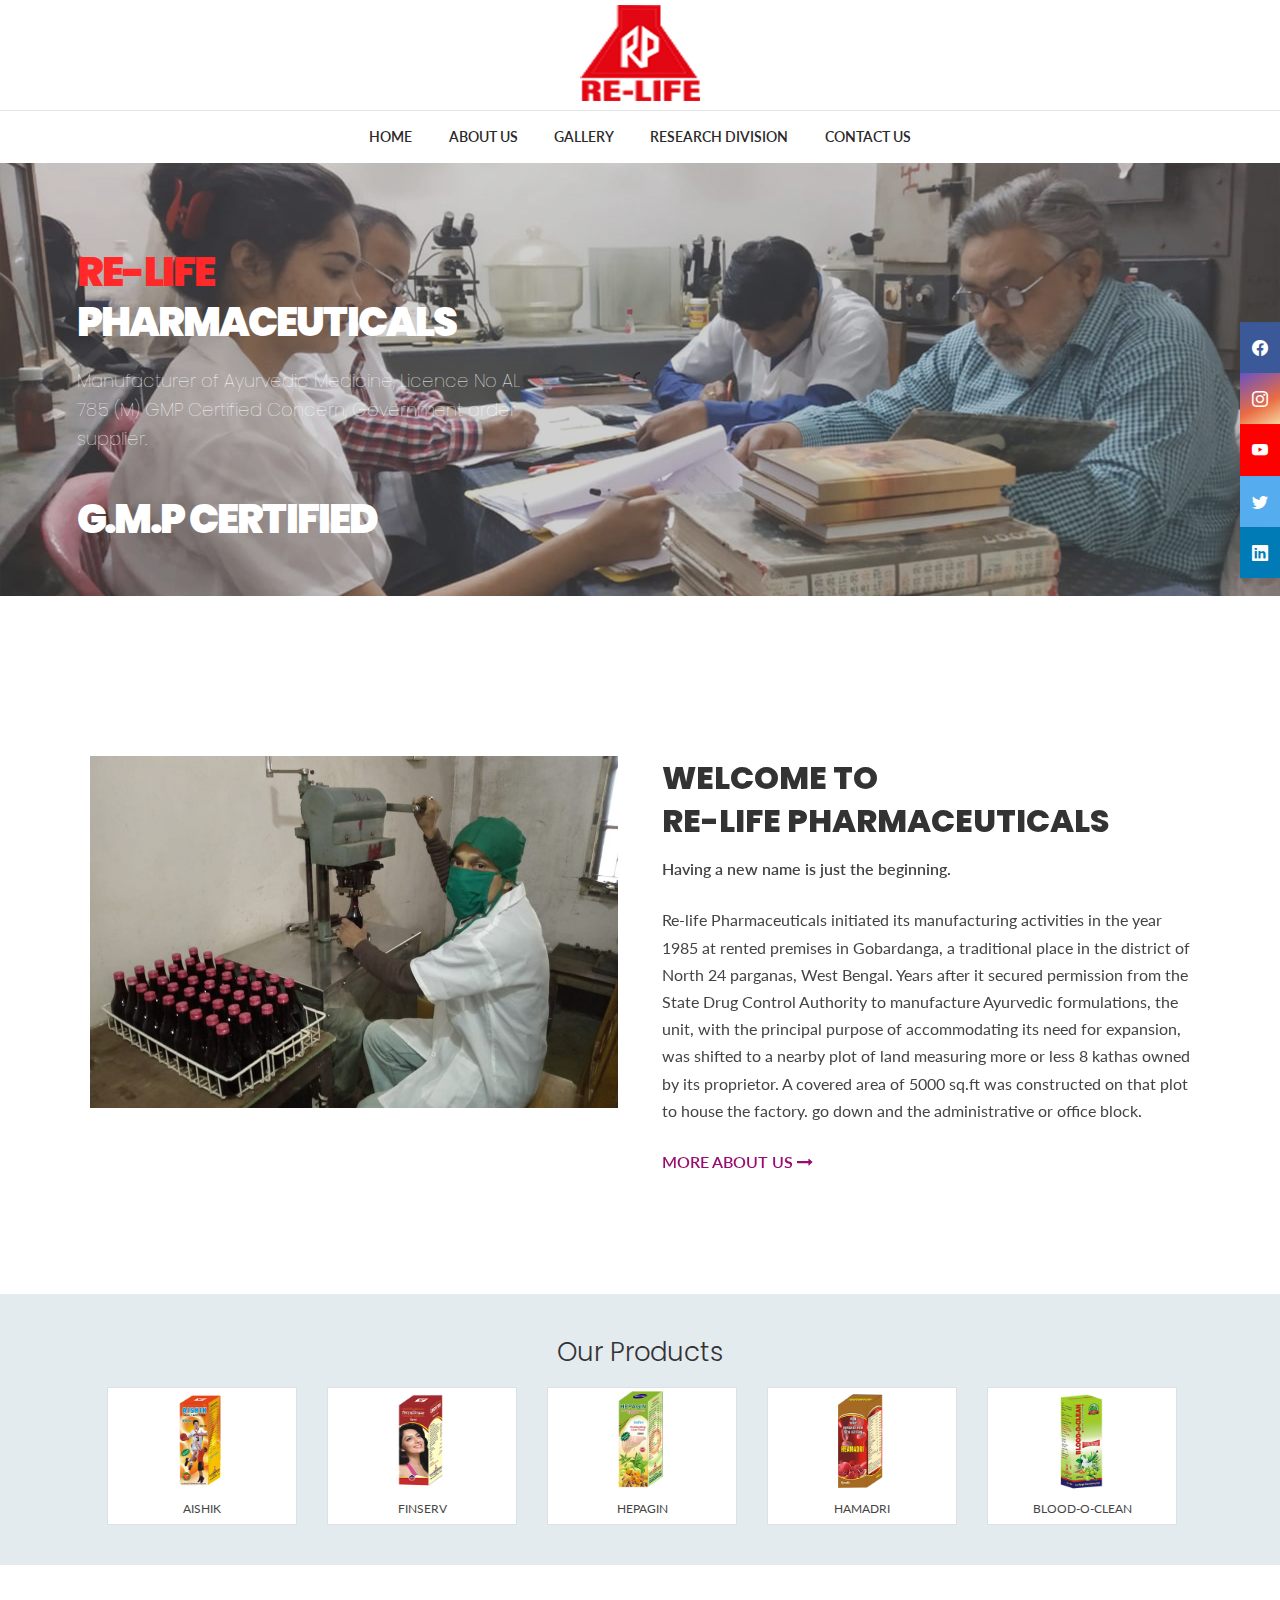
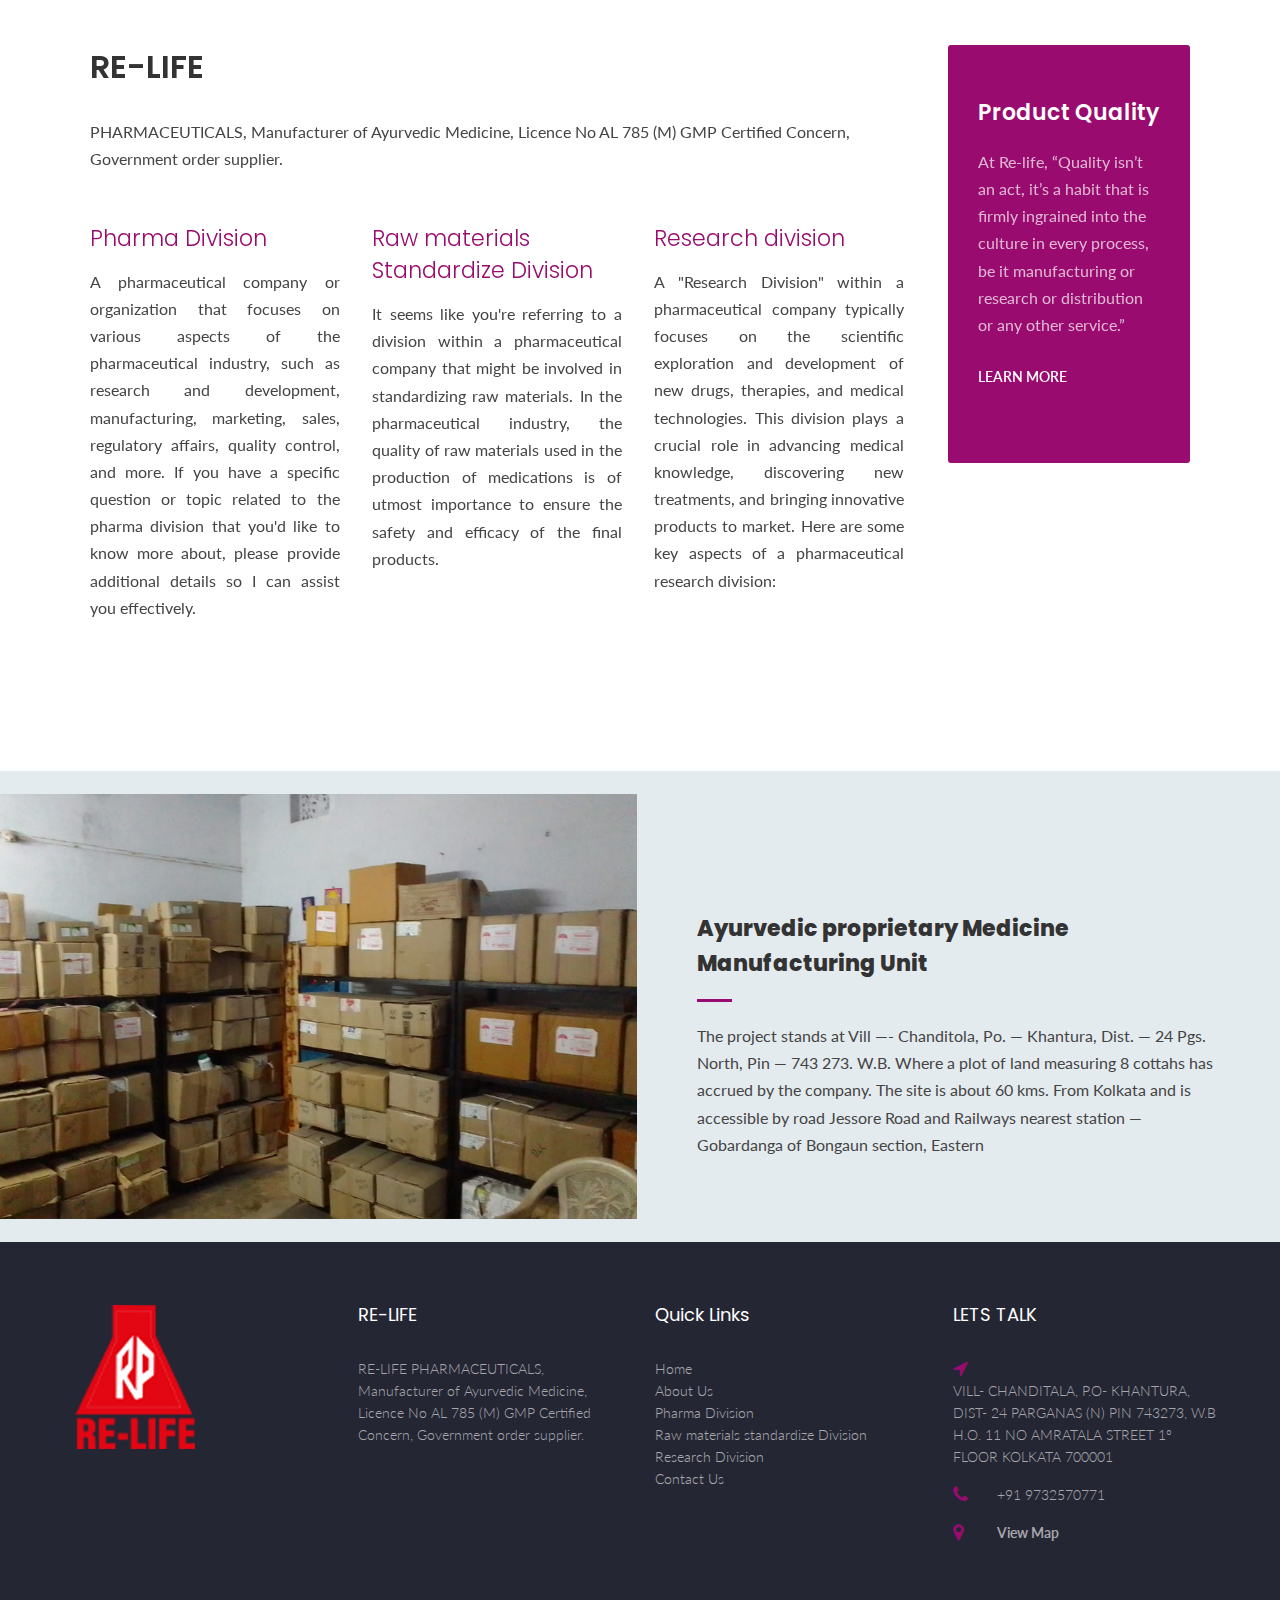
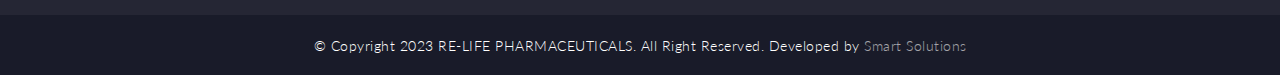
<file: index.html>
<!DOCTYPE html>
<html lang="en">

<!-- Mirrored from www.aivahthemes.com/site-templates/labora/header-style2.html by HTTrack Website Copier/3.x [XR&CO'2014], Mon, 28 Aug 2023 18:37:28 GMT -->
<head>
	<meta charset="UTF-8">
	<title>RE-LIFE PHARMACEUTICALS </title>
	<meta name="viewport" content="width=device-width, initial-scale=1">
	<link rel="stylesheet" type="text/css" href="assets/css/style.css">
	<script src="assets/js/jquery.js"></script>

	<!-- Google Font -->
	<link href="https://fonts.googleapis.com/css?family=Lato:300,400,900%7CPoppins:300,400,800&amp;subset=latin-ext" rel="stylesheet">

	<!-- Font Awesome and peStroke Icons -->
	<link rel="stylesheet" type="text/css" href="assets/css/fontawesome/css/font-awesome.css">
	<link rel="stylesheet" type="text/css" href="assets/css/pe-icon-7-stroke/css/pe-icon-7-stroke.css">

	<!-- Required CSS -->
	<link rel="stylesheet" type="text/css" href="assets/css/shortcodes.css">
	<link rel="stylesheet" type="text/css" href="assets/css/responsive.css">
	<link
	href="https://cdn.jsdelivr.net/npm/bootstrap-icons@1.4.1/font/bootstrap-icons.css"
	rel="stylesheet"
  />

	<!-- PrettyPhoto -->
	<script src="assets/js/jquery.prettyPhoto.js"></script>
	<link rel="stylesheet" type="text/css" href="assets/css/prettyPhoto.css">

	<!-- Required Scripts -->
	<script src="assets/js/superfish.js"></script>
	<script src="assets/js/hoverIntent.js"></script>
	<script src="assets/js/jquery.sticky.js"></script>
	<script src="assets/js/labora-custom.js"></script>

	<!-- Flex Slider -->
	<link rel="stylesheet" type="text/css" href="assets/css/flexslider.css">
	<script src="assets/js/jquery.flexslider-min.js"></script>

	<!-- Owl Carousel -->
	<link rel="stylesheet" type="text/css" href="assets/css/owl.carousel.css">
	<script src="assets/js/owl.carousel.js"></script>
	<script type="text/javascript">
	jQuery(document).ready(function($) {
		$("#owl-20").owlCarousel({
		autoPlay: 3000,
		pagination : false,
		items : 5,
		itemsDesktop : [1199,4],
		itemsDesktopSmall : [1024,4],
		itemsTablet : [768,2],
		itemsMobile : [479,2]
		});
	});
	</script>
</head>
<body>
	<div class="labora_page_loader" style="display: none;"></div>
	<div id="wrapper">
<!--
		<div class="topbar">

			<div class="inner">

				<div class="topbar-left">
					<aside id="text-2" class=" widget_text">
						<div class="textwidget">Molecular biology laboratories + Life science laboratories</div>
					</aside>
				</div>
				<div class="topbar-right">
					<aside id="nav_menu-2" class=" widget_nav_menu">
						<div class="menu-topbar-menu-container">
							<ul id="menu-topbar-menu" class="menu">
								<li><a href="#">Help</a></li>
								<li><a href="#">FAQ's</a></li>
								<li><a href="#">Press</a></li>
								<li><a href="#">Legal</a></li>
							</ul>
						</div>
					</aside>
				</div>
			</div>
		</div> -->

		<header class="header-style2">
			<div class="header">
				<div class="header-area">
					<!--<div class="widget-left-s2"></div>-->
					<div class="logo">
						<a href="index-2.html" title="Labora Medical and Laboratory">
						<img src="assets/images/logo.png" alt="Labora Medical and Laboratory" width="100%" height="35">
						</a>
					</div>
					<!--<div class="widget-right-s2"></div>-->
					<div id="iva-mobile-nav-icon" class="iva-mobile-dropdown"><span></span><span></span><span></span><span></span></div>
				</div><!-- .header-area-->

				<div class="primarymenu menuwrap">
					<div class="menu-inner">
						<ul class="sf-menu">
							<li><a href="index.html">Home</a></li>
							<li><a href="about-us.html">About Us</a></li>
							<li><a href="gallery.html">Gallery</a></li>
							<li><a href="research_division.html">Research Division</a></li>
							<li><a href="contact-us.html">Contact Us</a></li>
						</ul><!-- .sf-menu-->
					</div><!-- .menu-inner-->
				</div><!-- primarymenu -->

				<div class="widget-left-s3-mobile">
					<div class="widget-left-s3"></div>
				</div>
				<div class="iva-mobile-menu" style="display: none;">
					<ul class="iva_mmenu">
						<li><a href="index.html">Home</a></li>
						<li><a href="about-us.html">About Us</a></li>
						<li><a href="gallery.html">Gallery</a></li>
						<li><a href="research_division.html">Research Division</a></li>
						<li><a href="contact-us.html">Contact Us</a></li>

				 	</ul>
				</div><!-- .iva-mobile-menu-->
			</div><!-- .header-->
		</header>

		<section id="featured_slider" class="clearfix">
			<div class="slider_wrapper">
				<div class="flexslider">
				<ul class="slides">
					<li>
					<img alt="Evaluation of the Current Safety" src="assets/images/slide-1.jpg">
					<div class="flex-caption fs-left flex-caption-anim">
						<div class="flex-caption-inner">
							<div class="flex-title">
							<h2><span style="color:red;">RE-LIFE</span> PHARMACEUTICALS</h2>
							<h5 class="flex-content">Manufacturer of Ayurvedic
								Medicine, Licence No AL 785 (M)
								GMP Certified Concern,
								Government order supplier.</h5>
							<h2>G.M.P CERTIFIED</h2>
							</div><!-- .flex-title -->
						</div><!-- .flex-caption-inner -->
					</div><!-- .flex-caption -->
					</li>
					<li>
						<img alt="Laboratory Priority Services Delivered" src="assets/images/slide-2.jpg">
						<div class="flex-caption fs-right">
							<div class="flex-caption-inner">
								<div class="flex-title">
									<h2> AN AYURVEDIC PROPRITORY MEDICINE MANUFACTURRER</h2>
									<div class="flex-content">
										<p>Commitment to quality is way of life</p>
										
									</div>
								</div><!-- .flex-title -->
							</div><!-- .flex-caption-inner -->
						</div><!-- .flex-caption -->
					</li>
				</ul>
				<ul class="flex-direction-nav">
					<li><a class="flex-prev" href="#"> </a></li>
					<li><a class="flex-next" href="#"> </a></li>
				</ul>
				</div><!-- .flexslider -->
			</div><!-- .flexslider_wrap -->
		</section><!-- #featured_slider -->

		<div id="main" class="content-area">

			<div class="section_row clearfix">
				<div class="section_inner">
					<!--
     				<div class="at-fancy-heading-v1 textcenter">
      					<h2 style="color: #8a8c98; font-weight: 300;">Labora is the United States based medical laboratory, medicine, and vaccine company with over <strong style="color: #990b6e; font-weight: bold;">35 years of experience</strong> focusing on value medicine and a vaccine to provide quality needs.</h2>
						<span class="at-fancy-heading-v1-sep"></span>
     				</div> .fancy-heading-->

					<div class="demo_space" style="height:80px;"></div>

					<div class="one_half">
						<img src="assets/images/photo1.jpg" alt="">
					</div><!-- .one_half-->

					<div class="one_half end">
						<h1>WELCOME TO<br> RE-LIFE PHARMACEUTICALS</h1>
						<p><strong>Having a new name is just the beginning.</strong></p>
						<p>Re-life Pharmaceuticals initiated its manufacturing activities in the year 1985 at
							rented premises in Gobardanga, a traditional place in the district of North 24
							parganas, West Bengal. Years after it secured permission from the State Drug
							Control Authority to manufacture Ayurvedic formulations, the unit, with the
							principal purpose of accommodating its need for expansion, was shifted to a nearby
							plot of land measuring more or less 8 kathas owned by its proprietor. A covered
							area of 5000 sq.ft was constructed on that plot to house the factory. go down and the
							administrative or office block.</p>
							<p>

							</p>
						<p><strong><a href="#">MORE ABOUT US <i class="fa fa-long-arrow-right"></i></a></strong></p>
					</div>

				</div><!-- .section_inner -->
			</div><!-- section_row -->

			<div class="section_row clearfix" style="background-color:#e4ebef; padding: 40px 0;">
				<h2 style="text-align: center;">Our Products</h2>
				<div class="section_inner">

					<div class="owl-wrapper">
						<div id="owl-20" class="owl-Carousel">

							<div class="owl-item">
								<div class="clientthumb">
									<a href="#" target="_blank"><figure><img alt="" src="assets/images/p1.png"></figure></a>
									<span class="cl-title">AISHIK</span>
								</div>
							</div>

							<div class="owl-item">
								<div class="clientthumb">
									<a href="#" target="_blank"><figure><img alt="" src="assets/images/p2.png"></figure></a>
									<span class="cl-title">Finserv</span>
								</div>
							</div>

							<div class="owl-item">
								<div class="clientthumb">
									<a href="#" target="_blank"><figure><img alt="" src="assets/images/p3.png"></figure></a>
									<span class="cl-title">Hepagin</span>
								</div>
							</div> 

							<div class="owl-item">
								<div class="clientthumb">
									<a href="#" target="_blank"><figure><img alt="" src="assets/images/p4.png"></figure></a>
									<span class="cl-title">Hamadri</span>
								</div>
							</div> 

							<div class="owl-item">
								<div class="clientthumb">
									<a href="#" target="_blank"><figure><img alt="" src="assets/images/p5.png"></figure></a>
									<span class="cl-title">Blood-O-Clean</span>
								</div>
							</div> 


						</div>
					</div>

				</div>
			</div>



			<div class="section_row clearfix">
				<div class="section_inner">

					<div class="three_fourth">
						<div class="at-fancy-heading-v1">
							<h1><strong>RE-LIFE</strong></h1>
							<p>PHARMACEUTICALS, Manufacturer of Ayurvedic Medicine, Licence No AL 785 (M) GMP Certified Concern, Government order supplier.</p>
						</div>

						<article id="post-2580" class="post one_third ">
							<div class="at-blog-sc-v1">
								<div class="at-post-content">
									<h2 class="at-entry-title">
										<a href="blog-single.html" rel="bookmark">Pharma Division</a>
									</h2>
									<div class="at-entry-content" style="text-align: justify;">
										A pharmaceutical company or organization that focuses on various aspects of the pharmaceutical industry, such as research and development, manufacturing, marketing, sales, regulatory affairs, quality control, and more. If you have a specific question or topic related to the pharma division that you'd like to know more about, please provide additional details so I can assist you effectively.
									</div>
								</div>

							</div>
						</article>

						<article id="post-2577" class="post one_third">
							<div class="at-blog-sc-v1">
								<div class="at-post-content">
									<h2 class="at-entry-title">
										<a href="blog-single.html" rel="bookmark">Raw materials Standardize Division</a>
									</h2>
									<div class="at-entry-content"style="text-align: justify;">
										It seems like you're referring to a division within a pharmaceutical company that might be involved in standardizing raw materials. In the pharmaceutical industry, the quality of raw materials used in the production of medications is of utmost importance to ensure the safety and efficacy of the final products.
									</div>
								</div>

							</div>
						</article>

						<article id="post-2320" class="post one_third last">
							<div class="at-blog-sc-v1">
								<div class="at-post-content">
									<h2 class="at-entry-title">
										<a href="blog-single.html" rel="bookmark">Research division</a>
									</h2>
									<div class="at-entry-content"style="text-align: justify;">
										A "Research Division" within a pharmaceutical company typically focuses on the scientific exploration and development of new drugs, therapies, and medical technologies. This division plays a crucial role in advancing medical knowledge, discovering new treatments, and bringing innovative products to market. Here are some key aspects of a pharmaceutical research division:
									</div>
								</div>
							</div>
						</article>
					</div><!-- three_fourth -->
	
					<div class="one_fourth last">
						<div class="fancybox" style="background-color:#990b6e; padding:50px 30px;">
							<h3 class="whitetext"><strong>Product Quality</strong></h3>
							<p style="opacity: 0.7;color: #fff;">
								At Re-life, “Quality isn’t an act, it’s a habit that is firmly ingrained into the culture in every process, be it manufacturing or research or distribution or any other service.”</p>
							<p><a class="more-link" style="color: #fff;" href="#">LEARN MORE</a></p>
						</div>
					</div>
			

				</div><!-- .section_inner-->
			</div><!-- .section_row-->

			<div class="partial_section_wrap clearfix" style="background-color:#e4ebef; padding: 0;">

				<div class="partial_section_image">
					<div><img src="assets/images/photo2.jpg" alt=""></div>
				</div>

				<div class="partial_section_content">
					<div class="ps_content">
						<div class="at-fancy-heading-v1 textleft" style="margin-top:80px;">
							<h3 style="font-weight: 800;">Ayurvedic proprietary Medicine Manufacturing Unit</h3>
							<span class="at-fancy-heading-v1-sep"></span>
							<p>The project stands at Vill —- Chanditola, Po. — Khantura, Dist. — 24 Pgs. North, Pin —
								743 273. W.B. Where a plot of land measuring 8 cottahs has accrued by the
								company. The site is about 60 kms. From Kolkata and is accessible by road Jessore
								Road and Railways nearest station — Gobardanga of Bongaun section, Eastern</p>
						</div><!--
						<div class="one_half"><h4>Innovation By Design Awards</h4>
							<p>Lorem ipsum dolor sit amet, consectetur adipisicing elit, sed do eiusmod tempor incididunt ut labore et dolore magna aliqua.<br></p>
						</div>
						<div class="one_half last"><p></p>
							<h4>Innovation by Design Awards</h4>
							<p>Lorem ipsum dolor sit amet, consectetur adipisicing elit, sed do eiusmod tempor incididunt ut labore et dolore magna aliqua.<br></p>
						</div>-->
					</div>
			    </div>
			</div>

<!--
			<div class="section_row clearfix">
				<div class="section_inner">

					<div class="one_fourth">
						<h5><strong>Insurance Coverage</strong></h5>
						<ul class="iva-checklist iva-liststyle1">
							<li class="iva-li-item-content">Life Insurance</li>
							<li class="iva-li-item-content">Home Insurance</li>
							<li class="iva-li-item-content">Child Insurance</li>
							<li class="iva-li-item-content">Family Health Plans</li>
							<li class="iva-li-item-content">Donation Insurance</li>
						</ul>
					</div>

					<div class="one_fourth">
						<h5><strong>Labora Pharma</strong></h5>
						<ul class="iva-checklist iva-liststyle1">
							<li class="iva-li-item-content">Life Insurance</li>
							<li class="iva-li-item-content">Home Insurance</li>
							<li class="iva-li-item-content">Child Insurance</li>
							<li class="iva-li-item-content">Family Health Plans</li>
							<li class="iva-li-item-content">Donation Insurance</li>
						</ul>
					</div>

					<div class="one_fourth">
						<h5><strong>Customer Care</strong></h5>
						<ul class="iva-checklist iva-liststyle1">
							<li class="iva-li-item-content">Life Insurance</li>
							<li class="iva-li-item-content">Home Insurance</li>
							<li class="iva-li-item-content">Child Insurance</li>
							<li class="iva-li-item-content">Family Health Plans</li>
							<li class="iva-li-item-content">Donation Insurance</li>
						</ul>
					</div>

					<div class="one_fourth last">
						<h5><strong>Quick Connect</strong></h5>
						<ul class="iva-checklist iva-liststyle1">
							<li class="iva-li-item-content">Life Insurance</li>
							<li class="iva-li-item-content">Home Insurance</li>
							<li class="iva-li-item-content">Child Insurance</li>
							<li class="iva-li-item-content">Family Health Plans</li>
							<li class="iva-li-item-content">Donation Insurance</li>
						</ul>
					</div>

			</div>
			</div>-->

	</div><!-- #main.content-area-->

	<div id="footer">
		<div class="footer-area-middle">
			<div class="inner">
				<div class="inner-row">
					<aside id="text-4" class="whitetext widget widget_text  col_3">
						<div class="textwidget">
							<p><img src="assets/images/logo.png" alt="Labora"></p>
						</div>
					</aside>
					<aside id="nav_menu-6" class="widget widget_nav_menu  col_3">
						<h3 class="widget-title">RE-LIFE</h3>
						<div class="menu-footer-one-container">
						<p>RE-LIFE PHARMACEUTICALS,
							Manufacturer of Ayurvedic
							Medicine, Licence No AL 785 (M)
							GMP Certified Concern,
							Government order supplier.</p>
						</div>
					</aside>
					<aside id="nav_menu-5" class="widget widget_nav_menu  col_3">
						<h3 class="widget-title">Quick Links</h3>
						<div class="menu-footer-one-container">
							<ul class="menu">
								<li><a href="#">Home</a></li>
								<li><a href="about-us.html">About Us</a></li>
								<li><a href="about-us.html">Pharma Division</a></li>
								<li><a href="about-us.html">Raw materials standardize  Division</a></li>
								<li><a href="about-us.html">Research Division</a></li>
								<li><a href="contact-us.html">Contact Us</a></li>
							</ul>
						</div>
					</aside>
					<aside id="contactinfo_widgets-2" class="widget contactinfo-wg  col_3">
						<h3 class="widget-title">LETS TALK</h3>
						<div class="contactinfo-wrap">
							<p><span class="icon fa fa-location-arrow fa-lg"></span>
								<span class="details">
									VILL- CHANDITALA, P.O- KHANTURA, DIST- 24 PARGANAS (N) PIN 743273, W.B
									H.O. 11 NO AMRATALA STREET 1° FLOOR KOLKATA 700001</span>
							</p>
							<p class="phone">
								<span class="icon fa fa-phone fa-lg"></span>
								<span class="details">+91 9732570771</span>
							</p>
							<p>
								<span class="icon fa fa-map-marker fa-lg"></span>
								<span class="details"><a class="more-link" target="_blank" href="#">View Map</a></span>
							</p>
						</div>
					</aside>
				</div><!-- inner-row -->
			</div><!-- inner -->
		</div><!-- .footer-area-middle-->

		<div class="footer-area-bottom">
			<div class="inner">
				<aside id="text-7" class="textcenter widget widget_text">
					<div class="textwidget">
						 &copy; Copyright 2023 RE-LIFE PHARMACEUTICALS. All Right Reserved. Developed by <a href="">Smart Solutions</a>
					</div>
				</aside>
			</div>
		</div>

	</div><!-- #footer -->

</div><!-- #wrapper-->

<div id="back-top"><a href="#header" title="Scroll Top"><span class="fa fa-angle-up fa-fw fa-2x"></span></a></div>



<div class="icon-bar1">
	<a href="#" class="facebook"><i class="bi bi-facebook"></i></a>
	<a href="#" class="instagram"><i class="bi bi-instagram"></i></a>
	<a href="#" class="youtube"><i class="bi bi-youtube"></i></a>
	<a href="#" class="twitter"><i class="bi bi-twitter"></i></a>
	<a href="#" class="linkedin"><i class="bi bi-linkedin"></i></a>
  </div>



</body>

<!-- Mirrored from www.aivahthemes.com/site-templates/labora/header-style2.html by HTTrack Website Copier/3.x [XR&CO'2014], Mon, 28 Aug 2023 18:37:28 GMT -->
</html>
</file>
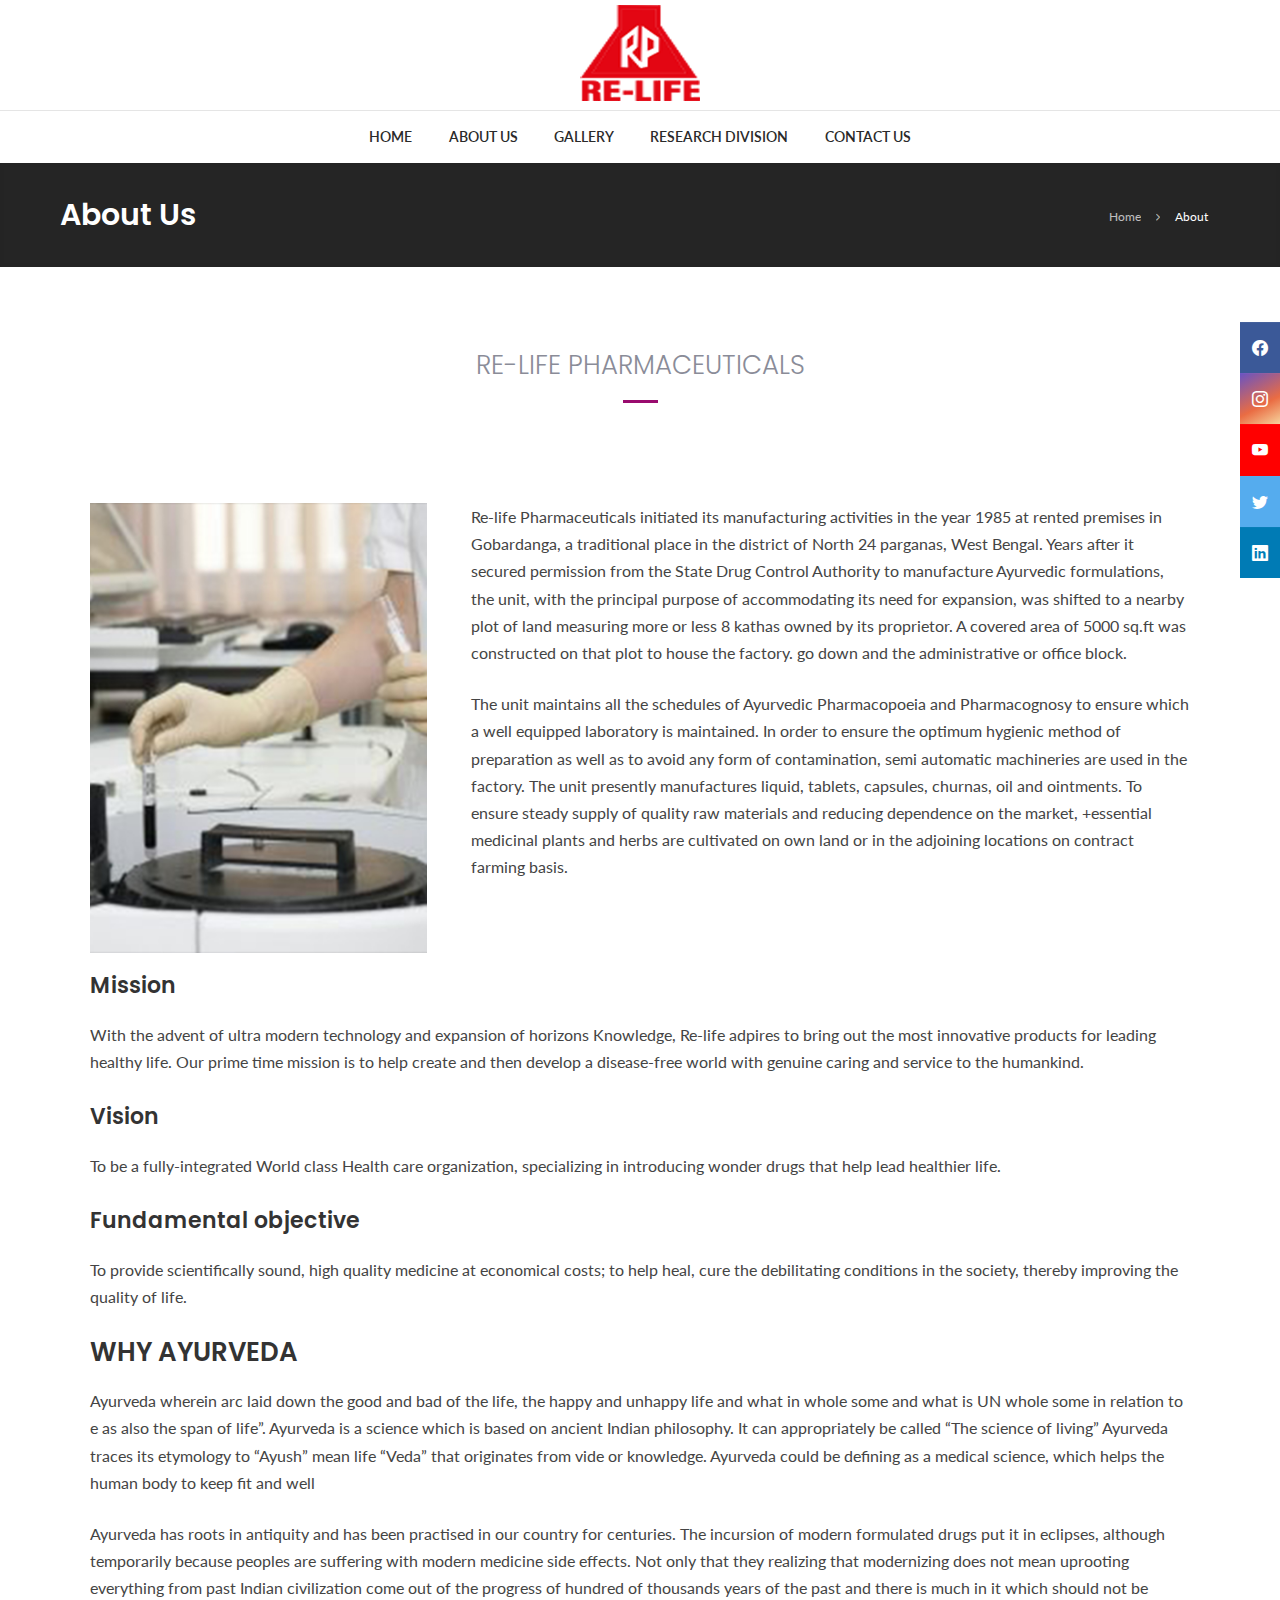
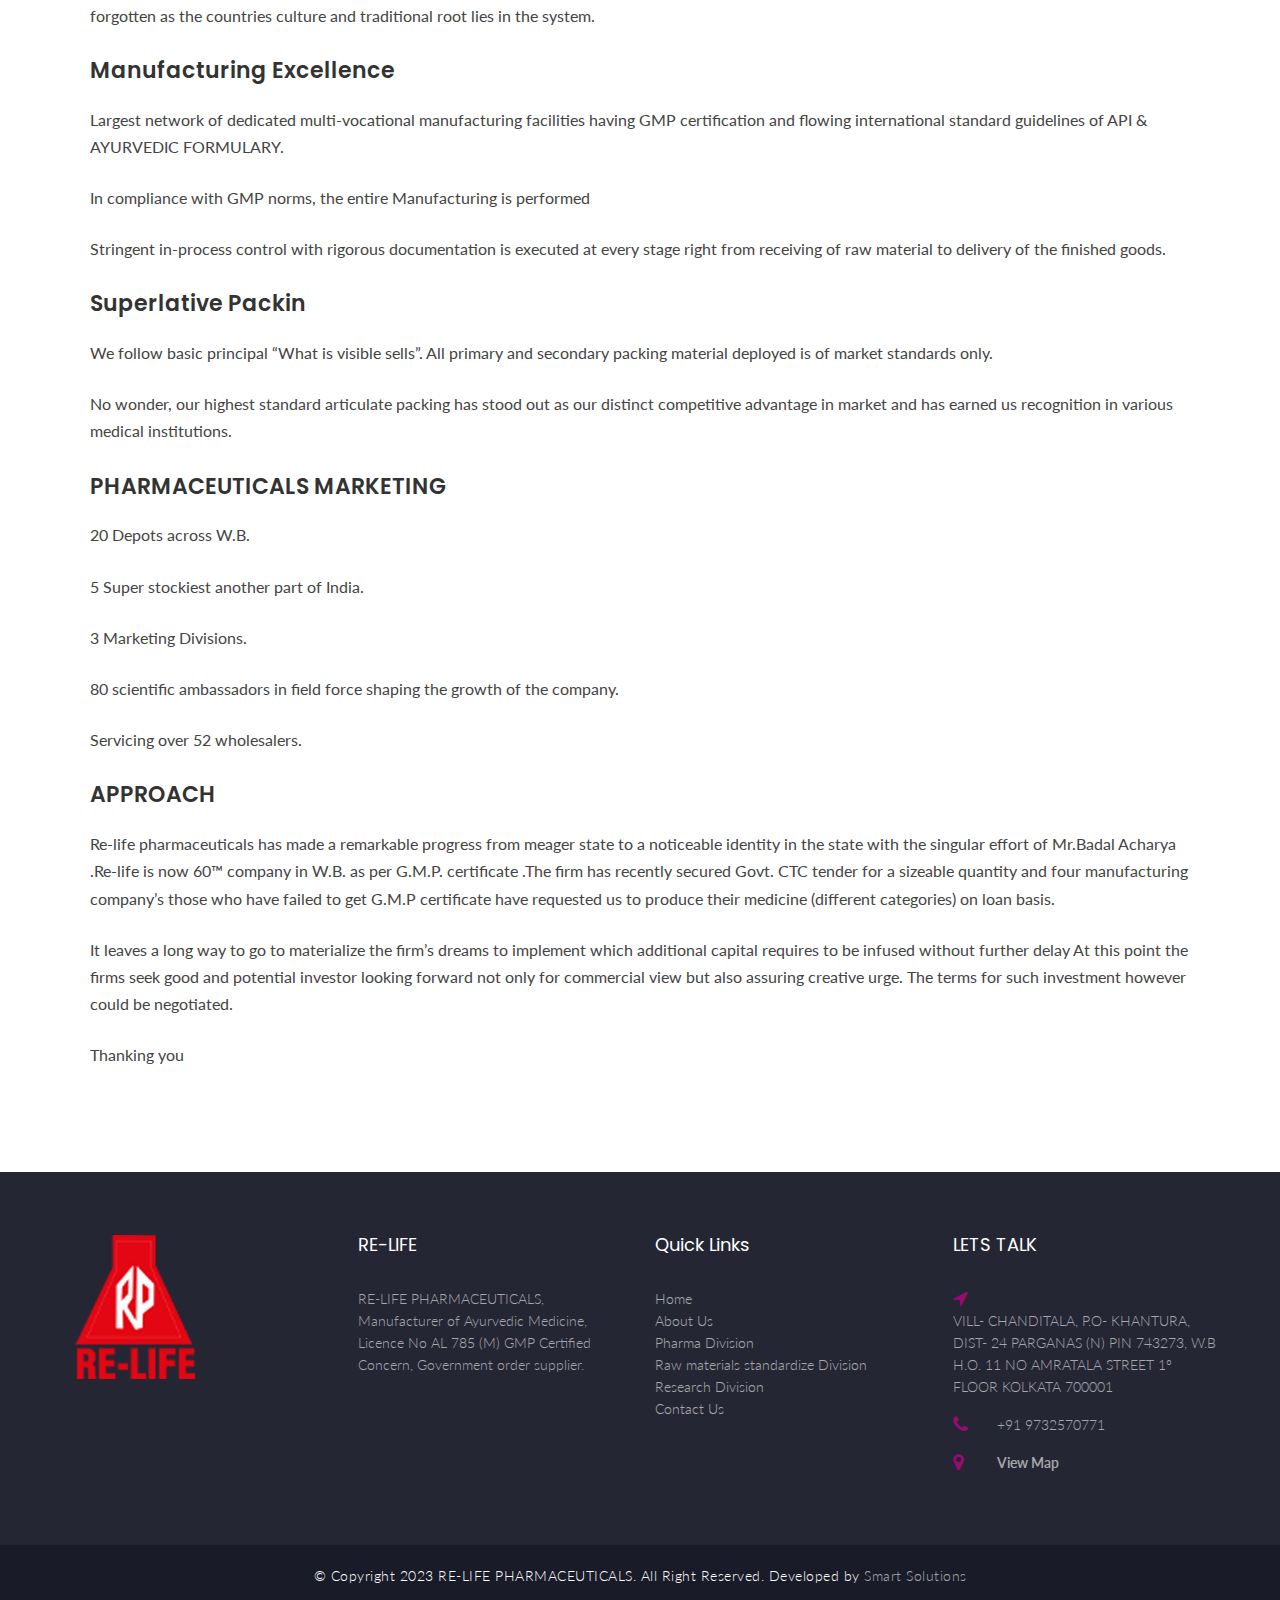
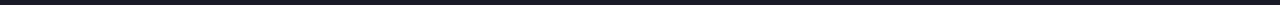
<file: about-us.html>
<!DOCTYPE html>
<html lang="en">

<!-- Mirrored from www.aivahthemes.com/site-templates/labora/about-us.html by HTTrack Website Copier/3.x [XR&CO'2014], Mon, 28 Aug 2023 18:37:29 GMT -->
<head>
	<meta charset="UTF-8">
	<title>About Us</title>
	<meta name="viewport" content="width=device-width, initial-scale=1">
	<link rel="stylesheet" type="text/css" href="assets/css/style.css">
	<script src="assets/js/jquery.js"></script>

	<!-- Google Font -->
	<link href="https://fonts.googleapis.com/css?family=Lato:300,400,900%7CPoppins:300,400,800&amp;subset=latin-ext" rel="stylesheet">

	<!-- Font Awesome and peStroke Icons -->
	<link rel="stylesheet" type="text/css" href="assets/css/fontawesome/css/font-awesome.css">
	<link rel="stylesheet" type="text/css" href="assets/css/pe-icon-7-stroke/css/pe-icon-7-stroke.css">

	<!-- Required CSS -->
	<link rel="stylesheet" type="text/css" href="assets/css/shortcodes.css">
	<link rel="stylesheet" type="text/css" href="assets/css/responsive.css">
	<link
	href="https://cdn.jsdelivr.net/npm/bootstrap-icons@1.4.1/font/bootstrap-icons.css"
	rel="stylesheet"
  />
	<!-- PrettyPhoto -->
	<link rel="stylesheet" type="text/css" href="assets/css/prettyPhoto.css">
	<script src="assets/js/jquery.prettyPhoto.js"></script>

	<!-- Required Scripts -->
	<script src="assets/js/superfish.js"></script>
	<script src="assets/js/hoverIntent.js"></script>
	<script src="assets/js/jquery.sticky.js"></script>
	<script src="assets/js/labora-custom.js"></script>

	<!-- Chart Script -->
	<script src="assets/js/Chart.min.js"></script>
	<script type="text/javascript">
		jQuery(window).on('load', function ($) {
			var chart_5972e9958855a = jQuery("#chart_5972e9958855a").get(0).getContext("2d");
			chart_5972e9958855a.canvas.width = 450;
			chart_5972e9958855a.canvas.height = 250;
			var ChartData_chart_5972e9958855a = {
				"labels":["0","1","2","3","4","5","6","7","8","9","10","11","12","13","14","15","16","17","18","19","20"],
				"datasets":[{
					"label":"Lab 1",
					"fillColor":"rgba(43, 203, 208, 0.3)",
					"strokeColor":"rgba(43, 203, 208, 1)",
					"pointColor":"#2bcbd0",
					"pointStrokeColor":"#fff",
					"pointHighlightFill":"#fff",
					"pointHighlightStroke":"rgba(43, 203, 208, 1)",
					"data":["0"," 5"," 20"," 45"," 60"," 45"," 20"," 5"," 0"," 0"," 0"," 0"," 0"," 0"," 0"," 0"," 0"," 0"]
				},{
					"label":"Lab 2",
					"fillColor":"rgba(255, 194, 71, 0.3)",
					"strokeColor":"rgba(255, 194, 71, 1)",
					"pointColor":"#ffc247",
					"pointStrokeColor":"#fff",
					"pointHighlightFill":"#fff",
					"pointHighlightStroke":"rgba(255, 194, 71, 1)",
					"data":["0","0","20"," 65"," 78.5"," 65"," 20","0"," 0"," 0"," 0"," 0"," 0"," 0"," 0"," 0"," 0"," 0"]
				},{
					"label":"Lab 3",
					"fillColor":"rgba(76, 203, 135, 0.3)",
					"strokeColor":"rgba(76, 203, 135, 1)",
					"pointColor":"#4ccb87",
					"pointStrokeColor":"#fff",
					"pointHighlightFill":"#fff",
					"pointHighlightStroke":"rgba(76, 203, 135, 1)",
					"data":["0"," 0"," 0"," 0"," 0","0","20"," 65"," 78.5"," 65"," 20","0"," 0"," 0"," 0"," 0"," 0"," 0"," "]
				}]
			};
			new Chart(chart_5972e9958855a).Line(ChartData_chart_5972e9958855a, {
				responsive: false
			});
		});
	</script>
</head>
<body>
	<div class="labora_page_loader" style="display: none;"></div>
	<div id="wrapper">
<!--
		<div class="topbar">

			<div class="inner">

				<div class="topbar-left">
					<aside id="text-2" class=" widget_text">
						<div class="textwidget">Molecular biology laboratories + Life science laboratories</div>
					</aside>
				</div>
				<div class="topbar-right">
					<aside id="nav_menu-2" class=" widget_nav_menu">
						<div class="menu-topbar-menu-container">
							<ul id="menu-topbar-menu" class="menu">
								<li><a href="#">Help</a></li>
								<li><a href="#">FAQ's</a></li>
								<li><a href="#">Press</a></li>
								<li><a href="#">Legal</a></li>
							</ul>
						</div>
					</aside>
				</div>
			</div>
		</div> -->

		<header class="header-style2">
			<div class="header">
				<div class="header-area">
					<!--<div class="widget-left-s2"></div>-->
					<div class="logo">
						<a href="index-2.html" title="Labora Medical and Laboratory">
						<img src="assets/images/logo.png" alt="Labora Medical and Laboratory" width="100%" height="35">
						</a>
					</div>
					<!--<div class="widget-right-s2"></div>-->
					<div id="iva-mobile-nav-icon" class="iva-mobile-dropdown"><span></span><span></span><span></span><span></span></div>
				</div><!-- .header-area-->

				<div class="primarymenu menuwrap">
					<div class="menu-inner">
						<ul class="sf-menu">
							<li><a href="index.html">Home</a></li>
							<li><a href="about-us.html">About Us</a></li>
							<li><a href="gallery.html">Gallery</a></li>
							<li><a href="research_division.html">Research Division</a></li>
							<li><a href="contact-us.html">Contact Us</a></li>
						</ul><!-- .sf-menu-->
					</div><!-- .menu-inner-->
				</div><!-- primarymenu -->

				<div class="widget-left-s3-mobile">
					<div class="widget-left-s3"></div>
				</div>
				<div class="iva-mobile-menu" style="display: none;">
					<ul class="iva_mmenu">
						<li><a href="index.html">Home</a></li>
						<li><a href="about-us.html">About Us</a></li>
						<li><a href="gallery.html">Gallery</a></li>
						<li><a href="research_division.html">Research Division</a></li>
						<li><a href="contact-us.html">Contact Us</a></li>

				 	</ul>
				</div><!-- .iva-mobile-menu-->
			</div><!-- .header-->
		</header>

		<div id="subheader" class="sleft">
			<div class="subheader-inner">
				<div class="subdesc">
					<h1 class="page-title">About Us</h1>
				</div>
				<div class="breadcrumb-main">
					<div class="breadcrumb-wrap inner">
						<div class="breadcrumbs">
							<!-- Breadcrumb NavXT 5.7.1 -->
							<span><a href="index-2.html" class="home">Home</a></span>
							<span><i class="fa fa-angle-right"></i></span>
							<span><span>About</span></span>
						</div><!-- .breadcrumbs-->
					</div><!-- .breadcrumb-wrap-->
				</div><!-- .breadcrumb-main-->
			</div><!-- .subheader-inner-->
		</div><!-- #subheader-->


		<div id="main" class="content-area">
			<div id="primary" class="pagemid">
				<div class="section_row" style="padding:0;">
					<div class="section_inner">

						<div class="at-fancy-heading-v1 textcenter" style="margin-top:80px;">
							<h2 style="color: #8a8c98;">RE-LIFE PHARMACEUTICALS</h2>
							<span class="at-fancy-heading-v1-sep"></span>
						</div>
						<div class="demo_space" style="height:80px;"></div>

						<div class="one_third">
							<figure>
								<img src="assets/images/laugh.jpg" alt="">
							</figure>
						</div><!-- .one_third-->

						<div class="two_third last">
							<p>Re-life Pharmaceuticals initiated its manufacturing activities in the year 1985 at
								rented premises in Gobardanga, a traditional place in the district of North 24
								parganas, West Bengal. Years after it secured permission from the State Drug
								Control Authority to manufacture Ayurvedic formulations, the unit, with the
								principal purpose of accommodating its need for expansion, was shifted to a nearby
								plot of land measuring more or less 8 kathas owned by its proprietor. A covered
								area of 5000 sq.ft was constructed on that plot to house the factory. go down and the
								administrative or office block.</p>

								<p>The unit maintains all the schedules of Ayurvedic Pharmacopoeia and
									Pharmacognosy to ensure which a well equipped laboratory is maintained. In order
									to ensure the optimum hygienic method of preparation as well as to avoid any form
									of contamination, semi automatic machineries are used in the factory. The unit
									presently manufactures liquid, tablets, capsules, churnas, oil and ointments. To
									ensure steady supply of quality raw materials and reducing dependence on the
									market, +essential medicinal plants and herbs are cultivated on own land or in the
									adjoining locations on contract farming basis.</p>


						</div><!-- .two_third-->




	            	</div><!-- .section_inner-->
				</div><!-- .section_row-->






				<div class="section_row clearfix" style="padding-top: 0;">
					<div class="section_inner">
						<h3><strong>Mission</strong></h3>

						<p>With the advent of ultra modern technology and expansion of horizons
							Knowledge, Re-life adpires to bring out the most innovative products for leading
							healthy life. Our prime time mission is to help create and then develop a disease-free
							world with genuine caring and service to the humankind.</p>


							<h3><strong>Vision</strong></h3>

							<p>To be a fully-integrated World class Health care organization, specializing
								in introducing wonder drugs that help lead healthier life.</p>

						<h3><strong>Fundamental objective</strong></h3>

						<p>To provide scientifically sound, high quality medicine at
							economical costs; to help heal, cure the debilitating conditions in the society, thereby
							improving the quality of life.</p>	


						<div class="">
							<h2><strong>WHY AYURVEDA</strong></h2>
							<p>Ayurveda wherein arc laid down the good and bad of the life, the happy and

								unhappy life and what in whole some and what is UN whole some in relation to
								
								e as also the span of life”. Ayurveda is a science which is based on ancient
								Indian philosophy. It can appropriately be called “The science of living”
								Ayurveda traces its etymology to “Ayush” mean life “Veda” that originates from
								vide or knowledge. Ayurveda could be defining as a medical science, which helps
								the human body to keep fit and well</p>
							<p>Ayurveda has roots in antiquity and has been practised in our country for
								centuries. The incursion of modern formulated drugs put it in eclipses, although
								temporarily because peoples are suffering with modern medicine side effects.
								Not only that they realizing that modernizing does not mean uprooting
								everything from past Indian civilization come out of the progress of hundred of
								thousands years of the past and there is much in it which should not be forgotten
								as the countries culture and traditional root lies in the system.</p>


							<h3><strong>Manufacturing Excellence</strong></h3>

							<p>Largest network of dedicated multi-vocational manufacturing facilities
								having GMP certification and flowing international standard guidelines of API &
								AYURVEDIC FORMULARY.
								</p>

								<p>In compliance with GMP norms, the entire Manufacturing is performed</p>
								<p>Stringent in-process control with rigorous documentation is executed at

									every stage right from receiving of raw material to delivery of the finished goods.</p>


									<h3><strong>Superlative Packin</strong></h3>


									<p>We follow basic principal “What is visible sells”. All primary and
										secondary packing material deployed is of market standards only.</p>

										<p>
											No wonder, our highest standard articulate packing has stood out as our
											distinct competitive advantage in market and has earned us recognition in various
											
											medical institutions.
										</p>
							
										<h3><strong>PHARMACEUTICALS MARKETING</strong></h3>


										<p>20 Depots across W.B.</p>
										<p>5 Super stockiest another part of India.</p>
										<p>3 Marketing Divisions.
										</p>
										<p>80 scientific ambassadors in field force shaping the growth of the
											company.</p>
											<p> Servicing over 52 wholesalers.</p>






							<h3><strong>APPROACH</strong></h3>

							<p>Re-life pharmaceuticals has made a remarkable progress from meager state to a
								noticeable identity in the state with the singular effort of Mr.Badal Acharya .Re-life
								is now 60™ company in W.B. as per G.M.P. certificate .The firm has recently
								secured Govt. CTC tender for a sizeable quantity and four manufacturing
								company’s those who have failed to get G.M.P certificate have requested us to
								produce their medicine (different categories) on loan basis.</p>
								<p>
									It leaves a long way to go to materialize the firm’s dreams to implement which
additional capital requires to be infused without further delay

At this point the firms seek good and potential investor looking forward not only for
commercial view but also assuring creative urge. The terms for such investment
however could be negotiated.


								</p>
								<p>Thanking you</p>


							
					</div><!-- .section_inner -->
				</div><!-- .section_row -->
			</div><!-- #primary-->
		</div><!-- #main-->
		<div id="footer">
			<div class="footer-area-middle">
				<div class="inner">
					<div class="inner-row">
						<aside id="text-4" class="whitetext widget widget_text  col_3">
							<div class="textwidget">
								<p><img src="assets/images/logo.png" alt="Labora"></p>
							</div>
						</aside>
						<aside id="nav_menu-6" class="widget widget_nav_menu  col_3">
							<h3 class="widget-title">RE-LIFE</h3>
							<div class="menu-footer-one-container">
							<p>RE-LIFE PHARMACEUTICALS,
								Manufacturer of Ayurvedic
								Medicine, Licence No AL 785 (M)
								GMP Certified Concern,
								Government order supplier.</p>
							</div>
						</aside>
						<aside id="nav_menu-5" class="widget widget_nav_menu  col_3">
							<h3 class="widget-title">Quick Links</h3>
							<div class="menu-footer-one-container">
								<ul class="menu">
									<li><a href="#">Home</a></li>
									<li><a href="about-us.html">About Us</a></li>
									<li><a href="about-us.html">Pharma Division</a></li>
									<li><a href="about-us.html">Raw materials standardize  Division</a></li>
									<li><a href="about-us.html">Research Division</a></li>
									<li><a href="contact-us.html">Contact Us</a></li>
								</ul>
							</div>
						</aside>
						<aside id="contactinfo_widgets-2" class="widget contactinfo-wg  col_3">
							<h3 class="widget-title">LETS TALK</h3>
							<div class="contactinfo-wrap">
								<p><span class="icon fa fa-location-arrow fa-lg"></span>
									<span class="details">
										VILL- CHANDITALA, P.O- KHANTURA, DIST- 24 PARGANAS (N) PIN 743273, W.B
										H.O. 11 NO AMRATALA STREET 1° FLOOR KOLKATA 700001</span>
								</p>
								<p class="phone">
									<span class="icon fa fa-phone fa-lg"></span>
									<span class="details">+91 9732570771</span>
								</p>
								<p>
									<span class="icon fa fa-map-marker fa-lg"></span>
									<span class="details"><a class="more-link" target="_blank" href="#">View Map</a></span>
								</p>
							</div>
						</aside>
					</div><!-- inner-row -->
				</div><!-- inner -->
			</div><!-- .footer-area-middle-->
	
			<div class="footer-area-bottom">
				<div class="inner">
					<aside id="text-7" class="textcenter widget widget_text">
						<div class="textwidget">
							 &copy; Copyright 2023 RE-LIFE PHARMACEUTICALS. All Right Reserved. Developed by <a href="">Smart Solutions</a>
						</div>
					</aside>
				</div>
			</div>
	
		</div><!-- #footer -->

</div><!-- #wrapper-->
<div class="icon-bar1">
	<a href="#" class="facebook"><i class="bi bi-facebook"></i></a>
	<a href="#" class="instagram"><i class="bi bi-instagram"></i></a>
	<a href="#" class="youtube"><i class="bi bi-youtube"></i></a>
	<a href="#" class="twitter"><i class="bi bi-twitter"></i></a>
	<a href="#" class="linkedin"><i class="bi bi-linkedin"></i></a>
  </div>

<div id="back-top"><a href="#header" title="Scroll Top"><span class="fa fa-angle-up fa-fw fa-2x"></span></a></div>

</body>

<!-- Mirrored from www.aivahthemes.com/site-templates/labora/about-us.html by HTTrack Website Copier/3.x [XR&CO'2014], Mon, 28 Aug 2023 18:37:32 GMT -->
</html>
</file>
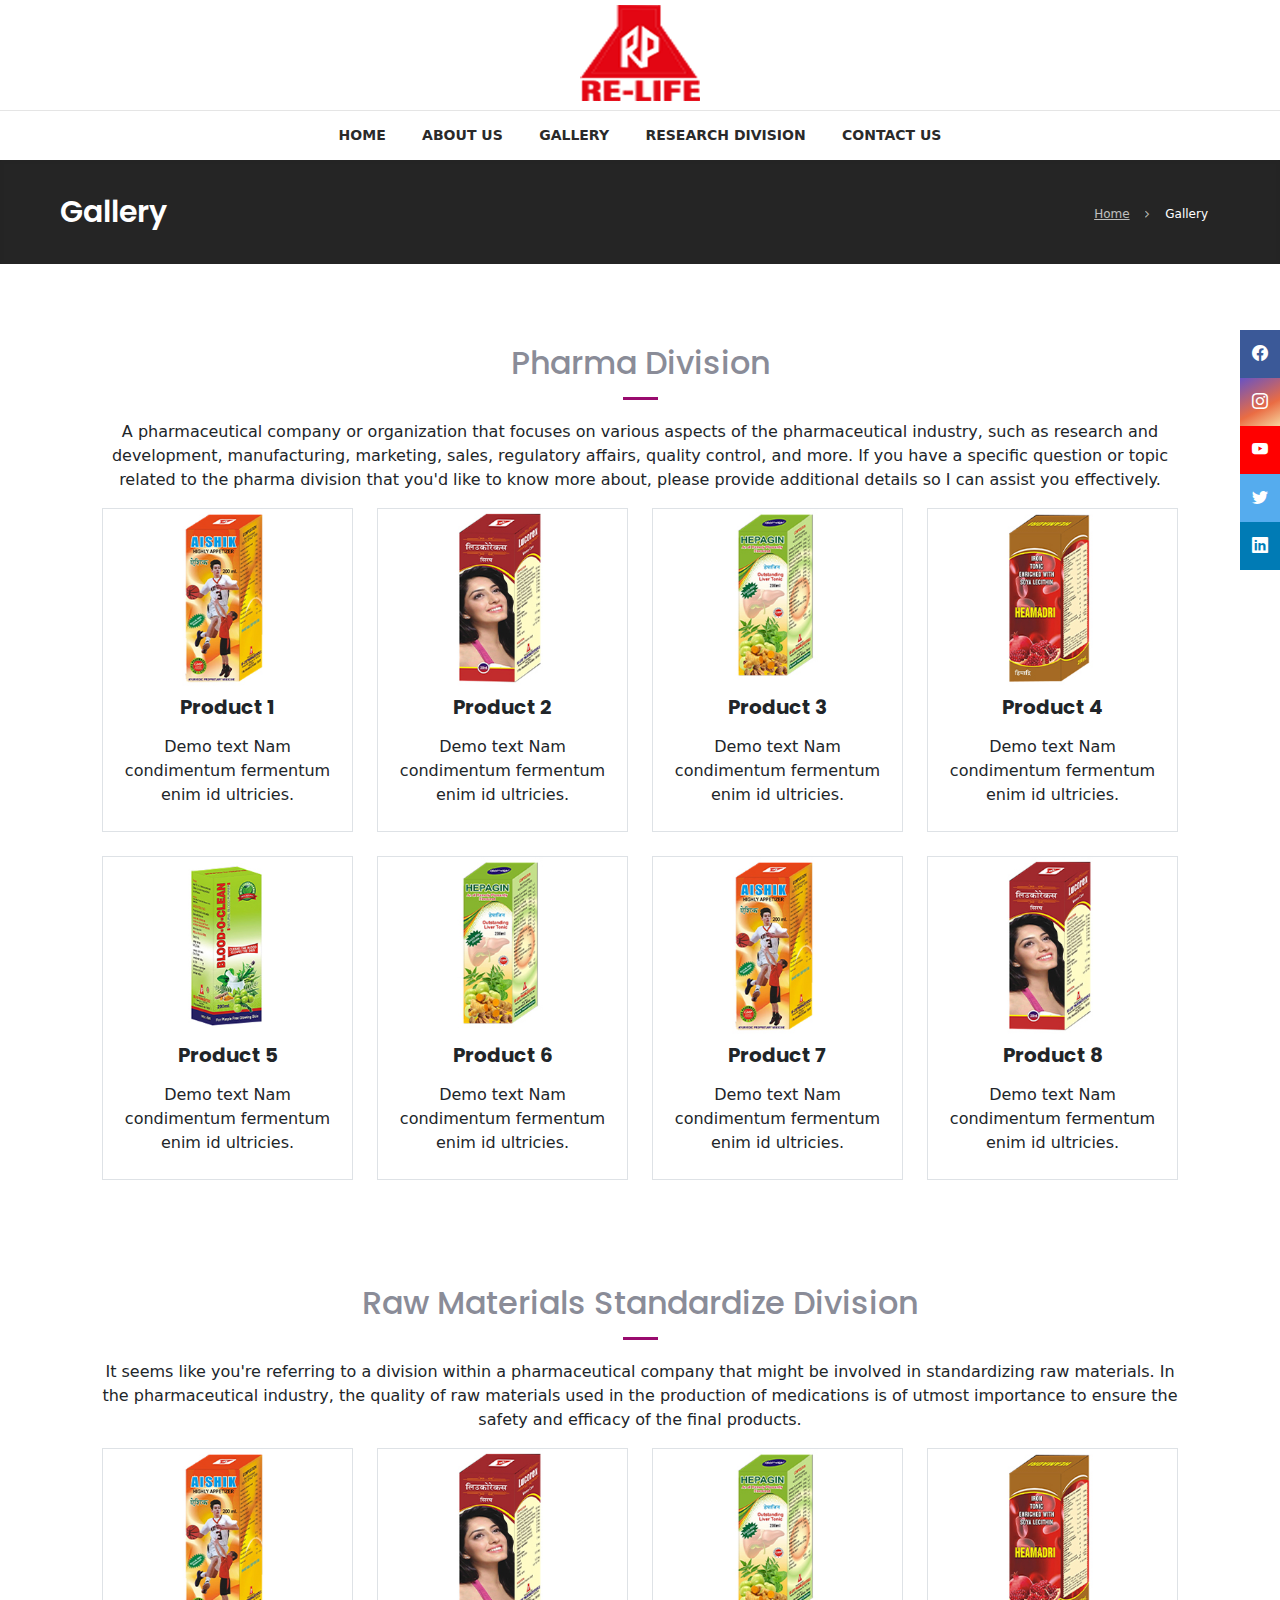
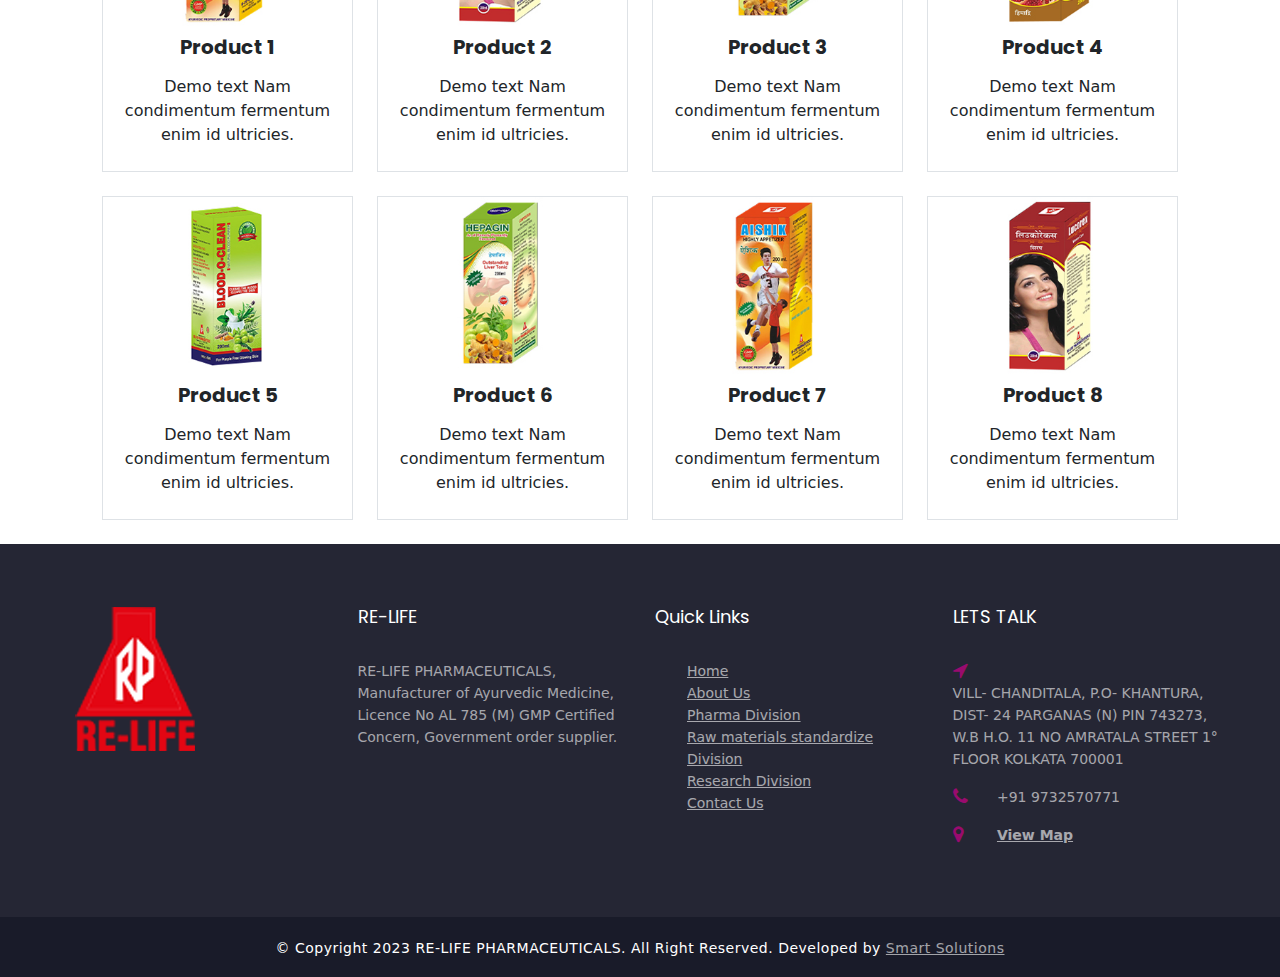
<file: gallery.html>
<!DOCTYPE html>
<html lang="en">

<!-- Mirrored from www.aivahthemes.com/site-templates/labora/about-us.html by HTTrack Website Copier/3.x [XR&CO'2014], Mon, 28 Aug 2023 18:37:29 GMT -->
<head>
	<meta charset="UTF-8">
	<title>Gallery</title>
	<meta name="viewport" content="width=device-width, initial-scale=1">
	<link rel="stylesheet" type="text/css" href="assets/css/style.css">
	<script src="assets/js/jquery.js"></script>

	<!-- Google Font -->
	<link href="https://fonts.googleapis.com/css?family=Lato:300,400,900%7CPoppins:300,400,800&amp;subset=latin-ext" rel="stylesheet">

	<!-- Font Awesome and peStroke Icons -->
	<link rel="stylesheet" type="text/css" href="assets/css/fontawesome/css/font-awesome.css">
	<link rel="stylesheet" type="text/css" href="assets/css/pe-icon-7-stroke/css/pe-icon-7-stroke.css">

	<!-- Required CSS -->
	<link rel="stylesheet" type="text/css" href="assets/css/shortcodes.css">
	<link rel="stylesheet" type="text/css" href="assets/css/responsive.css">
	<link
	href="https://cdn.jsdelivr.net/npm/bootstrap-icons@1.4.1/font/bootstrap-icons.css"
	rel="stylesheet"
  />

	<link rel="stylesheet" href="https://cdn.jsdelivr.net/npm/bootstrap@5.2.3/dist/css/bootstrap.min.css">

	<!-- PrettyPhoto -->
	<link rel="stylesheet" type="text/css" href="assets/css/prettyPhoto.css">
	<script src="assets/js/jquery.prettyPhoto.js"></script>

	<!-- Required Scripts -->
	<script src="assets/js/superfish.js"></script>
	<script src="assets/js/hoverIntent.js"></script>
	<script src="assets/js/jquery.sticky.js"></script>
	<script src="assets/js/labora-custom.js"></script>

	<!-- Chart Script -->
	<script src="assets/js/Chart.min.js"></script>
	<script type="text/javascript">
		jQuery(window).on('load', function ($) {
			var chart_5972e9958855a = jQuery("#chart_5972e9958855a").get(0).getContext("2d");
			chart_5972e9958855a.canvas.width = 450;
			chart_5972e9958855a.canvas.height = 250;
			var ChartData_chart_5972e9958855a = {
				"labels":["0","1","2","3","4","5","6","7","8","9","10","11","12","13","14","15","16","17","18","19","20"],
				"datasets":[{
					"label":"Lab 1",
					"fillColor":"rgba(43, 203, 208, 0.3)",
					"strokeColor":"rgba(43, 203, 208, 1)",
					"pointColor":"#2bcbd0",
					"pointStrokeColor":"#fff",
					"pointHighlightFill":"#fff",
					"pointHighlightStroke":"rgba(43, 203, 208, 1)",
					"data":["0"," 5"," 20"," 45"," 60"," 45"," 20"," 5"," 0"," 0"," 0"," 0"," 0"," 0"," 0"," 0"," 0"," 0"]
				},{
					"label":"Lab 2",
					"fillColor":"rgba(255, 194, 71, 0.3)",
					"strokeColor":"rgba(255, 194, 71, 1)",
					"pointColor":"#ffc247",
					"pointStrokeColor":"#fff",
					"pointHighlightFill":"#fff",
					"pointHighlightStroke":"rgba(255, 194, 71, 1)",
					"data":["0","0","20"," 65"," 78.5"," 65"," 20","0"," 0"," 0"," 0"," 0"," 0"," 0"," 0"," 0"," 0"," 0"]
				},{
					"label":"Lab 3",
					"fillColor":"rgba(76, 203, 135, 0.3)",
					"strokeColor":"rgba(76, 203, 135, 1)",
					"pointColor":"#4ccb87",
					"pointStrokeColor":"#fff",
					"pointHighlightFill":"#fff",
					"pointHighlightStroke":"rgba(76, 203, 135, 1)",
					"data":["0"," 0"," 0"," 0"," 0","0","20"," 65"," 78.5"," 65"," 20","0"," 0"," 0"," 0"," 0"," 0"," 0"," "]
				}]
			};
			new Chart(chart_5972e9958855a).Line(ChartData_chart_5972e9958855a, {
				responsive: false
			});
		});
	</script>
</head>
<body>
	<div class="labora_page_loader" style="display: none;"></div>
	<div id="wrapper">

<!--
		<div class="topbar">

			<div class="inner">

				<div class="topbar-left">
					<aside id="text-2" class=" widget_text">
						<div class="textwidget">Molecular biology laboratories + Life science laboratories</div>
					</aside>
				</div>
				<div class="topbar-right">
					<aside id="nav_menu-2" class=" widget_nav_menu">
						<div class="menu-topbar-menu-container">
							<ul id="menu-topbar-menu" class="menu">
								<li><a href="#">Help</a></li>
								<li><a href="#">FAQ's</a></li>
								<li><a href="#">Press</a></li>
								<li><a href="#">Legal</a></li>
							</ul>
						</div>
					</aside>
				</div>
			</div>
		</div> -->


		<header class="header-style2">
			<div class="header">
				<div class="header-area">
					<!--<div class="widget-left-s2"></div>-->
					<div class="logo">
						<a href="index-2.html" title="Labora Medical and Laboratory">
						<img src="assets/images/logo.png" alt="Labora Medical and Laboratory" width="100%" height="35">
						</a>
					</div>
					<!--<div class="widget-right-s2"></div>-->
					<div id="iva-mobile-nav-icon" class="iva-mobile-dropdown"><span></span><span></span><span></span><span></span></div>
				</div><!-- .header-area-->

				<div class="primarymenu menuwrap">
					<div class="menu-inner">
						<ul class="sf-menu">
							<li><a href="index.html">Home</a></li>
							<li><a href="about-us.html">About Us</a></li>
							<li><a href="gallery.html">Gallery</a></li>
							<li><a href="research_division.html">Research Division</a></li>
							<li><a href="contact-us.html">Contact Us</a></li>
						</ul><!-- .sf-menu-->
					</div><!-- .menu-inner-->
				</div><!-- primarymenu -->

				<div class="widget-left-s3-mobile">
					<div class="widget-left-s3"></div>
				</div>
				<div class="iva-mobile-menu" style="display: none;">
					<ul class="iva_mmenu">
						<li><a href="index.html">Home</a></li>
						<li><a href="about-us.html">About Us</a></li>
						<li><a href="gallery.html">Gallery</a></li>
						<li><a href="research_division.html">Research Division</a></li>
						<li><a href="contact-us.html">Contact Us</a></li>

				 	</ul>
				</div><!-- .iva-mobile-menu-->
			</div><!-- .header-->
		</header>

		<div id="subheader" class="sleft">
			<div class="subheader-inner">
				<div class="subdesc">
					<h1 class="page-title">Gallery</h1>
				</div>
				<div class="breadcrumb-main">
					<div class="breadcrumb-wrap inner">
						<div class="breadcrumbs">
							<!-- Breadcrumb NavXT 5.7.1 -->
							<span><a href="index-2.html" class="home">Home</a></span>
							<span><i class="fa fa-angle-right"></i></span>
							<span><span>Gallery</span></span>
						</div><!-- .breadcrumbs-->
					</div><!-- .breadcrumb-wrap-->
				</div><!-- .breadcrumb-main-->
			</div><!-- .subheader-inner-->
		</div><!-- #subheader-->


		<div id="main" class="content-area">
			<div id="primary" class="pagemid">
				<div class="section_row" style="padding:0;">
					<div class="section_inner">

						<div class="at-fancy-heading-v1 textcenter" style="margin-top:80px;">
							<h2 style="color: #8a8c98;">Pharma Division</h2>
							<span class="at-fancy-heading-v1-sep"></span>
						</div>
					

						
							<p style="text-align: center;">A pharmaceutical company or organization that focuses on various aspects of the pharmaceutical industry, such as research and development, manufacturing, marketing, sales, regulatory affairs, quality control, and more. If you have a specific question or topic related to the pharma division that you'd like to know more about, please provide additional details so I can assist you effectively.</p>
							

							<div class="container">
								<div class="row">
									<div class="col-lg-3 col-md-4 col-sm-6 col-6 mb-4">
										<div class="border">
											<div class="">
												<a href="#"><img alt="Marry Copper" src="assets/images/team1.jpg"></a>
											</div>
											<div class="text-center pt-2">
												<h5><b>Product 1</b></h5>
												<p class="p-2">Demo  text Nam condimentum fermentum enim id ultricies. </p>
											</div>											
										</div>
									</div>
									<div class="col-lg-3 col-md-4 col-sm-6 col-6 mb-4">
										<div class="border">
											<div class="">
												<a href="#"><img alt="Marry Copper" src="assets/images/team2.jpg"></a>
											</div>
											<div class="text-center pt-2">
												<h5><b>Product 2</b></h5>
												<p class="p-2">Demo  text Nam condimentum fermentum enim id ultricies. </p>
											</div>											
										</div>
									</div>
									<div class="col-lg-3 col-md-4 col-sm-6 col-6 mb-4">
										<div class="border">
											<div class="">
												<a href="#"><img alt="Marry Copper" src="assets/images/team3.jpg"></a>
											</div>
											<div class="text-center pt-2">
												<h5><b>Product 3</b></h5>
												<p class="p-2">Demo  text Nam condimentum fermentum enim id ultricies. </p>
											</div>											
										</div>
									</div>
									<div class="col-lg-3 col-md-4 col-sm-6 col-6 mb-4">
										<div class="border">
											<div class="">
												<a href="#"><img alt="Marry Copper" src="assets/images/team4.jpg"></a>
											</div>
											<div class="text-center pt-2">
												<h5><b>Product 4</b></h5>
												<p class="p-2">Demo  text Nam condimentum fermentum enim id ultricies. </p>
											</div>											
										</div>
									</div>
									<div class="col-lg-3 col-md-4 col-sm-6 col-6 mb-4">
										<div class="border">
											<div class="">
												<a href="#"><img alt="Marry Copper" src="assets/images/team5.jpg"></a>
											</div>
											<div class="text-center pt-2">
												<h5><b>Product 5</b></h5>
												<p class="p-2">Demo  text Nam condimentum fermentum enim id ultricies. </p>
											</div>											
										</div>
									</div>
									<div class="col-lg-3 col-md-4 col-sm-6 col-6 mb-4">
										<div class="border">
											<div class="">
												<a href="#"><img alt="Marry Copper" src="assets/images/team3.jpg"></a>
											</div>
											<div class="text-center pt-2">
												<h5><b>Product 6</b></h5>
												<p class="p-2">Demo  text Nam condimentum fermentum enim id ultricies. </p>
											</div>											
										</div>
									</div>
									<div class="col-lg-3 col-md-4 col-sm-6 col-6 mb-4">
										<div class="border">
											<div class="">
												<a href="#"><img alt="Marry Copper" src="assets/images/team1.jpg"></a>
											</div>
											<div class="text-center pt-2">
												<h5><b>Product 7</b></h5>
												<p class="p-2">Demo  text Nam condimentum fermentum enim id ultricies. </p>
											</div>											
										</div>
									</div>
									<div class="col-lg-3 col-md-4 col-sm-6 col-6 mb-4">
										<div class="border">
											<div class="">
												<a href="#"><img alt="Marry Copper" src="assets/images/team2.jpg"></a>
											</div>
											<div class="text-center pt-2">
												<h5><b>Product 8</b></h5>
												<p class="p-2">Demo  text Nam condimentum fermentum enim id ultricies. </p>
											</div>											
										</div>
									</div>




								</div>
							</div>
							
			
			
	            	</div><!-- .section_inner-->
				</div><!-- .section_row-->


				<div class="section_row" style="padding:0;">
					<div class="section_inner">

						<div class="at-fancy-heading-v1 textcenter" style="margin-top:80px;">
							<h2 style="color: #8a8c98;">Raw Materials Standardize Division</h2>
							<span class="at-fancy-heading-v1-sep"></span>
						</div>
					

						
							<p style="text-align: center;">It seems like you're referring to a division within a pharmaceutical company that might be involved in standardizing raw materials. In the pharmaceutical industry, the quality of raw materials used in the production of medications is of utmost importance to ensure the safety and efficacy of the final products.</p>
							<div class="container">
								<div class="row">
									<div class="col-lg-3 col-md-4 col-sm-6 col-6 mb-4">
										<div class="border">
											<div class="">
												<a href="#"><img alt="Marry Copper" src="assets/images/team1.jpg"></a>
											</div>
											<div class="text-center pt-2">
												<h5><b>Product 1</b></h5>
												<p class="p-2">Demo  text Nam condimentum fermentum enim id ultricies. </p>
											</div>											
										</div>
									</div>
									<div class="col-lg-3 col-md-4 col-sm-6 col-6 mb-4">
										<div class="border">
											<div class="">
												<a href="#"><img alt="Marry Copper" src="assets/images/team2.jpg"></a>
											</div>
											<div class="text-center pt-2">
												<h5><b>Product 2</b></h5>
												<p class="p-2">Demo  text Nam condimentum fermentum enim id ultricies. </p>
											</div>											
										</div>
									</div>
									<div class="col-lg-3 col-md-4 col-sm-6 col-6 mb-4">
										<div class="border">
											<div class="">
												<a href="#"><img alt="Marry Copper" src="assets/images/team3.jpg"></a>
											</div>
											<div class="text-center pt-2">
												<h5><b>Product 3</b></h5>
												<p class="p-2">Demo  text Nam condimentum fermentum enim id ultricies. </p>
											</div>											
										</div>
									</div>
									<div class="col-lg-3 col-md-4 col-sm-6 col-6 mb-4">
										<div class="border">
											<div class="">
												<a href="#"><img alt="Marry Copper" src="assets/images/team4.jpg"></a>
											</div>
											<div class="text-center pt-2">
												<h5><b>Product 4</b></h5>
												<p class="p-2">Demo  text Nam condimentum fermentum enim id ultricies. </p>
											</div>											
										</div>
									</div>
									<div class="col-lg-3 col-md-4 col-sm-6 col-6 mb-4">
										<div class="border">
											<div class="">
												<a href="#"><img alt="Marry Copper" src="assets/images/team5.jpg"></a>
											</div>
											<div class="text-center pt-2">
												<h5><b>Product 5</b></h5>
												<p class="p-2">Demo  text Nam condimentum fermentum enim id ultricies. </p>
											</div>											
										</div>
									</div>
									<div class="col-lg-3 col-md-4 col-sm-6 col-6 mb-4">
										<div class="border">
											<div class="">
												<a href="#"><img alt="Marry Copper" src="assets/images/team3.jpg"></a>
											</div>
											<div class="text-center pt-2">
												<h5><b>Product 6</b></h5>
												<p class="p-2">Demo  text Nam condimentum fermentum enim id ultricies. </p>
											</div>											
										</div>
									</div>
									<div class="col-lg-3 col-md-4 col-sm-6 col-6 mb-4">
										<div class="border">
											<div class="">
												<a href="#"><img alt="Marry Copper" src="assets/images/team1.jpg"></a>
											</div>
											<div class="text-center pt-2">
												<h5><b>Product 7</b></h5>
												<p class="p-2">Demo  text Nam condimentum fermentum enim id ultricies. </p>
											</div>											
										</div>
									</div>
									<div class="col-lg-3 col-md-4 col-sm-6 col-6 mb-4">
										<div class="border">
											<div class="">
												<a href="#"><img alt="Marry Copper" src="assets/images/team2.jpg"></a>
											</div>
											<div class="text-center pt-2">
												<h5><b>Product 8</b></h5>
												<p class="p-2">Demo  text Nam condimentum fermentum enim id ultricies. </p>
											</div>											
										</div>
									</div>




								</div>
							</div>
			
	            	</div><!-- .section_inner-->
				</div><!-- .section_row-->


			</div><!-- #primary-->
		</div><!-- #main-->
		<div id="footer">
			<div class="footer-area-middle">
				<div class="inner">
					<div class="inner-row">
						<aside id="text-4" class="whitetext widget widget_text  col_3">
							<div class="textwidget">
								<p><img src="assets/images/logo.png" alt="Labora"></p>
							</div>
						</aside>
						<aside id="nav_menu-6" class="widget widget_nav_menu  col_3">
							<h3 class="widget-title">RE-LIFE</h3>
							<div class="menu-footer-one-container">
							<p>RE-LIFE PHARMACEUTICALS,
								Manufacturer of Ayurvedic
								Medicine, Licence No AL 785 (M)
								GMP Certified Concern,
								Government order supplier.</p>
							</div>
						</aside>
						<aside id="nav_menu-5" class="widget widget_nav_menu  col_3">
							<h3 class="widget-title">Quick Links</h3>
							<div class="menu-footer-one-container">
								<ul class="menu">
									<li><a href="#">Home</a></li>
									<li><a href="about-us.html">About Us</a></li>
									<li><a href="about-us.html">Pharma Division</a></li>
									<li><a href="about-us.html">Raw materials standardize  Division</a></li>
									<li><a href="about-us.html">Research Division</a></li>
									<li><a href="contact-us.html">Contact Us</a></li>
								</ul>
							</div>
						</aside>
						<aside id="contactinfo_widgets-2" class="widget contactinfo-wg  col_3">
							<h3 class="widget-title">LETS TALK</h3>
							<div class="contactinfo-wrap">
								<p><span class="icon fa fa-location-arrow fa-lg"></span>
									<span class="details">
										VILL- CHANDITALA, P.O- KHANTURA, DIST- 24 PARGANAS (N) PIN 743273, W.B
										H.O. 11 NO AMRATALA STREET 1° FLOOR KOLKATA 700001</span>
								</p>
								<p class="phone">
									<span class="icon fa fa-phone fa-lg"></span>
									<span class="details">+91 9732570771</span>
								</p>
								<p>
									<span class="icon fa fa-map-marker fa-lg"></span>
									<span class="details"><a class="more-link" target="_blank" href="#">View Map</a></span>
								</p>
							</div>
						</aside>
					</div><!-- inner-row -->
				</div><!-- inner -->
			</div><!-- .footer-area-middle-->
	
			<div class="footer-area-bottom">
				<div class="inner">
					<aside id="text-7" class="textcenter widget widget_text">
						<div class="textwidget">
							 &copy; Copyright 2023 RE-LIFE PHARMACEUTICALS. All Right Reserved. Developed by <a href="">Smart Solutions</a>
						</div>
					</aside>
				</div>
			</div>
	
		</div><!-- #footer -->

</div><!-- #wrapper-->
<div class="icon-bar1">
	<a href="#" class="facebook"><i class="bi bi-facebook"></i></a>
	<a href="#" class="instagram"><i class="bi bi-instagram"></i></a>
	<a href="#" class="youtube"><i class="bi bi-youtube"></i></a>
	<a href="#" class="twitter"><i class="bi bi-twitter"></i></a>
	<a href="#" class="linkedin"><i class="bi bi-linkedin"></i></a>
  </div>

<div id="back-top"><a href="#header" title="Scroll Top"><span class="fa fa-angle-up fa-fw fa-2x"></span></a></div>


<script src="https://cdn.jsdelivr.net/npm/bootstrap@5.2.3/dist/js/bootstrap.min.js"></script>
<script src="https://cdn.jsdelivr.net/npm/bootstrap@5.2.3/dist/js/bootstrap.bundle.min.js"></script>
</body>

</html>
</file>
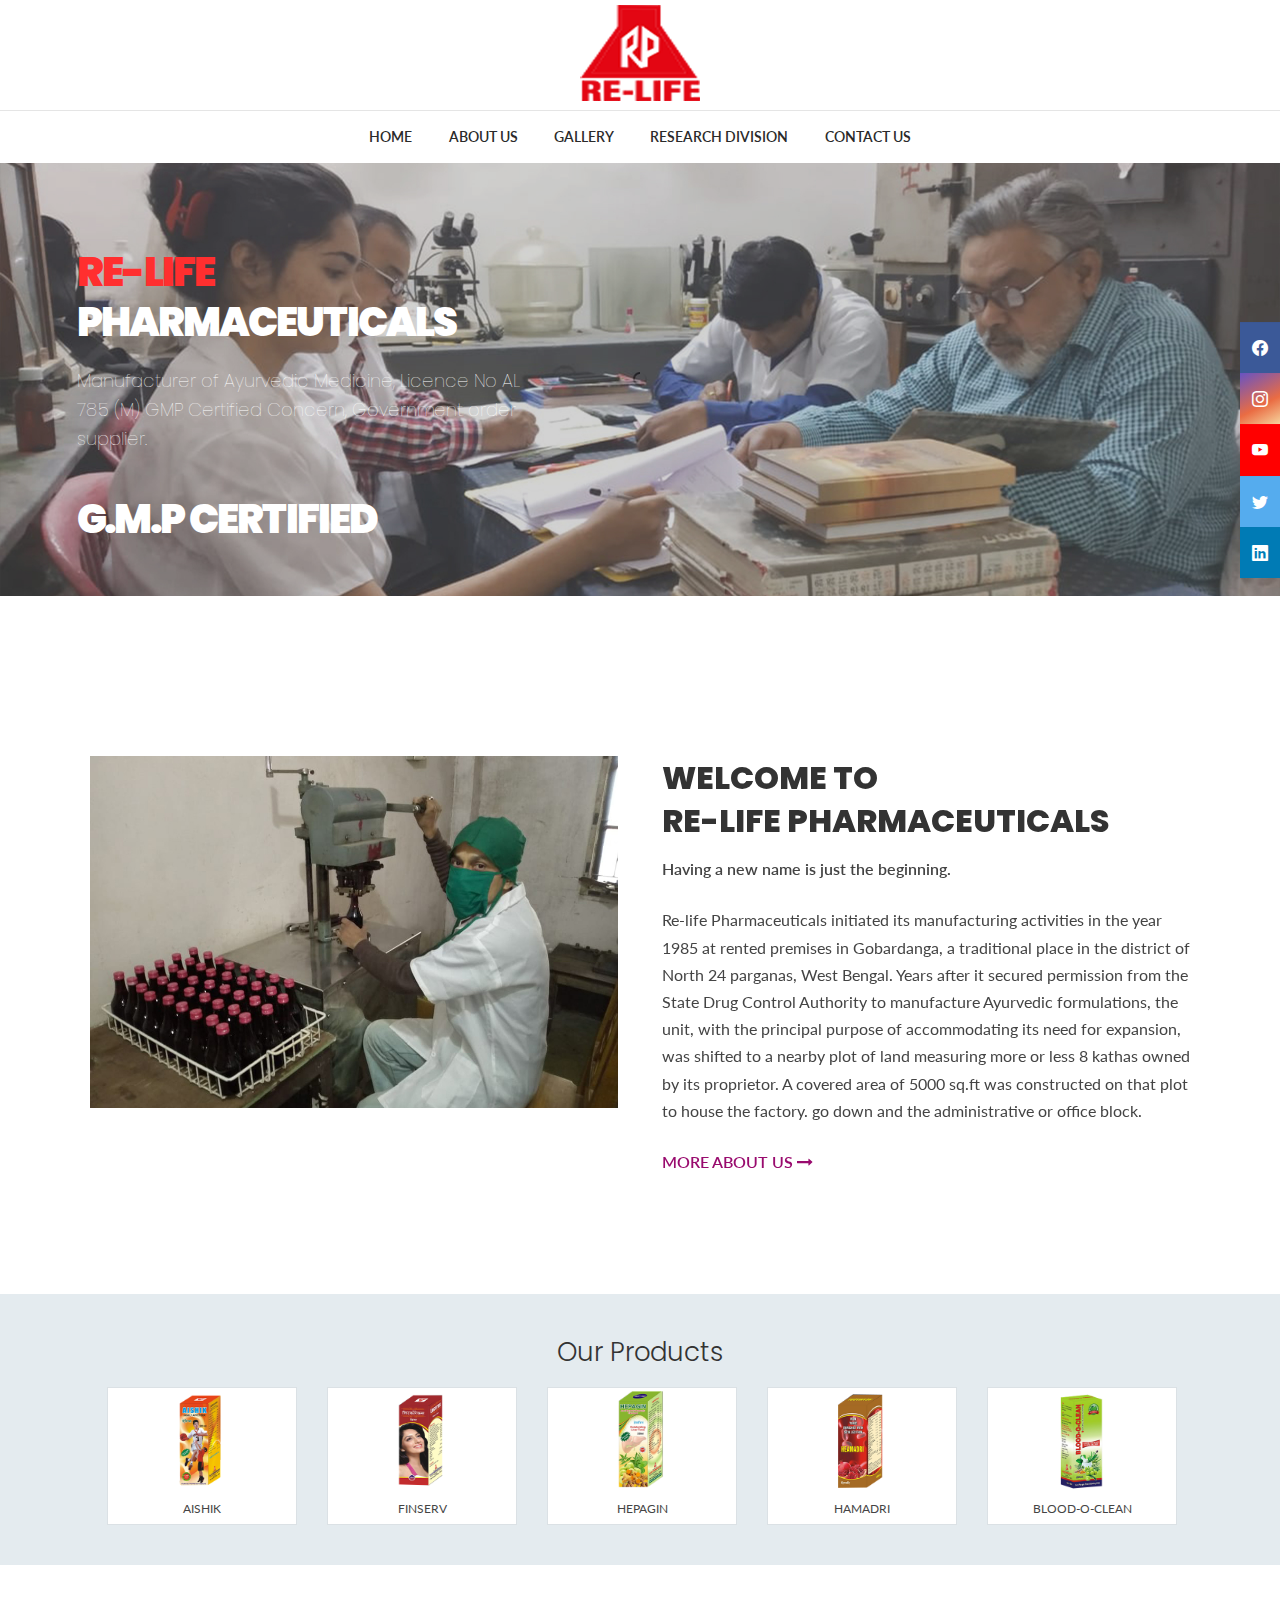
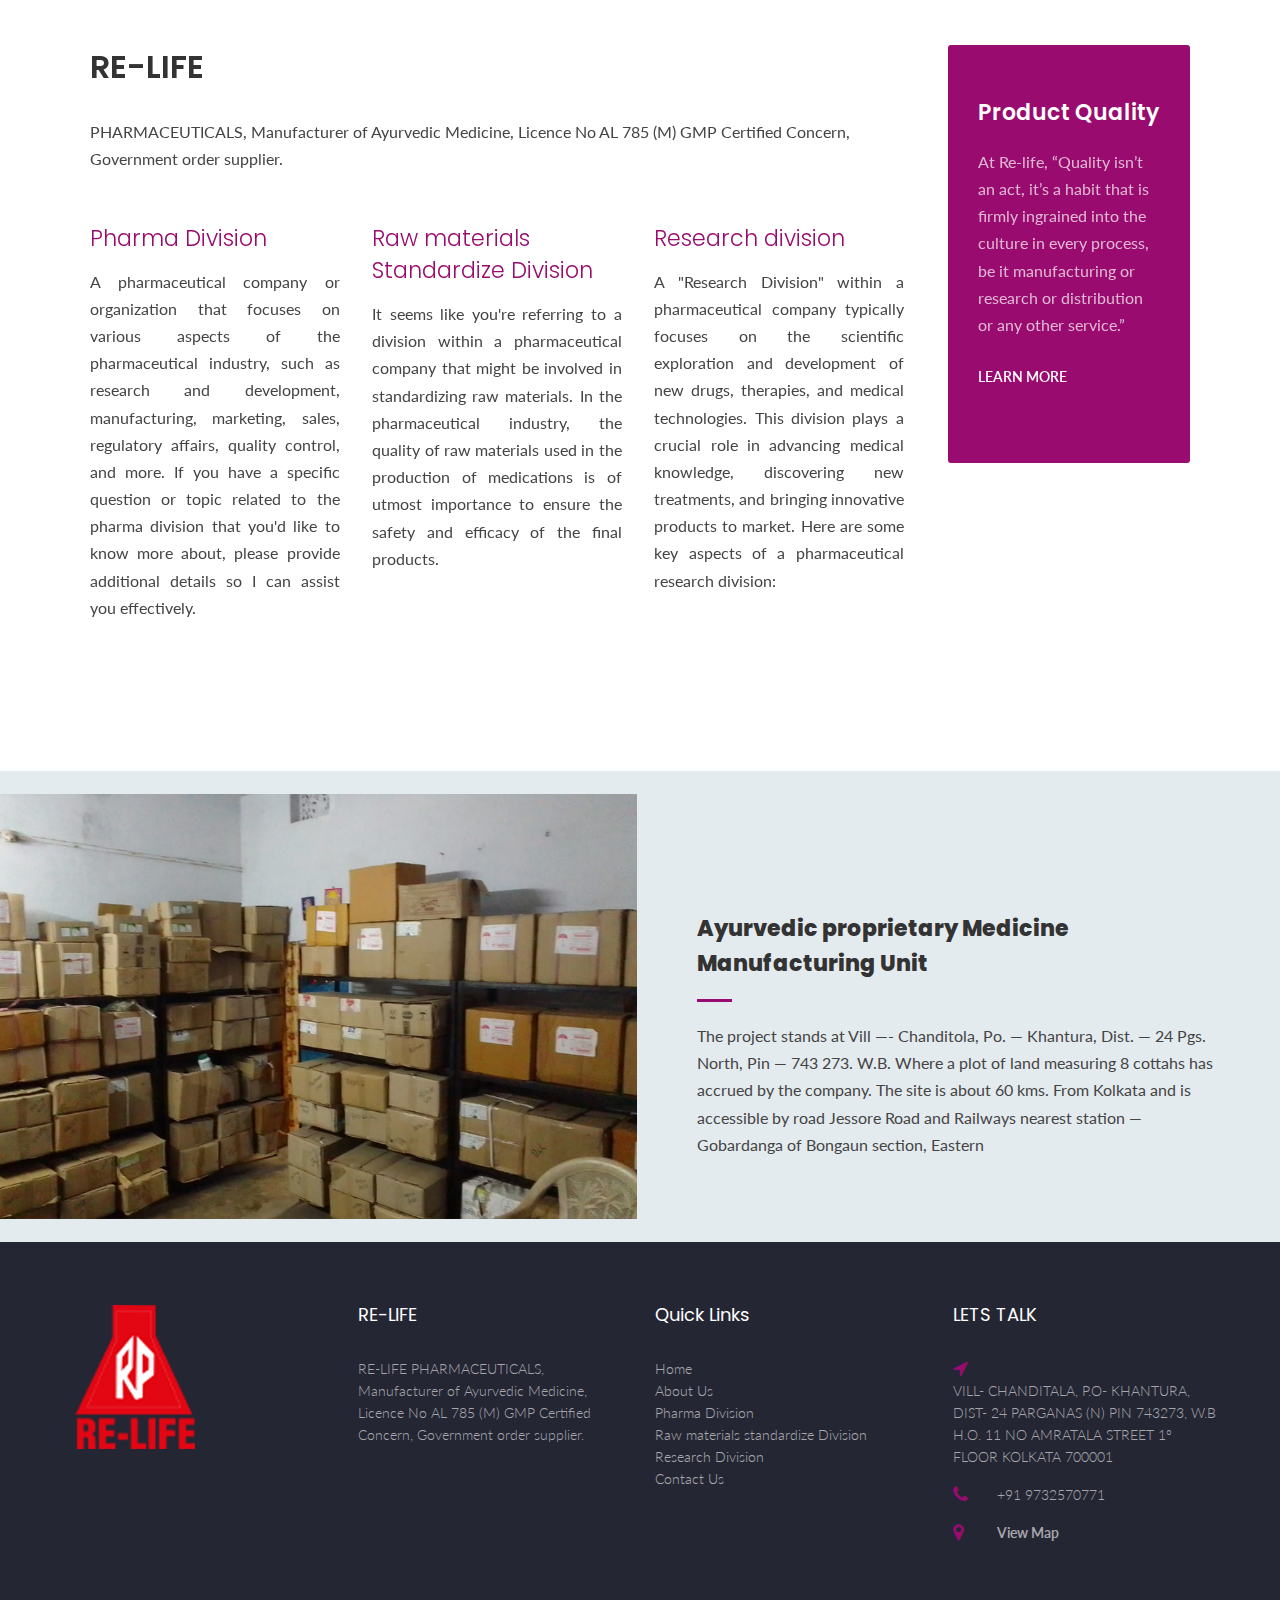
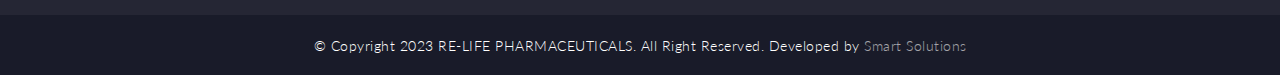
<file: index0.html>
<!DOCTYPE html>
<html lang="en">

<!-- Mirrored from www.aivahthemes.com/site-templates/labora/header-style2.html by HTTrack Website Copier/3.x [XR&CO'2014], Mon, 28 Aug 2023 18:37:28 GMT -->
<head>
	<meta charset="UTF-8">
	<title>RE-LIFE PHARMACEUTICALS </title>
	<meta name="viewport" content="width=device-width, initial-scale=1">
	<link rel="stylesheet" type="text/css" href="assets/css/style.css">
	<script src="assets/js/jquery.js"></script>

	<!-- Google Font -->
	<link href="https://fonts.googleapis.com/css?family=Lato:300,400,900%7CPoppins:300,400,800&amp;subset=latin-ext" rel="stylesheet">

	<!-- Font Awesome and peStroke Icons -->
	<link rel="stylesheet" type="text/css" href="assets/css/fontawesome/css/font-awesome.css">
	<link rel="stylesheet" type="text/css" href="assets/css/pe-icon-7-stroke/css/pe-icon-7-stroke.css">

	<!-- Required CSS -->
	<link rel="stylesheet" type="text/css" href="assets/css/shortcodes.css">
	<link rel="stylesheet" type="text/css" href="assets/css/responsive.css">
	<link
	href="https://cdn.jsdelivr.net/npm/bootstrap-icons@1.4.1/font/bootstrap-icons.css"
	rel="stylesheet"
  />

	<!-- PrettyPhoto -->
	<script src="assets/js/jquery.prettyPhoto.js"></script>
	<link rel="stylesheet" type="text/css" href="assets/css/prettyPhoto.css">

	<!-- Required Scripts -->
	<script src="assets/js/superfish.js"></script>
	<script src="assets/js/hoverIntent.js"></script>
	<script src="assets/js/jquery.sticky.js"></script>
	<script src="assets/js/labora-custom.js"></script>

	<!-- Flex Slider -->
	<link rel="stylesheet" type="text/css" href="assets/css/flexslider.css">
	<script src="assets/js/jquery.flexslider-min.js"></script>

	<!-- Owl Carousel -->
	<link rel="stylesheet" type="text/css" href="assets/css/owl.carousel.css">
	<script src="assets/js/owl.carousel.js"></script>
	<script type="text/javascript">
	jQuery(document).ready(function($) {
		$("#owl-20").owlCarousel({
		autoPlay: 3000,
		pagination : false,
		items : 5,
		itemsDesktop : [1199,4],
		itemsDesktopSmall : [1024,4],
		itemsTablet : [768,2],
		itemsMobile : [479,2]
		});
	});
	</script>
</head>
<body>
	<div class="labora_page_loader" style="display: none;"></div>
	<div id="wrapper">
<!--
		<div class="topbar">

			<div class="inner">

				<div class="topbar-left">
					<aside id="text-2" class=" widget_text">
						<div class="textwidget">Molecular biology laboratories + Life science laboratories</div>
					</aside>
				</div>
				<div class="topbar-right">
					<aside id="nav_menu-2" class=" widget_nav_menu">
						<div class="menu-topbar-menu-container">
							<ul id="menu-topbar-menu" class="menu">
								<li><a href="#">Help</a></li>
								<li><a href="#">FAQ's</a></li>
								<li><a href="#">Press</a></li>
								<li><a href="#">Legal</a></li>
							</ul>
						</div>
					</aside>
				</div>
			</div>
		</div> -->

		<header class="header-style2">
			<div class="header">
				<div class="header-area">
					<!--<div class="widget-left-s2"></div>-->
					<div class="logo">
						<a href="index-2.html" title="Labora Medical and Laboratory">
						<img src="assets/images/logo.png" alt="Labora Medical and Laboratory" width="100%" height="35">
						</a>
					</div>
					<!--<div class="widget-right-s2"></div>-->
					<div id="iva-mobile-nav-icon" class="iva-mobile-dropdown"><span></span><span></span><span></span><span></span></div>
				</div><!-- .header-area-->

				<div class="primarymenu menuwrap">
					<div class="menu-inner">
						<ul class="sf-menu">
							<li><a href="index.html">Home</a></li>
							<li><a href="about-us.html">About Us</a></li>
							<li><a href="gallery.html">Gallery</a></li>
							<li><a href="research_division.html">Research Division</a></li>
							<li><a href="contact-us.html">Contact Us</a></li>
						</ul><!-- .sf-menu-->
					</div><!-- .menu-inner-->
				</div><!-- primarymenu -->

				<div class="widget-left-s3-mobile">
					<div class="widget-left-s3"></div>
				</div>
				<div class="iva-mobile-menu" style="display: none;">
					<ul class="iva_mmenu">
						<li><a href="index.html">Home</a></li>
						<li><a href="about-us.html">About Us</a></li>
						<li><a href="gallery.html">Gallery</a></li>
						<li><a href="research_division.html">Research Division</a></li>
						<li><a href="contact-us.html">Contact Us</a></li>

				 	</ul>
				</div><!-- .iva-mobile-menu-->
			</div><!-- .header-->
		</header>

		<section id="featured_slider" class="clearfix">
			<div class="slider_wrapper">
				<div class="flexslider">
				<ul class="slides">
					<li>
					<img alt="Evaluation of the Current Safety" src="assets/images/slide-1.jpg">
					<div class="flex-caption fs-left flex-caption-anim">
						<div class="flex-caption-inner">
							<div class="flex-title">
							<h2><span style="color:red;">RE-LIFE</span> PHARMACEUTICALS</h2>
							<h5 class="flex-content">Manufacturer of Ayurvedic
								Medicine, Licence No AL 785 (M)
								GMP Certified Concern,
								Government order supplier.</h5>
							<h2>G.M.P CERTIFIED</h2>
							</div><!-- .flex-title -->
						</div><!-- .flex-caption-inner -->
					</div><!-- .flex-caption -->
					</li>
					<li>
						<img alt="Laboratory Priority Services Delivered" src="assets/images/slide-2.jpg">
						<div class="flex-caption fs-right">
							<div class="flex-caption-inner">
								<div class="flex-title">
									<h2> AN AYURVEDIC PROPRITORY MEDICINE MANUFACTURRER</h2>
									<div class="flex-content">
										<p>Commitment to quality is way of life</p>
										
									</div>
								</div><!-- .flex-title -->
							</div><!-- .flex-caption-inner -->
						</div><!-- .flex-caption -->
					</li>
				</ul>
				<ul class="flex-direction-nav">
					<li><a class="flex-prev" href="#"> </a></li>
					<li><a class="flex-next" href="#"> </a></li>
				</ul>
				</div><!-- .flexslider -->
			</div><!-- .flexslider_wrap -->
		</section><!-- #featured_slider -->

		<div id="main" class="content-area">

			<div class="section_row clearfix">
				<div class="section_inner">
					<!--
     				<div class="at-fancy-heading-v1 textcenter">
      					<h2 style="color: #8a8c98; font-weight: 300;">Labora is the United States based medical laboratory, medicine, and vaccine company with over <strong style="color: #990b6e; font-weight: bold;">35 years of experience</strong> focusing on value medicine and a vaccine to provide quality needs.</h2>
						<span class="at-fancy-heading-v1-sep"></span>
     				</div> .fancy-heading-->

					<div class="demo_space" style="height:80px;"></div>

					<div class="one_half">
						<img src="assets/images/photo1.jpg" alt="">
					</div><!-- .one_half-->

					<div class="one_half end">
						<h1>WELCOME TO<br> RE-LIFE PHARMACEUTICALS</h1>
						<p><strong>Having a new name is just the beginning.</strong></p>
						<p>Re-life Pharmaceuticals initiated its manufacturing activities in the year 1985 at
							rented premises in Gobardanga, a traditional place in the district of North 24
							parganas, West Bengal. Years after it secured permission from the State Drug
							Control Authority to manufacture Ayurvedic formulations, the unit, with the
							principal purpose of accommodating its need for expansion, was shifted to a nearby
							plot of land measuring more or less 8 kathas owned by its proprietor. A covered
							area of 5000 sq.ft was constructed on that plot to house the factory. go down and the
							administrative or office block.</p>
							<p>

							</p>
						<p><strong><a href="#">MORE ABOUT US <i class="fa fa-long-arrow-right"></i></a></strong></p>
					</div>

				</div><!-- .section_inner -->
			</div><!-- section_row -->

			<div class="section_row clearfix" style="background-color:#e4ebef; padding: 40px 0;">
				<h2 style="text-align: center;">Our Products</h2>
				<div class="section_inner">

					<div class="owl-wrapper">
						<div id="owl-20" class="owl-Carousel">

							<div class="owl-item">
								<div class="clientthumb">
									<a href="#" target="_blank"><figure><img alt="" src="assets/images/p1.png"></figure></a>
									<span class="cl-title">AISHIK</span>
								</div>
							</div>

							<div class="owl-item">
								<div class="clientthumb">
									<a href="#" target="_blank"><figure><img alt="" src="assets/images/p2.png"></figure></a>
									<span class="cl-title">Finserv</span>
								</div>
							</div>

							<div class="owl-item">
								<div class="clientthumb">
									<a href="#" target="_blank"><figure><img alt="" src="assets/images/p3.png"></figure></a>
									<span class="cl-title">Hepagin</span>
								</div>
							</div> 

							<div class="owl-item">
								<div class="clientthumb">
									<a href="#" target="_blank"><figure><img alt="" src="assets/images/p4.png"></figure></a>
									<span class="cl-title">Hamadri</span>
								</div>
							</div> 

							<div class="owl-item">
								<div class="clientthumb">
									<a href="#" target="_blank"><figure><img alt="" src="assets/images/p5.png"></figure></a>
									<span class="cl-title">Blood-O-Clean</span>
								</div>
							</div> 


						</div>
					</div>

				</div>
			</div>



			<div class="section_row clearfix">
				<div class="section_inner">

					<div class="three_fourth">
						<div class="at-fancy-heading-v1">
							<h1><strong>RE-LIFE</strong></h1>
							<p>PHARMACEUTICALS, Manufacturer of Ayurvedic Medicine, Licence No AL 785 (M) GMP Certified Concern, Government order supplier.</p>
						</div>

						<article id="post-2580" class="post one_third ">
							<div class="at-blog-sc-v1">
								<div class="at-post-content">
									<h2 class="at-entry-title">
										<a href="blog-single.html" rel="bookmark">Pharma Division</a>
									</h2>
									<div class="at-entry-content" style="text-align: justify;">
										A pharmaceutical company or organization that focuses on various aspects of the pharmaceutical industry, such as research and development, manufacturing, marketing, sales, regulatory affairs, quality control, and more. If you have a specific question or topic related to the pharma division that you'd like to know more about, please provide additional details so I can assist you effectively.
									</div>
								</div>

							</div>
						</article>

						<article id="post-2577" class="post one_third">
							<div class="at-blog-sc-v1">
								<div class="at-post-content">
									<h2 class="at-entry-title">
										<a href="blog-single.html" rel="bookmark">Raw materials Standardize Division</a>
									</h2>
									<div class="at-entry-content"style="text-align: justify;">
										It seems like you're referring to a division within a pharmaceutical company that might be involved in standardizing raw materials. In the pharmaceutical industry, the quality of raw materials used in the production of medications is of utmost importance to ensure the safety and efficacy of the final products.
									</div>
								</div>

							</div>
						</article>

						<article id="post-2320" class="post one_third last">
							<div class="at-blog-sc-v1">
								<div class="at-post-content">
									<h2 class="at-entry-title">
										<a href="blog-single.html" rel="bookmark">Research division</a>
									</h2>
									<div class="at-entry-content"style="text-align: justify;">
										A "Research Division" within a pharmaceutical company typically focuses on the scientific exploration and development of new drugs, therapies, and medical technologies. This division plays a crucial role in advancing medical knowledge, discovering new treatments, and bringing innovative products to market. Here are some key aspects of a pharmaceutical research division:
									</div>
								</div>
							</div>
						</article>
					</div><!-- three_fourth -->
	
					<div class="one_fourth last">
						<div class="fancybox" style="background-color:#990b6e; padding:50px 30px;">
							<h3 class="whitetext"><strong>Product Quality</strong></h3>
							<p style="opacity: 0.7;color: #fff;">
								At Re-life, “Quality isn’t an act, it’s a habit that is firmly ingrained into the culture in every process, be it manufacturing or research or distribution or any other service.”</p>
							<p><a class="more-link" style="color: #fff;" href="#">LEARN MORE</a></p>
						</div>
					</div>
			

				</div><!-- .section_inner-->
			</div><!-- .section_row-->

			<div class="partial_section_wrap clearfix" style="background-color:#e4ebef; padding: 0;">

				<div class="partial_section_image">
					<div><img src="assets/images/photo2.jpg" alt=""></div>
				</div>

				<div class="partial_section_content">
					<div class="ps_content">
						<div class="at-fancy-heading-v1 textleft" style="margin-top:80px;">
							<h3 style="font-weight: 800;">Ayurvedic proprietary Medicine Manufacturing Unit</h3>
							<span class="at-fancy-heading-v1-sep"></span>
							<p>The project stands at Vill —- Chanditola, Po. — Khantura, Dist. — 24 Pgs. North, Pin —
								743 273. W.B. Where a plot of land measuring 8 cottahs has accrued by the
								company. The site is about 60 kms. From Kolkata and is accessible by road Jessore
								Road and Railways nearest station — Gobardanga of Bongaun section, Eastern</p>
						</div><!--
						<div class="one_half"><h4>Innovation By Design Awards</h4>
							<p>Lorem ipsum dolor sit amet, consectetur adipisicing elit, sed do eiusmod tempor incididunt ut labore et dolore magna aliqua.<br></p>
						</div>
						<div class="one_half last"><p></p>
							<h4>Innovation by Design Awards</h4>
							<p>Lorem ipsum dolor sit amet, consectetur adipisicing elit, sed do eiusmod tempor incididunt ut labore et dolore magna aliqua.<br></p>
						</div>-->
					</div>
			    </div>
			</div>

<!--
			<div class="section_row clearfix">
				<div class="section_inner">

					<div class="one_fourth">
						<h5><strong>Insurance Coverage</strong></h5>
						<ul class="iva-checklist iva-liststyle1">
							<li class="iva-li-item-content">Life Insurance</li>
							<li class="iva-li-item-content">Home Insurance</li>
							<li class="iva-li-item-content">Child Insurance</li>
							<li class="iva-li-item-content">Family Health Plans</li>
							<li class="iva-li-item-content">Donation Insurance</li>
						</ul>
					</div>

					<div class="one_fourth">
						<h5><strong>Labora Pharma</strong></h5>
						<ul class="iva-checklist iva-liststyle1">
							<li class="iva-li-item-content">Life Insurance</li>
							<li class="iva-li-item-content">Home Insurance</li>
							<li class="iva-li-item-content">Child Insurance</li>
							<li class="iva-li-item-content">Family Health Plans</li>
							<li class="iva-li-item-content">Donation Insurance</li>
						</ul>
					</div>

					<div class="one_fourth">
						<h5><strong>Customer Care</strong></h5>
						<ul class="iva-checklist iva-liststyle1">
							<li class="iva-li-item-content">Life Insurance</li>
							<li class="iva-li-item-content">Home Insurance</li>
							<li class="iva-li-item-content">Child Insurance</li>
							<li class="iva-li-item-content">Family Health Plans</li>
							<li class="iva-li-item-content">Donation Insurance</li>
						</ul>
					</div>

					<div class="one_fourth last">
						<h5><strong>Quick Connect</strong></h5>
						<ul class="iva-checklist iva-liststyle1">
							<li class="iva-li-item-content">Life Insurance</li>
							<li class="iva-li-item-content">Home Insurance</li>
							<li class="iva-li-item-content">Child Insurance</li>
							<li class="iva-li-item-content">Family Health Plans</li>
							<li class="iva-li-item-content">Donation Insurance</li>
						</ul>
					</div>

			</div>
			</div>-->

	</div><!-- #main.content-area-->

	<div id="footer">
		<div class="footer-area-middle">
			<div class="inner">
				<div class="inner-row">
					<aside id="text-4" class="whitetext widget widget_text  col_3">
						<div class="textwidget">
							<p><img src="assets/images/logo.png" alt="Labora"></p>
						</div>
					</aside>
					<aside id="nav_menu-6" class="widget widget_nav_menu  col_3">
						<h3 class="widget-title">RE-LIFE</h3>
						<div class="menu-footer-one-container">
						<p>RE-LIFE PHARMACEUTICALS,
							Manufacturer of Ayurvedic
							Medicine, Licence No AL 785 (M)
							GMP Certified Concern,
							Government order supplier.</p>
						</div>
					</aside>
					<aside id="nav_menu-5" class="widget widget_nav_menu  col_3">
						<h3 class="widget-title">Quick Links</h3>
						<div class="menu-footer-one-container">
							<ul class="menu">
								<li><a href="#">Home</a></li>
								<li><a href="about-us.html">About Us</a></li>
								<li><a href="about-us.html">Pharma Division</a></li>
								<li><a href="about-us.html">Raw materials standardize  Division</a></li>
								<li><a href="about-us.html">Research Division</a></li>
								<li><a href="contact-us.html">Contact Us</a></li>
							</ul>
						</div>
					</aside>
					<aside id="contactinfo_widgets-2" class="widget contactinfo-wg  col_3">
						<h3 class="widget-title">LETS TALK</h3>
						<div class="contactinfo-wrap">
							<p><span class="icon fa fa-location-arrow fa-lg"></span>
								<span class="details">
									VILL- CHANDITALA, P.O- KHANTURA, DIST- 24 PARGANAS (N) PIN 743273, W.B
									H.O. 11 NO AMRATALA STREET 1° FLOOR KOLKATA 700001</span>
							</p>
							<p class="phone">
								<span class="icon fa fa-phone fa-lg"></span>
								<span class="details">+91 9732570771</span>
							</p>
							<p>
								<span class="icon fa fa-map-marker fa-lg"></span>
								<span class="details"><a class="more-link" target="_blank" href="#">View Map</a></span>
							</p>
						</div>
					</aside>
				</div><!-- inner-row -->
			</div><!-- inner -->
		</div><!-- .footer-area-middle-->

		<div class="footer-area-bottom">
			<div class="inner">
				<aside id="text-7" class="textcenter widget widget_text">
					<div class="textwidget">
						 &copy; Copyright 2023 RE-LIFE PHARMACEUTICALS. All Right Reserved. Developed by <a href="">Smart Solutions</a>
					</div>
				</aside>
			</div>
		</div>

	</div><!-- #footer -->

</div><!-- #wrapper-->

<div id="back-top"><a href="#header" title="Scroll Top"><span class="fa fa-angle-up fa-fw fa-2x"></span></a></div>



<div class="icon-bar1">
	<a href="#" class="facebook"><i class="bi bi-facebook"></i></a>
	<a href="#" class="instagram"><i class="bi bi-instagram"></i></a>
	<a href="#" class="youtube"><i class="bi bi-youtube"></i></a>
	<a href="#" class="twitter"><i class="bi bi-twitter"></i></a>
	<a href="#" class="linkedin"><i class="bi bi-linkedin"></i></a>
  </div>



</body>

<!-- Mirrored from www.aivahthemes.com/site-templates/labora/header-style2.html by HTTrack Website Copier/3.x [XR&CO'2014], Mon, 28 Aug 2023 18:37:28 GMT -->
</html>
</file>
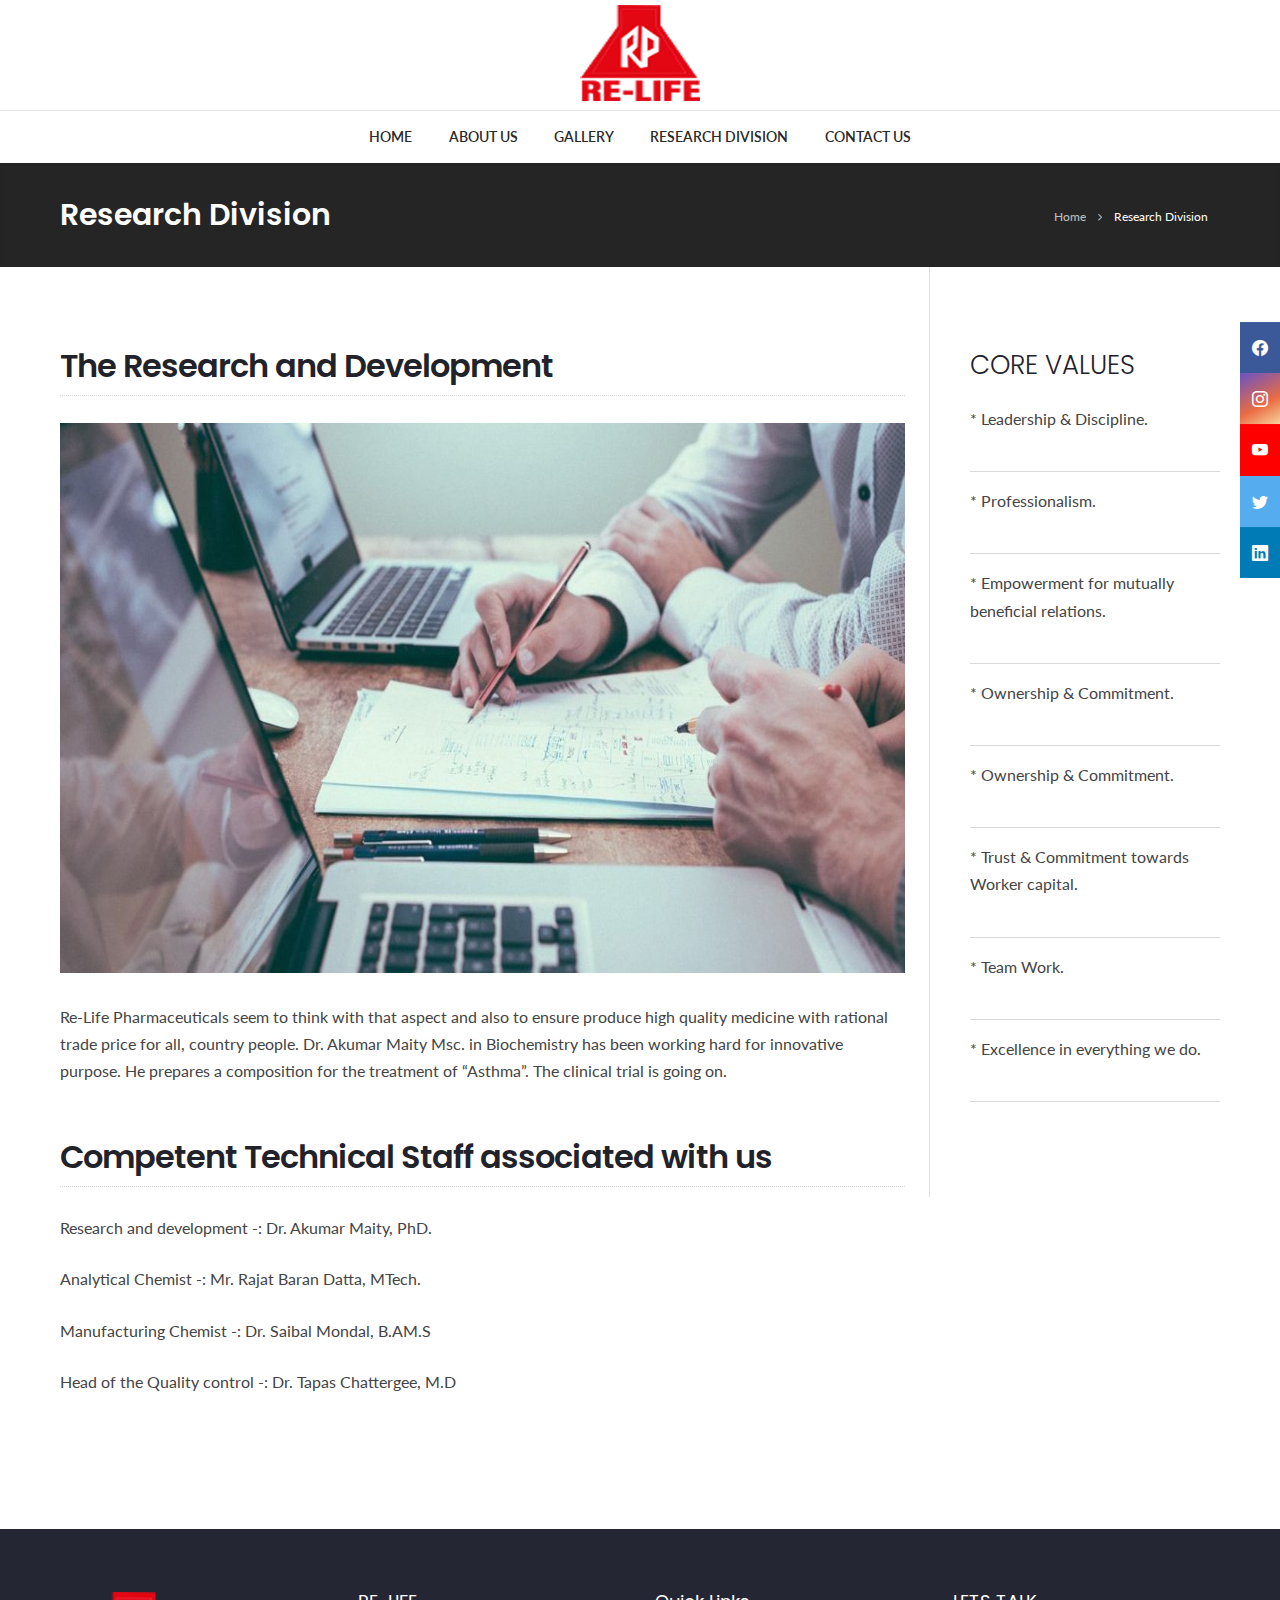
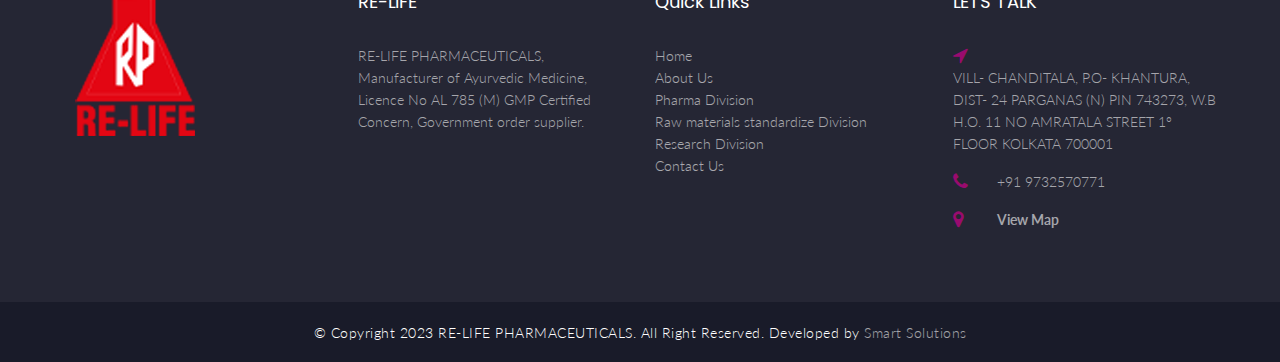
<file: research_division.html>
<!DOCTYPE html>
<html lang="en">

<!-- Mirrored from www.aivahthemes.com/site-templates/labora/press-releases.html by HTTrack Website Copier/3.x [XR&CO'2014], Mon, 28 Aug 2023 18:38:06 GMT -->
<head>
	<meta charset="UTF-8">
	<title>Research Division</title>
	<meta name="viewport" content="width=device-width, initial-scale=1">
	<link rel="stylesheet" type="text/css" href="assets/css/style.css">
	<script src="assets/js/jquery.js"></script>

	<!-- Google Font -->
	<link href="https://fonts.googleapis.com/css?family=Lato:300,400,900%7CPoppins:300,400,800&amp;subset=latin-ext" rel="stylesheet">

	<!-- Font Awesome and peStroke Icons -->
	<link rel="stylesheet" type="text/css" href="assets/css/fontawesome/css/font-awesome.css">
	<link rel="stylesheet" type="text/css" href="assets/css/pe-icon-7-stroke/css/pe-icon-7-stroke.css">

	<!-- Required CSS -->
	<link rel="stylesheet" type="text/css" href="assets/css/shortcodes.css">
	<link rel="stylesheet" type="text/css" href="assets/css/responsive.css">
	<link
	href="https://cdn.jsdelivr.net/npm/bootstrap-icons@1.4.1/font/bootstrap-icons.css"
	rel="stylesheet"
  />
	<!-- PrettyPhoto -->
	<script src="assets/js/jquery.prettyPhoto.js"></script>
	<link rel="stylesheet" type="text/css" href="assets/css/prettyPhoto.css">

	<!-- Required Scripts -->
	<script src="assets/js/superfish.js"></script>
	<script src="assets/js/hoverIntent.js"></script>
	<script src="assets/js/jquery.sticky.js"></script>
	<script src="assets/js/labora-custom.js"></script>
</head>
<body class="rightsidebar">
	<div class="labora_page_loader" style="display: none;"></div>
	<div id="wrapper">
<!--
		<div class="topbar">

			<div class="inner">

				<div class="topbar-left">
					<aside id="text-2" class=" widget_text">
						<div class="textwidget">Molecular biology laboratories + Life science laboratories</div>
					</aside>
				</div>
				<div class="topbar-right">
					<aside id="nav_menu-2" class=" widget_nav_menu">
						<div class="menu-topbar-menu-container">
							<ul id="menu-topbar-menu" class="menu">
								<li><a href="#">Help</a></li>
								<li><a href="#">FAQ's</a></li>
								<li><a href="#">Press</a></li>
								<li><a href="#">Legal</a></li>
							</ul>
						</div>
					</aside>
				</div>
			</div>
		</div> -->

		<header class="header-style2">
			<div class="header">
				<div class="header-area">
					<!--<div class="widget-left-s2"></div>-->
					<div class="logo">
						<a href="index-2.html" title="Labora Medical and Laboratory">
						<img src="assets/images/logo.png" alt="Labora Medical and Laboratory" width="100%" height="35">
						</a>
					</div>
					<!--<div class="widget-right-s2"></div>-->
					<div id="iva-mobile-nav-icon" class="iva-mobile-dropdown"><span></span><span></span><span></span><span></span></div>
				</div><!-- .header-area-->

				<div class="primarymenu menuwrap">
					<div class="menu-inner">
						<ul class="sf-menu">
							<li><a href="index.html">Home</a></li>
							<li><a href="about-us.html">About Us</a></li>
							<li><a href="gallery.html">Gallery</a></li>
							<li><a href="research_division.html">Research Division</a></li>
							<li><a href="contact-us.html">Contact Us</a></li>
						</ul><!-- .sf-menu-->
					</div><!-- .menu-inner-->
				</div><!-- primarymenu -->

				<div class="widget-left-s3-mobile">
					<div class="widget-left-s3"></div>
				</div>
				<div class="iva-mobile-menu" style="display: none;">
					<ul class="iva_mmenu">
						<li><a href="index.html">Home</a></li>
						<li><a href="about-us.html">About Us</a></li>
						<li><a href="gallery.html">Gallery</a></li>
						<li><a href="research_division.html">Research Division</a></li>
						<li><a href="contact-us.html">Contact Us</a></li>

				 	</ul>
				</div><!-- .iva-mobile-menu-->
			</div><!-- .header-->
		</header>

		<div id="subheader" class="sleft">
			<div class="subheader-inner">
				<div class="subdesc">
					<h1 class="page-title">Research Division</h1>
				</div>
				<div class="breadcrumb-main">
					<div class="breadcrumb-wrap inner">
						<div class="breadcrumbs">
							<!-- Breadcrumb NavXT 5.7.1 -->
							<span><a rel="v:url" title="Go to Labora - Medical and Laboratory." href="#" class="home">Home</a></span><span><i class="fa fa-angle-right"></i></span><span><span>Research Division</span></span>
						</div><!-- .breadcrumbs-->
					</div><!-- .breadcrumb-wrap-->
				</div><!-- .breadcrumb-main-->
			</div><!-- .subheader-inner-->
		</div><!-- #subheader-->

		<div id="main">
			<div id="primary" class="pagemid">
				<div class="inner">
					<div class="content-area">
						<div class="entry-content-wrapper clearfix">
							<article class="post">
								<header class="entry-header" style="padding-bottom: 2%;">
									<h2 class="entry-title"><a href="#" rel="bookmark">The Research and Development</a></h2>
								</header><!-- .entry-header -->
								<div class="postimg-flat">
									<a href="#" rel="bookmark">
									<figure style="margin-bottom: 30px;">
									<img src="assets/images/office.jpg" alt="Exploring Anatomy &amp; Physiology in the Laboratory" width="1100" height="550"></figure>
									</a>
								</div><!-- .postimg-flat-->
								<div class="entry-content">
									<p>Re-Life Pharmaceuticals seem to think with that aspect and also to ensure produce
										high quality medicine with rational trade price for all, country people. Dr. Akumar
										Maity Msc. in Biochemistry has been working hard for innovative purpose. He
										prepares a composition for the treatment of “Asthma”. The clinical trial is going on.</p>
									<p>

									</p>
								</div><!-- .entry-content -->
							</article><!-- /post -->

							<article class="post">
								<header class="entry-header" style="padding-bottom: 2%;">
									<h2 class="entry-title"><a href="#" rel="bookmark">Competent Technical Staff associated with us</a></h2>
									
								</header><!-- .entry-header -->
								<div class="row">
									<div class="col-lg-12">
										<p>Research and development -: Dr. Akumar Maity, PhD.</p>

										<p>Analytical Chemist -: Mr. Rajat Baran Datta, MTech.</p>

										<p>Manufacturing Chemist -: Dr. Saibal Mondal, B.AM.S</p>
										<p>Head of the Quality control -: Dr. Tapas Chattergee, M.D</p>
									</div>
								</div>
							</article><!-- /post -->




						</div><!-- .entry-content-wrapper-->
					</div><!-- .content-area -->

	               <div id="sidebar">
						<div class="content widget-area">
							<aside id="recent-posts-3" class=" widget widget_recent_entries">
								<h2 class="entry-title"><a href="#" rel="bookmark">CORE VALUES</a></h2>
								<ul>
									<li>
										<p>* Leadership & Discipline.</p>
									</li>
									<li>
										<p>* Professionalism.</p>
									</li>
									<li>
										<p>* Empowerment for mutually beneficial relations.</p>
									</li>
									<li>
										<p>* Ownership & Commitment.</p>
									</li>
									<li>
										<p>* Ownership & Commitment.</p>
									</li>
									<li>
										<p>* Trust & Commitment towards Worker capital.</p>
									</li>
									<li>
										<p>* Team Work.</p>
									</li>
									<li>
										<p>* Excellence in everything we do.</p>
									</li>
								</ul>
							</aside>
						</div><!-- .content widget-area-->
					</div><!-- .sidebar-->
				</div><!-- .inner -->
			</div><!-- .pagemid -->
		</div><!-- #main -->

		<div id="footer">
			<div class="footer-area-middle">
				<div class="inner">
					<div class="inner-row">
						<aside id="text-4" class="whitetext widget widget_text  col_3">
							<div class="textwidget">
								<p><img src="assets/images/logo.png" alt="Labora"></p>
							</div>
						</aside>
						<aside id="nav_menu-6" class="widget widget_nav_menu  col_3">
							<h3 class="widget-title">RE-LIFE</h3>
							<div class="menu-footer-one-container">
							<p>RE-LIFE PHARMACEUTICALS,
								Manufacturer of Ayurvedic
								Medicine, Licence No AL 785 (M)
								GMP Certified Concern,
								Government order supplier.</p>
							</div>
						</aside>
						<aside id="nav_menu-5" class="widget widget_nav_menu  col_3">
							<h3 class="widget-title">Quick Links</h3>
							<div class="menu-footer-one-container">
								<ul class="menu">
									<li><a href="#">Home</a></li>
									<li><a href="about-us.html">About Us</a></li>
									<li><a href="about-us.html">Pharma Division</a></li>
									<li><a href="about-us.html">Raw materials standardize  Division</a></li>
									<li><a href="about-us.html">Research Division</a></li>
									<li><a href="contact-us.html">Contact Us</a></li>
								</ul>
							</div>
						</aside>
						<aside id="contactinfo_widgets-2" class="widget contactinfo-wg  col_3">
							<h3 class="widget-title">LETS TALK</h3>
							<div class="contactinfo-wrap">
								<p><span class="icon fa fa-location-arrow fa-lg"></span>
									<span class="details">
										VILL- CHANDITALA, P.O- KHANTURA, DIST- 24 PARGANAS (N) PIN 743273, W.B
										H.O. 11 NO AMRATALA STREET 1° FLOOR KOLKATA 700001</span>
								</p>
								<p class="phone">
									<span class="icon fa fa-phone fa-lg"></span>
									<span class="details">+91 9732570771</span>
								</p>
								<p>
									<span class="icon fa fa-map-marker fa-lg"></span>
									<span class="details"><a class="more-link" target="_blank" href="#">View Map</a></span>
								</p>
							</div>
						</aside>
					</div><!-- inner-row -->
				</div><!-- inner -->
			</div><!-- .footer-area-middle-->
	
			<div class="footer-area-bottom">
				<div class="inner">
					<aside id="text-7" class="textcenter widget widget_text">
						<div class="textwidget">
							 &copy; Copyright 2023 RE-LIFE PHARMACEUTICALS. All Right Reserved. Developed by <a href="">Smart Solutions</a>
						</div>
					</aside>
				</div>
			</div>
	
		</div><!-- #footer -->

</div><!-- #wrapper-->
<div class="icon-bar1">
	<a href="#" class="facebook"><i class="bi bi-facebook"></i></a>
	<a href="#" class="instagram"><i class="bi bi-instagram"></i></a>
	<a href="#" class="youtube"><i class="bi bi-youtube"></i></a>
	<a href="#" class="twitter"><i class="bi bi-twitter"></i></a>
	<a href="#" class="linkedin"><i class="bi bi-linkedin"></i></a>
  </div>

<div id="back-top"><a href="#header" title="Scroll Top"><span class="fa fa-angle-up fa-fw fa-2x"></span></a></div>

</body>

<!-- Mirrored from www.aivahthemes.com/site-templates/labora/press-releases.html by HTTrack Website Copier/3.x [XR&CO'2014], Mon, 28 Aug 2023 18:38:29 GMT -->
</html>
</file>
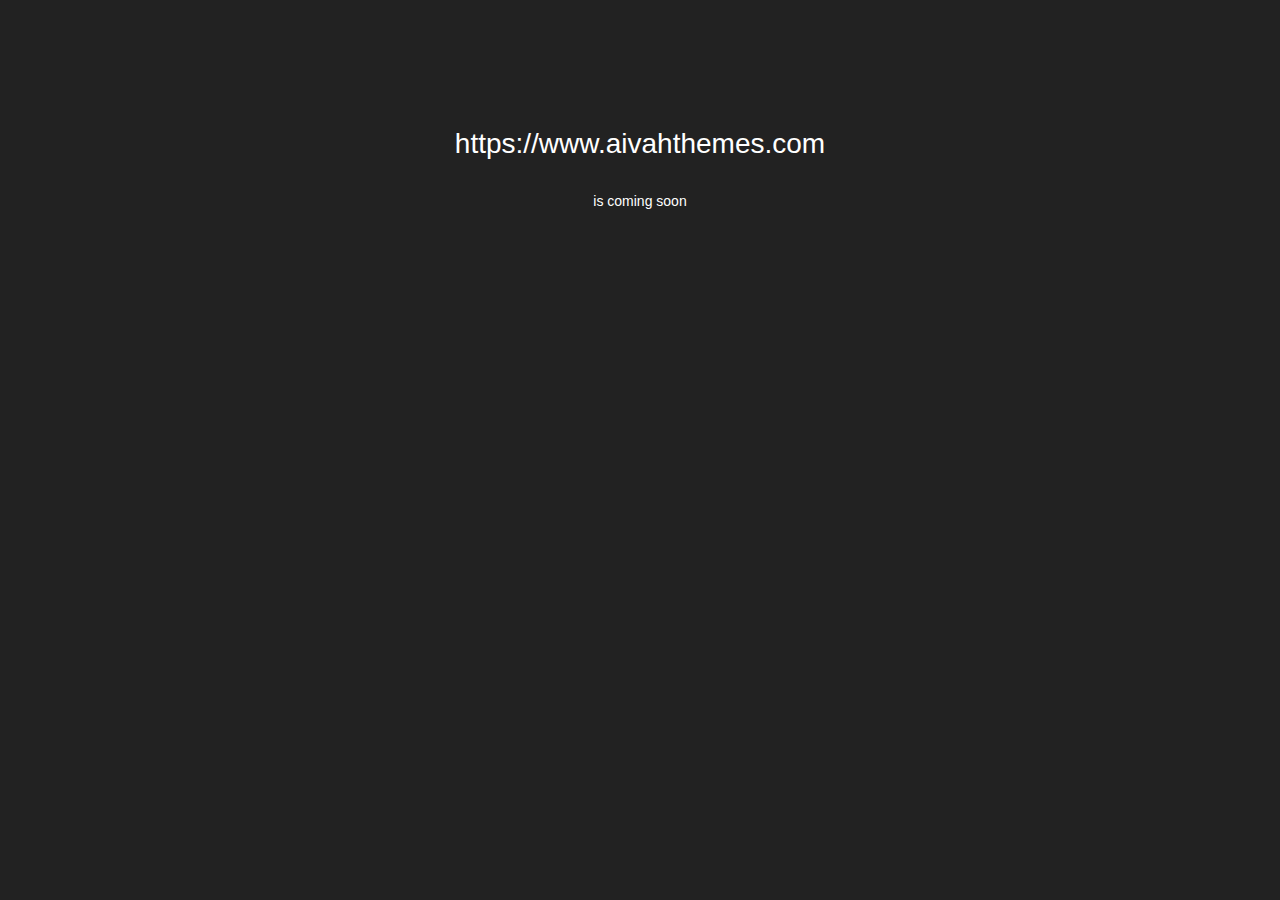
<file: assets/css/grabbing.html>
<!DOCTYPE HTML PUBLIC "-//W3C//DTD HTML 4.01 Transitional//EN" "http://www.w3.org/TR/html4/loose.dtd">
<html xmlns="http://www.w3.org/1999/xhtml">
    <head>
        <meta http-equiv="Content-Type" content="text/html; charset=UTF-8" />
        <title>
            AivahThemes is coming soon        </title>
        <style type="text/css">
            
            .headerText {
                width: 550px;
                margin-top: 10%;
                margin-right: auto;
                margin-left: auto;
                font-size: 28px;
                font-weight: normal;
                display: block;
                text-align: center;
            }
            
            .bodyText {
                width: 550px;
                margin-top: 15px;
                margin-right: auto;
                margin-left: auto;
                font-size: 14px;
                font-weight: normal;
                display: block;
                text-align: center;
            }
            
            body {
                margin-left: 0px;
                margin-top: 0px;
                margin-right: 0px;
                margin-bottom: 0px;
                background-color: #222222;
                color: #FFF;
                font-family: Arial, Helvetica, sans-serif;
            }
        </style>
    </head>
    <body>
        <span class="headerText">
            https://www.aivahthemes.com        </span>
        <br/>
        <span class="bodyText">
            is coming soon        </span>
    </body>
</html>
</file>
<file: assets/css/style.css>
/*
Name: Labora
Author: AivahThemes
Author URI: http://themeforest.net/user/AivahThemes
Description: This template is useful for Laboratory Service Providers etc. Template comes with ease in usability which makes your site ready in minutes.
Version: 1.0
*/
/* ================================================================= */
/*
[Table of contents]
01. Reset CSS
02. General CSS
03. Layout and Grid
04. Slider & Header
05. Primary Menu & Mobile Menu
06. Mega Menu
07. Sub Header
08. Footer
09. Widgets & Sociables
10. Blot Post
11. Testimonials page
12. Contact Info
13. Button
14. Sociables ToolTip
15. WP Defauls
16. Miscellaneous CSS
*/
/* ================================================================= */
/* 01. Reset CSS                                                     */
/* http://meyerweb.com/eric/tools/css/reset/ - v2.0 - License: none  */
/* ================================================================= */

html, body, div, span, applet, object, iframe,
h1, h2, h3, h4, h5, h6, p, blockquote, pre,
a, abbr, acronym, address, big, cite, code,
del, dfn, em, img, ins, kbd, q, s, samp,
small, strike, strong, sub, sup, tt, var,
b, u, i, center,
dl, dt, dd, ol, ul, li,
fieldset, form, label, legend,
table, caption, tbody, tfoot, thead, tr, th, td,
article, aside, canvas, details, embed,
figure, figcaption, footer, header, hgroup,
menu, nav, output, ruby, section, summary,
time, mark, audio, video {
	margin: 0;
	padding: 0;
	border: 0;
	vertical-align: baseline;
}
/* HTML5 display-role reset for older browsers */
article, aside, details, figcaption, figure,
footer, header, hgroup, menu, nav, section {
	display: block;
}
body {
	line-height: 1;
}
ol, ul {
	list-style: none;
}
blockquote, q {
	quotes: none;
}
blockquote:before,
blockquote:after,
q:before,
q:after {
	content: '';
	content: none;
}
table {
	border-collapse: collapse;
	border-spacing: 0;
}

/* Reset by AivahThemes */
address {
	font-style: italic;
	margin-bottom: 24px;
}

abbr[title] {
	border-bottom: 1px dotted #2b2b2b;
	cursor: help;
}

b,
strong {
	font-weight: 600;
}

p {
	margin-bottom: 24px;
}
p:empty {
	display: none;
}

blockquote,
q {
	-webkit-hyphens: none;
	-epub-hyphens:   none;
	-ms-hyphens:     none;
	hyphens:         none;
	quotes: none;
}

blockquote {
	margin: 30px 0;
    padding: 20px 35px;
	background-color: #f6f6f6;
    font-size: 16px;
	line-height: 26px;
	color: #222;
	font-style: italic;
	border-left: 5px solid #990b6e;
}

blockquote cite,
blockquote small {
	opacity: 0.7;
	font-size: 16px;
	font-weight: 300;
	line-height: 1.5;
}

blockquote em,
blockquote i,
blockquote cite {
	font-style: normal;
}

blockquote strong,
blockquote b {
	font-weight: 400;
}
blockquote p { margin-bottom:0;}

i, cite, em, var, address, dfn {
	font-style: italic;
}
small {
	font-size: small;
}

big {
	font-size: 125%;
}

sup,
sub {
	font-size: 75%;
	height: 0;
	line-height: 0;
	position: relative;
	vertical-align: baseline;
}

sup { bottom: 1ex; }
sub { top: .5ex; }

dl { margin-bottom: 24px; }
dt { font-weight: bold; }
dd { margin-bottom: 24px; }

ul, ol { list-style: none; 	margin: 0 0 25px 25px;}

ul[dir='rtl'], ol[dir='rtl'] { margin: 0 25px 25px 0;}

ul { list-style: none;}
ol { list-style: decimal; }

li > ul,
li > ol {
	margin: 0 0 0 25px;
}

img {
	-ms-interpolation-mode: bicubic;
	border: 0;
	max-width: 100%;
	vertical-align: middle;
}

fieldset {
	margin: 0;
	padding:0;
}

legend { white-space: normal;}

button,
html input[type="button"],
input[type="reset"],
input[type="submit"] {
	-webkit-appearance: button;
 	-moz-appearance: button;
	cursor: pointer;
}

button[disabled],
input[disabled] {
	cursor: default;
}

input[type="checkbox"],
input[type="radio"] {
	padding: 0;
	margin-right: 10px;
}

input[type="search"] {
	-webkit-appearance: textfield;
	-moz-appearance: textfield;
}

input[type="search"]::-webkit-search-decoration {
	-webkit-appearance: none;
	-moz-appearance: none;
}

button::-moz-focus-inner,
input::-moz-focus-inner {
	border: 0;
	padding: 0;
}

textarea {
	overflow: auto;
	vertical-align: top;
}
table,
th,
td {
	border: 1px solid #eaeaea;
	border: 1px solid rgba(51, 51, 51, 0.1);
}

table {
	border-collapse: separate;
	border-spacing: 0;
	border-width: 1px 0 0 1px;
	margin: 0 0 1.6em;
	width: 100%;
}

caption,
th,
td {
	font-weight: normal;
	text-align: left;
}

th {
	border-width: 0 1px 1px 0;
	font-weight: 700;
}

td {
	border-width: 0 1px 1px 0;
}

th, td {
	padding: 0.4em;
}

del {
	color: #767676;
}

hr {
	background-color: #e5e5e5;
	background-color: rgba(0, 0, 0, 0.1);
	border: 0;
	height: 1px;
	margin: 20px 0;
}


.format-chat .entry-content p {
    border-bottom: 1px solid #dddddd;
    margin-bottom: 10px;
}

.wp-video { margin-bottom: 25px; }

/* Clearing Margins */

.mr5 { margin-right: 5px; }
.mr10 { margin-right: 10px; }
.mb0 { margin-bottom: 0 !important; }

.whitetext *,
.whitetext a { color: #ffffff !important; }
.whitetext a:hover { opacity: 0.8; }

/*************************************************/
/* Global Input Form Control					 */
/*************************************************/
.wpcf7-form-control {
	font-size: 13px;
	line-height: 18px;
	color: #222;
	background: #ddd;
	border: none;
	border-radius: 0;
	-webkit-box-shadow: none;
	        box-shadow: none;
	padding: 15px 30px;
	-webkit-transition: all 0.3s ease;
	-o-transition: all 0.3s ease;
	transition: all 0.3s ease;
	-webkit-box-sizing: border-box;
	        box-sizing: border-box;
	width: 100%;
	display: block;
}
.wpcf7-form-control:focus,
.wpcf7-form-control:active {
	background: #fff;
	border-radius: 2px;
	border: 2px solid #990b6e;
	-webkit-box-shadow: 0 0 0 2px #990b6e;
	        box-shadow: 0 0 0 2px #990b6e;
}

.at-from-input { margin: 0 0 8%; width: 100%; }
.at-staff-form .one_half { margin-bottom: 0; }

div.wpcf7-not-valid-tip { display: none; }
div.wpcf7-response-output {
	margin: 0 0 10px;
		background-color: #c9f7b2;
	color: #61a600;
	padding: 18px 30px 18px 20px;
	font-size: 14px;
	border: none; }
	div.wpcf7-response-output.wpcf7-validation-errors {
	background-color: #ffd9d9;
	color: #ff0000;
}
div.wpcf7-response-output.wpcf7-mail-sent-ng { background-color: #fff2b2; color: #ff9900; }

/* Default Buttons */

button,
.contributor-posts-link,
input[type="button"],
input[type="reset"],
input[type="submit"] {
	background-color: #990b6e;
	border: 0;
	color: #fff;
	font-size: 14px;
	padding: 10px 20px;
	border-radius:          3px;
}

button:hover,
button:focus,
.contributor-posts-link:hover,
input[type="button"]:hover,
input[type="button"]:focus,
input[type="reset"]:hover,
input[type="reset"]:focus,
input[type="submit"]:hover,
input[type="submit"]:focus {
	background-color: #333333;
	color: #fff;
	outline: 0;
}

button:active,
.contributor-posts-link:active,
input[type="button"]:active,
input[type="reset"]:active,
input[type="submit"]:active {
	background-color: #444444;
}

/* Calendar Widget */
.widget_calendar caption,
.widget_calendar td,
.widget_calendar th { text-align: center; }

/* Preformatted Text */
pre {
	background: url('../images/code_bg.png') repeat scroll left top #f6f6f6;
	font: 12px "Courier 10 Pitch", Courier, monospace;
	line-height: 21px;
	margin-bottom: 1.625em;
	overflow: auto;
	padding: 20px 30px;
	border: 1px solid #eeeeee;
	color: #444444;
	white-space: pre-wrap;       /* css-3 */
	white-space: -moz-pre-wrap;  /* Mozilla, since 1999 */
	white-space: -pre-wrap;      /* Opera 4-6 */
	white-space: -o-pre-wrap;    /* Opera 7 */
	word-wrap: break-word;       /* Internet Explorer 5.5+ */
	border-radius:          3px;
}
code, kbd {
	font: 13px Monaco, Consolas, "Andale Mono", "DejaVu Sans Mono", monospace;
}

code {
	background-color: #d1d1d1;
	padding: 0.125em 0.25em;
}

/* Responsive images. Fluid images for posts, comments, and widgets */

.comment-content img,
.entry-content img,
.entry-summary img,
#site-header img,
.widget img,
.wp-caption {
	max-width: 100%;
}

/**
 * Make sure images with WordPress-added height and width attributes are
 * scaled correctly.
 */

.comment-content img[height],
.entry-content img,
.entry-summary img,
img[class*="align"],
img[class*="wp-image-"],
img[class*="attachment-"],
#site-header img {
	height: auto;
}

img.size-full,
img.size-large,
.wp-post-image,
.post-thumbnail img {
	height: auto;
	max-width: 100%;
}

/* Make sure embeds and iframes fit their containers */
embed, iframe, object, video { margin-bottom: 24px; max-width: 100%; }
p > embed, p > iframe, p > object, span > embed, span > iframe, span > object { margin-bottom: 0; }

/* Alignment */
.alignleft   { float: left; text-align: left; }
.alignright  { float: right; text-align: right; }
.aligncenter { text-align: center; display: block; margin-left: auto; margin-right: auto; }

.textright  { text-align:right; }
.textleft   { text-align:left; }
.textcenter { text-align:center; }

/* Blockquote Alignments */
.site-content blockquote.alignleft,
.site-content blockquote.alignright {
	border-top: 1px solid #eeeeee;
	border-bottom: 1px solid #eeeeee;
	padding-top: 17px;
	width: 50%;
}

.site-content blockquote.alignleft p,
.site-content blockquote.alignright p {
	margin-bottom: 17px;
}

/* Image Caption */
.wp-caption { margin-bottom: 24px; }
.wp-caption img[class*="wp-image-"] { display: block; margin: auto; }
.wp-caption { color: #767676; }
.wp-caption-text {
	font-size: 12px;
	font-style: italic;
	line-height: 1.5;
	margin: 9px 0;
	padding-right: 10px;
}
.wp-smiley {
	border: 0;
	margin-bottom: 0;
	margin-top: 0;
	padding: 0;
}

/* WordPress Generic */

.bypostauthor {  }
.sticky .post_content { background-color:#FCF8E3; }

/* WordPress Generic */
.comment-edit-link,
.post-edit-link { font-weight:bold; }

.comment-edit-link:before,
.post-edit-link:before {
	content:"\f040";
	font-family: 'FontAwesome';
	margin-right:5px;
	line-height:16px;
}

/* Text meant only for screen readers. */
.screen-reader-text {
	clip: rect(1px, 1px, 1px, 1px);
	position: absolute !important;
	height: 1px;
	width: 1px;
	overflow: hidden;
}

.screen-reader-text:focus {
	background-color: #f1f1f1;
	border-radius: 3px;
	-webkit-box-shadow: 0 0 2px 2px rgba(0, 0, 0, 0.6);
	        box-shadow: 0 0 2px 2px rgba(0, 0, 0, 0.6);
	clip: auto !important;
	color: #21759b;
	display: block;
	font-size: 14px;
	font-size: 0.875rem;
	font-weight: bold;
	height: auto;
	left: 5px;
	line-height: normal;
	padding: 15px 23px 14px;
	text-decoration: none;
	top: 5px;
	width: auto;
	z-index: 100000; /* Above WP toolbar. */
}


/* Clearfix  */

.clear  { clear: both; display: block; width: auto; visibility: visible; }
.clearfix:after { content: "."; display: block; clear: both; visibility: hidden; line-height: 0; height: 0; }
html[xmlns] .clearfix { display: block; }
* html .clearfix { height: 1%; }

/* Box Sizing */
* {
	-webkit-box-sizing: border-box;
	box-sizing: border-box;
}
*:before,
*:after {
	-webkit-box-sizing: border-box;
	box-sizing: border-box;
}

/* ================================================================= */
/* 02. General CSS                                                   */
/* ================================================================= */

body, input, select, textarea  {
	font: normal 16px/1.7 "Lato","Helvetica Neue",Helvetica,Arial,sans-serif;
	color: #444;
}

figure { margin: 0;}
figure img { width: auto; max-width: 100%;}

#pagebg {
	position:fixed;
	top:0;
	z-index:-1;
	min-width:100%;
	min-height:100%;
	background-attachment: fixed;
	background-size:100% 100%;
}

.bodyoverlay {
	position: fixed;
	top: 0;
	background-repeat: repeat;
	background-position: top left;
	background-attachment: scroll;
	z-index: 0;
	width: 100%;
	height: 100%;
	-webkit-touch-callout: none;
	-webkit-user-select: none;
	-khtml-user-select: none;
	-moz-user-select: none;
	-ms-user-select: none;
}

/* Links  */

a { outline: 0; text-decoration: none; }
a:hover { text-decoration: none; }

/* Generic  */
body { overflow-x: hidden; }

/* Headings  */

h1, h2, h3, h4, h5, h6 {
	font-weight: normal;
	font-family: "Poppins", sans-serif;
	color:#333333;
	font-weight: 300;
}

h1 { font-size: 32px; line-height: 1.35; margin-bottom: 0.4em; font-weight: 800; }
h2 { font-size: 26px; line-height: 1.45; margin-bottom: 0.6em; }
h3 { font-size: 22px; line-height: 1.6; margin-bottom: 0.8em; }
h4 { font-size: 20px; line-height: 1.7; margin-bottom: 1em; }
h5 { font-size: 16px; line-height: 1.6; margin-bottom: 1.1em; }
h6 { font-size: 14px; line-height: 1.6; margin-bottom: 1.1em; }

h1 small { font-size: 18px; font-weight: 300;}
h2 small { font-size: 16px; font-weight: 300;}
h3 small { font-size: 14px; font-weight: 300;}
h4 small { font-size: 12px; font-weight: 300;}

/* ================================================================= */
/* 03. Layout and Grid                                                 */
/* ================================================================= */

#wrapper {
	position: relative;
	background-color:#ffffff;
	margin: 0 auto;
}

.boxed #wrapper {
	width: 94%;
	max-width:1200px;
	margin:20px auto;
	-webkit-box-shadow: 0 0 15px rgba(0,0,0,0.15);
	box-shadow: 0 0 15px rgba(0,0,0,0.15);
}

.stretched #wrapper { width: 100%; }

.inner {
	position: relative;
	max-width: 1160px;
	margin: 0 auto;
	width: 100%;
}

.inner:after {
	visibility: hidden;
	display: block;
	font-size: 0;
	content: " ";
	clear: both;
	height: 0;
}

.one_half       { width: 48%; }
.one_third      { width: 30.66%; }
.two_third      { width: 65.34%; }
.one_fourth     { width: 22%; }
.one_fifth      { width: 16.8%; }
.three_fourth   { width: 74%; }
.four_fifth     { width: 79.2%; }
.two_fifth      { width: 37.6%; }
.three_fifth    { width: 58.4%; }
.one_sixth      { width: 13.33%; }
.five_sixth     { width: 82.7%; }

.one_half, .one_third, .two_third,
.one_fourth, .one_fifth, .four_fifth,
.one_sixth, .five_sixth, .two_fifth,
.three_fifth, .three_fourth   {
	position: relative;
	display: inline-block;
	float: left;
	vertical-align: top;
	margin-right: 4%;
	margin-bottom: 15px;
}

.end,
.last { margin-right: 0 !important; }

/* No Margin Columns */

.nomargin.one_half      { width: 50%; }
.nomargin.one_third     { width: 33.33%; }
.nomargin.two_third     { width: 66.66%; }
.nomargin.one_fourth    { width: 25%; }
.nomargin.one_fifth     { width: 20%; }
.nomargin.three_fourth  { width: 75%; }
.nomargin.four_fifth    { width: 80%; }
.nomargin.two_fifth     { width: 40%; }
.nomargin.three_fifth   { width: 60%; }
.nomargin.one_sixth     { width: 16.66%; }
.nomargin.five_sixth    { width: 83.33%; }

.nomargin.one_half, .nomargin.one_third, .nomargin.two_third,
.nomargin.one_fourth, .nomargin.one_fifth, .nomargin.four_fifth,
.nomargin.one_sixth, .nomargin.five_sixth, .nomargin.two_fifth,
.nomargin.three_fifth, .nomargin.three_fourth   {
	position: relative;
	display: inline; /* Old Browser Hack */
	display: inline-block;
	float: left;
	margin-right: 0;
	margin-bottom: 0;
}

.nomargin {margin: 0 !important;}

/* Gallery Grid */

.col_half         { width: 48.50%; }
.col_third        { width: 31.33%; }
.col_fourth       { width: 22.75%; }
.col_fifth        { width: 17.60%; }
.col_sixth        { width: 13.33%; }
.col_three_fourth { width: 74.5%;}
.col_twothird     { width: 65.67%;}

.col_half, .col_third, .col_twothird,
.col_fourth, .col_three_fourth, .col_fifth ,.col_sixth{
	position: relative;
	display:inline; /* Old Browser Hack */
	display: inline-block;
	float: left;
	margin-right: 3%;
	margin-bottom: 2%;
}

.end:after { clear: both; content: ''; display: block; }

.col_half:after,
.col_third:after,
.col_twothird:after,
.col_fourth:after,
.col_three_fourth:after,
.col_fifth:after {
	clear: both;
	content: '';
	display: block;
}

/* Primary Content Area */

.entry-content-wrapper { padding: 0; }

.single-gallery.fullwidth .entry-content-wrapper,
.single-post.fullwidth .entry-content-wrapper,
.page-template-template-blog .entry-content-wrapper,
.page-template-labora-niche .entry-content-wrapper,
.woocommerce-page .entry-content-wrapper { padding:80px 0 80px 0; }
.page-template-template-gallery .entry-content-wrapper {  padding:80px 0 80px 0; }

body:not(.fullwidth) .entry-content-wrapper { padding:80px 0 80px 0; }


#main { position: relative; z-index: 3; }

.pagemid_section { padding: 0; }
.pagemid {
	position: relative;
	margin: 0 auto;
}
.pagemid  > .inner { width: 100%; max-width: 1160px; }
.pagemid:after,
.pagemid:before {
	clear:both;
	content: "";
	display: block;
}

/* Fullwidth Section */

.section_fullwidth {
	position: relative;
	margin: 0 auto;
	padding: 20px 0;
}
.content-area .section_inner {
	/* width: 100%; */
	max-width: 1160px;
	margin: 0 auto;
	z-index: 3;
}

.fullwidth .section_inner {
	width: 100%;
	max-width: 1160px;
	margin: 0 auto;
	padding: 0;
}

.section_inner:after {
	clear:both;
	display: block;
	content: "";
}

.content-area { word-wrap: break-word; }
.content-area a { color:#990b6e; }

/* Left/Right Sidebar */

.leftsidebar #sidebar {
	position: relative;
	float: left;
	width: 25%;
	-webkit-box-sizing: content-box;
	        box-sizing: content-box;
}
.leftsidebar #sidebar .content {
	padding: 80px 40px 80px 0;
	margin-right:-1px;
}
.leftsidebar .content-area {
	float: right;
	width: 75%;
	padding-left:25px;
}

.rightsidebar #sidebar {
	position: relative;
	float: right;
	width: 25%;
}
.rightsidebar #sidebar .content{
	padding: 80px 0 80px 25px;
}
.rightsidebar .content-area {
	float: left;
	width: 75%;
	padding-right:25px;
}

.content-area:before,
.content-area:after {
	clear:both;
	display:block;
	content:'';
}
.fullscreen  { width :100%; }

/* ================================================================= */
/* 04. Slider & Header                                               */
/* ================================================================= */

#featured_slider {
	position: relative;
	margin: 0;
	z-index: 0;
}
.slider_wrapper    { width: 100%; margin: 0 auto; }
.slider_stretched  { max-width:100%; }
.staticslider      { position: relative; overflow: hidden; }
.staticslider img  { max-width:100%; display: block; margin: 0 auto; }
.flex-inner        { width:1160px; margin: 0 auto; position:relative; }
.frontpage_section {
	position: relative;
	width: 1160px;
	margin: auto;
	margin-top: -180px;
}

/* ==== Logo Site title Description ==== */

.logo {
	display: table-cell;
	min-height: 20px;
	padding: 0;
	position: relative;
	vertical-align: middle;
	min-width:150px;
}

.logo img {
	-webkit-transition: all .3s ease-out;
	-o-transition:      all .3s ease-out;
	transition:         all .3s ease-out;
	width: 150px;
	height: 100px;
	}

/* ==== Logo Text ==== */

h1#site-title {
	margin: 0;
	font-size: 30px;
	line-height: 38px;
	letter-spacing: -1px;
	color: #666666;
}

h1#site-title a { color: #666666; }
h2#site-description {
	margin: 0;
	font-size: 12px;
	line-height: 16px;
	color: #999999;
	text-decoration: none;
}

/* ==== Header ==== */

.header {
	position: relative;
	background-color: #ffffff;
	-webkit-box-shadow: 0 0 1px 3px rgba(0,0,0,0.03);
	        box-shadow: 0 0 1px 3px rgba(0,0,0,0.03);
}

.header:after {
	clear: both;
	content: "";
	display: block;
}
.header-area {
	position: relative;
	display: table;
	height: 110px;
	margin: 0 auto;
	min-height: 70px;
	width: 100%;
	max-width: 1160px;
	text-align: center;
}
.header-right {
	float: right;
	width: 200px;
	font-size: 11px;
}
/* ==== Header Style default ==== */

.header-style-default {
	position: relative;
	z-index: 6;
}
.header-style-default .menuwrap {
	display: table-cell;
	margin: auto;
	padding: 0;
	vertical-align: middle;
}
.header-style-default .sf-menu > li > a { padding: 3.5em 0; margin: 0 1em; }
.header-style-default .iva_socials { display: table; margin: 0 auto;}

/* ==== Header Style 1 ==== */
.header-style1,
.header-style2,
.header-style3,
.header-style4 { z-index: 6; }

.header-style1 .menuwrap {
	display: table-cell;
	margin: auto;
	padding: 0;
	vertical-align: middle;
}

.header-style1 .sf-menu > li > a { padding:3.5em 0; margin: 0 1em; }
.header-style1 .iva_socials { display: table; margin: 0 auto;}
.header-style1 .headerSearch { height: 90px; }
.header-style1 .ivaInput[type="text"] { padding: 15px 10px; }

/* ==== Header Style 2 ==== */

.header-style2 .header-area { width: 100%; }
.header-style2 .logo {
	display:inline-block;
	margin:0 auto;
	text-align: center;
	padding: 3px 0;
}
.header-style2 .menu-inner {
	position: relative;
	display: table;
	margin: 0 auto;
}

.header-style2 #iva_menu  { display: table; margin: 0 auto; }
.header-style2 .sf-menu { float: none; }
.header-style2 .mini-cart:hover .widget_shopping_cart {
	top: 9px;
}

.header-style2 .header-area {
    max-width: 1160px;
}

.header-style2 .primarymenu {
    background-color: #ffffff;
	border-top: 1px solid rgba(0, 0, 0, 0.1);
}

.header-style2 .sf-arrows .sf-with-ul:after { right:0 ; }

/* ==== Header Style 3 ==== */

.header-style3 { position: relative; }
.header-style3 .menu-inner {
	position: relative;
	display: table;
	margin: 0 auto;
	width: 100%;
	max-width: 1160px;
}
.header-style3 .primarymenu { background-color:#191919; }
.header-style3 .sf-menu > li > a { color: #aaaaaa; border-right:1px solid rgba( 255, 255, 255, 0.07 ); }

.header-style3 .sf-menu { float:none; }
.header-widget-area { display: table-cell; vertical-align: middle; text-align: right; font-size: 12px; }
.header-widget-area ul { margin: 0;  }
.header-widget-area ul li { display: inline-block; padding: 1px 5px; }

.header-s3-right { display: table-cell !important; vertical-align: middle; text-align: right; font-size: 13px; }
.header-s3-right ul { margin: 0;  }
.header-style3 .sf-menu > li:first-child > a { padding-left: 0; }

.header-style3 .sf-menu li.current-menu-item > a,
.header-style3 .sf-menu li.current-menu-ancestor > a,
.header-style3 .sf-menu li.current-page-ancestor > a {
	color: #990b6e;
}

.header-style3 .sf-menu li.current-menu-ancestor > a { color:#ffffff;}

/* ==== Header Style 4 ==== */

.header_section { position: relative; z-index: 6; }

.header_section_bg {
	position: absolute;
	background-size: cover !important;
	width: 100%;
	height:100%;
	top: 0;
}

.header_section_bg_overlay {
	position: absolute;
	top: 0;
	width: 100%;
	height: 100%;
	background-color:#000000;
	opacity: 0.6;
}

.header-rightpart {
	display: table-cell;
	vertical-align: middle;
	padding: 0;
}

.header-style4 .header-area {
	width: 100%;
	max-width: 1160px;
}
.header-style4 .topbar {
	background-color: transparent;
}
.header-style4 .logo {
	padding-left: 40px;
 border-radius: 50px 0 0 50px;
}
.header-style4 .primarymenu {
	display: table-cell;
	padding-right: 25px;
	border-radius:0 50px 50px 0;
}

.header-style4 {
	position: absolute;
	left: 0;
	right: 0;
	z-index: 99;
	max-width: 1160px;
	margin: 40px auto 0 auto;
}
.header-style4 .inner { max-width: 1100px;}

.header-style4 .header { border-radius: 50px; }
.header-style4 .header-area { height: 70px; }

.header-style4 .sf-menu > li a { padding-top: 2em; padding-bottom: 2em;}
.header-style4 .icn_wrap_align { float: right;  margin: 20px 20px 0 0; }

.topbar-left{ float: left; width: 50%; }
.topbar-right{ float: left; width: 50%; text-align: right; }

.header-style4 .header-rightpart { padding-right: 40px;}
.header-style4 .header-widget-area {
    position: relative;
    float: right;
    top: 25px;
}

.header-style4 .mini-cart:hover .widget_shopping_cart {
	top: 10px;
}

.header-style4 .sf-arrows .sf-with-ul::after {
	position: relative;
	padding-right: 4px;
	right: -6px;
}

.header-style4 #social-icons{
    display: table-cell;
    margin: 0;
	vertical-align: middle;
}


/* Required for only header 5 style */
.iva-page_slider .header_wrapper { position: relative; min-height: 0 !important; }
.page-template-template_contact .header_wrapper { min-height: 0 !important; }

body:not(.home) .header_wrapper { position:relative; min-height: 109px; }
body:not(.home) .header_wrapper.header-style4 { position:relative; min-height: 140px; }


/* ==== Header Style 5 ==== */

.header-style5 {
    background-color: rgba(0,0,0,0.15);
	border-bottom: 1px solid rgba(255,255,255,0.1);
    position: absolute;
    left: 0;
    right: 0;
    z-index: 99;
    max-width: 100%;
    margin: 0 auto;
}
.header-style5 .topbar {
	background-color: transparent;
}
.header-style5 .logo {
	text-align: left;
	min-width:150px;
}
.header-style5 h1#site-title a {
	color: #ffffff;
}

.header-style5 .menuwrap {
	float: right;
    margin-right: 30px;
	padding-right: 20px;
	display: inline-block;
}

.header-style5 .minicartbag-wg{
    margin: 0;
    display: block;
    position: absolute;
    right: 10px;
    top: 25px;
}

.header-style5 .icn_wrap_align {
    display: block;
    position: absolute;
    right: 0;
	top: 50%;
}

.header-style5 .mini-cart .cart-contents {
    color: #ffffff;
}

.header-style5 .sf-menu > li > a { padding:3.5em 0; margin: 0 1em; 	color: #f5f5f5; }

.header-style5 .header { background-color: transparent; }
.header-style5 .ivaSearch.icnalign { color: #ffffff; margin-top: -12px;}

/* ==== Header Style 5 ==== */
.header-default {
    left: 0;
    margin-top: 30px;
    min-height: 0 !important;
    position: absolute;
    right: 0;
    top: 0;
    z-index: 9;
}

.default-header-widget {
	display: table-cell;
	vertical-align: middle;
}

/* Header Widget Area*/
.widget-left-s2 {
	display:inline-block;
	float: left;
	width: 35%;
	margin:0 auto;
	text-align: left;
	padding: 30px 0;
}
.widget-right-s2 {
	display:inline-block;
	float: right;
	width: 35%;
	margin:0 auto;
	text-align: right;
	padding: 30px 0;
}
.widget-left-s3 {
	display:inline-block;
	float: right;
	margin:0 auto;
	text-align: left;
	padding: 30px 0;
}

.widget-left-s3-mobile { display: none; }

.icon-box-w_al { display: inline-block; margin-right: 6px; color: #990b6e; }
.icon-box-w_ar { display: inline-block; margin-right: 6px; color: #990b6e; }
.left-w .icon-box_widget { }
.right-w .icon-box_widget { margin: 0 0 0 auto}

.icon-box_widget {
	position: relative;
    margin-right: 25px;
    display: inline-block;
    padding-right: 25px;
 	padding-top: 6px;
}
.icon-box_widget:last-child {
	border-right: none;
	margin-right: 0;
	padding-right: 0;
}
.icon-box-w_content {
	position: relative;
}
.icon-box-w_title {
	display: inline-block;
	margin-bottom: 0;
	font-size: 15px;
	opacity: 0.7;
}

.icon-box-w_desc {
	display: block;
	font-weight: 600;
	line-height: 24px;
}

/* ==== Fixed Header  ==== */

.fixed-header {
	position: fixed;
	width: 100%;
	height: 113px;
	top: 0;
	left: 0;
	margin: 0 auto;
	padding: 0;
	z-index: 3000;
	background-color: #ffffff; /* IE Fall Back*/
	background-color: rgba(255,255,255,1); /* Latest Browsers */
	-webkit-box-shadow: 0 1px 0 rgba(0,0,0,0.2);
	box-shadow:         0 1px 2px rgba(0,0,0,0.1);
	-webkit-transition: all .3s ease-out;
	-o-transition:      all .3s ease-out;
	transition:         all .3s ease-out;
}
/* #fixedheader .header-area {
	display: flex;
	align-items: center;
} */
#fixedheader .logo {
	min-height: auto;
	-webkit-transform: scale(1);
	    -ms-transform: scale(1);
	        transform: scale(1);
	-webkit-transition: all .3s ease-out;
	-o-transition:      all .3s ease-out;
	transition:         all .3s ease-out;
}

/* ==== Topbar ==== */

.topbar {
	position: relative;
	padding:0;
	font-size:13px;
	line-height: 40px;
	overflow:hidden;
	background-color:#e4ebef;
	z-index: 9999999;
	color: rgba(66, 95, 112, 0.71);
	-webkit-transition: all .3s ease-out;
	-o-transition:      all .3s ease-out;
	transition:         all .3s ease-out;
}

#boxed .topbar .inner { width: 100%; }

.topbar a { color: rgba(66, 95, 112, 0.71); }
.topbar a:hover { text-decoration: underline; }

.topbar p,
.topbar .one_half,
.topbar .one_third,
.topbar .two_third { margin-bottom: 0 !important; }

.topbar .iva_socials { display: inline-block; margin: 0 auto; padding: 0; }
.topbar .at-social-link { font-size: 12px;}

.topbar .one_half.last,
.topbar .two_third.last {
	text-align: right;
}
.topbar .widget_nav_menu ul {
	margin: 0;
	padding: 0;
}

.topbar .widget_nav_menu ul li  {
	display: inline-block;
	float: left;
	padding: 0 6px;
}

.topbar .widget_nav_menu ul li  {
	font-size: 11px;
	text-transform: uppercase;
}

.topbar-right aside { display: inline-block; float: right; }


/* ==== Topbar Right Nav (woocommerce topnav)  ==== */

.iva_sub_nav{ float: right; }
.iva_sub_nav ul { overflow: hidden; margin: 0; }
.iva_sub_nav ul li {
	float: left;
	padding: 0 10px;
	border:1px solid #eeeeee;
	border-width:0 1px 0 0;
	list-style: none;
}
.iva_sub_nav > ul > li:last-child,
.iva_sub_nav > div > ul > li:last-child { border:none; padding-right: 0; }

.iva_sub_nav > ul > li > a,
.iva_sub_nav > div > ul > li > a { color: #666666; text-decoration: none; }

.iva_sub_nav > ul > li > a:hover,
.iva_sub_nav > div > ul > li > a:hover { text-decoration: underline; }

/*=== Search Form Popup ====*/

#ivaSearchbar {
	width: 100%;
	position: absolute;
	top: 0;
	left: 0;
	z-index: 1000;
	background-color: #f7f7f7;
	padding: 0;
	-webkit-box-shadow: 0 1px 6px rgba(0, 0, 0, 0.1);
	        box-shadow: 0 1px 6px rgba(0, 0, 0, 0.1);
}
#ivaSearchbar:after {
	clear: both;
	content: "";
	display: block;
}
.ivaInput[type="text"] {
	width: 100%;
	margin: 0 10px 0 0;
	padding: 24px 10px;
	font-size: 40px;
	font-weight: 600;
	border-width: 0 0 1px 0;
	border-bottom: none;
	background: none;
	-webkit-box-shadow: none;
	        box-shadow: none;
	letter-spacing: -2px;
}

.ivaInput[type="text"]:focus{
	-webkit-box-shadow: none;
	        box-shadow: none;
	 outline:0px !important;
	-webkit-appearance:none;
}

.ivaInput input::-webkit-input-placeholder{
  color: #444444;
}
.ivaInput input:-moz-placeholder{
  color: #444444;
}

.icn_wrap{
	display: table-cell;
	vertical-align: middle;
	margin: auto;
	text-align: right;
}
.ivaSearch{
	width: 30px;
	height: 24px;
	cursor: pointer;
}
.ivaSearch.icnalign {
	color: #990b6e;
	line-height: 24px;
	font-size: 14px;
	text-align: right;
}
.search-close {
	cursor: pointer;
	font-size: 18px;
	position: absolute;
	top: 50%;
	right: 0;
	margin-top: -16px;
	color: #990b6e;
}

.search-close:hover i,
.ivaSearch:hover i { color: #444444; }


/* Default Search */
.search-box input[type="text"] {
	width: 100%;
	max-width: 100%;
	margin: 0;
  	padding: 10px;
	outline: 0;
	border: none;
	border-bottom: 2px solid #eeeeee;
    -webkit-transition: all .35s ease-in-out; /* Safari 3.1 to 6.0 */
    -o-transition: all .35s ease-in-out;
    transition: all .35s ease-in-out;
}
.search-box input[type="text"]:focus {
	border-bottom: 2px solid #990b6e;
}

/*=== Sticky Bar ==== */
#sticky {
	top: 0;
	display: none;
	position: relative;
	width: 100%;
	padding: 10px 0;
	z-index: 1000;
	background-color:#990b6e;
	color: #ffffff;
	font-size: 12px;
	text-align: center;
}
#sticky a { }
#sticky a:hover { text-decoration: underline; }

#boxed #sticky {
	margin: 0 auto;
	width: 100%;
	max-width: 1160px;
}

#boxed #fixedheader {
	max-width: 1280px;
}

.tarrow {
	position:absolute;
	right:10px;
	z-index: 2000;
	cursor:pointer;
	font-size: 20px;
}

.iva-mini-cart {
    display: table-cell;
    margin: auto;
    padding: 0;
    position: relative;
    vertical-align: middle;
}

#trigger {
	color: #990b6e;
}

/* ================================================================= */
/* 05. Primary Menu & Mobile Menu                                    */
/* ================================================================= */
#iva-mobile-nav-icon {
	width: 30px;
	height: 25px;
	position: relative;
	margin: 50px auto;
	-webkit-transform: rotate(0deg);
	-ms-transform: rotate(0deg);
	    transform: rotate(0deg);
	-webkit-transition: .5s ease-in-out;
	-o-transition: .5s ease-in-out;
	transition: .5s ease-in-out;
	cursor: pointer;
}

#iva-mobile-nav-icon span{
	display: block;
	position: absolute;
	height: 4px;
	width: 100%;
	background: #585858;
	border-radius: 2px;
	opacity: 1;
	left: 0;
	-webkit-transform: rotate(0deg);
	-ms-transform: rotate(0deg);
	    transform: rotate(0deg);
	-webkit-transition: .25s ease-in-out;
	-o-transition: .25s ease-in-out;
	transition: .25s ease-in-out;
}
#iva-mobile-nav-icon span:nth-child(1) { top: 0px; }
#iva-mobile-nav-icon span:nth-child(2),
#iva-mobile-nav-icon span:nth-child(3) { top: 10px; }
#iva-mobile-nav-icon span:nth-child(4) { top: 20px; }
#iva-mobile-nav-icon.open span:nth-child(1) { top: 10px; width: 0%; left: 50%; }
#iva-mobile-nav-icon.open span:nth-child(2) {
	-webkit-transform: rotate(45deg);
	-ms-transform: rotate(45deg);
	    transform: rotate(45deg);
}

#iva-mobile-nav-icon.open span:nth-child(3) {
	-webkit-transform: rotate(-45deg);
	-ms-transform: rotate(-45deg);
	    transform: rotate(-45deg);
}

#iva-mobile-nav-icon.open span:nth-child(4) {
	top: 10px;
	width: 0%;
	left: 50%;
}
.iva-mobile-dropdown { display: none; }
.iva_mmenu .iva_menuicon,
.sf-menu .iva_menuicon { margin-right: 10px;}

.sf-menu { float: right; }
.sf-menu, .sf-menu * { margin: 0; padding: 0; list-style: none; }
.sf-menu li { position: relative; }
.sf-menu ul {
	display: none;
	position: absolute;
	top: 100%;
	left: 0;
	z-index: 99;
}
.sf-menu > li { float: left; }
.sf-menu li:hover > ul,
.sf-menu li.sfHover > ul { display: block; }
.sf-menu a { display: block; position: relative; }
.sf-menu ul ul { top: 0; left: 100%; margin-left: -10px;}

/* ==== Menu Properties ==== */

.sf-menu ul {
	min-width: 14em; /* allow long menu items to determine submenu width */
}
.sf-menu a {
	padding: 1em 1.3em;
	font-size: 14px;
	text-decoration: none;
	color: #2a2a2a;
	-webkit-transition: all 200ms ease;
	-o-transition:      all 200ms ease;
	transition:         all 200ms ease;
}

.sf-menu > li { background: transparent; }
.sf-menu > li:last-child { border-right: 0; padding-right: 0; }
.sf-menu > li > a, .primarymenu > li > a {
    font-weight: 600;
    text-transform: uppercase;
}

.sf-menu ul li a {
	font-size: 13px;
	letter-spacing: 0;
	line-height: 24px;
	padding: 2px 15px !important;
	margin: 0;
}
.sf-menu > li:hover,
.sf-menu > li.sfHover {
	-webkit-transition: all .3s ease;
	-o-transition: all .3s ease;
	transition: all .3s ease;
}

.sf-menu ul{
	padding: 10px;
    background-color: #ffffff;
	-webkit-box-shadow: 0 1px 5px rgba(0,0,0,0.15);
	        box-shadow: 0 1px 5px rgba(0,0,0,0.15);
}

.sf-menu li a span {
    display: block;
    font-size: 11px;
    font-weight: normal;
}
.sf-menu li li:hover,
.sf-menu li li.sfHover,
.sf-menu li li a:focus,
.sf-menu li li a:hover,
.sf-menu li li a:active {
}

.sf-menu li li a { }
.sf-menu ul a:hover { color: #999999; }

.sf-menu li li:hover,
.sf-menu li li.sfHover,
.sf-menu li li a:focus,
.sf-menu li li a:hover,
.sf-menu li li a:active {
	color: #990b6e;
}

.sf-menu li.current-menu-item > a,
.sf-menu li.current-menu-ancestor > a,
.sf-menu li.current-page-ancestor > a {
	color: #990b6e;
}
.sf-menu > li.current-menu-item,
.sf-menu > li.current-menu-ancestor,
.sf-menu > li.current-page-ancestor {
	color: #990b6e;
}
.sf-menu > li.current-menu-item:hover,
.sf-menu > li.current-menu-ancestor:hover,
.sf-menu > li.current-page-ancestor:hover {
	color: #990b6e;
}

.sf-menu li a span {
	display: block;
	font-size: 11px;
	font-weight: normal;
}

/* Menu Top Border */
.sf-menu > li > a:after {
	width: 0;
	height: 3px;
	position: absolute;
	top: 0;
	left: 50%;
	content: '';
	-webkit-transition: all .35s ease;
	-o-transition: all .35s ease;
	transition: all .35s ease;
	background-color: #990b6e;
}
.sf-menu > li > a:hover:after {
	top: 0;
	right:0;
}

.sf-menu > li.current-menu-item > a:after,
.sf-menu > li.current-menu-ancestor > a:after,
.sf-menu > li.current-page-ancestor > a:after,
.sf-menu > li > a:hover:before,
.sf-menu > li > a:hover:after {
	width: 100%;
	left: 0;
}
/***/
/* styling for both css and generated arrows
======================================================================== */

.sf-arrows .sf-with-ul:after {
    position: relative;
    content: '\f0d7';
    font-family: 'FontAwesome';
    font-size: 12px;
    font-weight: normal;
    right: 0;
	top: 50%;
	margin-left: 8px;
}
.sf-arrows > li > .sf-with-ul:focus:after,
.sf-arrows > li:hover > .sf-with-ul:after,
.sf-arrows > .sfHover > .sf-with-ul:after {
    border-top-color: white;
    /* IE8 fallback colour */
    content: '\f0d8';
}

/* styling for right-facing arrows
======================================================================== */

.sf-arrows ul .sf-with-ul:after {
    margin-top: -12px;
    margin-right: 10px;
    border-color: transparent;
    border-left-color: #dfeeff;
    /* edit this to suit design (no rgba in IE8) */
    border-left-color: rgba(255, 255, 255, .5);
    content: '\f0da';
    font-family: 'FontAwesome';
    font-size: 12px;
}
.sf-arrows ul li > .sf-with-ul:focus:after,
.sf-arrows ul li:hover > .sf-with-ul:after,
.sf-arrows ul .sfHover > .sf-with-ul:after {
    border-left-color: white;
}

/* Superfish Vertical Menu
======================================================================== */
/* adding sf-vertical class in addition to sf-menu creates a vertical menu */

.sf-vertical {  width: auto; min-width: 12em; }
.sf-vertical.sf-menu { float:none; }
.sf-vertical.sf-menu > li a { display:inline-block; padding: 0.6em; }
.sf-vertical.sf-menu ul li a { display:block; }
.sf-vertical ul { left:	100%; top: 0; text-align: left;}
.sf-vertical > li { float: none; text-align: center;}
.sf-vertical li { width: auto; }

/*** alter arrow directions ***/
.sf-vertical.sf-arrows > li > .sf-with-ul:after {
  margin-top: -3px;
  margin-right: -14px;
  border-color: transparent;
  border-left-color: #dFeEFF; /* edit this to suit design (no rgba in IE8) */
  border-left-color: rgba(255,255,255,.5);
}
.sf-vertical.sf-arrows li > .sf-with-ul:focus:after,
.sf-vertical.sf-arrows li:hover > .sf-with-ul:after,
.sf-vertical.sf-arrows .sfHover > .sf-with-ul:after {
  border-left-color: white;
}

/* Mobile Menu
======================================================================== */

.iva-mobile-menu {
	display: none;
	position: relative;
	top: 0;
	background-color: #252525;
 	padding: 0;
    z-index: 99999;
}
.iva-mobile-menu > ul { margin: 0 auto; padding: 0; }
.iva_mmenu { display: table; margin:0 auto; }
.iva-mobile-menu ul li  {
	list-style:none;
}
.iva-mobile-menu.iva_mobile_container > ul > li:first-child {
	padding-top: 10px;
}

.iva-mobile-menu.iva_mobile_container > ul > li:last-child {
	padding-bottom: 10px;
}

.iva-mobile-menu.iva_mobile_container > ul > li:last-child a {
	border-bottom: 0;
}

.iva-mobile-menu ul li a {
	border-bottom: 1px dotted #555555;
    position: relative;
    display: block;
    padding: 14px 0 !important;
    font-size: 13px;
    color: #999999;
	-webkit-transition: color 0.3s ease-out;
	-o-transition: color 0.3s ease-out;
	transition: color 0.3s ease-out;
}

.iva-mobile-menu ul li.current-cat > a,
.iva-mobile-menu ul li.current_page_item > a,
.iva-mobile-menu ul li.current-page-ancestor > a,
.iva-mobile-menu ul li.current-menu-ancestor > a,
.iva-mobile-menu ul li a:hover { color: #ffffff;}

.iva-mobile-menu ul li ul {
	display: none;
	margin-left: 20px;
}
.iva-children-indenter {
	position: absolute;
	right: 0;
	top: 50%;
	margin-top: -22px;
	color:#999999;
}

.iva-children-indenter i { padding:14px; }

.iva-menu-open .iva-children-indenter { color:#990b6e; }

/* ================================================================= */
/* Mega Menu Dropdown & Mobile Menu */
/* ================================================================= */

#iva_menu .iva-megamenu { position: inherit; }

.sf-mega a,
.sf-mega li a { color: #ffffff; opacity: 0.8; }
.sf-menu .sf-mega li a:hover,
.sf-menu .sf-mega li li a:hover { color: #ffffff; opacity: 1; }

.sf-menu .sf-mega-wrap {
	max-width: 1160px;
	width: 100%;
	margin: 0 auto;
	display: table;
	table-layout: fixed;
}
.sf-mega {
	background-color: #343434;
	position: absolute;
	display: none;
	top: 100%;
	left: 0;
	z-index: 99;
	padding: 30px 0;
	-webkit-box-sizing: border-box;
	        box-sizing: border-box;
	width: 100%;
}

.sf-mega-wrap { max-width: 1160px; width: 100%; }

.sf-mega ul { background: transparent; -webkit-box-shadow: none; box-shadow: none; }

.sf-mega-section {
	display: table-cell;
	padding: 0;
	margin-right: 0;
}

.sf-mega-section:last-child{
	margin-right: 0;
	border-right: 0;
}

.sf-mega ul {
	position: inherit;
	margin: 0;
	padding: 0;
	border: 0;
	min-width: 0;
    display: block;
}

.sf-mega li {
	margin-left: 0;
}
.sf-mega ul li a {
	padding: 2px 0 !important;
}

.sf-mega .col_title {
	font-size: 15px;
	padding: 0;
	font-weight: 600;
	margin-bottom: 25px;
}

.sf-mega .mmcol-1 {
	width: 100%;
	padding: 15px 10px;
}
.sf-mega .mmcol-2 {
	width: 50%;
	padding: 15px 10px;
}
.sf-mega .mmcol-3 {
	width: 33.33%;
	padding: 15px 10px;
}
.sf-mega .mmcol-4 {
	width: 25%;
	padding: 15px 10px;
}
.sf-mega .mmcol-5 {
	width: 20%;
	padding: 15px 10px;
}

.iva_menu_icon { margin-right: 10px; }

/*  === Sub Page Navigation  === */

#sidebar .widget_nav_menu .menu,
.sub_nav {
	position:relative;
	margin: 0;
	padding: 0;
	list-style: none;
}
#sidebar .widget_nav_menu li ul,
.sub_nav li ul{
	margin: 0;
	padding: 0;
	list-style: none;
}
#sidebar .widget_nav_menu li ul li a,
.sub_nav li ul li a{
	background: #f5f5f5;
	color: #999999;
	padding: 9px 15px 9px 30px;
}

#sidebar .widget_nav_menu li a,
.sub_nav li a {
	display: block;
	padding: 10px 25px;
	color: #666666;
}
#sidebar .widget_nav_menu li.current-menu-item a,
#sidebar .widget_categories li.current-cat a {
	border-left:3px solid rgb(153, 11, 110);
}

#sidebar .widget_nav_menu .menu,
#sidebar .widget_categories ul {
	background: #f5f5f5;
	border-radius: 3px;
	padding: 5px;
	list-style: none;
	margin: 0;
	position: relative;
}
#sidebar .widget_nav_menu .menu li, #sidebar .widget_categories li {position: relative;}
#sidebar .widget_nav_menu .menu li:before {
	background-color: #e0e0e0;
	content: "";
	height: 1px;
	left: 15px;
	right: 15px;
	position: absolute;
	top: -1px;
}
#sidebar .widget_nav_menu .menu li:first-of-type:before {height: 0px;}
#sidebar .widget_nav_menu .menu li.current_page_item:before, .menu-item:before {display: none;}
#sidebar .widget_nav_menu li a,
#sidebar .widget_categories li a {
	color: #444444;
	display: block;
	margin: 1px 0;
	padding: 12px 20px;
	background-color:#ffffff;
	font-size: 14px;
	font-weight: 600;
}
#sidebar .widget_nav_menu li a:hover {
	color: #333333;
	text-decoration: none;
}

.menuinline li {
	padding: 10px 15px;
	border: 1px groove rgba(0,0,0,0.1);
	border-width: 1px 0;
}

.nav-horizontal ul { margin: 0; padding: 0; list-style: none; }
.nav-horizontal ul li { margin: 2px 8px; float: left; }
.nav-horizontal ul li:first-child { margin-left: 0; }
.nav-horizontal ul li:last-child { margin-right: 0; }

/* Vertical Left Side Menu
======================================================================== */

.sidemenu{
	position: fixed;
	top: 0;
	left: 0;
	padding:0;
	width: 250px;
	height: 100%;
	z-index: 6;
	background-color: #ffffff;
    -webkit-box-shadow: 2px 0 4px 2px rgba(0,0,0,.15);
    box-shadow: 2px 0 4px 2px rgba(0,0,0,.15);
}

.vertical_leftmenu .sidebar-left { margin-left: 250px; }
.boxed.vertical_leftmenu .sidebar-left { margin-left: 0; }
.boxed.vertical_leftmenu { padding-left: 250px; }

.vertical_leftmenu .inner { width: 94%; }

.sidemenu .vertical_footerbar { border: 0; position: absolute; bottom: 0; width: 100%; padding: 15px; line-height: 1.8; color:#777777; border-top: 1px solid #e1e1e1; }
.sidemenu .inner { width: 100%; text-align:center; }
.sidemenu .iva_socials i { float:none; font-size: 12px; }
.sidemenu .header-area { display: table; position: relative; width: 100%; }
.sidemenu .logo { padding: 50px 0; display: block; text-align: center; margin: 10px 0; }
.sidemenu .menuwrap { display: block; }
.sidemenu .alignright { float: left; text-align: left; }
.boxed .sidebar-left { margin: 0 auto; }

.iva_vertical_menu { padding:50px 0; }

/* Superfish Vertical Menu
======================================================================== */
/* adding sf-vertical class in addition to sf-menu creates a vertical menu */

.sf-vertical {  width: auto; min-width: 12em; }
.sf-vertical.sf-menu { float:none; margin: 0; }
.sf-vertical.sf-menu > li a { display:inline-block; padding: 0.6em; width: 100%  }
.sf-vertical.sf-menu ul li a { display:block; }
.sf-vertical ul { left: 100%; top: 0; text-align: left; margin: 0px; padding: 20px; -webkit-box-shadow: none; box-shadow: none; }
.sf-vertical > li { float: none; text-align: center;}
.sf-vertical li { width: auto; }
.sf-vertical.sf-menu li.current-menu-item > a,
.sf-vertical.sf-menu li.current-menu-ancestor > a,
.sf-vertical.sf-menu li.current-page-ancestor > a,
.sf-vertical.sf-menu > li > a:hover {background: rgba(0,0,0,0.05); -webkit-transition: all .3s ease-in-out; -o-transition: all .3s ease-in-out; transition: all .3s ease-in-out;}
.sf-vertical.sf-menu > li > a:after { height: 0px; }

/*** alter arrow directions ***/
.sf-vertical.sf-arrows > li > .sf-with-ul:after {
  margin-top: -3px;
  margin-right: -14px;
  border-color: transparent;
  border-left-color: #dFeEFF; /* edit this to suit design (no rgba in IE8) */
  border-left-color: rgba(255,255,255,.5);
}
.sf-vertical.sf-arrows li > .sf-with-ul:focus:after,
.sf-vertical.sf-arrows li:hover > .sf-with-ul:after,
.sf-vertical.sf-arrows .sfHover > .sf-with-ul:after {
  border-left-color: white;
}
/* ================================================================= */
/* 07. Recent Post and Recent Comments                               */
/* ================================================================= */

#sidebar .widget_recent_comments ul,
#sidebar .widget_recent_entries ul { margin: 0; }

#sidebar .widget_recent_comments ul li,
#sidebar .widget_recent_entries ul li {
	border-bottom: 1px solid rgba(0, 0, 0, 0.15);
	padding-top: 5px;
	padding-bottom: 15px;
	margin-bottom: 10px;
	padding-left: 0;
}

body .widget span.post-date {
	display: block;
	font-size: 13px;
	opacity: 0.5;
	margin-top: 1px;
}

/* ================================================================= */
/* 07. Sub Header                                                    */
/* ================================================================= */

#subheader {
	position: relative;
	margin: 0 auto;
	z-index:4;
	padding: 30px 0;
	-webkit-box-shadow: inset 0 0px 5px rgba(0,0,0,0.05);
	box-shadow: inset 0 0px 5px rgba(0,0,0,0.05);
	background-color: #252525;
	-webkit-transition: height 500ms ease-in;
	-o-transition: height 500ms ease-in;
	transition: height 500ms ease-in;
}

.header_section #subheader,
.header_section .subheader_bg_image { background-image: none; background-color: transparent; }

/*==== only for webkit  browsers ====*/
@media screen and (-webkit-min-device-pixel-ratio:0 ) {
	#subheader { background-attachment: scroll !important; }
}

#subheader .page-title {
	font-size: 30px;
	margin-bottom: 0px;
	line-height: 44px;
	font-weight: 600;
	color: #ffffff;
}

.subheader-inner {
	position:relative;
	display: table;
	table-layout: fixed;
	width: 100%;
	max-width: 1160px;
	margin: 0 auto;
	z-index: 3;
}

.subheader_bg_image {
	position: absolute;
    top: 0;
    width: 100%;
    height: 100%;
    z-index: 1;
}

.subheader_bg_overlay {
	position: absolute;
    top: 0;
    background: #000000;
    z-index: 2;
    width: 100%;
    height: 100%;
    opacity: 0.6;
}

.subdesc { display: table-cell; padding-right: 50px; vertical-align: middle; }

#subheader .customtext {
	position: relative;
	font-size: 16px;
	line-height: 24px;
	margin-top: 30px;
	opacity: 0.70;
	margin: 10px 0 7px;
	color: #ffffff;
}
#subheader .customtext ul { font-size: 20px; line-height: 20px;list-style: none; margin: 0; padding: 0; }
#subheader a { }
#subheader a:hover {}
#subheader.subdisabled { padding:5px 0;}


#subheader.sleft .customtext:after {
	left: 0;
	margin-left:0;
}

#subheader.sright .customtext:after {
	left: auto;
	right: 0;
	margin-left:0;
	margin-right: 0;
}

body.archive #subheader .customtext { margin-top: 0;  }
body.archive #subheader .customtext:after { background: none; height: 0;  }

.sright .subdesc,
.sleft .breadcrumb-main { text-align: right; }

.sleft .subdesc,
.sright .breadcrumb-main { text-align: left; }

.scenter .subdesc,
.scenter .breadcrumb-main {
	text-align:center;
	margin: 0 auto;
	padding: 0;
	display: block;
 	}

/*=== Breadcrumbs === */

.breadcrumb-wrap {
	position: relative;
	max-width: 1160px;
	z-index: 4;
	width: 100%;
}
.breadcrumbs { color: #252525; font-size: 12px; line-height: 22px; margin: 0 0 6px; position: relative; text-transform: capitalize;}
.breadcrumbs span { margin: 0 12px 10px 0;}
.breadcrumbs span  span{ margin: 0;}
.breadcrumbs a { color: #252525; opacity: 0.7;}
.breadcrumbs a:hover { opacity: 1;}
.breadcrumbs > span i.fa { color: inherit; opacity: 0.7;}

.breadcrumb-main {
	padding: 25px 0 15px;
	-webkit-box-shadow: 0 1px 6px rgba(0, 0, 0, 0.1);
	box-shadow: 0 1px 6px rgba(0, 0, 0, 0.1);
	-webkit-box-shadow: none;
	box-shadow: none;
}

.subheader-inner .breadcrumb-main { padding: 10px 0 0 0; }

#subheader .breadcrumb-main {
	display: table-cell;
 	padding-left: 50px;
	vertical-align: middle;
}
#subheader .breadcrumbs { color: #ffffff; }
#subheader .breadcrumbs a { color: #ffffff; }

/*=== Archives Page Title ====*/

.iva-main-title {
	border-left: 3px solid #eeeeee;
	margin-bottom: 50px;
	padding: 3px 0 3px 12px;
	line-height: 1em;
	font-weight:400;
}

.sub_disabled .breadcrumb-wrap  {
	 position:relative;
	 padding: 4px 2px;
	 font-size: 10px;
	 font-weight: bold;
	 line-height: 23px;
	 text-transform: uppercase;
	 z-index: 4;
}

/* ================================================================= */
/* 08. Footer                                                        */
/* ================================================================= */

/* Footer Columns */
#footer {
	position:relative;
	background-color: #252634;
	background-size: cover;
	font-size: 14px;
	line-height: 22px;
	font-weight: 300;
	margin: 0 auto;
	padding: 0;
	color: #ffffff;
	color: rgba(255,255,255,0.6);
}

.footer-area-top {
	background-color: #990b6e;
    margin: 0 auto;
    padding: 25px 0;
}

.footer-area-bottom {
	background-color: #191b29;
	color: #fff;
    margin: 0 auto;
	letter-spacing: 0.5px;
    padding: 20px 0 18px 0;
}
.footer-area-top .widget,
.footer-area-bottom .widget {
    margin: 0;
}

.footer-area-middle {
	margin: 0 auto;
	padding:60px 0 40px 0;
}
.footer-area-middle .inner-row {
	margin-left: -15px;
	margin-right: -15px;
}

.footer-area-middle .widget {
	padding-left: 15px;
	padding-right: 15px;
}

.footer-area-middle .widget a {
	color: #ffffff;
	opacity: 0.6;
	-webkit-transition: all 200ms  linear;
	-o-transition: all 200ms  linear;
	transition: all 200ms  linear;
}
.footer-area-middle .widget a:hover {
	color: #ffffff;
	opacity: 1;
	text-decoration: none;
}

#footer a {
	color: #ffffff;
	opacity: 0.6;
	-webkit-transition: all 200ms  linear;
	-o-transition: all 200ms  linear;
	transition: all 200ms  linear;
}
#footer a:hover {
	opacity: 1;
	text-decoration: none;
}
#footer .widget ul,
#footer .widget ol { list-style: outside none none; margin-left: 0; }

/*=== Copyright ==== */
.copyright  {
	background-color: #191b29;
	padding: 15px 0;
	position: relative;
}
.copyright p { margin-bottom: 0; }
.copyright_left {
	float: left;
	width: 50%;
	text-align: left;
	line-height: 35px;
}
.copyright_right {
	float: right;
	width: 50%;
	text-align: right;
	line-height: 35px;
}
.copyright a { color:#ffffff; opacity: 0.7; }
.copyright a:hover { color:#ffffff; opacity: 1; }

.at-footer-branches {
	margin-left: 5px;
	font-size: 12px;
	padding: 5px 12px;
	background-color: rgba(0, 0, 0, 0.5);
	cursor: pointer;
	border-radius: 3px;
}

.at-footer-branches:after {
	content: '\f106';
	font-family: 'Fontawesome';
	margin-left: 10px;
}
.at-footer-branches.at-toggleOpen:after {
	content: '\f107';
}
#footer a.at-footer-branches {
	color: #ffffff;
}
.footer-branches {
	position: relative;
	padding: 40px 0;
}
.footer-branches .widget-title { display: none; }
/* ================================================================= */
/* 09. Widgets & Sociables                                           */
/* ================================================================= */

.widget { margin: 0 0 45px 0; }

.widget ul,
.widget ol {
	margin: 0 0 1.75em 1.3em;
	list-style: none;
}

.widget ul ul,
.widget ol ol {
	margin: 0 0 0 1.25em;
	padding: 0;
}
.widget ul ul { margin-bottom: 0; }
.widget ul li {
	background-repeat: no-repeat;
	word-wrap: break-word;
}

.widgettitle,
.widget-title {
	font-size: 1em;
	line-height: 1.1em;
	margin: 0 0 15px 0;
	vertical-align: middle;
	color:#222222;
}

#footer .widgettitle,
#footer .widget-title {
	color:#ffffff;
	font-size: 18px;
	font-weight: 400;
	font-style: normal;
	line-height: 26px;
	margin-bottom: 30px;
}
#sidebar select {
	padding: 8px 5px;
	width: 100%;
}

.widget a { color: #990b6e; }
.widget a:hover { color: #666666; }

/*=== Comments === */
/**
 * Make sure images with WordPress-added height and width attributes are
 * scaled correctly.
 */

.comment-content img[height],
.entry-content img,
.entry-summary img,
img[class*="align"],
img[class*="wp-image-"],
img[class*="attachment-"],
#site-header img {
	height: auto;
}

img.size-full,
img.size-large,
.wp-post-image,
.entry-content img,
.post-thumbnail img {
	height: auto;
	max-width: 100%;
}

/*=== Text Widget Order List Items ==== */

.textwidget ol {
	counter-reset: li; /* Initiate a counter */
	list-style: none; /* Remove default numbering */
	padding: 0;
	margin-bottom: 4em;
}
.textwidget ol ol {
	margin: 0 0 0 2em; /* Add some left margin for inner lists */
}

/*=== Sociables ==== */

.iva_socials { list-style:none; margin:0; padding:0; }
.iva_socials li a,
.iva_socials li a:hover { color: rgba(255, 255, 255, 0.70) !important; }
.iva_socials li {
	display: inline-block;
	margin: 0 2px;
	padding: 1px;
	text-align: center;
	width: 30px;
	height: 30px;
	line-height: 32px;
	cursor: pointer;
	vertical-align: middle;
	border-radius: 50px;
	-webkit-transition: all 200ms ease-in;
	-o-transition:      all 200ms ease-in;
	transition:         all 200ms ease-in;
}
.iva_socials .facebook     { background-color:#3B5998; }
.iva_socials .twitter      { background-color:#00A0D1; }
.iva_socials .beatport     { background-color:#B6DD36; }
.iva_socials .dribbble     { background-color:#ea4c88; }
.iva_socials .flickr       { background-color:#FE0883; }
.iva_socials .deviant      { background-color:#5C7062; }
.iva_socials .blogger      { background-color:#FF8833; }
.iva_socials .google-plus  { background-color:#C63D2D; }
.iva_socials .linkedin     { background-color:#0077b5; }
.iva_socials .instagram    { background-color:#b77f5f; }
.iva_socials .pinterest-p  { background-color:#910101; }
.iva_socials .reddit       { background-color:#6CC0FF; }
.iva_socials .rss          { background-color:#FA9B39; }
.iva_socials .stumbleupon  { background-color:#EB4924; }
.iva_socials .soundcloud   { background-color:#FE531B; }
.iva_socials .tumblr       { background-color:#34526F; }
.iva_socials .youtube      { background-color:#C4302B; }
.iva_socials .vimeo-square { background-color:#0caed4; }
.iva_socials .digg         { background-color:#910101; }
.iva_socials .adn          { background-color:#cc0001; }
.iva_socials .android      { background-color:#77c159; }
.iva_socials .behance      { background-color:#1377ff; }
.iva_socials .delicious    { background-color:#0000ff; }
.iva_socials .lastfm       { background-color:#d20039; }
.iva_socials .skype        { background-color:#02b4eb; }
.iva_socials .whatsapp     { background-color:#2db11f; }
.iva_socials .yahoo        { background-color:#65106e; }
.iva_socials .yelp         { background-color:#b4282e; }
.iva_socials .vk           { background-color:#4c75a3; }
.iva_socials .paypal       { background-color:#00488c; }
.iva_socials .dropbox      { background-color:#3277e3; }
.iva_socials .deviantart   { background-color:#04CC47; }

.iva_sociables_black li:hover { background-color:#222222; }
ul.atpsocials li.facebook:hover{ background-color: #3B5998}
ul.atpsocials li.linkedin:hover { background-color: #0077b5;}
ul.atpsocials li.twitter:hover {background-color: #00A0D1; }
ul.atpsocials li.youtube:hover { background-color: #C4302B;}
ul.atpsocials li:hover a {color: #ffffff;}
ul.atpsocials li a {color: #3b3b3b;}
.iva_socials li a:hover { color:#ffffff; }
ul.atpsocials li { margin: 0 3px 3px 0;line-height: 24px;}

.at-social-link {
    color: #444444;
	border-radius: 3px;
    display: inline-block;
    font-size: 16px;
    height: 24px;
    line-height: 24px;
    margin-right: 0;
    padding: 2px;
    text-align: center;
	-webkit-transition: all .3s ease-out;
	-o-transition:      all .3s ease-out;
	transition:         all .3s ease-out;
    width: 24px;
}
.at-social-link:hover {

}

/* ================================================================= */
/* 10. Blot Post                                                     */
/* ================================================================= */

.entry-title a { color: #22222b; }
.entry-title a:hover { text-decoration: none;}

.singlepost .entry-content > p:nth-child(1) { font-size: 21px; }
.singlepost .entry-content > p:first-of-type:first-letter {
	float: left;
    margin: 10px 10px 0 0;
    font-size: 60px;
    font-weight: bold;
    line-height: 45px;
	color: #990b6e;
}

.entry-meta > span {
	display: inline-block;
	font-size: small;
}
.entry-meta > span a { color: #222;}
.entry-meta > span a:hover { text-decoration: underline; }

.entry-meta > span:after {
	content: "";
	margin: 0 15px;
	font-size: 14px;
	border-right: 1px dotted rgba(0,0,0,0.15);
}
.entry-meta span:last-child:after { border-right: 0; }
.entry-meta span.iva-love-count::after { margin: 0; }
.entry-meta span.iva-pm-featured:after { content: "";  }

.post-password-form { position: relative; }
.post-password-form > :last-child {
	margin-bottom: 0;
}

.post-password-form input[type="password"] {
	position: relative;
	width: 100%;
}
.post-password-form input[type="submit"] {
    padding: 0.7917em;
    position: absolute !important;
    right: 0;
    bottom: 0;
}

article.post:not(.singlepost, .at-blog-list-v1) {
	margin-bottom: 40px;
}
article.post:not(.singlepost) .postimg {
	position: relative;
	display: inline-block;
	width: 40%;
	float: left;
	margin: 0 4% 0 0;
}

article.singlepost .postimg {
	margin: 0 0 30px 0;
}

article.post .postimg-flat {
	display: block;
	width: 100%;
	margin: 0 0 2% 0;
}

.iva-post-content {
	position: relative;
	overflow: hidden;
}

article.post:not(.singlepost) {
	overflow: hidden;
	padding-bottom: 15px;
	margin-bottom: 15px;
}
.page-template-template-blog article.post:not(.singlepost) {
	margin-bottom: 40px;
}
article.post:last-child {
	border: 0;
}

.entry-header .entry-title {
    margin: 0 0 10px 0;
    font-size: 32px;
    line-height: 38px;
	padding-bottom: 10px;
	font-weight: 600;
	letter-spacing: -1px;
	border-bottom: 1px dotted rgba(0, 0, 0, 0.15);
	color: #222222;
}


.leftsidebars article.post .entry-content,
.leftsidebars article.post .postimg,
.leftsidebars article.post .entry-header { margin-left:40px; }

.rightsidebars article.post .entry-content,
.rightsidebars article.post .postimg,
.rightsidebars article.post .entry-header { margin-right:40px; }

article.hentry .entry-header,
article.post .entry-header { padding-bottom:2%; }

article.post .more-link { display:table; margin-top:20px;  }
article.post .more-link:hover { text-decoration: none; color: #222;}

.post .sub-title {
	margin-bottom: 0;
	color: #B2B2B6;
	position: relative;
}

.post .quote {
	padding:20px;
	background: #FFFFFF;
	font-size: 18px;
	font-style: italic;
	line-height: 30px;
	margin: 0;
	font-family: Georgia, Times, Serif;
	border-radius:         3px;
}
.post .quote span {
	display: block;
	font-size: 14px;
	color: #999;
	text-align: left;
}
.post .quote span:before { content: "\2014 \00A0"; }

.post_desc_holder { margin: 0 0 50px 0; }
.post_desc .entry-title { margin-bottom: 5px; }
.post_desc .more-link { margin-top: 5px;}

.entry-content .wp-audio-shortcode { margin-bottom: 20px; }
.iva-search-restult { padding: 30px 0; }

/* Read More Link */
/*====================================*/
.comment-reply-link:hover::after,
.more-link:hover::after,
.read_more:hover span:after {
	content: '\f105';
	font-family: "FontAwesome";
	-webkit-transition: all 0.2s ease;
	-o-transition: all 0.2s ease;
	transition: all 0.2s ease;
	right: -15px;
	opacity: 1;
	position: absolute;
	line-height: 21px;
}
.comment-reply-link::after,
.more-link::after,
.read_more span:after {
	content: '\f105';
	font-family: fontawesome;
	position: absolute;
	right: -5px;
	opacity: 0;
	-webkit-transition: all 0.2s ease;
	-o-transition: all 0.2s ease;
	transition: all 0.2s ease;
}
.comment-reply-link,
.more-link,
.read_more span {
	position: relative;
	font-weight: 600;
	font-size: 14px;
	color: #343434;
}

.more-link { margin-top: 20px; }

/*=== Hover Image ==== */
.hoverimg, .view, .sort_img { position: relative; }
.hoverimg img, .view img {
	max-width:100%;
	height:auto;
	display: block;
	border-radius: 3px;
	-webkit-backface-visibility: hidden;
	-moz-backface-visibility:    hidden;
	-ms-backface-visibility:     hidden;
}

.layout-half .postimg { width: 65%; float: left; display: inline; margin-right: 5%; }
.layout-half .two_third, .layout-half .one_third { width: 100%; margin-right: 0; float: none; }

/*=== Post Single Pagination === */
.singlepostlists {
	overflow: hidden;
	margin: 0 0 20px;
	padding: 20px 0;
}

.singlepostlists ul { margin:0; padding:0; }
.singlepostlists li  {
	background-position: 0 8px;
	display: inline-block;
	margin: 0 0 5px 0;
	padding: 0;
}

/* Related Posts Single Post */
.iva-related-posts {
	padding-top: 50px;
}
.iva-related-posts ul {
	margin-bottom: 0;
}
.iva-related-posts a:hover {
	color:#000000;
}

.related-date {
	display: inline-block;
	background-color: rgba(0,0,0,0.07);
	padding: 0px 8px;
	font-size: small;
	border-radius: 3px;
}

/*=== Custom Select Wrapper ==== */
.select_wrapper { background-color: #fff; }
.select_wrapper:hover { background-color: #fff; border-color: #bbb #eee #eee #bbb; color: #333; }
.select_wrapper span  { height: 26px; line-height: 26px; position: absolute; z-index: 0; padding-left: 3px; }
select.select { cursor: pointer; height: 28px; margin: 0; -moz-opacity: 0; filter: alpha(opacity=0); opacity: 0; padding: 0; position: relative; width: 100%; z-index: 4; }

/*=== Pagination ==== */
.paging-navigation { margin-bottom:30px; }
.pagination { line-height: 38px;}
.pagination a,
.pagination a:link,
.pagination a:visited,
.pagination a:active,
.pagination span.current {
	padding: 8px 14px;
	margin: 0 2px;
	font-size:16px;
	font-weight: bold;
	color: #990b6e;
	border: 2px solid transparent;
	text-decoration: none;
}
.pagination a:hover, .pagination span.current { border-color: #990b6e; color: #990b6e;}
 .pagination span.extend  { color: #919191; float: right; font-size: 11px; line-height: 35px;}

/*=== Page links ===*/
.page-links {
	clear: both;
	font-size: 12px;
	font-weight: 900;
	line-height: 2;
	margin: 24px 0;
	text-transform: uppercase;
}

.page-links a,
.page-links > span {
	display: inline-block;
	height: 30px;
	margin: 0 2px 2px 0;
	text-align: center;
	width: 30px;
	font-size:12px;
	line-height:28px;
	border-radius:         3px;
}

.page-links a {
	background: #444444;
	border: 1px solid #444444;
	color: #fff;
	text-decoration: none;
}

.page-links a:hover {
	background: #222222;
	border: 1px solid #222222;
	color: #999999;
}

.page-links > .page-links-title {
	height: auto;
	margin: 0;
	padding-right: 7px;
	width: auto;
}

/*=== Next Previous Navigation ===*/

.iva-np-headwrap {
	display: table;
	min-height: 100px;
	margin: 0 0 40px 0;
	background-color: #FFFFFF;
	width:100%;
	position:relative;
}

.iva-np-allitems {
    background-color: #FFFFFF;
    display: table-cell;
    width: 100px;
    min-height: 100px;
    vertical-align: middle;
    z-index: 2;
    text-align: center;
    -webkit-box-shadow: inset 0px 0px 0px 10px rgba(235,235,235,1);
    box-shadow: inset 0px 0px 0px 5px rgba(235,235,235,1);
    border-radius: 20px;
}
.iva-np-allitems a { color: #666666; margin: auto; vertical-align:middle; }

.iva-np-title { display:table-cell; vertical-align:middle; margin: 0 auto; text-align: center; z-index:1; }
.iva-np-title h2 { margin-bottom: 0; font-weight: bold;}

.iva-np-navs {
    display: table-cell;
    width: 100px;
    min-height: 100px;
    background-color: #FFFFFF;
    z-index: 3;
    -webkit-box-shadow: inset 0px 0px 0px 10px rgba(235,235,235,1);
    box-shadow: inset 0px 0px 0px 5px rgba(235,235,235,1);
    border-radius: 20px;
}
.iva-np-pagination { vertical-align:middle; margin: auto; display:table; }
.iva-np-pagination i { padding:38px 17px; }

.iva-np-pagination a { display:table-cell; color:#666666; }

.iva-np-pagination a:hover { color:#990b6e }

/*=== Author Info Box === */

#about-author {
	background-color: #f5f5f5;
	margin-top: 50px;
	padding: 30px 25px;
	border-width: 1px 0;
}
.author_containter { position: relative; }
.author-avatar  {
	float: left;
	margin: 0 25px 0 0;
}
.author-description p { margin-bottom: 0px; color: #222; font-size: 13px;line-height: 24px; }
#about-author h4 { font-weight: 600; margin-bottom: 7px; font-size: 18px; }
.author-description { overflow: hidden; }

/*=== Share this post ==== */

.sharing-box {
	display: table;
	width: 100%;
	padding: 15px 0;
	margin-top: 40px;
	border: 1px solid rgba(0,0,0,0.07);
	border-width: 1px 0 1px 0;
}

.sharing-box h4 {
	display: table-cell;
	font-size: 14px;
	vertical-align: middle;
	margin-bottom: 0px;
	letter-spacing: 0.2em;
}

.sharing-box-ico {
	display: table-cell;
	vertical-align: middle;
	float: right;
	font-size: 11px;
	margin: 0;
	list-style: none outside none;
}

.sharing-box-ico li{
	display: inline-block;
	position: relative;
	padding:0 20px;
	margin: 0;
    border-left: 1px solid rgba(0,0,0,0.07);
}

.sharing-box-ico li:first-child { border: none; }
.sharing-box-ico li a { color: #999999; }
.sharing-box-ico li a:hover { color: #222222; }

/*=== Comments ==== */

.comments-title { font-size: 22px; }
.comment-list { list-style: none; margin: 0 0 48px 0; }

.comments-area { padding-top: 50px; }
.comments-area .comment-body {  position: relative; padding-top:30px; padding-bottom:30px; border-bottom: 1px solid #eeeeee; }
.comment-edit-link { margin-left:10px;}
.comments-area .comment-author { position: relative; display:block; font-size:14px; }
.comments-area .comment-author .avatar { float:left; margin-right:21px; }
.comments-area .comment-content  { clear:both; margin-top:20px; padding-left: 80px;}
.comment-meta .fn { font-style: normal; font-weight: bold;  }
.comment-list .reply,
.comment-metadata {
	font-size: 12px;
}

.comment-author a {
	color: #2b2b2b;
}

.comment-list .trackback a,
.comment-list .pingback a,
.comment-metadata a {
	color: #767676;
}

.comment-author a:hover,
.comment-list .pingback a:hover,
.comment-list .trackback a:hover,
.comment-metadata a:hover {
	color: #990b6e;
}

.comment-list article,
.comment-list .pingback,
.comment-list .trackback {
	border-top: 1px solid rgba(0, 0, 0, 0.05);
	margin-bottom: 24px;
	padding-top: 24px;
}

.comment-list > li:first-child > article,
.comment-list > .pingback:first-child,
.comment-list > .trackback:first-child {
	border-top: 0;
}


.comment-content {
	-webkit-hyphens: auto;
	-ms-hyphens:     auto;
	hyphens:         auto;
	word-wrap: break-word;
}
.comment-content ul,
.comment-content ol {
	margin: 0 0 24px 22px;
}

.comment-content li > ul,
.comment-content li > ol {
	margin-bottom: 0;
}

.comment-content > :last-child {
	margin-bottom: 0;
}

.comment-list .children {
	list-style: none;
	margin-left: 30px;
}

.comment-respond { margin-top: 50px; }

.comment-reply-title { font-size: 20px;}

.comment-awaiting-moderation,
.logged-in-as,
.no-comments,
.form-allowed-tags,
.form-allowed-tags code {
	color: #767676;
}

.comment-awaiting-moderation,
.logged-in-as {
	font-size: 14px;
	line-height: 1.7142857142;
}

.no-comments {
	font-size: 16px;
	font-weight: 900;
	line-height: 1.5;
	margin-top: 24px;
	text-transform: uppercase;
}

.comment-form label {
	display: block;
}

.comment-form input[type="text"],
.comment-form input[type="email"],
.comment-form input[type="url"] {
	width: 100%;
}

.form-allowed-tags,
.form-allowed-tags code {
	font-size: 12px;
	line-height: 1.5;
}

.required {
	color: #c0392b;
}

.comment-reply-title small a {
	color: #2b2b2b;
	float: right;
}

.comment-reply-title small a:hover {
	color: #990b6e;
}
/* Post Navigation */
.navigation-section { padding-top: 50px; }
.post-navigation {
	background-color: #fff;
	border-top: 1px solid #eaeaea;
	border-top: 1px solid rgba(51, 51, 51, 0.1);
	font-weight: 700;
}

.post-navigation a {
	display: block;
	padding: 2% 1%;
}

.post-navigation span {
	display: block;
}

.post-navigation .meta-nav {
	color: #707070;
	color: rgba(51, 51, 51, 0.7);
	font-size: 12px;
	font-size: 1rem;
	letter-spacing: 0.04em;
	line-height: 1.5;
	position: relative;
	text-transform: uppercase;
	z-index: 2;
}

.post-navigation .post-title {
	font-size: 18px;
	font-size: 1.5rem;
	line-height: 1.3333;
	position: relative;
	z-index: 2;
}

.post-navigation .nav-next,
.post-navigation .nav-previous {
	background-position: center;
	background-size: cover;
	position: relative;
}

.post-navigation a:before {
	content: "";
	display: block;
	height: 100%;
	position: absolute;
	top: 0;
	left: 0;
	width: 100%;
	z-index: 1;
}

.post-navigation a:hover:before,
.post-navigation a:focus:before {
	opacity: 0.5;
}

.post-navigation .meta-nav {
	opacity: 0.7;
}

.post-navigation div + div {
	border-top: 1px solid #eaeaea;
	border-top: 1px solid rgba(51, 51, 51, 0.1);
	border-bottom: 1px solid rgba(51, 51, 51, 0.1);
}


/* Comment Navigation */
.image-navigation,
.comment-navigation {
	border-top: 1px solid #d1d1d1;
	border-bottom: 1px solid #d1d1d1;
	color: #686868;
	font-family: Montserrat, "Helvetica Neue", sans-serif;
	font-size: 13px;
	font-size: 0.8125rem;
	line-height: 1.6153846154;
	margin: 0 7.6923% 2.1538461538em;
	padding: 1.0769230769em 0;
}

.comment-navigation {
	margin-right: 0;
	margin-left: 0;
}

.comments-title + .comment-navigation {
	margin-bottom: 0;
}

.image-navigation .nav-previous:not(:empty),
.image-navigation .nav-next:not(:empty),
.comment-navigation .nav-previous:not(:empty),
.comment-navigation .nav-next:not(:empty) {
	display: inline-block;
}

.image-navigation .nav-previous:not(:empty) + .nav-next:not(:empty):before,
.comment-navigation .nav-previous:not(:empty) + .nav-next:not(:empty):before {
	content: "\002f";
	display: inline-block;
	opacity: 0.7;
	padding: 0 0.538461538em;
}

/* Comment Form */
.post-password-form input[type="password"],
.comment-form input[type="text"],
.comment-form textarea {
	margin-bottom: 0px !important;
	background-color: rgba(0,0,0,0.05);
	border: 1px solid #eeeeee;
	border-color:#cccccc #eeeeee #eeeeee #cccccc;
	padding: 8px;
	border-radius:         3px;
	-webkit-transition: all 300ms ease-in 0s;
	-o-transition:      all 300ms ease-in 0s;
	transition:         all 300ms ease-in 0s;
}

.post-password-form input[type="password"]:focus,
.comment-form input[type="text"]:focus,
.comment-form textarea:focus {
	border-color:#cccccc #eeeeee #eeeeee #cccccc;
	-webkit-box-shadow: 0 0 2px 1px rgba(0,0,0,0.2);
	box-shadow:         0 0 2px 1px rgba(0,0,0,0.2);
}
.comment-form textarea { width:100%; }


/*=== Recent Posts  and Popular Posts ==== */

.widget_postslist { padding: 0; }
.widget_postslist ul { margin: 0; padding: 0; }
.widget_postslist ul li {
	padding:10px 0 !important;
	list-style:none;
}

#footer .widget_postslist ul li {
	border-bottom: 1px dotted rgba(255, 255, 255, 0.1);
}

.widget_postslist li:first-child { padding-top:10px; }
.widget_postslist li:last-child { background: none; }

.widget_postslist p {
	font-size: 13px;
	margin-top: 3px;
	padding: 0;
	margin-bottom:0px;
}

.widget_postslist li .thumb {
	display: inline-block;
	float:left;
	padding-right: 15px;
	width: 35%;
}
.textright.widget_postslist li .thumb {
	float: right;
	margin: 0 0 0 10px;
}
.widget_postslist li .w-postmeta {
	font-size: 12px;
}

.widget_postslist li .w-postmeta:before {
    font-family: fontawesome;
    content: "\f017";
    padding-right: 8px;
    color: #990b6e;
	font-size: 14px;
 }

.widget_postslist li .pdesc{
	overflow: hidden;
	line-height: 131%;
}
.widget_postslist li .pdesc a{ font-weight: 600; }
.widget_postslist li .pdesc a:hover {
    color: #990b6e !important;
}
/*=== Mail Chimp Widget CSS === */
#footer .mc4wp-form {
    margin-top: 15px;
    position: relative;
}
#footer .mc4wp-form p {
    margin-bottom: 0;
}
#footer .mc4wp-form input {
    border: medium none;
    font-size: 14px;
    height: 45px;
}
#footer .mc4wp-form input[type="email"] {
    border-bottom-left-radius: 2px;
    border-top-left-radius: 2px;
    width: 97%;
	padding: 8px 12px;
}
#footer .mc4wp-form input[type="submit"] {
    border-radius: 0 2px 2px 0;
    color: #fff;
    font-family: inherit;
    height: 45px;
    padding: 0 15px;
    position: absolute;
    right: 0;
    text-transform: capitalize;
    top: 0;
}

/*=== Wordpress Tags Cloud === */

.widget.widget_tag_cloud .tagcloud, .widget.widget_product_tag_cloud .tagcloud { font-size: 0; }
.widget.widget_tag_cloud .tagcloud a, .widget.widget_product_tag_cloud .tagcloud a {
	display: inline-block;
	vertical-align: top;
	padding: 3px 10px 3px;
	font-size: 13px !important;
	color: #777;
	border: 1px solid #e2e2e2;
	border-radius: 2px;
	margin: 0 6px 7px 0;
	text-decoration: none;
	text-transform: lowercase;
	-webkit-transition: all 0.3s ease;
	-o-transition: all 0.3s ease;
	transition: all 0.3s ease;
}

.widget.widget_tag_cloud .tagcloud a:hover,
.widget.widget_tag_cloud .tagcloud a:active,
.widget.widget_product_tag_cloud .tagcloud a:hover,
.widget.widget_product_tag_cloud .tagcloud a:active {
    background-color: #990b6e;
	color: #fff;
	border: 1px solid #990b6e;
	text-decoration: none;
}

.singlepost .tagcloud a {
	background-color: #990b6e;
	color: #ffffff;
	border: 1px solid transparent;
    display: block;
    float: left;
	opacity: 0.5;
    margin: 5px 5px 0 0;
    padding: 0px 8px;
	border-radius: 3px;
	font-size: small;
	-webkit-transition: all 200ms linear;
	-o-transition: all 200ms linear;
	transition: all 200ms linear;

}
.singlepost .tagcloud a:hover { opacity: 1;}

.taglist { margin:0; padding:0; border: none;}

.emptybg {
	display: block;
	height: 40px;
	color: #000000;
	padding-top: 20px;
	position: relative;
	text-align: center;
	background: none repeat scroll 0 0 #f5f5f5;
	border-radius:         3px;
}

/* Third Party Plugins Custom CSS
 * Do not edit below css unless you know what you are doing


/*=================================================================*/
/* 11. Testimonials page                                           */
/*=================================================================*/

.testimonial_sub input.txtfield,
.testimonial_sub textarea{
	margin-bottom: 0px !important;
	background-color: #ededed;
	border: 1px solid #dddddd;
	border-color:#cccccc #eeeeee #eeeeee #cccccc;
	padding: 8px;
	font-size: 12px;
	border-radius: 2px;
	-webkit-transition: all 300ms ease-in 0s;
	-o-transition: all 300ms ease-in 0s;
	transition: all 300ms ease-in 0s;
}
.testimonial_sub input.txtfield:focus,
.testimonial_sub textarea:focus{
	background-color: #ffffff;
	border-color:#cccccc #eeeeee #eeeeee #cccccc;
	-webkit-box-shadow: 0 0 2px 1px #990b6e;
	box-shadow: 0 0 2px 1px #990b6e;
}
.select_wrapper span,
.select_wrapper span {
	height: 26px;
	line-height: 26px;
	position: absolute;
	z-index: 0;
	padding-left: 10px;
}
select.select {
	position: relative;
	cursor: pointer;
	margin: 0;
	padding: 0;
	width: 100%;
	height: 28px;
	z-index: 4;
	-moz-opacity: 0;
	filter: alpha(opacity=0);
	opacity: 0;
}
select :disabled {
	background-color: red;
}
.events-page { padding-top:40px; padding-bottom:40px; }

/* Gallery
======================================================================== */

.gallery-columns-1.gallery-size-medium,
	.gallery-columns-1.gallery-size-thumbnail,
	.gallery-columns-2.gallery-size-thumbnail,
	.gallery-columns-3.gallery-size-thumbnail {
		display: block;
	}
.gallery {
	margin-bottom: 20px;
}

.gallery-item {
	float: left;
	margin: 0 4px 4px 0;
	overflow: hidden;
	position: relative;
}

.gallery-columns-1 .gallery-item {
	max-width: 100%;
}

.gallery-columns-2 .gallery-item {
	max-width: 48%;
	max-width:         calc(50% - 4px);
}

.gallery-columns-3 .gallery-item {
	max-width: 32%;
	max-width:         calc(33.3% - 4px);
}

.gallery-columns-4 .gallery-item {
	max-width: 23%;
	max-width:         calc(25% - 4px);
}

.gallery-columns-5 .gallery-item {
	max-width: 19%;
	max-width:         calc(20% - 4px);
}

.gallery-columns-6 .gallery-item {
	max-width: 15%;
	max-width:         calc(16.7% - 4px);
}

.gallery-columns-7 .gallery-item {
	max-width: 13%;
	max-width:         calc(14.28% - 4px);
}

.gallery-columns-8 .gallery-item {
	max-width: 11%;
	max-width:         calc(12.5% - 4px);
}

.gallery-columns-9 .gallery-item {
	max-width: 9%;
	max-width:         calc(11.1% - 4px);
}

.gallery-columns-1 .gallery-item:nth-of-type(1n),
.gallery-columns-2 .gallery-item:nth-of-type(2n),
.gallery-columns-3 .gallery-item:nth-of-type(3n),
.gallery-columns-4 .gallery-item:nth-of-type(4n),
.gallery-columns-5 .gallery-item:nth-of-type(5n),
.gallery-columns-6 .gallery-item:nth-of-type(6n),
.gallery-columns-7 .gallery-item:nth-of-type(7n),
.gallery-columns-8 .gallery-item:nth-of-type(8n),
.gallery-columns-9 .gallery-item:nth-of-type(9n) {
	margin-right: 0;
}

.gallery-caption {
	background-color: rgba(0, 0, 0, 0.7);
	color: #fff;
	font-size: 12px;
	line-height: 1.5;
	margin: 0;
	max-height: 50%;
	padding: 6px 8px;
	position: absolute;
	bottom: 0;
	left: 0;
	text-align: left;
	width: 100%;
}

.gallery-caption:before {
	content: "";
	height: 100%;
	min-height: 49px;
	position: absolute;
	top: 0;
	left: 0;
	width: 100%;
}

.gallery-item:hover .gallery-caption {
	opacity: 1;
}

.gallery-columns-7 .gallery-caption,
.gallery-columns-8 .gallery-caption,
.gallery-columns-9 .gallery-caption {
	display: none;
}

/* ================================================================= */
/* 12. Contact Info                                                  */
/* ================================================================= */

#footer .contactinfo-wrap,
#footer .contactinfo-wrap .details,
#footer .contactinfo-wrap p { border: 0; margin-bottom: 8px; }
.contactinfo-wg 	 { margin-bottom:40px; }
.contactinfo-wrap {
	position:relative;
	border-style:solid;
	border-color: inherit;
}
.contactinfo-wrap p {
	margin-bottom: 8px;
	padding: 0;
}
.contactinfo-wrap .icon {
	display:inline-block;
	width: 40px;
	vertical-align: top;
	line-height: 22px;
}
.contactinfo-wrap .details {
	display: inline-block;
}

#footer .contactinfo-wrap .icon {
	color: #990b6e;
}

/* ================================================================= */
/*  14. ToolTip                              					     */
/* ================================================================= */

.iva_tip,
.labora_tip { position: relative; font-size: 16px;}
/*.ttip {
    display: none;
    position: absolute;
    top: -40px;
    padding: 0.5em 1em;
    font-size: 13px;
	white-space: nowrap;
    background: #22222b;
    color: #D1D1DE;
    -webkit-border-radius: 4px;
    -moz-border-radius: 4px;
    border-radius: 4px;
	z-index: 99;
}*/
.sharing-box-ico .ttip {
    bottom: 25px;
}
.ttip::after {
    content: "";
    position: absolute;
    top: 100%;
    left: 50%;
    margin-left: -6px;
    border-top-color: inherit;
    border-top: 6px solid #333333;
    border-left: 6px solid transparent;
    border-right: 6px solid transparent;
}


/* ================================================================= */
/* 15. WP Defaults                                                   */
/* ================================================================= */

/**
 * Alignments
 */
.alignleft {
	float: left;
	margin: 0.375em 1.75em 1.75em 0;
}

.alignright {
	float: right;
	margin: 0.375em 0 1.75em 1.75em;
}

.aligncenter {
	clear: both;
	display: block;
	margin: 0 auto 1.75em;
}

blockquote.alignleft {
	margin: 0.3157894737em 1.4736842105em 1.473684211em 0;
}

blockquote.alignright {
	margin: 0.3157894737em 0 1.473684211em 1.4736842105em;
}

blockquote.aligncenter {
	margin-bottom: 1.473684211em;
}

/* ================================================================= */
/* 16. Miscellaneous CSS                                             */
/* ================================================================= */

/*==== Back to top ==== */
#back-top {
    position: fixed;
    bottom: 70px;
    right: 20px;
    z-index: 999;
}

/* arrow icon (span tag) */
#back-top span {
	display: block;
	padding: 3px;
	width: 40px;
	height: 40px;
 border-radius: 50px;
	background-color:#990b6e;
	-webkit-transition: all .5s ease-in;
	-o-transition: all .5s ease-in;
	transition: all .5s ease-in;
}

#back-top a { color:#ffffff;}
#back-top a:hover { color:#f5f5f5; }

/*==== 404 Error ==== */
.wrap404 {
	background-color: #FFFFFF;
}
.error_404 {
	position: relative;
	margin: 100px auto;
	display: table;
	width: 100%;
	max-width: 1160px;
	text-align: center;
}

.error_404 h2 {
	font-size: 120px;
	line-height: 100px;
	margin-bottom: 50px;
}
.error_404 h5 {
	font-size: 22px;
	line-height: 25px;
	margin-bottom: 10px;
}

body.error404.logged-in {
	background-image: none;
	background-color: #FFFFFF;
}


/*====  Hide-Spearch Popup Box === */
.act{
	display:none;
}

/* Widgets:INSTAGRAM FEEDS
-------------------------------------------------------------------- */

.iva_instagram__wrap { position: relative;}
.iva_instagram__inner {
	position: absolute;
	top: 40%;
	left: 0;
	right: 0;
	max-width: 1100px;
	margin: 0 auto;
	z-index: 2;
}

.iva_instagram__content {
	text-align: center;
	color:#ffffff;
}

.iva_instagram .one_fifth  {
	width: 20%;
	margin:0 !important;
}
.iva_instagram {
	margin: 0;
	padding: 0;
	list-style: none;
}

.iva_instagram li {
	display: inline-block;
	float: left;
	width: auto;
	background-color:#000000;
}

.iva_instagram li img {
	max-width: 100%;
	width: auto;
	opacity: 0.5;
    -webkit-filter: grayscale(100%);
    -moz-filter: grayscale(100%);
    -ms-filter: grayscale(100%);
    filter: grayscale(100%);
    -webkit-filter: gray;
            filter: gray;
	-webkit-transition: all .3s ease-out;
	-o-transition:      all .3s ease-out;
	transition:         all .3s ease-out;
}

.iva_instagram li img:hover {
	opacity: 1;
   -webkit-filter: none;
   -moz-filter: none;
   -ms-filter: none;
   filter: none
}
.iva_instagram li a { display: block; }
.iva_instagram li { margin: 0; padding: 0; }

.iva_instagram_title { font-size: 50px; line-height: 52px; color:#ffffff; letter-spacing: -2px; }
.iva_instagram_desc { font-size: 18px; color:#ffffff; font-weight: 300;}
.iva_instagram_desc a { color:#ffffff; opacity: 0.7; }
.iva_instagram_desc a:hover { opacity: 1; }

/* Page Loader
-------------------------------------------------------------------- */
.labora_page_loader {
	position:fixed;
	display:block;
	top:0;
	left:0;
	width:100%;
	height:100%;
	z-index:99999;
	text-align: center;
	background-image: url('../images/svg-loaders/grid.svg');
	background-repeat: no-repeat;
	background-color: #22222b;
	background-position: center center;
	background-size: 30px 30px;
}

.vc_column_container { min-height: 0px;}
/*  Map
-------------------------------------------------------------------- */
.iva_map { width:100%; }

.vc_col-has-fill>.vc_column-inner,
.vc_row-has-fill+.vc_row-full-width+.vc_row>.vc_column_container>.vc_column-inner,
.vc_row-has-fill+.vc_row>.vc_column_container>.vc_column-inner,
.vc_row-has-fill+.vc_vc_row>.vc_row>.vc_vc_column>.vc_column_container>.vc_column-inner,
.vc_row-has-fill+.vc_vc_row_inner>.vc_row>.vc_vc_column_inner>.vc_column_container>.vc_column-inner,
.vc_row-has-fill>.vc_column_container>.vc_column-inner,
.vc_row-has-fill>.vc_row>.vc_vc_column>.vc_column_container>.vc_column-inner,
.vc_row-has-fill>.vc_vc_column_inner>.vc_column_container>.vc_column-inner {
	padding-top: 0 !important;
}

.header-style5 .sf-menu > li > a,
.header-style5 .primarymenu > li > a {
    color: #ffffff;
}
.opac60 { opacity: 0.7; }
.iva_frontpage  .speaker-title a { color: #FFFFFF; }
.iva_frontpage  .speaker-desc > span { color: #FFFFFF; }


/*=================================================================*/
/* Contact Form 7 Styling                                          */
/*=================================================================*/

.wpcf7 .email-subscription {
	position: absolute;
	top: 0;
	right: 0;
	bottom: 0;
	height: 45px;
}


.vacancy_data_list{
	padding: 20px;
	position: relative;
	margin:10px 5px;
	display: inline-block;
}
.vacancy_data_desc .info{
	margin-right:30px;
	margin-left:30px;
	position: relative;
	display:inline-block;
	font-size:12px;
	line-height:15px;
}
.info .vacancy_data_i {
	margin-right:6px;
	display: inline-block;
}
.info .vacancy_data_title{
	line-height: 15px;
}
.info .vacancy_data_desc{
	display:block;
	line-height:15px;
}
/* Footer Columns */
.footer-area-middle .col_1,
.footer-area-middle .col_2,
.footer-area-middle .col_3,
.footer-area-middle .col_4,
.footer-area-middle .col_5,
.footer-area-middle .col_6,
.footer-area-middle .col_7,
.footer-area-middle .col_8,
.footer-area-middle .col_9,
.footer-area-middle .col_10,
.footer-area-middle .col_11,
.footer-area-middle .col_12 { display:inline-block; vertical-align: top; float: left; margin-bottom: 15px; }

.footer-area-middle .col_1 { width: 8.33333%; }
.footer-area-middle .col_2 { width: 16.66667%; }
.footer-area-middle .col_3 { width: 25%; }
.footer-area-middle .col_4 { width: 33.33333%; }
.footer-area-middle .col_5 { width: 41.66667%; }
.footer-area-middle .col_6 { width: 50%; }
.footer-area-middle .col_7 { width: 58.33333%; }
.footer-area-middle .col_8 { width: 66.66667%; }
.footer-area-middle .col_9 { width: 75%; }
.footer-area-middle .col_10 { width: 83.33333%; }
.footer-area-middle .col_11 { width: 91.66667%; }
.footer-area-middle .col_12 { width: 100%; }

/* Gallery Single Page*/
.custompost_details { overflow:hidden; }
.labora-title { font-size: 28px;  margin-bottom: 5px;}
.labora-title span { font-size: 18px;}

.hover_type   { display: none; position: absolute; z-index: 10; left: 50%; margin-left:-30px; top:50%; margin-top:-30px; }
.hover_type a {
	position: absolute;
	top: 0;
	width: 60px;
	height: 60px;
	border-radius:100%;
	background-color: #333333;
	background-repeat: no-repeat;
	background-position: center center;
	-webkit-transition:		all 0.3s ease;
	-o-transition:			all 0.3s ease;
	transition:				all 0.3s ease;
}

.hover_type.selected {
    display: block !important;
    opacity: 1 !important;
}

.hover_type a.hovergallery	{ background-image: url('../images/icon_gallery.png'); }
.hover_type a.hoverimage 	{ background-image: url('../images/icon_image.png'); }
.hover_type a.hovergallery:hover, .hover_type a.hoverimage:hover { background-color:#990b6e; }

/*Form CSS*/

textarea, select, input[type="text"], input[type="email"], input[type="password"] {
	display: block;
    width: 100%;
    color: #5f5f5f;
    -webkit-box-sizing: border-box;
            box-sizing: border-box;
    padding: 5px 10px;
    background-color: #ededed;
    border: 1px solid #dddddd;
    border-color: #cccccc #E7E7E7 #E7E7E7 #cccccc;
    overflow: hidden;
    margin-top: 5px;
    margin-bottom: 15px;
    outline: 0;
}
textarea:focus, select:focus, input[type="text"]:focus, input[type="email"]:focus, input[type="email"]:focus, input[type="password"]:focus {
	background-color: #ffffff;
    -webkit-box-shadow: inset 1px 2px 4px 0 rgba(0, 0, 0, 0.1);
            box-shadow: inset 1px 2px 4px 0 rgba(0, 0, 0, 0.1);
    -webkit-transition: all 200ms ease-in 0s;
    -o-transition: all 200ms ease-in 0s;
    transition: all 200ms ease-in 0s;

}
input[disabled] {
    pointer-events: none;
    cursor: not-allowed;
    opacity: .65;
    filter: alpha(opacity=65);
    -webkit-box-shadow: none;
    box-shadow: none;
}
.has-error {
    border-bottom: 2px solid #cc2a2a !important;
}
.iva_message_box {
    background-color: #f6f6f6;
    border-color: #e1e1e1;
    margin: 20px 0;
    position: relative;
    text-align: center;
}
.iva_message_box.iva-box-large {
    padding: 35px;
}
.iva_message_box.iva-box-solid {
    border: 2px solid;
}
.iva_message_box.success, .iva_message_box.success a {
    color: #4F5F39;
    border-color: #b0cbaa;
    background-color: #d7f8cf;
    text-shadow: 0 1px 0 rgba(255, 255, 255, 0.7);
}
/*=================================================================*/
/*   08. Shortcodes                                        */
/*=================================================================*/
.rightsidebar #sidebar .content {
    padding: 80px 0 50px 40px;
    border-left: 1px solid #e1e1e1;
    margin-left: -1px;
}
.rightsidebar .sub_nav li.current_page_item > a {
	background-image: url(../images/sub_arrowleft.png);
    background-position: 10px center;
    background-repeat: no-repeat;
}
.sticky-sidebar .rightsidebar .sub_nav li > a:hover {
	/*background-color: #ccc;*/
}
.sticky-sidebar .sub_nav li.current_page_item > a {
	color: #FFFFFF;
    background-color: #990b6e;
}
.sub_nav li a {
	display: block;
    padding: 10px 30px;
    border: 1px solid #e8e8e8;
    border-bottom-color: #eeeeee
}



/*====== sticky icons css=======================*/

.icon-bar1 {
	position: fixed;
	top: 50%;
	z-index: 999;
	right: 0px;
	-webkit-transform: translateY(-50%);
	-ms-transform: translateY(-50%);
	transform: translateY(-50%);
}

.icon-bar1 a {
	display: block;
	text-align: center;
	padding: 12px;
	transition: all 0.3s ease;
	color: white;
	font-size: 16px;
}

.icon-bar1 a:hover {
	background-color: #000;
	background: rgb(0,0,0);
	background: linear-gradient(152deg, rgba(0,0,0,1) 100%, rgba(255,255,255,1) 100%, rgba(234,108,67,1) 100%, rgba(246,211,157,1) 100%);
}

.facebook {
	background: #3B5998;
	color: white;
}
.instagram {
	background: rgb(255,255,255);
	background: linear-gradient(152deg, rgba(255,255,255,1) 0%, rgba(103,83,196,1) 0%, rgba(234,108,67,1) 61%, rgba(246,211,157,1) 100%);
	
	color: white;
}
.youtube {
	background: #FF0000;
	color: white;
}
.twitter {
	background: #55ACEE;
	color: white;
}
.google {
	background: #dd4b39;
	color: white;
}

.linkedin {
	background: #007bb5;
	color: white;
}

.whatsapp {
	background: #06b303;
	color: white;
}
</file>
<file: assets/css/pe-icon-7-stroke/css/pe-icon-7-stroke.css>
@font-face {
	font-family: 'Pe-icon-7-stroke';
	src:url('../fonts/Pe-icon-7-strokebb1d.eot?d7yf1v');
	src:url('../fonts/Pe-icon-7-stroked41d.eot?#iefixd7yf1v') format('embedded-opentype'),
		url('../fonts/Pe-icon-7-strokebb1d.woff?d7yf1v') format('woff'),
		url('../fonts/Pe-icon-7-strokebb1d.ttf?d7yf1v') format('truetype'),
		url('../fonts/Pe-icon-7-strokebb1d.svg?d7yf1v#Pe-icon-7-stroke') format('svg');
	font-weight: normal;
	font-style: normal;
}

[class^="pe-7s-"], [class*=" pe-7s-"] {
	display: inline-block;
	font-family: 'Pe-icon-7-stroke';
	speak: none;
	font-style: normal;
	font-weight: normal;
	font-variant: normal;
	text-transform: none;
	line-height: 1;

	/* Better Font Rendering =========== */
	-webkit-font-smoothing: antialiased;
	-moz-osx-font-smoothing: grayscale;
}

.pe-7s-album:before {
	content: "\e6aa";
}
.pe-7s-arc:before {
	content: "\e6ab";
}
.pe-7s-back-2:before {
	content: "\e6ac";
}
.pe-7s-bandaid:before {
	content: "\e6ad";
}
.pe-7s-car:before {
	content: "\e6ae";
}
.pe-7s-diamond:before {
	content: "\e6af";
}
.pe-7s-door-lock:before {
	content: "\e6b0";
}
.pe-7s-eyedropper:before {
	content: "\e6b1";
}
.pe-7s-female:before {
	content: "\e6b2";
}
.pe-7s-gym:before {
	content: "\e6b3";
}
.pe-7s-hammer:before {
	content: "\e6b4";
}
.pe-7s-headphones:before {
	content: "\e6b5";
}
.pe-7s-helm:before {
	content: "\e6b6";
}
.pe-7s-hourglass:before {
	content: "\e6b7";
}
.pe-7s-leaf:before {
	content: "\e6b8";
}
.pe-7s-magic-wand:before {
	content: "\e6b9";
}
.pe-7s-male:before {
	content: "\e6ba";
}
.pe-7s-map-2:before {
	content: "\e6bb";
}
.pe-7s-next-2:before {
	content: "\e6bc";
}
.pe-7s-paint-bucket:before {
	content: "\e6bd";
}
.pe-7s-pendrive:before {
	content: "\e6be";
}
.pe-7s-photo:before {
	content: "\e6bf";
}
.pe-7s-piggy:before {
	content: "\e6c0";
}
.pe-7s-plugin:before {
	content: "\e6c1";
}
.pe-7s-refresh-2:before {
	content: "\e6c2";
}
.pe-7s-rocket:before {
	content: "\e6c3";
}
.pe-7s-settings:before {
	content: "\e6c4";
}
.pe-7s-shield:before {
	content: "\e6c5";
}
.pe-7s-smile:before {
	content: "\e6c6";
}
.pe-7s-usb:before {
	content: "\e6c7";
}
.pe-7s-vector:before {
	content: "\e6c8";
}
.pe-7s-wine:before {
	content: "\e6c9";
}
.pe-7s-cloud-upload:before {
	content: "\e68a";
}
.pe-7s-cash:before {
	content: "\e68c";
}
.pe-7s-close:before {
	content: "\e680";
}
.pe-7s-bluetooth:before {
	content: "\e68d";
}
.pe-7s-cloud-download:before {
	content: "\e68b";
}
.pe-7s-way:before {
	content: "\e68e";
}
.pe-7s-close-circle:before {
	content: "\e681";
}
.pe-7s-id:before {
	content: "\e68f";
}
.pe-7s-angle-up:before {
	content: "\e682";
}
.pe-7s-wristwatch:before {
	content: "\e690";
}
.pe-7s-angle-up-circle:before {
	content: "\e683";
}
.pe-7s-world:before {
	content: "\e691";
}
.pe-7s-angle-right:before {
	content: "\e684";
}
.pe-7s-volume:before {
	content: "\e692";
}
.pe-7s-angle-right-circle:before {
	content: "\e685";
}
.pe-7s-users:before {
	content: "\e693";
}
.pe-7s-angle-left:before {
	content: "\e686";
}
.pe-7s-user-female:before {
	content: "\e694";
}
.pe-7s-angle-left-circle:before {
	content: "\e687";
}
.pe-7s-up-arrow:before {
	content: "\e695";
}
.pe-7s-angle-down:before {
	content: "\e688";
}
.pe-7s-switch:before {
	content: "\e696";
}
.pe-7s-angle-down-circle:before {
	content: "\e689";
}
.pe-7s-scissors:before {
	content: "\e697";
}
.pe-7s-wallet:before {
	content: "\e600";
}
.pe-7s-safe:before {
	content: "\e698";
}
.pe-7s-volume2:before {
	content: "\e601";
}
.pe-7s-volume1:before {
	content: "\e602";
}
.pe-7s-voicemail:before {
	content: "\e603";
}
.pe-7s-video:before {
	content: "\e604";
}
.pe-7s-user:before {
	content: "\e605";
}
.pe-7s-upload:before {
	content: "\e606";
}
.pe-7s-unlock:before {
	content: "\e607";
}
.pe-7s-umbrella:before {
	content: "\e608";
}
.pe-7s-trash:before {
	content: "\e609";
}
.pe-7s-tools:before {
	content: "\e60a";
}
.pe-7s-timer:before {
	content: "\e60b";
}
.pe-7s-ticket:before {
	content: "\e60c";
}
.pe-7s-target:before {
	content: "\e60d";
}
.pe-7s-sun:before {
	content: "\e60e";
}
.pe-7s-study:before {
	content: "\e60f";
}
.pe-7s-stopwatch:before {
	content: "\e610";
}
.pe-7s-star:before {
	content: "\e611";
}
.pe-7s-speaker:before {
	content: "\e612";
}
.pe-7s-signal:before {
	content: "\e613";
}
.pe-7s-shuffle:before {
	content: "\e614";
}
.pe-7s-shopbag:before {
	content: "\e615";
}
.pe-7s-share:before {
	content: "\e616";
}
.pe-7s-server:before {
	content: "\e617";
}
.pe-7s-search:before {
	content: "\e618";
}
.pe-7s-film:before {
	content: "\e6a5";
}
.pe-7s-science:before {
	content: "\e619";
}
.pe-7s-disk:before {
	content: "\e6a6";
}
.pe-7s-ribbon:before {
	content: "\e61a";
}
.pe-7s-repeat:before {
	content: "\e61b";
}
.pe-7s-refresh:before {
	content: "\e61c";
}
.pe-7s-add-user:before {
	content: "\e6a9";
}
.pe-7s-refresh-cloud:before {
	content: "\e61d";
}
.pe-7s-paperclip:before {
	content: "\e69c";
}
.pe-7s-radio:before {
	content: "\e61e";
}
.pe-7s-note2:before {
	content: "\e69d";
}
.pe-7s-print:before {
	content: "\e61f";
}
.pe-7s-network:before {
	content: "\e69e";
}
.pe-7s-prev:before {
	content: "\e620";
}
.pe-7s-mute:before {
	content: "\e69f";
}
.pe-7s-power:before {
	content: "\e621";
}
.pe-7s-medal:before {
	content: "\e6a0";
}
.pe-7s-portfolio:before {
	content: "\e622";
}
.pe-7s-like2:before {
	content: "\e6a1";
}
.pe-7s-plus:before {
	content: "\e623";
}
.pe-7s-left-arrow:before {
	content: "\e6a2";
}
.pe-7s-play:before {
	content: "\e624";
}
.pe-7s-key:before {
	content: "\e6a3";
}
.pe-7s-plane:before {
	content: "\e625";
}
.pe-7s-joy:before {
	content: "\e6a4";
}
.pe-7s-photo-gallery:before {
	content: "\e626";
}
.pe-7s-pin:before {
	content: "\e69b";
}
.pe-7s-phone:before {
	content: "\e627";
}
.pe-7s-plug:before {
	content: "\e69a";
}
.pe-7s-pen:before {
	content: "\e628";
}
.pe-7s-right-arrow:before {
	content: "\e699";
}
.pe-7s-paper-plane:before {
	content: "\e629";
}
.pe-7s-delete-user:before {
	content: "\e6a7";
}
.pe-7s-paint:before {
	content: "\e62a";
}
.pe-7s-bottom-arrow:before {
	content: "\e6a8";
}
.pe-7s-notebook:before {
	content: "\e62b";
}
.pe-7s-note:before {
	content: "\e62c";
}
.pe-7s-next:before {
	content: "\e62d";
}
.pe-7s-news-paper:before {
	content: "\e62e";
}
.pe-7s-musiclist:before {
	content: "\e62f";
}
.pe-7s-music:before {
	content: "\e630";
}
.pe-7s-mouse:before {
	content: "\e631";
}
.pe-7s-more:before {
	content: "\e632";
}
.pe-7s-moon:before {
	content: "\e633";
}
.pe-7s-monitor:before {
	content: "\e634";
}
.pe-7s-micro:before {
	content: "\e635";
}
.pe-7s-menu:before {
	content: "\e636";
}
.pe-7s-map:before {
	content: "\e637";
}
.pe-7s-map-marker:before {
	content: "\e638";
}
.pe-7s-mail:before {
	content: "\e639";
}
.pe-7s-mail-open:before {
	content: "\e63a";
}
.pe-7s-mail-open-file:before {
	content: "\e63b";
}
.pe-7s-magnet:before {
	content: "\e63c";
}
.pe-7s-loop:before {
	content: "\e63d";
}
.pe-7s-look:before {
	content: "\e63e";
}
.pe-7s-lock:before {
	content: "\e63f";
}
.pe-7s-lintern:before {
	content: "\e640";
}
.pe-7s-link:before {
	content: "\e641";
}
.pe-7s-like:before {
	content: "\e642";
}
.pe-7s-light:before {
	content: "\e643";
}
.pe-7s-less:before {
	content: "\e644";
}
.pe-7s-keypad:before {
	content: "\e645";
}
.pe-7s-junk:before {
	content: "\e646";
}
.pe-7s-info:before {
	content: "\e647";
}
.pe-7s-home:before {
	content: "\e648";
}
.pe-7s-help2:before {
	content: "\e649";
}
.pe-7s-help1:before {
	content: "\e64a";
}
.pe-7s-graph3:before {
	content: "\e64b";
}
.pe-7s-graph2:before {
	content: "\e64c";
}
.pe-7s-graph1:before {
	content: "\e64d";
}
.pe-7s-graph:before {
	content: "\e64e";
}
.pe-7s-global:before {
	content: "\e64f";
}
.pe-7s-gleam:before {
	content: "\e650";
}
.pe-7s-glasses:before {
	content: "\e651";
}
.pe-7s-gift:before {
	content: "\e652";
}
.pe-7s-folder:before {
	content: "\e653";
}
.pe-7s-flag:before {
	content: "\e654";
}
.pe-7s-filter:before {
	content: "\e655";
}
.pe-7s-file:before {
	content: "\e656";
}
.pe-7s-expand1:before {
	content: "\e657";
}
.pe-7s-exapnd2:before {
	content: "\e658";
}
.pe-7s-edit:before {
	content: "\e659";
}
.pe-7s-drop:before {
	content: "\e65a";
}
.pe-7s-drawer:before {
	content: "\e65b";
}
.pe-7s-download:before {
	content: "\e65c";
}
.pe-7s-display2:before {
	content: "\e65d";
}
.pe-7s-display1:before {
	content: "\e65e";
}
.pe-7s-diskette:before {
	content: "\e65f";
}
.pe-7s-date:before {
	content: "\e660";
}
.pe-7s-cup:before {
	content: "\e661";
}
.pe-7s-culture:before {
	content: "\e662";
}
.pe-7s-crop:before {
	content: "\e663";
}
.pe-7s-credit:before {
	content: "\e664";
}
.pe-7s-copy-file:before {
	content: "\e665";
}
.pe-7s-config:before {
	content: "\e666";
}
.pe-7s-compass:before {
	content: "\e667";
}
.pe-7s-comment:before {
	content: "\e668";
}
.pe-7s-coffee:before {
	content: "\e669";
}
.pe-7s-cloud:before {
	content: "\e66a";
}
.pe-7s-clock:before {
	content: "\e66b";
}
.pe-7s-check:before {
	content: "\e66c";
}
.pe-7s-chat:before {
	content: "\e66d";
}
.pe-7s-cart:before {
	content: "\e66e";
}
.pe-7s-camera:before {
	content: "\e66f";
}
.pe-7s-call:before {
	content: "\e670";
}
.pe-7s-calculator:before {
	content: "\e671";
}
.pe-7s-browser:before {
	content: "\e672";
}
.pe-7s-box2:before {
	content: "\e673";
}
.pe-7s-box1:before {
	content: "\e674";
}
.pe-7s-bookmarks:before {
	content: "\e675";
}
.pe-7s-bicycle:before {
	content: "\e676";
}
.pe-7s-bell:before {
	content: "\e677";
}
.pe-7s-battery:before {
	content: "\e678";
}
.pe-7s-ball:before {
	content: "\e679";
}
.pe-7s-back:before {
	content: "\e67a";
}
.pe-7s-attention:before {
	content: "\e67b";
}
.pe-7s-anchor:before {
	content: "\e67c";
}
.pe-7s-albums:before {
	content: "\e67d";
}
.pe-7s-alarm:before {
	content: "\e67e";
}
.pe-7s-airplay:before {
	content: "\e67f";
}


/* HELPER CLASS 
 * -------------------------- */

/* FA based classes */

/*! Modified from font-awesome helper CSS classes - PIXEDEN
 *  Font Awesome 4.0.3 by @davegandy - http://fontawesome.io - @fontawesome
 *  License - http://fontawesome.io/license (CSS: MIT License)
 */

/* makes the font 33% larger relative to the icon container */
.pe-lg {
  font-size: 1.3333333333333333em;
  line-height: 0.75em;
  vertical-align: -15%;
}
.pe-2x {
  font-size: 2em;
}
.pe-3x {
  font-size: 3em;
}
.pe-4x {
  font-size: 4em;
}
.pe-5x {
  font-size: 5em;
}
.pe-fw {
  width: 1.2857142857142858em;
  text-align: center;
}
.pe-ul {
  padding-left: 0;
  margin-left: 2.142857142857143em;
  list-style-type: none;
}
.pe-ul > li {
  position: relative;
}
.pe-li {
  position: absolute;
  left: -2.142857142857143em;
  width: 2.142857142857143em;
  top: 0.14285714285714285em;
  text-align: center;
}
.pe-li.pe-lg {
  left: -1.8571428571428572em;
}
.pe-border {
  padding: .2em .25em .15em;
  border: solid 0.08em #eeeeee;
  border-radius: .1em;
}
.pull-right {
  float: right;
}
.pull-left {
  float: left;
}
.pe.pull-left {
  margin-right: .3em;
}
.pe.pull-right {
  margin-left: .3em;
}
.pe-spin {
  -webkit-animation: spin 2s infinite linear;
  -moz-animation: spin 2s infinite linear;
  -o-animation: spin 2s infinite linear;
  animation: spin 2s infinite linear;
}
@-moz-keyframes spin {
  0% {
    -moz-transform: rotate(0deg);
  }
  100% {
    -moz-transform: rotate(359deg);
  }
}
@-webkit-keyframes spin {
  0% {
    -webkit-transform: rotate(0deg);
  }
  100% {
    -webkit-transform: rotate(359deg);
  }
}
@-o-keyframes spin {
  0% {
    -o-transform: rotate(0deg);
  }
  100% {
    -o-transform: rotate(359deg);
  }
}
@-ms-keyframes spin {
  0% {
    -ms-transform: rotate(0deg);
  }
  100% {
    -ms-transform: rotate(359deg);
  }
}
@keyframes spin {
  0% {
    transform: rotate(0deg);
  }
  100% {
    transform: rotate(359deg);
  }
}
.pe-rotate-90 {
  filter: "progid:DXImageTransform.Microsoft.BasicImage(rotation=1)";
  -webkit-transform: rotate(90deg);
  -moz-transform: rotate(90deg);
  -ms-transform: rotate(90deg);
  -o-transform: rotate(90deg);
  transform: rotate(90deg);
}
.pe-rotate-180 {
  filter: "progid:DXImageTransform.Microsoft.BasicImage(rotation=2)";
  -webkit-transform: rotate(180deg);
  -moz-transform: rotate(180deg);
  -ms-transform: rotate(180deg);
  -o-transform: rotate(180deg);
  transform: rotate(180deg);
}
.pe-rotate-270 {
  filter: "progid:DXImageTransform.Microsoft.BasicImage(rotation=3)";
  -webkit-transform: rotate(270deg);
  -moz-transform: rotate(270deg);
  -ms-transform: rotate(270deg);
  -o-transform: rotate(270deg);
  transform: rotate(270deg);
}
.pe-flip-horizontal {
  filter: "progid:DXImageTransform.Microsoft.BasicImage(rotation=0, mirror=1)";
  -webkit-transform: scale(-1, 1);
  -moz-transform: scale(-1, 1);
  -ms-transform: scale(-1, 1);
  -o-transform: scale(-1, 1);
  transform: scale(-1, 1);
}
.pe-flip-vertical {
  filter: "progid:DXImageTransform.Microsoft.BasicImage(rotation=2, mirror=1)";
  -webkit-transform: scale(1, -1);
  -moz-transform: scale(1, -1);
  -ms-transform: scale(1, -1);
  -o-transform: scale(1, -1);
  transform: scale(1, -1);
}
.pe-stack {
  position: relative;
  display: inline-block;
  width: 2em;
  height: 2em;
  line-height: 2em;
  vertical-align: middle;
}
.pe-stack-1x,
.pe-stack-2x {
  position: absolute;
  left: 0;
  width: 100%;
  text-align: center;
}
.pe-stack-1x {
  line-height: inherit;
}
.pe-stack-2x {
  font-size: 2em;
}
.pe-inverse {
  color: #ffffff;
}

/* Custom classes / mods - PIXEDEN */
.pe-va {
  vertical-align: middle;
}

.pe-border {
  border: solid 0.08em #eaeaea;
}

[class^="pe-7s-"], [class*=" pe-7s-"] {
  display: inline-block;
}
</file>
<file: assets/css/shortcodes.css>
/*
Name: Aivah Shortcodes
*/
/* ================================================================= */
/*
[Table of contents]
01. Google Map
02. Process - Steps
03. Tooltip
04. Accordion
05. Alert Message Boxes
06. CountDown
07. Blockquotes and Pullquotes
08. Fancybox
09. Button
10. Dividers
11. Dropcap
12. Services Icon
13. List Styles FontAwesome
14. Blog Post Carousel
15. Pricing Table
16. Input CSS
17. Contact Info
18. Highlight
19. Fancy Table
20. Progress Bar
21. Tabs
23. Fancy Heading
24. Flickr Photos
25. Milestone Count
26. Section Row
27. Logo Showcase
28. Staff Sociables ToolTip
29. Services Images
30. Mini - Gallery & Galleria
31. Feature Box - Shortcode
32. Gallery - Shortcode
33. Staff - Shortcode
34. Testimonials
35. Partial Section
36. Services box
37. Price lists
38. Navtabs Section
39. Expandable
*/

/* ================================================================= */
/* 01. Google Map                                                    */
/* ================================================================= */

.atpmap img {
    width: auto !important;
    max-width: none;
}
.atpmap {
    color: #444444;
}
.atpmap-shadow {
    position: relative;
    border: 1px solid #eeeeee;
    padding: 5px;
}
/* shortcode heading*/
.shortcode-header h2 { font-size: 32px;font-weight: 800;}
/* ================================================================= */
/* 03. Tooltip                                                       */
/* ================================================================= */

.ivatip_top {
    bottom: 100%;
    min-width: 100px;
}

/* Tooltip arrow */
.ivatip_top:after {
    border-top: 5px solid #222;
    border-left: 5px solid transparent;
    border-right: 5px solid transparent;
    bottom: -5px;
    left: 50%;
    margin-left: -5px;
}
.iva-tooltip:hover .ivatip_top {
    margin-bottom: 0;
}
.iva-tooltip {
    position: relative;
    display: block;
}
.iva-tooltip .ivatip {
    opacity: 0;
    pointer-events: none;
    visibility: hidden;
    z-index: 99999;
    -webkit-transition: .3s ease-in-out;
    -moz-transition: .3s ease-in-out;
    -o-transition: .3s ease-in-out;
    transition: .3s ease-in-out;
}
.iva-tooltip:hover .ivatip {
    opacity: 1;
    visibility: visible;
}

/* Tooltip Base */
.ivatip {
    background-color: #222;
    color: #ffffff;
    font-size: 11px;
    padding: 5px 10px;
    position: absolute;
    text-align: center;
    text-decoration: none;
    text-shadow: none;
    z-index: 4;
    -webkit-border-radius: 3px;
    -moz-border-radius: 3px;
    -o-border-radius: 3px;
    border-radius: 3px;
    -webkit-box-shadow: 0 2px 8px rgba(0, 0, 0, 0.2);
    -moz-box-shadow: 0 2px 8px rgba(0, 0, 0, 0.2);
    -o-box-shadow: 0 2px 8px rgba(0, 0, 0, 0.2);
    box-shadow: 0 2px 8px rgba(0, 0, 0, 0.2);
}
.ivatip:after {
    content: " ";
    font-size: 0;
    line-height: 0;
    position: absolute;
    width: 0;
    z-index: 1;
}

/* Right Position Style  */
.ivatip_right {
    left: 100%;
    top: 0;
    min-width: 100px;
}

/* Tooltip arrow */
.ivatip_right:after {
    border-top: 5px solid transparent;
    border-right: 5px solid #222;
    border-bottom: 5px solid transparent;
    left: -5px;
    /* Offset value to pull to the left */
    margin-top: -5px;
    top: 50%;
}
.iva-tooltip:hover .ivatip_right {
    margin-left: 10px;
}

/* Bottom Position Style */
.ivatip_bottom {
    top: 100%;
    left: 0;
    min-width: 100px;
}

/* Tooltip arrow */
.ivatip_bottom:after {
    border-bottom: 5px solid #222;
    border-left: 5px solid transparent;
    border-right: 5px solid transparent;
    top: -5px;
    left: 50%;
    margin-left: -5px;
}

/* When hovered, move tooltip at the bottom */
.iva-tooltip:hover .ivatip_bottom {
    margin-top: 0;
}

/* ---------------------- */
/* Left position style
/* ---------------------- */
.ivatip_left {
    right: 100%;
    top: 0;
    min-width: 100px;
}
.ivatip_left:after {
    border-top: 5px solid transparent;
    border-left: 5px solid #222;
    border-bottom: 5px solid transparent;
    margin-top: -5px;
    right: -5px;
    top: 50%;
}

/* ================================================================= */
/* 04. Image                                                         */
/* ================================================================= */

.at-image { position: relative; line-height: 4px;}
.at-image .at-image-inner { overflow: hidden; position: relative; width: auto; }
.at-image.align-left {text-align: left;}
.at-image.align-right { text-align: right;}
.at-image.align-center { margin-right:auto; margin-left:auto; text-align:center;}
.at-image.rounded-frame { border-radius:4px; }
.at-image.rounded-frame img, .at-image.rounded-frame .at-image-overlay { border-radius:4px; }
.at-image.line-frame .at-image-inner { border:1px solid rgba(0, 0, 0, 0.1); }
.at-image.border-frame .at-image-inner { border: 6px solid rgba(0, 0, 0, 0.06); }
.at-image.border-shadow-frame .at-image-inner { border: 6px solid #ffffff; -webkit-box-shadow: 0 0 5px rgba(0, 0, 0, 0.25); box-shadow: 0 0 5px rgba(0, 0, 0, 0.25); }
.at-image.shadow-frame .at-image-inner {-webkit-box-shadow: 0 0 4px rgba(0, 0, 0, 0.25); box-shadow: 0 0 4px rgba(0, 0, 0, 0.25);}
.lightbox-enable {
	position: relative;
	z-index: 1;
}
.at-image-overlay {
	background-color: #990b6e;
	position: absolute;
	top: 0;
	left: 0;
	width: 100%;
	height: 100%;
	opacity: 0;
	transition: all .15s ease-in-out;
	z-index: 2;
}
.at-image-lightbox {
    cursor: pointer;
    height: 100px;
    left: 50%;
	top: 50%;
    margin: -25px 0 0 -50px;
    opacity: 0;
    position: absolute;
    text-align: center;
    width: 100px;
	z-index: 3;
}
.at-image-inner:hover .at-image-lightbox { color:#ffffff; }
.at-image-inner:hover .at-image-overlay { opacity: 0.7; }
.at-image-inner:hover .at-image-lightbox { opacity: 1; }
.at-image.inside-image .at-image-caption {
	background-color: rgba(0, 0, 0, 0.5);
	bottom: 0;
	color: #ffffff;
	left: 0;
	margin: 12px;
	padding: 12px 18px;
	border-radius: 5px;
	position: absolute;
	z-index: 1;
}

.at-image.inside-image .at-image-caption .at-image-caption-title { display: block; font-size: 14px; font-weight: bold; line-height: 20px;}
.at-image.inside-image .at-image-caption .at-image-caption-txt { display: block; font-size: 12px; line-height: 18px; margin-top: 5px;}
.at-image.out-image .at-image-caption {margin: 15px 0;}
.at-image.out-image .at-image-caption .at-image-caption-title { display: block; font-size: 14px;font-weight: bold; line-height: 20px;}
.at-image.out-image .at-image-caption .at-image-caption-txt {display: block; font-size: 12px; font-style: italic; margin-top: 5px; line-height: 18px;}
/* ================================================================= */
/* 04. Accordion                                                     */
/* ================================================================= */

.ac_wrap {
    width: 100%;
    margin-bottom: 40px;
}
.ac_wrap.faq {text-align: center;}
.ac_wrap .ac_title,
.toggle-title {
    position: relative;
	color: #666;
    cursor: pointer;
    font-size: 16px;
    font-weight: 600;
    line-height: 20px;
    padding: 18px 45px 18px 30px;
	background-color: rgba(0, 0, 0, 0.05);
	-webkit-transition: all 0.2s linear 0s;
	-moz-transition: all 0.2s linear 0s;
	transition: all 0.2s linear 0s;
}
.ac_title .arrow,
.toggle-title .arrow {
    display: block;
    position: absolute;
    top: 50%;
    right: 0;
    float: right;
    height: 100%;
    font-weight: normal;
    font-size: 22px;
	margin-top: -12px;
    width: 44px;
    text-align: center;
}
.ac_title .arrow::after,
.toggle-title .arrow::after {
    content: '+';
}
.ac_title.active .arrow::after,
.toggle-title.active .arrow::after {
    content: '-';
}
.ac_title.active .arrow,
.toggle-title.active .arrow {
    font-size: 40px;
}
.ac_title i,
.toggle-title i {
    margin-right: 15px;
	font-size: 12px
}
.ac_wrap .ac_content,
.ac_wrap .toggle_content {
    background-color: #ffffff;
    border: 1px solid #E1E1E1;
    margin-bottom: 15px;
    padding: 30px;
    -webkit-box-shadow: 0 1px 3px rgba(0, 0, 0, 0.1) ;
    -moz-box-shadow: 0 1px 3px rgba(0, 0, 0, 0.1);
    box-shadow: 0 1px 3px rgba(0, 0, 0, 0.1);
}

.toggle-title.arrow.active {
	background-color: #990b6e;
	color: #ffffff;
}

.ac_wrap .ac_title.active {background-color: #990b6e; color: #fff;}
.ac_wrap .ac_title.active .arrow {color: #fff;}

/* When hovered, move tooltip a bit to the right */
.iva-tooltip:hover .ivatip_left {
    margin-right: 10px;
}

/* ================================================================= */
/* 0.5 Alert Message Boxes                                           */
/* ================================================================= */

.at_message_box {
    background-color: #f6f6f6;
    border-color: #e1e1e1;
    margin: 20px 0;
    position: relative;
    text-align: center
}
.at_message_box_content {
	display: table;
    font-size: 18px;
	letter-spacing: 1px;
    font-weight: 600;
    text-transform: uppercase;
}
.at_message_box_title {display: table;}
.at_message_box.at-box-normal {
    padding: 18px;
}
.at_message_box.at-box-large {
    padding: 30px;
}
.at_message_box.at-box-solid {
    border: 1px solid #009bce;
}
.at_message_box.at-box-dashed {
    border: 1px dashed;
}
.at_message_box.success,
.at_message_box.success a {
    color: #ffffff;
    background-color: #26A65B;
}
.at_message_box.info,
.at_message_box.info a {
	color: #ffffff;
    border-color: #4183D7;
    background-color: #4183D7;
}
.at_message_box.error,
.at_message_box.error a {
    color: #FFFFFF;
    background-color: #F22613;
}
.at_message_box.alert,
.at_message_box.alert a {
    color: #FFFFFF;
    background-color: #F4D03F;
}
.at_message_box.lightgray,
.at_message_box.lightgray a {
    color: #FFFFFF;
    background-color: #ABB7B7;
}
.at_message_box.dark,
.at_message_box.dark a {
    color: #ffffff;
    border-color: #444444;
    background-color: #333333;
    text-shadow: 0 1px 0 #000000;
}
.at_message_box .at_a_box_title {
    background: rgba(0, 0, 0, 0.05);
    font-size: 11px;
    left: 0;
    top: 0;
    padding: 3px 20px;
    position: absolute;
    text-shadow: none;
}
.error span.close,
.info span.close,
.alert span.close,
.success span.close,
.lightgray span.close,
.custom span.close {
    color: #ffffff;
    cursor: pointer;
    font-size: 11px;
    display: block;
    position: absolute;
    top: 15px;
    right: 15px;
    height: 18px;
    width: 18px;
    line-height: 18px;
    background-color: rgba(0, 0, 0, 0.05)
}
.dark span.close {
    color: #ffffff;
    cursor: pointer;
    font-size: 11px;
    display: block;
    position: absolute;
    top: 15px;
    right: 15px;
    height: 18px;
    width: 18px;
    line-height: 18px;
    background-color: rgba(255, 255, 255, 0.2)
}

/* Visual Composer */
.messagebox_text span.close {
    color: #414141;
    cursor: pointer;
    font-size: 15px;
    display: block;
    position: absolute;
    top: 7px;
    right: 27px;
    height: 18px;
    width: 20px;
    line-height: 18px;
    background-color: rgba(0, 0, 0, 0.05)
}

/* ================================================================= */
/* 07. Blockquotes and Pullquotes                                    */
/* ================================================================= */

span.inset-left {
    display: block;
    float: left;
    width: 35%;
    padding: 15px;
    border-left: 1px solid #dddddd;
    font: italic normal 14px/25px Georgia, Serif, Sans-serif;
    letter-spacing: 0;
}
span.inset-right {
    display: block;
    float: right;
    width: 35%;
    padding: 15px;
    border-right: 1px solid #dddddd;
    font: italic normal 14px/25px Georgia, Serif, Sans-serif;
    letter-spacing: 0;
}
/* ----------------------- */

blockquote {
    position: relative;
    margin: 0 auto;
    padding: 15px 15px 15px 10px;
	margin-bottom: 30px;
}

blockquote cite {
    display: block;
    margin-top: 10px;
    margin-bottom: 10px;
    font-size: 12px;
    font-style: normal;
    line-height: normal;
}
blockquote.alignleft {
    width: 30%;
    padding: 15px 15px 15px 50px !important;
}
blockquote.alignright {
    width: 30%;
    padding: 15px 15px 15px 50px !important;
    text-align: center;
}
blockquote.aligncenter {
    clear: both;
    display: block;
}

/* ================================================================= */
/* 08. Fancybox                                                      */
/* ================================================================= */

.fancybox .boxcontent {
    padding: 25px;
}
.fancybox {
    background-color: #f3f3f3;
    position: relative;
    margin: 0 0 20px 0;
    -webkit-border-radius: 3px;
    -moz-border-radius: 3px;
    border-radius: 3px;
}
.fancybox .fancytitle {
    margin-bottom: 0px;
    padding: 15px 25px;
    text-align: center;
    color: #ffffff;
    font-size: 16px;
    font-weight: bold;
    background-color: #323A45;
    -webkit-border-top-left-radius: 5px;
    -webkit-border-top-right-radius: 5px;
    -moz-border-radius-topleft: 5px;
    -moz-border-radius-topright: 5px;
    border-top-left-radius: 5px;
    border-top-right-radius: 5px;
}

/*==== CallOut Box ===*/
.at-callOutBox {
	position: relative;
	display: block;
}

.at-callOut-action {
	display: table;
    position: relative;
    overflow: visible;
    margin: 0 auto;
    padding: 0 10px;
	width: 100%;
	box-sizing: border-box;
    zoom: 1;
    /* zoom and *display = ie7 hack for display:inline-block */
    -webkit-transition: all 300ms ease-in;
    -moz-transition: all 300ms ease-in;
    -o-transition: all 300ms ease-in;
    transition: all 300ms ease-in;
}

.at-callOut_inner {
    display: table;
	width: 100%;
    margin: 0 auto;
	max-width: 1160px;
}
.at-callOut_text {
    display: table-cell;
    vertical-align: middle;
	padding-right: 20px;
	box-sizing: border-box;
}
.at-callOut_btn {
    display: table-cell;
    vertical-align: middle;
}

.at-callout-action-icon-holder {
	display: inline-block;
	float: left;
	margin-right: 15px;
}

.at-callout-action-subtext {
	opacity: 0.6;
    font-size: 18px;
    line-height: 100%;
    margin-top: 5px;
    font-weight: 300;
}

.at-callOutBox h1,
.at-callOutBox p,
.at-callOutBox .btn {
	line-height: 100%;
    margin-bottom: 0;
}

.at-callOutBox::after,
.at-callOutBox::before {
	clear: both;
	display: block;
	content: '';
}

/*==== Corner Ribbon ===*/

.ribbon { position: absolute; top: 0; right: 0; }
/* reset certain elements (in case of conflicting CSS for classes, links, etc.) */
.ribbon .text,
.ribbon .banner,
.ribbon a {
	margin: 0;
    padding: 0;
    border: 0;
    outline: 0;
    font-size: 100%;
    vertical-align: baseline;
    background: transparent;
}

.ribbon a { color: #ffffff; text-decoration: none; }
.no-css-transforms .ribbon { font-size: 1em; position: relative; width: 100%; }

.ribbon .banner {
	-webkit-transform: rotate(45deg);
	-moz-transform:    rotate(45deg);
	-ms-transform:     rotate(45deg);
	-o-transform:      rotate(45deg);
	transform:         rotate(45deg);
	color: #ffffff;
	-webkit-font-smoothing: antialiased;
	display: block;
	float: right;
	position: relative;
	right: -14px;
	top: 22px;
	width: 100px;
}

.ribbon-small .banner { right: -8px; top: 15px; width: 65px; }
.ribbon-large .banner { right: -20px; top: 32px; width: 150px; }

.ribbon .banner::after,
.ribbon .banner::before {
	content: '';
	display: block;
	height: 12px;
	position: absolute;
	width: 30px;
}

.ribbon-small .banner::after,
.ribbon-small .banner::before {
	height: 6px;
	width: 20px;
}

.ribbon-large .banner::after,
.ribbon-large .banner::before {
	height: 18px;
	width: 45px;
}

.ribbon .banner::before {
	-webkit-transform: skewY(-45deg) translate(50%,15px);
	-moz-transform:    skewY(-45deg) translate(50%,15px);
	-ms-transform:     skewY(-45deg) translate(50%,15px);
	-o-transform:      skewY(-45deg) translate(50%,15px);
	-webkit-transform-origin: 100% center;
	-moz-transform-origin:    100% center;
	-ms-transform-origin:     100% center;
	-o-transform-origin:      100% center;
	left: -45px;
}

.ribbon-small .banner::before { top: -5px; left: -30px; }
.ribbon-large .banner::before { top: 9px; left: -68px; }

.ribbon .banner::after {
	-webkit-transform: translate(100%,-100%) skewY(45deg) translateX(-58%);
	-moz-transform:    translate(100%,-100%) skewY(45deg) translateX(-58%);
	-ms-transform:     translate(100%,-100%) skewY(45deg) translateX(-58%);
	-o-transform:      translate(100%,-100%) skewY(45deg) translateX(-58%);
	-webkit-transform-origin: 0 center;
	-moz-transform-origin:    0 center;
	-ms-transform-origin:     0 center;
	-o-transform-origin:      0 center;
	right: -17px;
}

.ribbon-small .banner::after { top: 18px; right: -12px; }
.ribbon-large .banner::after { top: 45px; right: -26px; }

.no-css-transforms .ribbon .banner { position: static; width: 100%; float: none; font-size: 10px; }
.ribbon .text {
	position: relative;
	z-index: 2;
	padding: 6px 0;
	font-size: 12px;
	font-weight: bold;
	min-height: 18px;
	line-height: 18px;
	text-shadow: 1px 1px 1px rgba(0, 0, 0, 0.20);
	white-space: nowrap;
	text-overflow: ellipsis;
	text-align: center;
}

/* small text */
.ribbon-small .text {
	padding: 3px 0;
	font-size: 8px;
	min-height: 14px;
	line-height: 14px;
}

/* large text */
.ribbon-large .text {
	padding: 9px 0;
	font-size: 18px;
	min-height: 28px;
	line-height: 28px;
}

.ribbon .text::before,
.ribbon .text::after {
	content: '';
	display: block;
	height: 30px;
	position: absolute;
	top: 0;
	width: 100%;
	z-index: -1;
}

/* small text */
.ribbon.ribbon-small .text::before,
.ribbon.ribbon-small .text::after {
	height: 20px;
}

/* large text */
.ribbon.ribbon-large .text::before,
.ribbon.ribbon-large .text::after {
	height: 46px;
}

.ribbon .text::before {
	-webkit-transform: translateX(-15%) skewX(-45deg);
	-moz-transform:    translateX(-15%) skewX(-45deg);
	-ms-transform:     translateX(-15%) skewX(-45deg);
	-o-transform:      translateX(-15%) skewX(-45deg);
}

.ribbon .text::after {
	-webkit-transform: translateX(15%) skewX(45deg);
	-moz-transform:    translateX(15%) skewX(45deg);
	-ms-transform:     translateX(15%) skewX(45deg);
	-o-transform:      translateX(15%) skewX(45deg);
}

.no-css-transforms .ribbon .text { height: 25px; padding: 3px; }

/*--- RIBBON COLORS ---*/

/* default */
.ribbon .banner::after,
.ribbon .banner::before {
	background-color: #51a351;
}
.ribbon .text::before,
.ribbon .text::after,
.no-css-transforms .ribbon .text {
	background-color: #62c462;
}

/* green */
.ribbon-green .banner::after,
.ribbon-green .banner::before {
	background-color: #51a351;
}
.ribbon-green .text::before,
.ribbon-green .text::after,
.no-css-transforms .ribbon-green .text {
	background-color: #62c462;
}

/* blue */
.ribbon-blue .banner::after,
.ribbon-blue .banner::before {
	background-color: #0044cc;
}
.ribbon-blue .text::before,
.ribbon-blue .text::after,
.no-css-transforms .ribbon-blue .text {
	background-color: #0088cc;
}

/* mms blue */
.ribbon-blue-mms .banner::after,
.ribbon-blue-mms .banner::before {
	background-color: #2d5b98;
}
.ribbon-blue-mms .text::before,
.ribbon-blue-mms .text::after,
.no-css-transforms .ribbon-blue-mms .text {
	background-color: #367ab3;
}

/* light blue */
.ribbon-blue-light .banner::after,
.ribbon-blue-light .banner::before {
	background-color: #2f96b4;
}
.ribbon-blue-light .text::before,
.ribbon-blue-light .text::after,
.no-css-transforms .ribbon-blue-light .text {
	background-color: #5bc0de;
}

/* yellow */
.ribbon-yellow .banner::after,
.ribbon-yellow .banner::before {
	background-color: #f2ba00;
}
.ribbon-yellow .text::before,
.ribbon-yellow .text::after,
.no-css-transforms .ribbon-yellow .text {
	background-color: #ffd95e;
	color:#000000;
}

/* orange */
.ribbon-orange .banner::after,
.ribbon-orange .banner::before {
	background-color: #f89406;
}
.ribbon-orange .text::before,
.ribbon-orange .text::after,
.no-css-transforms .ribbon-orange .text {
	background-color: #fbb450;
}

/* red */
.ribbon-red .banner::after,
.ribbon-red .banner::before {
	background-color: #bd362f;
}
.ribbon-red .text::before,
.ribbon-red .text::after,
.no-css-transforms .ribbon-red .text {
	background-color: #ee5f5b;
}

/* purple */
.ribbon-purple .banner::after,
.ribbon-purple .banner::before {
	background-color: #611bbd;
}
.ribbon-purple .text::before,
.ribbon-purple .text::after,
.no-css-transforms .ribbon-purple .text {
	background-color: #af4ce8;
}

/* pink */
.ribbon-pink .banner::after,
.ribbon-pink .banner::before {
	background-color: #f000c0;
}
.ribbon-pink .text::before,
.ribbon-pink .text::after,
.no-css-transforms .ribbon-pink .text {
	background-color: #ff5edf;
}

/* black */
.ribbon-black .banner::after,
.ribbon-black .banner::before {
	background-color: #222222;
}
.ribbon-black .text::before,
.ribbon-black .text::after,
.no-css-transforms .ribbon-black .text {
	background-color: #444444;
}
/* brown */
.ribbon-brown .banner::after,
.ribbon-brown .banner::before {
	background-color: #6E2525;
}
.ribbon-brown .text::before,
.ribbon-brown .text::after,
.no-css-transforms .ribbon-brown .text {
	background-color: #B65252;
}
/* grey */
.ribbon-grey .banner::after,
.ribbon-grey .banner::before {
	background-color: #656565;
}
.ribbon-grey .text::before,
.ribbon-grey .text::after,
.no-css-transforms .ribbon-black .text {
	background-color: #BABABA;
}

/* White */

.ribbon-white .banner::after,
.ribbon-white .banner::before {
	background-color: #EFEFEF;
}
.ribbon-white .text::before,
.ribbon-white .text::after,
.no-css-transforms .ribbon-white .text {
	background-color: #ffffff;
}
/* ================================================================= */
/* 09. Button                                                        */
/* ================================================================= */

.btn {
	position: relative;
    display: inline-block;
	overflow: hidden;
    color: #444444;
    text-decoration: none;
    font-size: 12px;
    line-height: 1;
	margin-bottom: 1px;
    cursor: pointer;
	vertical-align: bottom;
	border: 3px solid transparent;
	-webkit-transition: all 300ms ease 0s;
    -moz-transition: all 300ms ease 0s;
    -ms-transition: all 300ms ease 0s;
    -o-transition: all 300ms ease 0s;
    transition: all 300ms ease 0s;
}
.btn-icon {
	position: relative;;
	display: inline-block;
}
.righticon .btn-icon {
	float: right;
	position: absolute;
	top: 50%;
	right: 10px;
	margin-top: -8px;
}

.lefticon .btn-icon {
	float: left;
	position: absolute;
	top: 50%;
	left: 10px;
	margin-top: -8px;
}

.btn-text {
	overflow: hidden;
	display: inline-block;
	vertical-align: middle;
	padding: 10px 15px 10px 15px;
}

.btn-sub-text {
	display: table;
	opacity: 0.8;
	font-size: 11px;
	font-weight: normal;
	letter-spacing: 0;
}
.btn .btn-details {
	display: table;
	position: relative;
	margin: 0 auto;
	line-height: 16px;
}
.btn.full   { text-align: center; width: 100%; }
.btn.border { border-width: 2px; border-style: solid; }

.btn.xsmall  { font-size: 11px; font-weight: normal;}
.btn.small   { font-size: 12px; font-weight: normal;}
.btn.medium  { font-size: 14px; font-weight: bolder;}
.btn.large   { font-size: 16px; letter-spacing: 0; font-weight: bolder;}
.btn.xlarge  { font-size: 18px; letter-spacing: 0; font-weight: bolder;}
.btn.icon-right {}
.btn.sub-text
.btn.without-text {}
.btn.square { border-radius: 0; }
.btn.rounded { border-radius: 3px; }
.btn.fullrounded { border-radius: 5em; }
.btn.skewed {
	-webkit-border-radius: 4px;
	-moz-border-radius: 4px;
	border-radius: 4px;
	transform: skew(-8deg);
}
.btn.skewed > .btn-details {
	-webkit-transform: skew(8deg);
	-moz-transform: skew(8deg);
	-o-transform: skew(8deg);
	transform: skew(8deg);
}
.xsmall .btn-text { padding: 4px 10px; }
.small .btn-text { padding: 8px 12px; }
.medium .btn-text { padding: 12px 14px; }
.large .btn-text { padding: 15px 22px; }
.xlarge .btn-text { padding: 24px 30px; }

.righticon .btn-text { 	padding-right: 35px; }
.lefticon .btn-text { 	padding-left: 35px; }
.medium.righticon .btn-text { padding-right: 50px; }
.medium.lefticon .btn-text { padding-left: 50px; }
.large.righticon .btn-text { padding-right: 55px; }
.large.lefticon .btn-text { padding-left: 40px; }
.xlarge.righticon .btn-text { padding-right: 55px; }
.xlarge.lefticon .btn-text { padding-left: 55px; }

a.btn.center {
    display: table;
    margin: 0 auto;
}
a.btn.left {
    text-align: left;
	float: left;
	margin-right: 15px;
	margin-bottom: 20px;
}
a.btn.right {
    text-align: right;
	float: right;
	margin-left: 15px;
	margin-bottom: 20px;
}
/*---- Button - Colors Scheme ----*/

.btn.black, .btn.black:hover        { background-color: #323232; color: #ffffff; }
.btn.white, .btn.white:hover        { background-color: #FCFCFC; color: #222222; }
.btn.magenta, .btn.magenta:hover    { background-color: #9A12B3; color: #ffffff; }
.btn.blue, .btn.blue:hover          { background-color: #4183D7; color: #ffffff; }
.btn.cyan, .btn.cyan:hover          { background-color: #32c3d6; color: #ffffff; }
.btn.orange, .btn.orange:hover      { background-color: #E87E04; color: #ffffff; }
.btn.red, .btn.red:hover            { background-color: #CF000F; color: #ffffff; }
.btn.yellow, .btn.yellow:hover      { background-color: #F7CA18; color: #000000; }
.btn.gray, .btn.gray:hover          { background-color: #6C7A89; color: #ffffff; }
.btn.green, .btn.green:hover        { background-color: #81B441; color: #ffffff; }
.btn.brown, .btn.brown:hover        { background-color: #D35400; color: #ffffff; }
.btn.pink, .btn.pink:hover          { background-color: #D2527F; color: #ffffff; }

/*a.btn, a.btn:hover, btn.btn:hover { background-color:#EDEDED; }*/

.btn span span {
    display: block;
    font-size: 9px;
    font-weight: normal;
    letter-spacing: 0.5px;
}

a.btn.center{ display: table; margin: 0 auto;}
a.btn.left{ float:left; }
a.btn.right{ float: right; }
.democlass:hover {
    background-color: #f3f3f3;
    cursor: pointer;
}
.democlass {
    background-color: #e7e7e7;
    color: #999;
    font-weight: 600;
    text-align: center;
    padding: 20px 2px;
    margin-bottom: 0;
}
.fluid-width-video-wrapper {
    width: 100%;
    position: relative;
    padding: 0;
}
.fluid-width-video-wrapper iframe, .fluid-width-video-wrapper object, .fluid-width-video-wrapper embed {
    position: absolute;
    top: 0;
    left: 0;
    width: 100%;
    height: 100%;
}
embed, iframe, object, video {
    margin-bottom: 24px;
    max-width: 100%;
}

#scroll-sidebar {
  width: 190px;
  position: relative;
  margin-left: 410px;
}

/* ================================================================= */
/* 10. Dividers                                                      */
/* ================================================================= */

.divider {
    display: block;
    clear: both;
    margin: 30px 0;
    border-bottom-width: 1px;
    border-color: #e4e4e4;
}
.divider.thin {
    border-bottom-style: solid;
}
.divider.fat {
    border-bottom-style: solid;
    border-bottom-width: 2px;
}
.divider.dotted {
    border-bottom-style: dotted;
}
.divider.dashed {
    border-bottom-style: dashed;
}
.divider_space {
    display: block;
    clear: both;
    margin: 30px 0;
}
.demo_space {
    display: block;
    margin: 0;
    width: 100%;
}
.divider img {
    max-width: 100%;
}
.customdivider {
    width: auto;
    display: block;
    clear: both;
    height: 100%;
    padding: 10px 0;
    text-align: center;
}
.customdivider img {
    width: auto;
    max-width: 100%;
    height: auto;
}
.divider_top {
    position: relative;
    background: url('../images/opacs/dark10.html') center center repeat-x;
    height: 2px;
    padding: 40px 0;
    clear: both;
}
.divider_top a {
    font-size: 10px;
    left: 0;
    position: absolute;
    right: 0;
    text-align: right;
    top: 24px;
}
.divider_top a span {
    font-size: 11px;
    line-height: 10px;
    text-transform: uppercase;
    color: #fff;
    background-color: #000;
    padding: 3px 6px;
}
.divider_line {
    position: relative;
    display: block;
    clear: both;
    padding: 25px 0;
    background: url('../images/opacs/dark10.html') center center repeat-x;
    height: 1px;
    text-align: center;
}

/* HR Space */

.at-hr {
	clear: both;
	display: block;
	width: 100%;
	height: 20px;
	line-height: 20px;
	margin: 30px 0;
	float: none;
	position: relative;
}

.at-hr .at-hr-inner {
	width: 32%;
	left: 50%;
	margin-left: -16%;
	background: #fff;
	position: absolute;
	height: 1px
	top: 50%;
	margin-top: -1px;
	border-top: 1px solid #e1e1e1;
}
.at-hr .at-hr-inner span, .at-hr .at-hr-inner i {
	height: 9px;
	width: 9px;
	display: block;
	position: absolute;
	left: 50%;
	margin-left: -5px;
	margin-top: -5px;
	background-color: #fff;
}
.at-hr .at-hr-inner span {
	border-radius: 20px;
	height: 9px;
	width: 9px;
	border: 2px solid #e1e1e1;
	display: block;
	position: absolute;
	left: 50%;
	margin-left: -5px;
	margin-top: -5px;
	background-color: #fff;
}
.at-hr .at-hr-inner i {
	width: 25px;
	height: 15px;
	font-size: 20px;
	margin-top: -10px;
}
.at-hr.at-hr-alignleft .at-hr-inner {left: 0; margin-left: 0;}
.at-hr.at-hr-alignleft .at-hr-inner span {left: 5px;}
.at-hr.at-hr-alignleft .at-hr-inner i {left: 5px;}

.at-hr.at-hr-alignright .at-hr-inner {left: auto; right: 0; margin-left: 0;}
.at-hr.at-hr-alignright .at-hr-inner span {left: auto;right: 0;}
.at-hr.at-hr-alignright .at-hr-inner i {left: auto; right: 0;}
/* ================================================================= */
/* 11. Dropcap                                                       */
/* ================================================================= */

.dropcap {
	color: #990b6e;
    font-size: 24px;
    line-height: 48px;
    margin: 5px 15px 0 0;
	font-weight: 300;
	width: 48px;
	height: 48px;
	text-align: center;
}
.dropcap.dc-square {
	-webkit-border-radius: 4px;
    -moz-border-radius: 4px;
    border-radius: 4px;
}
.dropcap.dc-square, .dropcap.dc-circle {
	background-color: #990b6e;
    float: left;
    text-align: center;
    color: #ffffff;
}
.dropcap.dc-circle {
    -webkit-border-radius: 2em;
    -moz-border-radius: 2em;
    border-radius: 2em;
}
.dropcap.dc-text {
    float: left;
	left: 8px;
	font-weight: bold;
}
.dropcap.dropcap3 {
	font-size: 52px;
	line-height: 100%;
	width: auto;
}

/* ================================================================= */
/* 12. Services Icon                                                 */
/* ================================================================= */

.service-icon img {
    -webkit-transform: rotateY(0deg);
    -moz-transform: rotateY(0deg);
    transform: rotateY(0deg);
    -webkit-transition: all 400ms ease;
    -moz-transition: all 400ms ease;
    transition: all 400ms ease;
}
.service-icon img a {
    display: block;
}
.service-icon:hover img {
    margin: 0 3px 0 0;
    -webkit-transition: all 400ms ease;
    -moz-transition: all 400ms ease;
    transition: all 400ms ease;
    -webkit-transform: rotateY(180deg);
    -moz-transform: rotateY(180deg);
    transform: rotateY(180deg);
}

/* Services Icon Style 1
======================================================================== */
.services-icon {
    position: relative;
    float: left;
    text-align: center;
    margin-right: 10px;
    -webkit-border-radius: 100%;
    -moz-border-radius: 100%;
    border-radius: 100%;
}
.services-content h3 {
    font-size: 16px;
	line-height: 18px;
	font-weight: 600;
	margin-bottom: 5px !important;
}
.services-content {
	font-weight: 300;
    overflow: hidden;
}
.atp-services.left .services-icon {
    float: left;
    margin-right: 20px;
    margin-left: 0;
}
.atp-services.right .services-icon {
    float: right;
    margin-right: 0;
    margin-left: 20px;
}
.atp-services.center .services-icon {
    float: none;
    margin-right: 0;
    margin-left: 0;
    margin-bottom: 20px;
}
.serviceIcn_style1 {
    position: relative;
}
.services_icon1 {
    position: relative;
    color: #999999;
    text-align: center;
    -webkit-border-radius: 100%;
    -moz-border-radius: 100%;
    border-radius: 100%;
}
.sIcn_heading {
    overflow: hidden;
    position: absolute;
}
.sIcn_heading h3 {
    font-size: 16px;
    font-weight: bold;
    line-height: 40px;
    text-align: left;
    margin: 0 0 0 50px;
}
.sIcn_content {
    text-align: left;
    margin-left: 50px;
}
.sIcn_content h3 {
    font-size: 18px;
	line-height: 110%;
    margin-bottom: 8px;
}
.sIcn_heading2 h3 {
    font-size: 17px;
	line-height: 34px;
	margin-bottom: 12px;
}
.atp-services {
    margin-bottom: 30px;
	/*overflow: hidden;
    white-space: pre-wrap;
    white-space: -moz-pre-wrap;
    white-space: -pre-wrap;
    white-space: -o-pre-wrap;
  -webkit-hyphens: auto;
  -moz-hyphens: auto;
  -ms-hyphens: auto;
  hyphens: auto;*/
}
.atp-services.left .services-content {
    text-align: left;
}
.atp-services.right .services-content {
    text-align: right;
}
.atp-services.center .services-content {
    text-align: center;
}
.serviceIcn_style1 .services-icon {
    font-size: 14px;
}

/* Services Icon Style 2a and Style 2b
======================================================================== */
.serviceIcn_style2a,
.serviceIcn_style2b {
    position: relative;
}
.services_icon2a,
.services_icon2b {
    display: inline-block;
    font-size: 35px;
    line-height: 90px;
    cursor: pointer;
    margin: 15px 30px;
    width: 90px;
    height: 90px;
    text-align: center;
    position: relative;
    color: #999999;
    z-index: 1;
    -webkit-border-radius: 50%;
    -moz-border-radius: 50%;
    border-radius: 50%;
}
.services_icon2a:after,
.services_icon2b:after {
    pointer-events: none;
    position: absolute;
    width: 100%;
    height: 100%;
    content: '';
    -webkit-border-radius: 50%;
    -moz-border-radius: 50%;
    border-radius: 50%;
    -webkit-box-sizing: content-box;
    -moz-box-sizing: content-box;
    box-sizing: content-box;
}
.services_icon2a .fa:hover,
.services_icon2b .fa:hover {
    color: #FFFFFF;
}
.services_icon2a i,
.services_icon2b i { font-size: 100%; }

/* Icon Color*/
.services_icon2a.gray    { color: #83969e; }
.services_icon2a.brown   { color: #8A715F; }
.services_icon2a.cyan    { color: #01ACF1; }
.services_icon2a.orange  { color: #DE6919; }
.services_icon2a.red     { color: #E33D25; }
.services_icon2a.magenta { color: #CF1A53; }
.services_icon2a.yellow  { color: #FFBF00; }
.services_icon2a.blue    { color: #3B5898; }
.services_icon2a.pink    { color: #EA4C89; }
.services_icon2a.green   { color: #8BC449; }
.services_icon2a.black   { color: #111111; }
.services_icon2a.white   { color: #666666; }

/* Icon Hover Color*/
.serviceIcn_style2a:hover .gray   { background: #83969e; color: #FFFFFF; }
.serviceIcn_style2a:hover .brown  { background: #8A715F; color: #FFFFFF; }
.serviceIcn_style2a:hover .cyan   { background: #01ACF1; color: #FFFFFF; }
.serviceIcn_style2a:hover .orange { background: #DE6919; color: #FFFFFF; }
.serviceIcn_style2a:hover .red    { background: #E33D25; color: #FFFFFF; }
.serviceIcn_style2a:hover .magenta { background: #CF1A53; color: #FFFFFF; }
.serviceIcn_style2a:hover .yellow { background: #FFBF00; color: #FFFFFF; }
.serviceIcn_style2a:hover .blue   { background: #3B5898; color: #FFFFFF; }
.serviceIcn_style2a:hover .pink   { background: #EA4C89; color: #FFFFFF; }
.serviceIcn_style2a:hover .green  { background: #8BC449; color: #FFFFFF; }
.serviceIcn_style2a:hover .black  { background: #111111; color: #FFFFFF; }
.serviceIcn_style2a:hover .white  { background: #666666; color: #ffffff; }

.services_icon2a.gray:after,
.services_icon2a.brown:after,
.services_icon2a.cyan:after,
.services_icon2a.orange:after,
.services_icon2a.red:after,
.services_icon2a.magenta:after,
.services_icon2a.yellow:after,
.services_icon2a.blue:after,
.services_icon2a.pink:after,
.services_icon2a.green:after,
.services_icon2a.black:after,
.services_icon2a.white:after {
	top: -6px;
	left: -6px;
	padding: 6px;
	-webkit-transform: scale(.8);
	-moz-transform: scale(.8);
	-ms-transform: scale(.8);
	transform: scale(.8);
	-webkit-transition: -webkit-transform 0.2s, opacity 0.2s;
	-moz-transition: -moz-transform 0.2s, opacity 0.2s;
	transition: transform 0.2s, opacity 0.2s;
	opacity: 0;
}

.services_icon2a.gray:after {
    -webkit-box-shadow: 0 0 0 1px #83969e;
    -moz-box-shadow: 0 0 0 1px #83969e;
    box-shadow: 0 0 0 1px #83969e;
}
.services_icon2a.brown:after {
    -webkit-box-shadow: 0 0 0 1px #8A715F;
    -moz-box-shadow: 0 0 0 1px #8A715F;
    box-shadow: 0 0 0 1px #8A715F;
}
.services_icon2a.cyan:after {
    -webkit-box-shadow: 0 0 0 1px #01ACF1;
    -moz-box-shadow: 0 0 0 1px #01ACF1;
    box-shadow: 0 0 0 1px #01ACF1;
}
.services_icon2a.orange:after {
    -webkit-box-shadow: 0 0 0 1px #DE6919;
    -moz-box-shadow: 0 0 0 1px #DE6919;
    box-shadow: 0 0 0 1px #DE6919;
}
.services_icon2a.red:after {
    -webkit-box-shadow: 0 0 0 1px #E33D25;
    -moz-box-shadow: 0 0 0 1px #E33D25;
    box-shadow: 0 0 0 1px #E33D25;
}
.services_icon2a.magenta:after {
    -webkit-box-shadow: 0 0 0 1px #CF1A53;
    -moz-box-shadow: 0 0 0 1px #CF1A53;
    box-shadow: 0 0 0 1px #CF1A53;
}
.services_icon2a.yellow:after {
    -webkit-box-shadow: 0 0 0 1px #FFBF00;
    -moz-box-shadow: 0 0 0 1px #FFFF00;
    box-shadow: 0 0 0 1px #FFBF00;
}
.services_icon2a.blue:after {
    -webkit-box-shadow: 0 0 0 1px #3B5898;
    -moz-box-shadow: 0 0 0 1px #3B5898;
    box-shadow: 0 0 0 1px #3B5898;
}
.services_icon2a.pink:after {
    -webkit-box-shadow: 0 0 0 1px #EA4C89;
    -moz-box-shadow: 0 0 0 1px #EA4C89;
    box-shadow: 0 0 0 1px #EA4C89;
}
.services_icon2a.green:after {
    -webkit-box-shadow: 0 0 0 1px #8BC449;
    -moz-box-shadow: 0 0 0 1px #8BC449;
    box-shadow: 0 0 0 1px #8BC449;
}
.services_icon2a.black:after {
    -webkit-box-shadow: 0 0 0 1px #111111;
    -moz-box-shadow: 0 0 0 1px #111111;
    box-shadow: 0 0 0 1px #111111;
}
.services_icon2a.white:after {
    -webkit-box-shadow: 0 0 0 1px #FFFFFF;
    -moz-box-shadow: 0 0 0 1px #FFFFFF;
    box-shadow: 0 0 0 1px #FFFFFF;
}

/* Icon Style 3 */
.services_icon2b.gray    { background: #83969e; color: #ffffff; }
.services_icon2b.brown   { background: #8A715F; color: #ffffff; }
.services_icon2b.cyan    { background: #01ACF1; color: #ffffff; }
.services_icon2b.orange  { background: #DE6919; color: #ffffff; }
.services_icon2b.red     { background: #E33D25; color: #ffffff; }
.services_icon2b.magenta { background: #CF1A53; color: #ffffff; }
.services_icon2b.yellow  { background: #FFBF00; color: #ffffff; }
.services_icon2b.blue    { background: #3B5898; color: #ffffff; }
.services_icon2b.pink    { background: #EA4C89; color: #ffffff; }
.services_icon2b.green   { background: #8BC449; color: #ffffff; }
.services_icon2b.black   { background: #111111; color: #ffffff; }
.services_icon2b.white   { background: #ffffff; color: #111111; }

.serviceIcn_style2b:hover .gray    { background:rgba(0,0,0,0.1); color: #83969e; }
.serviceIcn_style2b:hover .brown   { background:rgba(0,0,0,0.1); color: #8A715F; }
.serviceIcn_style2b:hover .cyan    { background:rgba(0,0,0,0.1); color: #01ACF1; }
.serviceIcn_style2b:hover .orange  { background:rgba(0,0,0,0.1); color: #DE6919; }
.serviceIcn_style2b:hover .red     { background:rgba(0,0,0,0.1); color: #E33D25; }
.serviceIcn_style2b:hover .magenta { background:rgba(0,0,0,0.1); color: #CF1A53; }
.serviceIcn_style2b:hover .yellow  { background:rgba(0,0,0,0.1); color: #FFBF00; }
.serviceIcn_style2b:hover .blue    { background:rgba(0,0,0,0.1); color: #3B5898; }
.serviceIcn_style2b:hover .pink    { background:rgba(0,0,0,0.1); color: #EA4C89; }
.serviceIcn_style2b:hover .green   { background:rgba(0,0,0,0.1); color: #8BC449; }
.serviceIcn_style2b:hover .black   { background:rgba(0,0,0,0.1); color: #111111; }
.serviceIcn_style2b:hover .white   { background:rgba(0,0,0,0.1); color: #ffffff; }

/* end  hover color */
/* Icon Hover Effect */
.services_icon2a,
.services_icon2b {
    background: #f9f9f9;
    margin: 15px auto;
    display: block;
    -webkit-transition: background 0.2s, color 0.2s;
    -moz-transition: background 0.2s, color 0.2s;
    transition: background 0.2s, color 0.2s;
}
.services_icon2a .fa,
.services_icon2b .fa {
    z-index: 2;
}

/* Hover Icon Property */
.services_icon2a:after {
    top: -6px;
    left: -6px;
    padding: 6px;
    -webkit-box-shadow: 0 0 0 1px #444444;
    -moz-box-shadow: 0 0 0 1px #444444;
    box-shadow: 0 0 0 1px #444444;
    -webkit-transform: scale(.8);
    -moz-transform: scale(.8);
    -ms-transform: scale(.8);
    transform: scale(.8);
    -webkit-transition: -webkit-transform 0.2s, opacity 0.2s;
    -moz-transition: -moz-transform 0.2s, opacity 0.2s;
    transition: transform 0.2s, opacity 0.2s;
    opacity: 0;
}
.services_icon2b:after {
    -webkit-transform: scale(.8);
    -moz-transform: scale(.8);
    -ms-transform: scale(.8);
    transform: scale(.8);
    -webkit-transition: -webkit-transform 0.2s, opacity 0.2s;
    -moz-transition: -moz-transform 0.2s, opacity 0.2s;
    transition: transform 0.2s, opacity 0.2s;
    opacity: 0;
}
.services_icon2a:hover,
.services_icon2b:hover {
    background: #444444;
    color: #FFFFFF;
}
.serviceIcn_style2a:hover .services_icon2a:after,
.serviceIcn_style2b:hover .services_icon2b:after {
    -webkit-transform: scale(1);
    -moz-transform: scale(1);
    -ms-transform: scale(1);
    transform: scale(1);
    opacity: 1;
    color: #FFFFFF;
}
.sIcn_heading2a h3,
.sIcn_heading2b h3 {
	font-size: 17px;
	line-height: 34px;
    text-align: center;
    margin: 15px 0 12px 0;
}
.sIcn_content2a,
.sIcn_content2b { text-align: center; }

/* Icon Box Style 3 and Icon box 4
======================================================================== */
.Icnbox_style {
    position: relative;
    z-index: 10;
    border: 1px solid #e0e0e0;
    background-color: rgba(255, 255, 255, 0.7);
    text-align: center;
    -webkit-border-radius: 3px;
    -moz-border-radius: 3px;
    border-radius: 3px;
}
.Icnbox_style.top {
    margin-top: 40px;
    padding: 60px 30px 40px 30px;
}
.Icnbox_style.left {
    margin-left: 30px;
    padding: 30px 30px 30px 60px;
    text-align: left;
}
.services_icon3 {
    top: -34px;
    left: 50%;
    margin-left: -32px;
}
.services_icon4 {
    top: 50%;
    left: -31px;
    margin-top: -31px;
}
.services_icon3,
.services_icon4 {
    background-color: #dddddd;
    position: absolute;
    z-index: 20;
    display: block;
    width: 65px !important;
    height: 65px !important;
    color: #ffffff;
    text-align: center;
    font-size: 25px !important;
    line-height: 65px !important;
    -webkit-border-radius: 50px;
    -moz-border-radius: 50px;
    border-radius: 50px;
}
.sIcn_heading3 > h3 {
    margin: 15px 0 20px 0;
    font-size: 20px;
}
.sIcn_content3 {
    text-align: center;
}
.sIcn_content4 {
    text-align: left;
}
/*
.Icnbox_style.top:hover {
    background-color: #F4F4F4;
    cursor: pointer;
    -webkit-transition: all .2s ease-in;
    -moz-transition: all .2s ease-in;
    -ms-transition: all .2s ease-in;
    -o-transition: all .2s ease-in;
    transition: all .2s ease-in;
}
.Icnbox_style.left:hover {
    background-color: #F4F4F4;
    cursor: pointer;
    -webkit-transition: all .2s ease-in;
    -moz-transition: all .2s ease-in;
    -ms-transition: all .2s ease-in;
    -o-transition: all .2s ease-in;
    transition: all .2s ease-in;
}
.services_icon3,
.services_icon4 {
    -webkit-transition: all .4s ease-in;
    -moz-transition: all .4s ease-in;
    transition: all .4s ease-in;
}
/*
.Icnbox_style:hover .services_icon3,
.Icnbox_style:hover .services_icon4{
    -webkit-transform: rotate(360deg) scale(1.2);
    -moz-transform: rotate(360deg) scale(1.2);
    transform: rotate(360deg) scale(1.2);
}

/* ================================================================= */
/* 13. List Styles FontAwesome                                       */
/* ================================================================= */

.iva-checklist {
    list-style-type: none;
    padding: 0;
    margin: 0;
    margin-top: 5px;
}
.iva-li-item-content {
    display: block;
	font-weight: 400;
	margin: 0 0 5px 0;
}
.iva-li-item-content .fa{
	font-size: 15px;
}
.icon-wrapper {
    font-size: 14px;
    margin-right: 12px;
}
.list_circle {
    font-size: 10px !important;
    width: 20px !important;
    height: 20px;
    line-height: 20px !important;
    border-radius: 20px;
    -webkit-border-radius: 20px;
    -moz-border-radius: 20px;
    background-color: #ccc;
}
.iva-liststyle2 {
    line-height: 26px;
}
.iva-liststyle2.fa-ul > li {
    position: relative;
    padding-left: 5px;
}

/*=== List Styles ==== */
.pricing li {
    background: #ffffff;
    border: 1px solid #eeeeee;
    border-bottom: 1px solid #ddd;
    margin-bottom: 1px;
    -webkit-border-radius: 3px;
    -moz-border-radius: 3px;
    border-radius: 3px;
}
.doubles {
    clear: both;
    padding-left: 20px;
    margin-left: 0px !important;
    overflow: hidden;
}
.doubles li {
    float: left;
    width: 42%;
}

/* ================================================================= */
/* 14. List Icon Item 					                             */
/* ================================================================= */

.at-icon-list-item {margin-bottom: 22px;}
.at-icon-list-item i {
	background-color: #990b6e;
	border-radius: 2em;
	color: #ffffff;
	float: left;
	font-size: 18px;
	height: 27px;
	width: 27px;
	line-height: 27px;
	margin-right: 0.3em;
	text-align: center;
}
.at-icon-list-item i.transparent {
	background-color: transparent;
	border-radius: 2em;
	color: #a1a1a1;
}
.at-icon-list-item p {
	color: #333333;
	font-size: 15px;
	line-height: 27px;
	font-weight: 400;
	margin: 0 0 10px;
	padding: 0 0 0 40px;
	position: relative;
}
/* ================================================================= */
/* 14. Porfolio & Blog Post Carousel                                 */
/* ================================================================= */

/* ================================================================= */
/* 15. Pricing Table                                                 */
/* ================================================================= */

.pricetable {
	display: block;
	position: relative;
	padding: 0;
	margin: 0 auto;
}
.pricing-inner {
	position: relative;
	display: block;
	margin: 20px 0;
}
.pricing-inner:after {
	clear:both;
	content:"";
	display:block;
}

.pricetable .column{
	float: left;
	position: relative;
	z-index: 3;
	margin-right: 1%;
	width: 24.2%;
}
.pricetable.col3 .column{ width:32.6%; }
.pricetable .column:last-child { margin-right:0; }
.pricetable .column-block {
    border: 1px solid #dddddd;
    border-width: 1px 0px 1px 1px;
}
.pricetable .column-block:last-child{
    border: 1px solid #dddddd;
    border-width: 1px 1px 1px 1px;
}
.pricetable .price-head {
	position: relative;
	text-align: center;
	padding: 25px 0;
	text-align: center;
}
.price-head .price-title {
	display: block;
	font-size: 14px;
	font-weight: 700;
	text-transform: uppercase;
	letter-spacing: 2px;
	margin-bottom: 10px;
}
.pricetable .price-font {
	font-size: 46px;
	line-height: 100%;
	vertical-align: middle;
	margin-bottom: 0;
}
.pricetable .price-font span{ font-size:11px; line-height:14px;}
.pricetable sup{
	letter-spacing: 0px;
	font-size:small;
}
.pricetable .price-content  {
	text-align: center;
	line-height: 24px;
	padding: 20px 40px;
}
.pricetable .price-content ul {
	margin: 0 0 20px 0;
	padding:0;
}
.pricetable .price-content ul li {
	list-style: none;
	padding: 5px;
	line-height: 35px;
}
.pricetable .price-content > p { margin-bottom: 0; }
.pricetable .featured {
	position: relative;
	margin-top: -10px;
	padding-bottom: 20px;
	z-index: 4;
	box-sizing: border-box;
	-webkit-box-shadow : 0 0 3px rgba(0, 0, 0, 0.15);
   	-moz-box-shadow: 	 0 0 3px rgba(0, 0, 0, 0.15);
	box-shadow: 		 0 0 3px rgba(0, 0, 0, 0.15);
}
.pricetable .featured .price-head {
	padding-top: 25px;
}


/* ================================================================= */
/* 16. Input CSS                                                     */
/* ================================================================= */

.input_small { width: 25% !important; }
.input_medium { width: 50% !important; }
.input_large { width: 95% !important; }

/* ================================================================= */
/* 18. Highlight                                                     */
/* ================================================================= */

.highlight1 {
    padding: 1px 6px;
    color: #ffffff;
    background-color: #5E5E5E;
    -webkit-border-radius: 2px;
    -moz-border-radius: 2px;
    border-radius: 2px;
}
.highlight2 {
    border-bottom: 2px dashed;
    padding: 1px
}
.highlight.yellow {
    background-color: #F7CA18;
    color: #000000;
}

/* ================================================================= */
/* 19. Fancy Table                                                   */
/* ================================================================= */

table.fancy_table {
    border: 1px solid #eee;
}
table.fancy_table th {
    background-color: rgba(0, 0, 0, 0.1);
    padding: 14px;
    color: #222222;
}
table.fancy_table td {
    padding: 12px;
    background: #fff;
    border: 1px solid #eee;
}
table.fancy_table tbody tr:hover td {
    background-color: #F3F3F3;
}
table.fancy_table tfoot {
    background-color: #F3F3F3;
}
table.fancy_table {
    width: 99%;
    margin: 0 auto;
    margin-bottom: 10px;
    border-collapse: collapse;
    border-spacing: 0;
}
.fancy_table.alignleft {
    float: left;
    margin: 3px 15px 20px 3px;
}
.fancy_table.alignright {
    float: right;
    margin: 3px 3px 20px 15px;
}
.fancy_table.aligncenter {
    display: table;
    clear: both;
    margin: 0 auto;
    padding: 2px;
    margin-bottom: 20px;
    text-align: center;
}
.fancy_table p {
    margin-bottom: 0px;
}

/* ================================================================= */
/* 20. Progress Bar                                                  */
/* ================================================================= */
.at-progress-horizontal-bar { margin: 0 0 27px; overflow: hidden; position: relative; width: 100; }
.at-progress-horizontal-bar .at-progress-bar-holder { background-color: #e1e1e1; height: 12px; overflow: hidden; position: relative; }
.at-progress-horizontal-bar .at-prgress-bar-color {
	background-color: #990b6e;
	-webkit-box-sizing: border-box;
	-moz-box-sizing: border-box;
	box-sizing: border-box;
	height: 12px;
	left: 0;
	max-width: 100%;
	overflow: hidden;
	position: absolute;
	top: 0;
}
@-webkit-keyframes progress-bar-stripes {
  from {
    background-position: 40px 0;
  }
  to {
    background-position: 0 0;
  }
}
@keyframes progress-bar-stripes {
  from {
    background-position: 40px 0;
  }
  to {
    background-position: 0 0;
  }
}
.at-progress-horizontal-bar .at-progress-title-holder { margin: 0 0 8px; position: relative; }
.at-progress-horizontal-bar .at-progress-title { display: inline-block;}
.at-progress-horizontal-bar .at-progress-number { font-size: 18px; font-weight: 500; position: absolute; right: 0; top: 0;}
.at-progress-horizontal-bar .at-prgress-bar-color.striped {
	background-image: linear-gradient(135deg, rgba(0, 0, 0, 0.05) 25%, transparent 25%, transparent 50%, rgba(0, 0, 0, 0.05) 50%, rgba(0, 0, 0, 0.05) 75%, transparent 75%, transparent);
	background-size: 20px 20px;
}
.at-progress-horizontal-bar .at-prgress-bar-color.striped {
  -webkit-animation: progress-bar-stripes 2s linear infinite;
  animation: progress-bar-stripes 2s linear infinite;
}

/*=== Progress Circle ==== */
.CircleBarWrap {
    display: table;
    text-align: center;
    margin: 0 auto;
}
.CircleBarWrap .label {} .easyPieChart {
    position: relative;
    text-align: center;
    margin: 0 auto;
}
.easyPieChart canvas {
    position: absolute;
    top: 0;
    left: 0;
}
.chart {
	display: inline-block;
	margin-bottom: 20px;
	margin-right: 15px;
}
.CircleBar {
    text-align: center;
    color: #333;
    font-size: 1.2em;
    margin-bottom: 0.3em;
}
.chart .label {
    text-align: center;
    color: #333;
    font-size: 1em;
    margin: 0.8em 0;
}

/* ================================================================= */
/*  21. Fun Fact                                                     */
/* ================================================================= */

.at-funfact-wrap .at-funfact { padding: 0;}

.at-funfact {
  display:inline-block;
  position:relative;
  padding: 20px 0;
  text-align: center;
}

.at-funfact-wrap .at-funfact .funfact-number {
  display: block;
  font-weight: 700;
  line-height: 1;
  margin-bottom: 0;
  font-size: 30px;
}
.at-funfact-wrap .at-funfact .funfact-number-title {
	margin: 0;
	opacity: 0.55;
  	font-weight: 600;
}
.at-funfact-icon {
    display: inline-block;
    margin-right: 20px;
    position: relative;
}

/* ================================================================= */
/*  21. Tabs                                                         */
/* ================================================================= */

.systabspane {
    clear: both;
    margin: 10px 0 30px;
    padding: 0;
    position: relative;
}
.systabspane .panes {
    clear: both;
}
.systabspane.centertabs ul.iva-tabs {
    display: table;
    margin: 0;
    padding: 0;
    position: relative;
    width: 100%;
}
.systabspane.righttabs ul.iva-tabs {
    margin: 0 0 0 auto;
    float: right;
}
.iva-tabs {
	border-bottom: 2px solid #ddd;
    display: table;
    margin: 0;
    padding: 0;
    position: relative;
    width: 100%;
}
.iva-tabs li {
    float: left;
    line-height: 24px;
    list-style-type: none;
    padding: 16px 22px;
    cursor: pointer;
}

.iva-tabs a span {
    display: block;
}
.iva-tabs a {
    color: #000000;
	font-weight: bold;
    display: block;
    position: relative;
    text-decoration: none;
}
.tab_content {
    display: none;
    overflow: hidden;
    padding: 20px;
}
.iva-tabs li.current {
	border-bottom: 2px solid #990b6e;
    color: #000000;
    margin: 0;
    position: relative;
    margin-bottom: -2px;
	font-weight: bold;
}
.iva-tabs li.current a {
    cursor: pointer;
    color: #000;
}

/*=== Vertical Tabs ==== */
.vertabs .panes {
    clear: none;
}
.vertabs .iva-tabs {
    clear: none;
    float: left;
    width: 160px;
    height: auto;
    margin: 0 !important;
    padding: 0;
    border-bottom: none;
}
.vertabs .iva-tabs li {
    clear: left;
    display: block;
    float: none;
    margin: 0;
    padding: 0;
	line-height: 30px
    line-height: normal;
    list-style-type: none;
}
.vertabs .iva-tabs li:last-child {
}
.vertabs .iva-tabs a {
    display: block;
    clear: left;
    float: none;
    position: relative;
    height: auto;
    padding: 10px 15px;
    text-decoration: none;
}
.vertabs .tab_content {
    padding: 20px;
}
.vertabs .iva-tabs li.current {
    position: relative;
	margin-right: -2px;
	border-right: 2px solid #990b6e;
	border-bottom: 0px;
}
.vertabs .iva-tabs li.current a {
    color: #444;
    cursor: pointer;
}
.vertabs .tab_content {
    border-left: 2px solid #dddddd;
}

/* ================================================================= */
/*  23. Fancy Heading                                                */
/* ================================================================= */

.at-fancy-heading-v1 h1 { margin-bottom:30px; }
.at-fancy-heading-v1-sep {
	background-color: #990b6e;
	content:"";
	display:block;
	margin:15px auto 20px;
	height:3px;
	width: 35px;
}
.at-fancy-subtitle-v1 {
    color: #777;
    font-weight: bold;
}
.at-fancy-title-v1 {line-height:110%;margin-bottom:0; font-weight: 600; letter-spacing: -0.5px}
.textcenter {text-align:center;}
.textleft {text-align:left;}
.textright {text-align:right;}
.textleft .at-fancy-heading-v1-sep {margin: 15px auto 20px 0;}
.textright .at-fancy-heading-v1-sep {margin: 15px 0 20px auto;}
.at-fancy-heading-v2 { text-align:center;}
.at-fancy-heading-v2 .at-fancy-subtitle-v2 {
	display: block;
	font-size: 14px;
	letter-spacing: 1px;
	margin-bottom: 8px;
	text-transform: uppercase;
	color: #a6a6a6;
}
.at-fancy-heading-v2 .at-fancy-title-v2 {
	color: #990b6e;
	line-height:110%;
	margin: 0;
}
.at-fancy-heading-v2 .large { font-size:42px; }
.at-fancy-heading-v2 .xlarge { font-size:60px; }
.at-fancy-heading-v2 {
	background-position: center bottom;
	background-repeat: no-repeat;
	padding-bottom: 25px;
	margin-bottom: 30px;
}
.at-fancy-title-v3 {
	font-size: 14px;
	font-wieght: 700;
	color: #404040;
	text-transform: uppercase;
	margin-bottom: 20px;
}
.at-fancy-title-v3 span {background-color: #ffffff;}
.at-fancy-heading-v3.textright span { padding: 0 0 0 7px; }
.at-fancy-heading-v3.textleft span { padding: 0 7px 0 0; }
.at-fancy-heading-v3.textcenter span { padding: 0 7px; }

.at-fancy-heading-v4 {text-align: center;margin-bottom: 20px; }
.at-fancy-title-v4 i {color: #990b6e; font-size: 40px;}
.at-fancy-title-v4 {margin-bottom: 10px; }
.at-fancy-subtitle-v4 { color: #a1a1a1; }

.at-fancy-heading-v5 .at-fancy-subtitle-v5 {
	letter-spacing: 0;
	margin-bottom: 0;
}
.at-fancy-heading-v5 .at-fancy-title-v5 {
	font-weight: 900;
	letter-spacing: -1px;
	margin: 0;
}
.at-fancy-heading-v5-sep {
	border-bottom: 1px solid #d1d1d1;
	width: 50%;
	margin: 25px auto;
}
.at-fancy-heading-v5-sep.textleft {margin: 25px 0;}
.at-fancy-heading-v5-sep.textright {margin: 25px 0 25px auto;}
.at-fancy-line-v6 {
	display: inline-block;
	vertical-align: baseline;
}
.at-fancy-heading-v6 { margin:10px 0 20px 0;}
.at-fancy-title-v6 {
	font-size: 28px;
	line-height: 34px;
	font-weight: normal ;
	text-transform: uppercase;
	letter-spacing: -1px;
	margin: 0 auto;
}
.at-fancy-line-v6.double-top-bottom {
	border-top: 3px double #d1d1d1;;
	border-bottom: 3px double #d1d1d1;
	border-left: 0;
	border-right: 0;
	padding: 15px 0;
}
.at-fancy-line-v6.double-left-right {
	border-left: 3px double #d1d1d1;;
	border-right: 3px double #d1d1d1;
	border-top: 0;
	border-top: 0;
	padding: 0 35px;
}

.at-fancy-line-v6.solid-left-right {
	border-left: 4px solid #d1d1d1;;
	border-right: 4px solid #d1d1d1;
	border-top: 0;
	border-top: 0;
	padding: 0 35px;
}
.at-fancy-line-v6.solid-top-bottom {
	border-top: 4px solid #d1d1d1;;
	border-bottom: 4px solid #d1d1d1;
	border-left: 0;
	border-right: 0;
	padding: 15px 0;
}


/* ================================================================= */
/*  24. Flickr Photos                                                */
/* ================================================================= */

.flickr-wg .flickr_badge_image {
    float: left;
	width: 72px;
	height: 72px;
    display: block;
    margin: 0 8px 8px 0 !important;
    padding: 3px !important;
    border: 1px solid #444444;
    -webkit-transition: all .3s ease-out;
    -moz-transition: all .3s ease-out;
    transition: all .3s ease-out;
}

.flickr-wg .flickr_badge_image img {
    min-width: 50px;
	max-width: 100%;
	max-height: 100%;
    min-height: 50px;
}
/* ================================================================= */
/*  25. Milestone Count                                              */
/* ================================================================= */

.milestone_wrap{
    position: relative;
    background-color: #FFFFFF;
    border: 1px solid #EEEEEE;
    padding: 20px;
    -webkit-border-radius: 5px;
    -moz-border-radius:    5px;
    border-radius:         5px;
}

.milestone_icon{
    color: #808080;
    font-size: 20px;
    text-align: center;
}

.milestone_icon .fa{
    font-size: 50px;
}

.milestone_content {
    text-align: center;
}

.count-number {
    color: #808080;
    font-size: 40px;
    font-weight: normal;
    margin-top: 10px;
    margin-bottom: 0;

}

.milestone-text {}


/* ================================================================= */
/*  26. Section Row                                                  */
/* ================================================================= */

.section_row {
    position: relative;
    border-style: solid;
    border-color: #dddddd;
    padding: 80px 0;
}
.section_inner {
    width: 1100px;
    margin: 0 auto;
    position: relative;
    z-index: 2;
}
.iva-page-section {
    position: relative;
    height: auto;
    margin-bottom: 0 !important;
}
.iva-page-section:before,
.iva-page-section:after {
    clear: both;
    display: block;
    content: '';
}
.iva-section-patterns,
.iva-video-color-mask {
    width: 100%;
    height: 100%;
    opacity: 0.7;
    position: absolute !important;
    top: 0;
    left: 0;
    padding-bottom: 0px !important;
    z-index: 0;
}
.iva-video-color-mask {
    opacity: 0.6;
}
.iva-video-preload {
    position: absolute;
    top: 0px;
    left: 0px;
    z-index: 1;
    display: block;
    width: 100%;
    height: 100%;
    background-position: center;
    background-size: cover;
    background-repeat: no-repeat;
    -moz-background-size: cover;
    -webkit-background-size: cover;
    -o-background-size: cover;
}
.iva-section-video {
    position: absolute;
    overflow: hidden;
    top: 0;
    left: 0;
    z-index: -999;
    width: 100%;
    height: 100%;
}
.iva-page-section .iva-section-video {
    z-index: 0;
    opacity: 1.0;
}
.iva-section-video video {
    left: 0;
    min-height: 100%;
    min-width: 100%;
    max-width: 100%;
    position: absolute;
    top: 0;
}
.section_video .section_inner {
    padding: 0;
}
.wp-video {
    width: 100% !important;
}
.full-inner-class {
    text-align: justify;
    left: 25%;
    width: 1000px;
}
.full-width-class {
    width: 100%;
    box-sizing: content-box!important;
    -moz-box-sizing: content-box!important;
    -webkit-box-sizing: content-box!important;
}
.page_fullcontent {
    position: relative;
    z-index: 2;
}
.page_inner {
    position: relative;
    z-index: 2;
}
.page_fullcontent div:nth-child(1) {
    padding-left: 0 !important;
    padding-right: 0 !important;
}
.page_content {
    width: 1140px;
    clear: both;
    margin: 0 auto;
    position: relative;
    z-index: 2;
}
.full-content-class {
    width: 100%;
    background-size: cover;
    -moz-background-size: cover;
    -webkit-background-size: cover;
    box-sizing: content-box!important;
    -moz-box-sizing: content-box!important;
    -webkit-box-sizing: content-box!important;
}
.inner_content_select {
    position: relative;
    width: 1140px;
    margin: 0 auto;
}
.inner_content {
    position: relative;
    width: 1140px;
    margin: 0 auto;
}
.ivanewgrid ul {
    margin: 0;
}
.ivanewgrid .isotope-inner {
    margin: 0 10px 0 0;
}

/*only for webkit  browsers*/
@media screen and (-webkit-min-device-pixel-ratio: 0) {
    .iva-page-section {
        background-attachment: scroll !important;
    }
}

/* ================================================================= */
/*  27. Logo Showcase                                                */
/* ================================================================= */

.clientcarousel {
    margin: 0 auto;
}
.clientthumb {
    display: table;
    margin: 0 auto;
}
.clientthumb figure img {
    display: block;
    cursor: default;
}
.clientthumb:hover a {
    color: #000000;
}
.cl-title {
    display: block;
    background-color: #ffffff;
	text-transform: uppercase;
    text-align: center;
    font-size: 13px;
    padding: 5px 0;
}
.cl-title a {
    text-decoration: none;
	color: #444444;
}
.cl-title a:hover {
    text-decoration: none;
	color: #666666;
}


/* ================================================================= */
/* 29. Services Images                                               */
/* ================================================================= */

.iva-services {
    position: relative;
    margin: 0 -1px 25px 0;
}
.service-img { position: relative; }
.service-img img {
    margin: 0 auto;
    display: table;
}
.cs-title {
    position: relative;
    text-align: center;
    background-color: #FCFCFC;
    padding: 10px 15px;
    border-bottom: 3px solid #990b6e;
    -moz-transition: all 0.2s ease-in;
    -o-transition: all 0.2s ease-in;
    -webkit-transition: all 0.2s ease-in;
    transition: all 0.2s ease-in;
}

.cs-title h2 {
    color: #444444;
    font-size: 16px;
    font-weight: bold;
    margin: 10px 0;
    position: relative;
    z-index: 2;
}
.cs-title p { position: relative; z-index: 2;}

.cs-title::before {
    position: absolute;
    bottom: 0;
    left: 0;
    content: "";
    width: 100%;
    height: 0;
    background-color: #990b6e;
    -webkit-transition: all 0.2s ease 0s;
    -moz-transition: all 0.2s ease 0s;
    -ms-transition: all 0.2s ease 0s;
    -o-transition: all 0.2s ease 0s;
    transition: all 0.2s ease 0s;
    z-index: 1;
}
.iva-services:hover .cs-title::before{
    height: 100%;
}
.iva-services:hover h2 a,
.iva-services:hover p{
    color: #ffffff;
}
.ppl_carousel .post-title {
    font-size: 16px;
}
.ppl_carousel .post-thumb {
    overflow: hidden;
    margin-bottom: 10px;
}
.ppl_carousel .post-thumb img {
    max-width: 100%;
    height: auto;
}

/* ================================================================= */
/* 30. Mini - Gallery & Galleria                                     */
/* ================================================================= */

.galleria {
    clear: both;
    position: relative;
    margin-bottom: 20px;
}
ul.sys_mini_gallery {
    display: inline-block;
    margin: 0 0 25px;
    padding: 0;
}
ul.sys_mini_gallery {
    position: relative;
    clear: both;
    width: 100%;
    opacity: 1;
}
ul.sys_mini_gallery li {
    display: inline-block;
    float: left;
    padding: 5px;
    margin: 0 10px 15px 0;
    background: #ffffff;
}
ul.sys_mini_gallery li:hover {
    transition: all .3s ease-out;
    -moz-transition: all .3s ease-out;
    -webkit-transition: all .3s ease-out;
}
ul.sys_mini_gallery li a {
    display: block;
}
ul.sys_mini_gallery li img {
    filter: url("data:image/svg+xml;utf8,<svg xmlns='http://www.w3.org/2000/svg'><filter id='grayscale'><feColorMatrix type='matrix' values='0.3333 0.3333 0.3333 0 0 0.3333 0.3333 0.3333 0 0 0.3333 0.3333 0.3333 0 0 0 0 0 1 0'/></filter></svg>#grayscale");
    /* Firefox 10+, Firefox on Android */
    -webkit-filter: grayscale(100%);
    filter: grayscale(100%);
    filter: gray;
    /* IE 6-9 */
    -moz-transition: all 0.2s ease-in;
    -o-transition: all 0.2s ease-in;
    -webkit-transition: all 0.2s ease-in;
    transition: all 0.2s ease-in;
}
ul.sys_mini_gallery li:hover img {
    filter: url("data:image/svg+xml;utf8,<svg xmlns='http://www.w3.org/2000/svg'><filter id='grayscale'><feColorMatrix type='matrix' values='1 0 0 0 0, 0 1 0 0 0, 0 0 1 0 0, 0 0 0 1 0'/></filter></svg>#grayscale");
    -webkit-filter: none;
    filter: none;
}
.sys_mini_gallery img {
    display: block;
}

/* ================================================================= */
/* 31. Feature Box - Shortcode                                       */
/* ================================================================= */

.feature-box {
    position: relative;
    overflow: hidden;
    color: #e8e8e8;
    -webkit-border-radius: 5px;
    -moz-border-radius: 5px;
    border-radius: 5px;
}
.feature-box:hover {
    background-color: #f5f5f5;
    cursor: pointer;
}
.fb-area {
    position: relative;
    display: inline;
    display: inline-block;
    float: left;
    width: 30%;
    margin: 0 5% 0 0;
    text-align: center;
}
.fb-area:last-child {
    margin-right: 0;
}
.fb-area h1,
.fb-area h2,
.fb-area h3,
.fb-area h4 {
    display: table;
    margin: 10px auto;
    font-size: 14px;
    font-weight: bold;
    text-transform: uppercase;
}
.feature-box .mid {
    position: relative;
    padding: 15px 0 !important;
    z-index: 2;
}
.fb-icon img {
    position: relative;
    display: table;
    margin: 0 auto;
}
.feature-box * {
    margin-bottom: 0;
}
.feature-box a {
    color: #ffffff;
}
.feature-box a:hover {
    color: #ee5b3e;
}

/* ================================================================= */
/* 32. Gallery - Shortcode                                           */
/* ================================================================= */

.gallery-columns-1.gallery-size-medium,
.gallery-columns-1.gallery-size-thumbnail,
.gallery-columns-2.gallery-size-thumbnail,
.gallery-columns-3.gallery-size-thumbnail {
    display: block;
}
.gallery {
    margin-bottom: 20px;
}
.gallery-item {
    float: left;
    margin: 0 4px 4px 0;
    overflow: hidden;
    position: relative;
}
.gallery-columns-1 .gallery-item {
    max-width: 100%;
}
.gallery-columns-2 .gallery-item {
    max-width: 48%;
    max-width: -webkit-calc(50% - 4px);
    max-width: calc(50% - 4px);
}
.gallery-columns-3 .gallery-item {
    max-width: 32%;
    max-width: -webkit-calc(33.3% - 4px);
    max-width: calc(33.3% - 4px);
}
.gallery-columns-4 .gallery-item {
    max-width: 23%;
    max-width: -webkit-calc(25% - 4px);
    max-width: calc(25% - 4px);
}
.gallery-columns-5 .gallery-item {
    max-width: 19%;
    max-width: -webkit-calc(20% - 4px);
    max-width: calc(20% - 4px);
}
.gallery-columns-6 .gallery-item {
    max-width: 15%;
    max-width: -webkit-calc(16.7% - 4px);
    max-width: calc(16.7% - 4px);
}
.gallery-columns-7 .gallery-item {
    max-width: 13%;
    max-width: -webkit-calc(14.28% - 4px);
    max-width: calc(14.28% - 4px);
}
.gallery-columns-8 .gallery-item {
    max-width: 11%;
    max-width: -webkit-calc(12.5% - 4px);
    max-width: calc(12.5% - 4px);
}
.gallery-columns-9 .gallery-item {
    max-width: 9%;
    max-width: -webkit-calc(11.1% - 4px);
    max-width: calc(11.1% - 4px);
}
.gallery-columns-1 .gallery-item:nth-of-type(1n),
.gallery-columns-2 .gallery-item:nth-of-type(2n),
.gallery-columns-3 .gallery-item:nth-of-type(3n),
.gallery-columns-4 .gallery-item:nth-of-type(4n),
.gallery-columns-5 .gallery-item:nth-of-type(5n),
.gallery-columns-6 .gallery-item:nth-of-type(6n),
.gallery-columns-7 .gallery-item:nth-of-type(7n),
.gallery-columns-8 .gallery-item:nth-of-type(8n),
.gallery-columns-9 .gallery-item:nth-of-type(9n) {
    margin-right: 0;
}
.gallery-caption {
    background-color: rgba(0, 0, 0, 0.7);
    color: #fff;
    font-size: 12px;
    line-height: 1.5;
    margin: 0;
    max-height: 50%;
    padding: 6px 8px;
    position: absolute;
    bottom: 0;
    left: 0;
    text-align: left;
    width: 100%;
}
.gallery-caption:before {
    content: "";
    height: 100%;
    min-height: 49px;
    position: absolute;
    top: 0;
    left: 0;
    width: 100%;
}
.gallery-item:hover .gallery-caption {
    opacity: 1;
}
.gallery-columns-7 .gallery-caption,
.gallery-columns-8 .gallery-caption,
.gallery-columns-9 .gallery-caption {
    display: none;
}

/* ================================================================= */
/* 33. Staff - Shortcode                                             */
/* ================================================================= */
.at-person-v6 {margin-bottom:50px;}
.at-person-v6-img {
  position:relative;
  margin-bottom: 45px;
}
.at-person-v6-img img{ max-width:100%;vertical-align:middle; border:0;}

.at-person-v6 .at-person-v6-social {
  position:absolute;
  left:0;
  bottom:0;
  margin-bottom:0;
}
.at-person-v6-social {display:block; width:100%;}
.at-person-v6-social a {
  font-size:18px;
  text-decoration:none;
  line-height:32px;
  display:inline-block;
  margin-right:15px;
  color: #a1a1a1;
  transition: all 0.3s;
}
.at-person-v6 .at-person-v6-social a:last-child {
  margin-right:0;
  border-bottom:none;
}
.at-person-v6 .at-person-v6-social a {
  position:relative;
  display:block;
  width:70px;
  height:70px;
  line-height:70px;
  text-align:center;
  background: #fff;
  border-bottom:1px solid #e0e0e0;
}
.at-person-v6 .at-person-v6-social a:before {
  content: "|";
  position: absolute;
  z-index: 2;
  top: -2px;
  right: -5px;
  opacity: 0;
  color: #ffffff;
}
.at-person-v6 .at-person-v6-social a:after {
  content: "\f105";
  font-family: "FontAwesome";
  display: block;
  position: absolute;
  z-index: 1;
  top: 0;
  right: 0;
  width: 0;
  height: 69px;
  font-size: 25px;
  line-height: 70px;
  opacity: 0;
  background-color: #990b6e;
  color: #ffffff;
  -webkit-transition: all 0.3s;
  transition: all 0.3s;
}

.about-me .social-media a:last-child:after {height:70px;}
.at-person-v6 h4{
  font-size: 18px;
  line-height:26px;
  text-transform: uppercase;
  font-weight:900;
  margin:0;
}

.at-person-v6 h6 {
  font-size:14px;
  line-height:21px;
  margin:0;
  font-weight: 600;
  text-transform: uppercase;
  color: #990b6e;
}
.at-person-v6 .at-person-v6-social a {
    color: #990b6e;
}
.at-person-v6 .at-person-v6-social a:hover {
  background-color: #990b6e;
  color: #ffffff !important;
}

.at-person-v6 .at-person-v6-social a:hover:before {
  opacity:1;
}

.at-person-v6 .at-person-v6-social a:hover:after{
  right: -70px;
  width: 70px;
  opacity: 1;
}

/*Staff shortcode */

.bio .sociables {
    bottom: 0;
    position: absolute;
    text-align: center;
    margin: 0;
    padding: 30px 0;
    width: 100%;
}
.bio {
    position: relative;
    margin-bottom: 20px;
}
.bio hgroup {
    text-align: center;
    margin: 10px 0 0 0;
}
.bio hgroup h3 {
    margin-bottom: 10px;
    font-weight: bold;
}
.bio::before,
.bio::after {
    position: absolute;
    content: '';
}
.bio::before {
    width: 99%;
    left: .5%;
    bottom: -4px;
}
.bio::after {
    width: 98%;
    left: 1%;
    bottom: -7px;
}
.bio .details {
    background-color: #FFFFFF;
    padding: 20px;
    border-bottom: 1px solid #dddddd;
}
.bio .details p {
    padding: 0 20px;
}
.bio_thumb {
    position: relative;
    overflow: hidden;
}
.bio img {
    max-width: 100%;
    display: block;
    margin: 0 auto;
}
.bio h4 {
    margin-bottom: 10px;
    font-size: 22px;
    color: #222222;
}
.bio span.staff-role {
    margin-bottom: 10px;
    display: block;
    color: #b2b2b2;
}
.bio .iva_socials li {
    float: none;
    background: none !important;
    display: inline-block;
    position: relative;
    line-height: 30px;
    width: 30px;
    height: 30px;
}
.bio .iva_socials li a {
    display: inline-block;
    width: 30px;
    padding: 0 !important;
    height: 30px;
    color: #ffffff;
    -webkit-transition: all 200ms ease-in;
    -moz-transition: all 200ms ease-in;
    -o-transition: all 200ms ease-in;
    -ms-transition: all 200ms ease-in;
    transition: all 200ms ease-in;
}

.bio .sociables:before {
	background-color: #000000;
	position: absolute;
	top: 0;
	bottom: 0;
	left: 0;
	right: 0;
	content: '';
	opacity: 0.75;
}


/* ================================================================= */
/*  34. Testimonials                                                 */
/* ================================================================= */
.testimonial-box {
    position: relative;
}
.testimonials-list .testimonial-box {
    margin-bottom: 50px;
}
.tc-content { position: relative; }
.tc-content p {
    position: relative;
    font-size: 14px;
	line-height: 22px;
	margin-bottom: 0;
	text-align: left;
	padding: 20px;
	border: 2px solid #f6f6f6;
}
.tc-details { margin-top: 20px; display: block; text-align: left; }

/*
.tc-content p::before {
    color: #ccc;
    content: "\201C";
    font-family: "Times New Roman";
    font-size: 100px;
    font-weight: bold;
    position: absolute;
    left: 0;
    top: -60px;
}
.tc-content p::after {
    color: #ccc;
    content: "\201D";
    font-family: "Times New Roman";
    font-size: 100px;
	line-height: 100px;
    font-weight: bold;
    position: absolute;
    right: o;
    bottom: -60px;
}
*/

.tc-client-image {
	border-radius: 100%;
	position: relative;
	display: inline-block;
	margin: 0 auto;
	overflow: hidden;
	vertical-align: top;
	height: 60px !important;
	width: 60px !important;
}

.tc-client-meta {
	display: block;
	line-height: normal;
}

.client-name {
	color: #990b6e;
	display: inline-block;
	font-size: 12px;
	line-height: 22px;
	font-style: italic;
}
.client-name strong {
	color: #444444;
	display: block;
	font-size: 16px;
	font-style: normal;
	line-height: 11px;
	margin:  15px 0 5px;
}
.client-name a{
	text-transform: none;
	color: #222222 !important;
	display: inline-block;
	line-height: 120%;
	margin-left: 5px;
}

.client-name a:hover { opacity: 0.7; }

/*=== Testimonials Lists ==== */

.testimonial_list {
    position: relative;
}
.testimonial_list {
    min-width: 100px;
    position: relative;
    clear: both;
    list-style: none;
    padding: 0;
    margin: 0;
}
.testimonial_list li {
    top: 0;
    left: 0;
    display: none;
    background: none;
    padding: 0;
    list-style: none;
}
.testimonial_list li:first-child {
    display: block;
}
.testimonial_list .client-meta {
    margin-left: 65px
}
#testimonialid input,
#testimonialid textarea {
    width: 70%;
}
#testimonialid button {
    border: 0;
}

/* Testimonials Grid
======================================================================== */
.testimonial-grid-wrap {
    margin: 0 auto;
    clear: both;
    width: 100%;
}
.iva-testimonial {
    display: table-cell;
    float: none;
    border: 1px dashed #dddddd;
    border-width: 0 1px 1px 0;
    padding: 20px;
}
.iva-last-testimonial {
    border-right: none;
}
.iva_one_half {
    width: 50%;
}
.iva_one_third {
    width: 33.33%;
}
.testimonial-row {
    display: table-row;
}
.testimonial-row:last-child .iva-testimonial {
    border-bottom: none;
}

/* Carousel */
.testimonial-carousel {
    position: relative;
    margin: 0 auto;
    min-height: 100px;
    margin: 0 20px;
}

/* Testimonial Submission */
#testimonialid input,
#testimonialid textarea {
    width: 200px;
    border: 1px solid #DDDDDD;
}
#testimonialid button {
    border: 0;
}

/* ================================================================= */
/*  35. Partial Section                                              */
/* ================================================================= */

.partial_section_wrap {
    position: relative;
    overflow: hidden;
    background-color: #fff;
    width: 100%;
    display: table;
    min-height: 100%;
}
.partial_section_image {
    width: 50%;
    display: table-cell;
    vertical-align: middle;
    overflow: hidden;
    background-size: cover;
}
.partial_section_content {
    width: 50%;
    display: table-cell;
    vertical-align: middle;
    overflow: hidden;
}
.ps_content {
    padding: 60px;
}

/* ================================================================= */
/*  36. Services box		                                         */
/* ================================================================= */

.services-box {
    position: relative;
    float: left;
    margin: 0;
    background-color: #5a5a5a;
    color: #FFFFFF;
}
.services-title {
    position: relative;
    margin-bottom: 20px;
}
.services-title h3 {
    font-size: 26px;
    font-weight: bold;
    margin: 0;
}
.services-inner {
    padding: 30px;
}
.btn-wrap {
    margin: 20px 0 0 0;
    display: block;
    text-decoration: none;
}

/* ================================================================= */
/*  37. Portfolio - Non Sortable		                             */
/* ================================================================= */

.portfoliotype .postimg {
    margin-bottom: 40px;
}
.portfolio_items {
    clear: both;
    position: relative;
    padding: 0;
    width: auto;
}
.portfolio_items .item {
    overflow: hidden;
    margin-bottom: 30px;
}
.portfolio_grid {
    position: relative;
    display: block;
    margin: 0;
}
.portfoliogrid {
    display: block;
    position: relative;
}
.port_img,
.sort_img {
    position: relative;
}
.port_desc {
    padding: 10px 0 0 0;
}
.port_desc h4 {
    font-size: 16px;
    margin-bottom: 0px;
}
.port_desc h5 {
    margin-bottom: 5px;
}
.port_desc p.date {
    font-size: 12px;
    margin-bottom: 10px;
    text-transform: uppercase;
    letter-spacing: 2px;
}
.port_box {
    display: block;
    position: relative;
    float: left;
    margin: 0 0 10px 0;
}
.port_desc date {
    margin-bottom: 20px;
}
.port_desc p.extras {
    margin-bottom: 0;
    font-style: italic;
    letter-spacing: 0.8px;
}
.port_desc.col1 {
    padding: 0 2px 2px 2px;
    margin: 0;
}
.visitsite {
    margin-left: 10px;
}
.portfolio_single .postimg {
    margin-bottom: 20px;
}
.post_slider {
    display: block;
    position: relative;
    z-index: 2;
}
.post_slider img {
    display: block;
    margin-bottom: 30px;
}

/* -------------------------------------------------- */
.portfoliopage .details {
    list-style: none;
    margin-left: 0;
}
.portfoliopage .details li {
    overflow: hidden;
    margin-bottom: 15px;
    padding-bottom: 15px;
    border-bottom: 1px solid #E7E6E6;
}
.portfoliopage .details h5 {
    float: left;
    margin: 0 !important;
    width: 120px;
}
.portfoliopage .details li span {
    float: left;
}
.layout-half .postimg {
    width: 65%;
    float: left;
    display: inline;
    margin-right: 5%;
}
.layout-half .portfoliopage {
    width: 30%;
    float: right;
}
.layout-half .two_third,
.layout-half .one_third {
    width: 100%;
    margin-right: 0;
    float: none;
}

/* Single Post Navigation -=-=-=-=-=-=-=-=-=-=-=-=-=-=-=-=-=-=-=-=-=-=-=-=- */
.singlepostlists {
    overflow: hidden;
    margin: 0 0 20px;
    padding: 20px 0;
}
.singlepostlists ul {
    margin: 0;
    padding: 0;
}
.singlepostlists li {
    background-position: 0 8px;
    display: inline-block;
    margin: 0 0 5px 0;
    padding: 0;
}

/* Sortable Portfolio -=-=-=-=-=-=-=-=-=-=-=-=-=-=-=-=-=-=-=-=-=-=-=-=-=-=-=- */
.sortable {
    width: 100%;
}
.sort_img,
.postimg {
    display: block;
    position: relative;
    padding: 0;
}
.image-grid .item {
    position: relative;
    overflow: hidden;
}
.sort_column1 .item {
    width: 100%;
    height: 300px;
    margin: 0 0 40px 0;
}
.sort_column1 .item .sort_img {
    position: relative;
    float: left;
    width: 620px;
    height: auto;
    margin-right: 30px;
    overflow: visible;
}
.sort_column2 .item {
    position: relative;
    width: 48%;
    margin: 0 1% 1% 0;
    height: auto;
    overflow: visible;
}
.sort_column3 .item {
    width: 31.2%;
    height: auto;
    margin: 0 1% 1% 0;
    overflow: visible;
}
.sort_column4 .item {
    width: 25%;
    height: auto;
    margin: 0;
    overflow: visible;
}

/* Portfolio Grid*/
.grid {
    margin: 0 auto;
    list-style: none;
}
.grid figure {
    margin: 0;
    position: relative;
    max-height: 300px;
}
.grid figure img {
    max-width: 100%;
    min-height: 100%;
	display: block;
    position: relative;
}
.grid figure figcaption {
    padding: 2em;
    color: #ffffff;
    -webkit-backface-visibility: hidden;
    backface-visibility: hidden;
}
.grid figure figcaption::before,
.grid figure figcaption::after {
    pointer-events: none;
}
.grid figure figcaption,
.grid figure figcaption > a {
    position: absolute;
    top: 0;
    left: 0;
    width: 100%;
    height: 100%;
}

/*---------------*/
/***** Zoe   *****/
/*---------------*/
figure.iva-effect-zoe figcaption {
    top: 0;
    bottom: -1px;
    padding: 20px;
    height: 100%;
    text-align: center;
    background-color: rgba(0, 0, 0, 0.7);
    color: #666666;
    -webkit-transition: -webkit-transform 0.35s;
    transition: transform 0.35s;
    -webkit-transform: translate3d(0, 100%, 0);
    transform: translate3d(0, 100%, 0);
}
figure.iva-effect-zoe h3 {
    font-size: 15px;
    margin: 0 auto;
    position: relative;
    top: 55%;
}
figure.iva-effect-zoe p {
    margin: 0 auto;
    display: table;
    position: relative;
    top: 30%;
}
figure.iva-effect-zoe p.icon-links a {
    color: #ffffff;
    font-size: 14px;
    width: 20px;
    margin: 0 auto;
}
figure.iva-effect-zoe:hover p.icon-links a:hover,
figure.iva-effect-zoe:hover p.icon-links a:focus {
    color: #ffffff;
}
figure.iva-effect-zoe h3,
figure.iva-effect-zoe p.icon-links a {
    -webkit-transition: -webkit-transform 0.35s;
    transition: transform 0.35s;
    -webkit-transform: translate3d(0, 100%, 0);
    transform: translate3d(0, 100%, 0);
}
figure.iva-effect-zoe p.icon-links a span::before {
    float: left;
    padding: 8px 10px;
    speak: none;
    -webkit-font-smoothing: antialiased;
    -moz-osx-font-smoothing: grayscale;
}
figure.iva-effect-zoe p.icon-links a i::before {
    display: inline-block;
    padding: 8px 10px;
    speak: none;
    -webkit-font-smoothing: antialiased;
    -moz-osx-font-smoothing: grayscale;
}
p.icon-links .iva-love-count {
    padding-left: 10px;
}
.icon-eye::before {
    content: '\e000';
}
.icon-paper-clip::before {
    content: '\e001';
}
.icon-heart::before {
    content: '\e024';
}
figure.iva-effect-zoe h3 {
    display: inline-block;
}
figure.iva-effect-zoe:hover p.description {
    opacity: 1;
}
figure.iva-effect-zoe:hover figcaption,
figure.iva-effect-zoe:hover h3,
figure.iva-effect-zoe:hover p.icon-links a {
    -webkit-transform: translate3d(0, 0, 0);
    transform: translate3d(0, 0, 0);
}
figure.iva-effect-zoe:hover h3 {
    -webkit-transition-delay: 0.05s;
    transition-delay: 0.05s;
}
figure.iva-effect-zoe:hover p.icon-links a:nth-child(3) {
    -webkit-transition-delay: 0.1s;
    transition-delay: 0.1s;
}
figure.iva-effect-zoe:hover p.icon-links a:nth-child(2) {
    -webkit-transition-delay: 0.15s;
    transition-delay: 0.15s;
}
figure.iva-effect-zoe:hover p.icon-links a:first-child {
    -webkit-transition-delay: 0.2s;
    transition-delay: 0.2s;
}

/*-=-=-=-=-=-=-=-=-=-=-=-=-=-=-=-=-=-=-=-=-=-=-=-=-=-=-=-=-=-=-=-=-=-=-=-=- */
/* NavTab Section */
/*-=-=-=-=-=-=-=-=-=-=-=-=-=-=-=-=-=-=-=-=-=-=-=-=-=-=-=-=-=-=-=-=-=-=-=-=- */
.iva_tabsContainer {
	position: relative;
}

/* Tabbed Nav */
.iva_tabsWrap {
	position: relative;
	background-color: rgba(0,0,0,1);
	color:#ffffff;
}

.fixed-tabsNav {
	position: fixed !important;
	width:100%;
	top: 0px;
	left:0;
	margin: 0 auto;
	padding: 0;
	z-index: 3001;
	background-color: #ffffff; /* IE Fall Back*/
	background-color: rgba(0,0,0,1); /* Latest Browsers */
}

body.stickyHeader .fixed-tabsNav { top: 80px; }

.iva_tabNav {
	margin:0;
	padding:0;
	list-style: none;
	clear:both;
	width: 90%;
	max-width: 1080px;
	margin:0 auto;
}

.iva_tabNav li {
	display: inline-block;
	float: left;
	padding: 15px 15px;
	font-size: 18px;
	}
.iva_tabNav li a { color:#eeeeee; }
.iva_tabNav li a:hover { color:#ffffff; }
.iva_tabNav:before,
.iva_tabNav:after {
	clear: both;
	content: '';
	display: block;
	}

/* Tabbed Section */
.tab_sectionWrap { position:relative; }
.tab_sectionInner {
	width: 90%;
	max-width: 1080px;
	margin:0 auto;
	position:relative;
	z-index:3;
}

.tab_navContent {
	padding: 40px 0;
}

.tabsection_bg {
	position: absolute;
	top: 0;
	background-size: cover;
	background-attachment: fixed;
	background-size: 100% 100%;
	z-index: 1;
	width: 100%;
	height: 100%;
	-webkit-touch-callout: none;
	-webkit-user-select: none;
	-khtml-user-select: none;
	-moz-user-select: none;
	-ms-user-select: none;
	user-select: none;
}

/*only for webkit  browsers*/
@media screen and (-webkit-min-device-pixel-ratio:0) {
.tabsection_bg {
    background-attachment: scroll !important;
	}
}

.tabsection_overlay {
	position: absolute;
	top: 0;
	background-image: url('../images/opacs/dark20.html');
	background-repeat: repeat;
	background-position: top left;
	z-index: 2;
	width: 100%;
	height: 100%;
	-webkit-touch-callout: none;
	-webkit-user-select: none;
	-khtml-user-select: none;
	-moz-user-select: none;
	-ms-user-select: none;
	user-select: none;
}
.iva_tabsec_wrap  {
    clear: both;
    margin: 0;
    padding: 0;
    position: relative;
	-webkit-box-shadow: 0 1px 1px 0 rgba(180, 180, 180, 0.1);
	-moz-box-shadow:    0 1px 1px 0 rgba(180, 180, 180, 0.1);
    box-shadow:         0 1px 1px 0 rgba(180, 180, 180, 0.1);
}

.iva_tabsec_wrap .iva_tab_content    {
	clear:both;
	}
.iva_tabsec_wrap.center ul.tabs  {
	background-color: #F1F2F3;
    display: table;
    margin: 0;
    padding: 0;
    position: relative;
    width: 100%;
	}
.iva_tabsec_wrap.right ul.tabs   {
	margin:0 0 0 auto;
	float: right;
	}

.iva_tabsec_wrap .tabs {
    display: table;
    margin: 0;
    padding: 0;
    position: relative;
    width: 100%;
	}

.iva_tabsec_wrap .tabs li {
	float: left;
	line-height: 40px;
	list-style-type: none;
	padding: 0 30px;
	cursor: pointer;
	background-color: #f5f5f5;
	border-width: 1px 1px 0 0;
	border-color: #dddddd;
	border-style: solid;
}
.iva_tabsec_wrap .tabs li:first-child{
	border-width: 1px 1px 0 1px;
	border-color: #dddddd;
	border-style: solid;
}

.iva_tabsec_wrap .tabs a span {
	display:block;
}

.iva_tabsec_wrap .tabs a {
	color: #000000;
	display: block;
	position: relative;
	text-decoration: none;
}

.iva_tabsec_wrap .tab_content {
	background-color: #ffffff;
	display: none;
	overflow: hidden;
	padding: 15px;
	border: 1px solid #dddddd;
}

.iva_tabsec_wrap .tabs li.current {
	color: #000000;
	margin: 0;
	position: relative;
	background: rgba(255,255,255,1);
	background: -moz-linear-gradient(top, rgba(255,255,255,1) 0%, rgba(246,246,246,1) 47%, rgba(237,237,237,1) 100%);
	background: -webkit-gradient(left top, left bottom, color-stop(0%, rgba(255,255,255,1)), color-stop(47%, rgba(246,246,246,1)), color-stop(100%, rgba(237,237,237,1)));
	background: -webkit-linear-gradient(top, rgba(255,255,255,1) 0%, rgba(246,246,246,1) 47%, rgba(237,237,237,1) 100%);
	background: -o-linear-gradient(top, rgba(255,255,255,1) 0%, rgba(246,246,246,1) 47%, rgba(237,237,237,1) 100%);
	background: -ms-linear-gradient(top, rgba(255,255,255,1) 0%, rgba(246,246,246,1) 47%, rgba(237,237,237,1) 100%);
	background: linear-gradient(to bottom, rgba(255,255,255,1) 0%, rgba(246,246,246,1) 47%, rgba(237,237,237,1) 100%);
	filter: "progid:DXImageTransform.Microsoft.gradient( startColorstr='#ffffff', endColorstr='#ededed', GradientType=0 )";
}

.iva_tabsec_wrap .tabs li.current a {
	cursor: pointer;
	color:#000;
}
/*-=-=-=-=-=-=-=-=-=-=-=-=-=-=-=-=-=-=-=-=-=-=-=-=-=-=-=-=-=-=-=-=-=-=-=-=- */
/* Price lists */
/*-=-=-=-=-=-=-=-=-=-=-=-=-=-=-=-=-=-=-=-=-=-=-=-=-=-=-=-=-=-=-=-=-=-=-=-=- */

.iva-pricelist-items {
	list-style: outside none none;
	margin-left: 0;
}
.iva-pl-item{
	margin-bottom: 30px;
    position: relative;
}
.iva-pl-item-content {

}
.iva-pl-item-title {
	position: relative;
	z-index: 5;
}
.iva-pl-item-highlight {
	background-color: #ffffff;
    font-weight: bold;
    margin-left: 5px;
}
.iva-pl-item-desc {
	margin-bottom: 0;
    position: relative;
    text-align: left;
}
.iva-pl-item-desc-content {
    position: relative;
    z-index: 5;
}
.iva-pl-item-price {
	font-size: 1.1875em;
    font-weight: bold;
    line-height: 1.27316;
    max-width: 96px;
    position: absolute;
    right: 0;
    top: 0;
    z-index: 1;
}
.iva-pl-wrap {
	overflow: hidden;
	padding: 10px;
}

.iva-pl-content {
	float: left;
	text-align: left;
	 width: 80%;
}

.iva-pl-title {
    position: relative;
    font-weight: 500;
    margin: 0 0 10px 0;
    line-height: 100%;
}

.iva-pl-price {
	float: right;
}

.iva-pl-price h5 {
	margin: 0;
    font-size: 22px;
    font-weight: 600;
    text-align: right;
}

.iva-pl-highlight {
    position: relative;
    font-size: 10px;
    padding: 4px 8px;
    margin-left: 5px;
    color: #444444;
    border-radius: 3px;
    font-weight: 600;
}
.hoverimg img:hover {
	 background-color: rgb(0, 172, 133);
    display: block;
    position: relative;
}

/************ F A N C Y   B O X ***********/

.iva-fancy-box {
    overflow:hidden;
    position:relative;
    padding:13%;
}

.iva-fancy-box:after {
    display: block;
    position: absolute;
    content: ' ';
    width: 100%;
    height: 6px;
    left: 0;
    bottom: 0;
    background: #fff;
    z-index: 5;
    transform: scaleX(0) translateZ(0);
    -webkit-transform: scaleX(0) translateZ(0);
    transform-origin: 0 0;
    -webkit-transform-origin: 0 0;
    -webkit-transition: 0.45s cubic-bezier(0.24, 1, 0.30, 1);
    transition: 0.45s cubic-bezier(0.24, 1, 0.30, 1);
}
.iva-fancy-box:hover:after {
    -webkit-transform: scaleX(1) translateZ(0);
    transform: scaleX(1) translateZ(0);
}
.iva-fancy-box:hover .iva-fancy-box-bg {
    transform: scale(1.13);
    -webkit-transform: scale(1.13);
}

.iva-fancy-box .iva-fancy-box-bg {
    position:absolute;
    backface-visibility: hidden;
    background-position:center center;
    top:0;
    left: 0;
    width: 100%;
    height: 100%;
    background: cover;
    transition:all .6s cubic-bezier(0.24, 1, 0.30, 1);
    -webkit-transition: all .6s cubic-bezier(0.24, 1, 0.30, 1);
}

.iva-fancy-box:hover .iva-fancy-box-bg:after {
    background-color: rgba(51,51,51,0.2);
}

.iva-fancy-box  .iva-fancy-box-bg:after {
    position:absolute;
    top:0;
    left:0;
    height:100%;
    width:100%;
  content: ' ';
    background-color:rgba(51,51,51,0.5);
    transition:all .6s cubic-bezier(0.24, 1, 0.30, 1);
    -webkit-transition: all .6s cubic-bezier(0.24, 1, 0.30, 1);
}
.iva-fancy-box .iva-fancy-box-inner {
    position:relative;
    text-align:left;
    color: #fff;
    padding-bottom:15%;
}

.iva-fancy-box-inner h3 {
	color: #fff;
    font-size: 32px;
    line-height:32px;
    font-weight: 700;
}

.iva-fancy-box .iva-fancy-box-link {
    font-size:12px;
    line-height:14px;
    font-weight:300;
    letter-spacing:1px;
    text-transform:uppercase;
    position:relative;
    color: #fff;
    text-align:left;
}
.iva-fancy-box .iva-fancy-box-link .iva-fb-arrow {
    line-height: 26px !important;
    font-size: 14px !important;
    font-family: FontAwesome !important;
    opacity: 1;
    position: relative;
    display: inline-block;
    margin-left: 16px;
    top: 2px;
    transition: all 0.35s cubic-bezier(0.12, 0.75, 0.4, 1);
    -webkit-transition: all 0.35s cubic-bezier(0.12, 0.75, 0.4, 1);
    overflow: visible;
    height: 24px;
    width: 24px;
    border-radius: 100px;
    text-align: center;
    border: 2px solid rgba(255,255,255,0.4);
}

.iva-fancy-box:hover .iva-fancy-box-link .iva-fb-arrow {
    border-color:transparent;
}
.iva-fancy-box .iva-fancy-box-link .iva-fb-arrow:before {
    content: "\f105";
    color: #fff;
    top: -1px;
    right: -1px;
    display: block;
    transition: all 0.35s cubic-bezier(0.12, 0.75, 0.4, 1);
    -webkit-transition: all 0.35s cubic-bezier(0.12, 0.75, 0.4, 1);
    position: relative;
}
.iva-fancy-box .iva-fancy-box-link .iva-fb-arrow:after {
	display: block;
	content: " ";
	position: absolute;
	width: 26px;
	height: 1px;
	background-color: #fff;
	opacity: 0;
	left: -6px;
	cursor: pointer;
	transition: all 0.35s cubic-bezier(0.12, 0.75, 0.4, 1);
	-webkit-transition: all 0.35s cubic-bezier(0.12, 0.75, 0.4, 1);
	pointer-events: none;
	top: 12px;
	transform: translateX(-27px);
	-webkit-transform: translateX(-27px);
}

.iva-fancy-box:hover .iva-fancy-box-link .iva-fb-arrow:before {
	transform: translateX(9px);
	-webkit-transform: translateX(9px);
}

.iva-fancy-box:hover .iva-fancy-box-link .iva-fb-arrow:after {
	opacity: 1;
	transform: translateX(2px);
	-webkit-transform: translateX(2px);
}

.iva-fancy-box:after { background-color: #990b6e; }

.iva-fancy-box .iva-fb-box-link {
	position: absolute;
	z-index: 10;
	top: 0;
	left: 0;
	height: 100%;
	width: 100%;
	display: block;
}

/*-=-=-=-=-=-=-=-=-=-*/
/* Twenty Twenty */
/*-=-=-=-=-=-=-=-=-= */
.twentytwenty-horizontal .twentytwenty-handle:before,
.twentytwenty-horizontal .twentytwenty-handle:after,
.twentytwenty-vertical .twentytwenty-handle:before,
.twentytwenty-vertical .twentytwenty-handle:after {
	content: " ";
	display: block;
	background: white;
	position: absolute;
	z-index: 30;
}

.twentytwenty-horizontal .twentytwenty-handle:before,
.twentytwenty-horizontal .twentytwenty-handle:after {
	width: 8px;
	height: 9999px;
	left: 50%;
	margin-left: -4px;
}

.twentytwenty-before-label,
.twentytwenty-after-label,
.twentytwenty-overlay {
	position: absolute;
	top: 0;
	width: 100%;
	height: 100%;
}

.twentytwenty-before-label,
.twentytwenty-after-label,
.twentytwenty-overlay {
	-webkit-transition-duration: 0.5s;
	-moz-transition-duration: 0.5s;
	transition-duration: 0.5s;
}

.twentytwenty-before-label,
.twentytwenty-after-label {
	-webkit-transition-property: opacity;
	-moz-transition-property: opacity;
	transition-property: opacity;
}

.twentytwenty-before-label:before,
.twentytwenty-after-label:before {
	color: white;
	font-size: 13px;
	letter-spacing: 0.1em;
}

.twentytwenty-before-label:before,
.twentytwenty-after-label:before {
	position: absolute;
	background: rgba(255, 255, 255, 0.2);
	line-height: 38px;
	padding: 0 20px;
	-webkit-border-radius: 2px;
	-moz-border-radius: 2px;
	border-radius: 2px;
}

.twentytwenty-horizontal .twentytwenty-before-label:before,
.twentytwenty-horizontal .twentytwenty-after-label:before {
	top: 50%;
	margin-top: -19px;
}

.twentytwenty-vertical .twentytwenty-before-label:before,
.twentytwenty-vertical .twentytwenty-after-label:before {
	left: 50%;
	margin-left: -45px;
	text-align: center;
	width: 90px;
}

.twentytwenty-left-arrow, .twentytwenty-right-arrow,
.twentytwenty-up-arrow, .twentytwenty-down-arrow {
	width: 0;
	height: 0;
	border: 5px inset transparent;
	position: absolute;
}

.twentytwenty-left-arrow, .twentytwenty-right-arrow {
	top: 50%;
	margin-top: -5px;
}

.twentytwenty-up-arrow, .twentytwenty-down-arrow { left: 50%; margin-left: -6px; }
.twentytwenty-wrapper { overflow: hidden; }
.twentytwenty-container {
	width: 100%;
	-webkit-box-sizing: content-box;
	-moz-box-sizing: content-box;
	box-sizing: content-box;
	z-index: 0;
	position: relative;
	-webkit-user-select: none;
	-moz-user-select: none;
}
.twentytwenty-container img {
    max-width: 100%;
    position: absolute;
    top: 0;
    display: block;
}

.twentytwenty-container.active .twentytwenty-overlay .twentytwenty-before-label,
.twentytwenty-container.active .twentytwenty-overlay .twentytwenty-after-label, .twentytwenty-container.active :hover.twentytwenty-overlay .twentytwenty-before-label,
.twentytwenty-container.active :hover.twentytwenty-overlay .twentytwenty-after-label {
  opacity: 0; }
.twentytwenty-container * {
	-webkit-box-sizing: content-box;
	-moz-box-sizing: content-box;
	box-sizing: content-box;
}


.twentytwenty-before {
	z-index: 20;
}

.twentytwenty-after {
	z-index: 10;
}

.twentytwenty-handle {
	height: 44px;
	width: 44px;
	position: absolute;
	left: 50%;
	top: 50%;
	margin-left: -22px;
	margin-top: -22px;
	-webkit-border-radius: 1000px;
	-moz-border-radius: 1000px;
	border-radius: 1000px;
	z-index: 40;
	cursor: move;
}

.twentytwenty-horizontal .twentytwenty-handle:before {
	bottom: 50%;
	margin-bottom: 20px;
}
.twentytwenty-horizontal .twentytwenty-handle:after {
	top: 50%;
	margin-top: 20px;
}

.twentytwenty-vertical .twentytwenty-handle:before {
	left: 50%;
	margin-left: 22px;
	-webkit-box-shadow: 3px 0 0 white, 0px 0px 12px rgba(51, 51, 51, 0.5);
	-moz-box-shadow: 3px 0 0 white, 0px 0px 12px rgba(51, 51, 51, 0.5);
	box-shadow: 3px 0 0 white, 0px 0px 12px rgba(51, 51, 51, 0.5);
}
.twentytwenty-vertical .twentytwenty-handle:after {
	right: 50%;
	margin-right: 22px;
	-webkit-box-shadow: -3px 0 0 white, 0px 0px 12px rgba(51, 51, 51, 0.5);
	-moz-box-shadow: -3px 0 0 white, 0px 0px 12px rgba(51, 51, 51, 0.5);
	box-shadow: -3px 0 0 white, 0px 0px 12px rgba(51, 51, 51, 0.5);
}

.twentytwenty-left-arrow {
	border-right: 6px solid rgba(255,255,255,1);
	left: 50%;
	margin-left: -16px;
}

.twentytwenty-right-arrow {
	border-left: 6px solid rgba(255,255,255,1);
	right: 50%;
	margin-right: -16px;
}

.twentytwenty-up-arrow {
	border-bottom: 6px solid white;
	top: 50%;
	margin-top: -17px;
}

.twentytwenty-down-arrow {
	border-top: 6px solid white;
	bottom: 50%;
	margin-bottom: -17px;
}

.twentytwenty-handle, .twentytwenty-horizontal .twentytwenty-handle:before, .twentytwenty-horizontal .twentytwenty-handle:after, .twentytwenty-vertical .twentytwenty-handle:before, .twentytwenty-vertical .twentytwenty-handle:after {
	background-color:gray;
}

/*-=-=-=-=-=-=-=-=-=-*/
/* Table Sorting */
/*-=-=-=-=-=-=-=-=-= */

.at-vacant-table-wrap {
    margin: 0 0 45px;
    position:relative;
}
.at-vacant-table-wrap .at-vacant-table {
    border-collapse:collapse;
    border-spacing: 0;
    width:100%;
}
.at-vacant-table-wrap .at-vacant-table thead th {
    border-bottom:1px solid #e4e4e4;
    border-top: 5px solid #cccccc;
    color:#002e5b;
    text-align:left;
    cursor:pointer;
    font-family: "Poppins";
    font-size:13px;
    font-weight: 700;
    padding: 20px;
    position:relative;
    text-transform: uppercase;
}

.at-vacant-table-wrap .at-vacant-table thead th::after {
    color:#002e5b;
    content:"\f0dc";
    font:11px/1 FontAwesome;
    margin: 2px 0 0 20px;
    position:absolute;
    text-rendering: auto;
    tranformation translate (0px, 0px)
}
.at-vacant-table-wrap .at-vacant-table thead th.headerSortUp::after {
	content:"\f0de";
}
.at-vacant-table-wrap .at-vacant-table thead th.headerSortUp {
	border-top-color: #990b6e;
}

.at-vacant-table-wrap .at-vacant-table thead th.headerSortDown::after {
	content:"\f0dd";
}
.at-vacant-table-wrap .at-vacant-table thead th.headerSortDown {
	border-top-color: #990b6e;
}
.at-vacant-table-wrap .at-vacant-table tbody td {
    border-bottom: 1px solid rgba(51, 51, 51, 0.1);
    border-bottom: 1px solid #e4e4e4;
    font-size:13px;
    line-height:18px;
    padding:12px 20px;
	vertical-align: middle;
}
.at-vacant-table-wrap .at-vacant-table tbody td a {
    color: #002e5b;
    text-decoration:none;
    transition: all 0.3s ease 0s;
}
.at-vacant-table-wrap .at-vacant-table td a:hover{
	color:#6c98e1;
}

.at-vacant-table-wrap .at-vacant-table tbody td span {
	color: #990b6e;
	display: block;
	font-weight: 600;
}
.at-vacant-table-wrap .at-vacant-table tbody td.date {
    text-align: right;
}
/*********************************/
/*  Vacancy Table Sorting Addon   */
/*********************************/

.at-vacancy-table-wrap { margin: 0 0 45px; position:relative; }
.at-vacancy-table-wrap .at-vacancy-table {
    border-collapse:collapse;
    border-spacing: 0;
    width:100%;
	border: medium none;
}
.at-vacancy-table-wrap .at-vacancy-table thead th {
    border-bottom: 3px solid rgba(0,0,0,0.1);
    color:#3B3B3B;
    text-align:left;
    cursor:pointer;
    font-size:14px;
    font-weight: 600;
    padding: 20px 0 15px 45px;
	border-width: 0 0 3px 0;
    position:relative;
	box-shadow: none;
}

.at-vacancy-table-wrap .at-vacancy-table thead th:first-child { padding-left:0; }
.at-vacancy-table-wrap .at-vacancy-table tbody td:first-child { padding-left:0; }
.at-vacancy-table-wrap .at-vacancy-table thead th.headerSortDown { border-bottom-color: #990b6e; }
.at-vacancy-table-wrap .at-vacancy-table tbody td {
    border-bottom: 1px solid rgba(0,0,0,0.07);
	border-width: 0 0 1px 0;
    font-size:14px;
    line-height:18px;
    padding:15px 0 15px 45px;
	vertical-align: middle;
}
.at-vacancy-table-wrap .at-vacancy-table tbody td a {
    color: #990b6e;
    text-decoration:none;
    transition: all 0.3s ease 0s;
	font-weight: 400;
}
.at-vacancy-table-wrap .at-vacancy-table tbody td span {
	color: #990b6e;
	display: block;
	font-weight: 600;
}
.at-vacancy-table-wrap .at-vacancy-table tbody td.date {
    text-align: right;
}

/*********************************/
/*  Vacancy Information Addon     */
/*********************************/
.vacancy_info {
    color: #444444;
    position: relative;
    width: 100%;
}
.vacancy_info .info { font-size: 13px; line-height: 28px; padding: 10px 0;}
.vacancy_info .info .icon { float: left; width: 30px; }
.vacancy_info .info .text { overflow: hidden; }
.vacancy_info .info .text strong { display: block; font-weight: 700; line-height: 22px; }
/*-=-=-=-=-=-=-=-=-=-*/
/* Service Box            */
/*-=-=-=-=-=-=-=-=-= */

.at-info-box-v1 {
    margin: 0 0 30px;
    position:relative;
    overflow:hidden;
}

.at-info-box-v1-image {
    margin:0;
    position:relative;
}

.at-info-box-v1-image img {
    height: auto;
    max-width:100%;
    vertical-align:middle;
}

.at-info-box-v1 .at-info-box-v1-text {
    background: #062E57;
    opacity:0.8;
    bottom:0;
    left:0;
    padding: 17px 30px 0;
    position:absolute;
    right:0;
    top:205px;
    transition: all 0.3s ease 0s;
}

.at-info-box-v1-text .at-info-box-v1-title {  margin-bottom:0 ; }
.at-info-box-v1-title i {
	display: table-cell;
	width: 55px;
    font-size:40px;
    padding: 0 12px 0 0;
    vertical-align: middle;
	color:#990b6e;
}

.at-info-box-v1-text h6 {
    color: #fff;
    display:table-cell;
    font-weight:700;
    margin:0;
    padding-top:0;
    vertical-align: middle;
    font-size:16px;
    letter-spacing:-0.02em;
    line-height: 26px;
}

.at-info-box-v1-text p {
    color: #fff;
	padding-left: 55px
}

.at-info-box-v1:hover .at-info-box-v1-text {
    padding-top:38px;
    top:0;
}

.at-info-box-v1 .at-info-box-v1-text .read-more {
    color: #990b6e;
    font-size:13px;
    font-weight:700;
    padding-left:55px;
    text-transform: lowercase;
    text-decoration:none;
    transition: color 0.2s linear 0s;
}

.at-info-box-v1 .at-info-box-v1-text .read-more span {
    line-height: 13px;
    vertical-align:middle;
}

.at-info-box-v1 .at-info-box-v1-text .read-more i {
    color:#990b6e;
    font-size:12px;
    margin:1px 0 0 5px;
    vertical-align:middle;
}

/*-=-=-=-=-=-=-=-=-=-*/
/* Image Icon Box */
/*-=-=-=-=-=-=-=-=-= */
.at-icon-box-v1 { position: relative; }
.at-icon-box-v1 a:before {
    position: absolute;
    display: inline-block;
    content: "";
    background: #ffffff;
    width: 40px;
    height: 2px;
    left: -50px;
    bottom: 0;
    margin-bottom: 20px;
    z-index: 1;
    opacity: 0;
    -webkit-transition: all 0.3s ease-in-out 0s;
    -moz-transition: all 0.3s ease-in-out 0s;
    transition: all 0.3s ease-in-out 0s;
}

.at-icon-box-v1 a:after {
    position: absolute;
    display: inline-block;
    content: "";
    width: 10px;
    height: 10px;
    width: 0;
    height: 0;
    border-top: 5px solid transparent;
    border-bottom: 5px solid transparent;
    border-left: 5px solid #ffffff;
    bottom: 0;
    left: -20px;
    margin-bottom: 16px;
    z-index: 1;
    opacity: 0;
    -webkit-transition: all 0.3s ease-in-out 0s;
    -moz-transition: all 0.3s ease-in-out 0s;
    transition: all 0.3s ease-in-out 0s;
}

.at-icon-box-v1 a {
    display: block;
    height: 100%;
    padding: 50px 30px;
    width: 100%;
}

.at-icon-box-v1 a * {
        z-index: 1;
    position:relative;
    transition:all 0.3s ease-in-out 0.1s;
    text-decoration:none;
}

.at-icon-box-v1 a i {
    font-size:50px;
    margin-bottom:30px;
    color:#999;
}
.at-icon-box-v1 a h3 {
    color: #212121;
    font-size: 2.5rem;
    line-height: 2.9rem;
    margin-bottom: 15px;
    margin-top: 0;
    text-decoration: none;
}
.at-icon-box-v1 a p {
    color:#777;
    font-size:1.2rem;
    line-height:1.5rem;
    margin: 0 0 50px;
}
.at-icon-box-v1 a .at-icon__bgimg {
    background-position: center top;
    background-size: cover;
    bottom: 0;
    left: 0;
    opacity: 0;
    position: absolute;
    right: 0;
    top: 0;
    z-index: 0;
}

.at-icon-box-v1 a .at-icon__bgimg:before  {
    content: "";
    top: 0;
    right: 0;
    bottom: 0;
    left: 0;
    position: absolute;
    width: 100%;
    height: 100%;
    background-color: rgba(0,0,0,0.6);
}

.at-icon-box-v1 a .at-icon__border {
    background-color: #990b6e;
    bottom: 0;
    height: 8px;
    left: 0;
    position: absolute;
    width: 100%;
    z-index: 0;
}

.at-icon-box-v1 a:hover:before {
    left: 30px;
    opacity: 1;
    -webkit-transition: all 0.3s ease-in-out 0.3s;
    -moz-transition: all 0.3s ease-in-out 0.3s;
    transition: all 0.3s ease-in-out 0.3s;
}
.at-icon-box-v1 a:hover:after {
    left: 67px;
    opacity: 1;
    -webkit-transition: all 0.3s ease-in-out 0.3s;
    -moz-transition: all 0.3s ease-in-out 0.3s;
    transition: all 0.3s ease-in-out 0.3s;
}
.at-icon-box-v1 a:hover h3 { color: #ffffff;}
.at-icon-box-v1 a:hover p { color: #f5f5f5;}
.at-icon-box-v1 a:hover .at-icon__bgimg {opacity:1; }
.at-icon-box-v1 a:hover .at-icon__border {height:40px;}

/*-=-=-=-=-=-=-=-=-=-=-=-=-=-=-=-=-=-=-=-=-=-=-=-=-=-=-=-=-=-=-=-=-=-=-=-=- */
/* Logo Carousel */
/*-=-=-=-=-=-=-=-=-=-=-=-=-=-=-=-=-=-=-=-=-=-=-=-=-=-=-=-=-=-=-=-=-=-=-=-=- */

.clientcarousel { margin: 0 auto;}
.clientthumb {
    border: 1px solid rgba(0,0,0,0.04);
    margin: 0 15px;
}

.clientthumb figure img {display:block; cursor: move; }

.cl-title {
    background-color: #ffffff;
    text-align: center;
    display: block;
    padding: 5px 0;
    font-size:12px;
}

.cl-title a { text-decoration: none; }
.cl-title a:hover { text-decoration: none; }

a.pp_close { z-index: 1;}
/* ================================================================= */
/* 39 Expandable                                                    */
/* ================================================================= */
.at-expand-more-holder {
    background-color: #f6f6f6;
}
.at-expand-action-holder {
    display: block;
    position: relative;
    text-align: center;
}

.at-expand-action-holder.left { text-align: left; }
.at-expand-action-holder.right { text-align: right; }
.at-expand-action-holder.center { text-align: center; }
.at-expand-action-text {
    color: #333;
    cursor: pointer;
    display: block;
    font-size: 18px;
    letter-spacing: 1px;
    line-height: 22px;
    margin: 0;
    padding: 40px 15px;
    position: relative;
}
.at-expand-more-holder .at-expand-content-outer {
    display: none;
    overflow: hidden;
    padding: 70px 20px 0;
    position: relative;
}
/**/
/* ================================================================= */
/* 40 Staff Bottom Shortcode                                              */
/* ================================================================= */
.at-staff-warp {
    background: #990b6e none repeat scroll 0 0;
    color: #fff;
    margin-bottom: 30px;
    padding: 45px 50px 38px;
    position: relative;
}

.at-staff-warp:before {
    background: #990b6e none repeat scroll 0 0;
	opacity: 0.7;
    bottom: 0;
    content: "";
    left: 0;
    position: absolute;
    right: 0;
    top: 0;
}
.at-staff-warp .at-staff-inner {
    position: relative;
}
.at-staff-inner h2 {
    color: #fff;
    font-size: 26px;
    font-weight: bold;
    letter-spacing: -0.5px;
}
.at-staff-warp .at-staff-details {
    border-collapse: collapse;
    border-spacing: 0;
    display: table;
    table-layout: fixed;
    width: 100%;
}
.at-staff-warp .at-staff-details .at-sdetails {
    display: table-cell;
    font-weight: 500;
    line-height: 26px;
    padding: 0 20px;
    vertical-align: top;
}
.at-staff-warp .at-staff-details .at-sdetails:first-child { padding-left: 0;}
.at-staff-warp .at-staff-details .at-sdetails i {
    color: #cedde2;
}
.at-staff-warp .at-staff-details .at-sdetails .phone {
    margin: 0 0 15px;
}
.at-staff-warp .at-staff-details .at-sdetails .phone i {
    display: inline-block;
    font-size: 20px;
    vertical-align: middle;
    width: 25px;
}
.at-staff-warp .at-staff-details .at-sdetails .email i {
    display: inline-block;
    font-size: 16px;
    vertical-align: middle;
    width: 25px;
}
.at-staff-warp .at-staff-details .at-sdetails .email a {color: #fff;}

.at-staff-warp .at-staff-details .at-sdetails .address i {
    float: left;
    font-size: 20px;
    margin-top: 3px;
    width: 25px;
}
.at-staff-warp .at-staff-details .at-sdetails .address span {
    display: block;
    overflow: hidden;
}
.at-staff-warp .at-staff-details .at-sdetails .social p {
    line-height: 22px;
    margin-bottom: 9px;
}
/**/
/* ================================================================= */
/* 39 Blog SC Style 1                                                */
/* ================================================================= */

.at-blog-sc-v1 {
	position: relative;
	overflow: hidden;
}
.at-blog-sc-v1 .at-post-content {
	padding: 25px 0;
}
.at-blog-sc-v1  .at-post-content h2 { font-size: 1.4rem; }
.at-blog-sc-owl-v1 .at-post-content h2 { font-size: 1rem; }
.at-blog-sc-owl-v1 .at-post-content { padding: 20px 0; }
.at-blog-sc-owl-v1 { padding: 0 15px; }

.at-post-thumb { overflow: hidden; }
.at-post-thumb img {
	backface-visibility: hidden;
	-webkit-backface-visibility: hidden;
	-webkit-transition: .3s ease-in-out;
	transition: .3s ease-in-out;
}
.at-post-thumb:hover img {
	-webkit-transform: scale(1.10);
	transform: scale(1.10);
}
.at-post-content .at-entry-title a:hover { text-decoration: none; }

.at-post-meta {
	padding: 8px 0;
	border: 1px solid #eeeeee;
	border-width: 1px 0 0 0;
}
.at-post-meta > span {
	color: #777777;
	display: inline-block;
	font-size: 12px;
}
.at-post-meta > span a { color:#777777; }
.at-post-meta > span a:hover { color:#22222b; text-decoration: none; }
.at-post-meta span:after {
	content: "\2022";
	margin: 0 5px;
	font-size: 12px;
	opacity: 0.5;
}
.at-post-meta span:last-child:after { content: ""; }
.at-post-meta span.iva-love-count::after { margin: 0; }
.at-post-meta span.iva-pm-featured:after { content: "";  }

/* Blog SC List style */
.at-blog-list-v1 .at-entry-title {
	font-size: 14px;
	font-weight: 600;
	margin-bottom: 10px;
}
.at-blog-list-v1 .at-entry-title a:hover {
	color: #242424;
}
.at-blog-list-v1 .at-post-thumb {
	width: 15%;
	position: relative;
	display: inline-block;
	float: left;
	margin: 0 3% 0 0;
}

.at-blog-list-v1 .at-post-content {
	overflow: hidden;
	line-height: normal;
}

.at-blog-list-v1 article.post {
	margin-bottom: 15px !important;
	padding-bottom: 0 !important;
}

.at-blog-list-v1 .at-blog-list-meta > span { font-size: 13px; padding: 2px 8px; }
.at-blog-list-v1 .at-blog-list-meta > span:first-child { padding-left: 0; }
.at-blog-list-v1 .at-blog-list-meta > span a { color: #444444; }

/* Blog SC grid Style */

.at-blog-list-v2 { position: relative; }

.at-blog-list-v2 .at-blog-list-meta > span { font-size: 12px; padding: 2px 8px; }
.at-blog-list-v2 .at-blog-list-meta > span:first-child { padding-left: 0; }
.at-blog-list-v2 .at-blog-list-meta > span a { color: #444444; }
.at-blog-list-v2 .at-entry-title { font-size: 10px}

/* Blog SC owl carousel */
.at-blog-sc-owl-v1 .at-post-content h2 { font-size: 1rem; }
.at-blog-sc-owl-v1 .at-post-content { padding: 30px 0 20px 0; }
.at-blog-sc-owl-v1 { padding: 0 15px; }

/* Gallery Template & Single Page
=========================================================== */

.gallery-list { position:relative;}
.gallery-desc {
    background-color: #ffffff;
    padding: 10px;
    overflow: hidden;
    border:1px solid #dddddd;
    border-width: 0 1px 1px 1px;
    -webkit-border-radius: 0px 0px 4px 4px;
       -moz-border-radius: 0px 0px 4px 4px;
            border-radius: 0px 0px 4px 4px;
}
.gallery-desc > span { display: block; font-size: 11px; }
.gallery-list .entry-title { margin-bottom:0px; font-size:14px;  }

.gallery-list:hover .gallery-desc { background-color:#990b6e; }
.gallery-list:hover .gallery-desc * { color:#ffffff; }
.gallery-list:hover .gallery-desc span { color:rgb(255,255,255) }
.gallery-list:hover .gallery-desc span { color:rgba(255,255,255,0.8) }

.gallery-details span {
    float: left;
    margin: 0 2px 2px 0;
    font-weight: normal;
    padding: 5px 10px;
    width: 46%;
}
.gallery-meta{ text-transform: uppercase;}
.gallery-postimg { position:relative; float: left; margin: 6px;}
.widget .gallery-postimg { margin: 2px;}
.gallery-wrap:before,
.gallery-wrap:after {
	clear:both;
	content:"";
	display:table;
}

/* @since v3.1.0 */
.gallery-list .entry-title > a { color:#444444;  }
.gallery-list .entry-title > a:hover { color:#ffffff;  }

.gallery-caption {
    position: absolute;
    bottom: 0;
    width: 100%;
    padding: 3px;
    font-size: 11px;
    color: #ffffff;
    background-color: rgba(0,0,0,0.3);
    text-align: center;
}

/*-=-=-=-=-=-=-=-=-=-*/
/* History Timeline Addon  */
/*-=-=-=-=-=-=-=-=-= */
.at-history { position: relative; }
.at-history > ul { list-style: none; margin: 0; padding: 0; }
.at-history > ul > li { margin: 0; }
.at-history > ul > li .at-cmpny-year {
	display: table-cell;
	font-size: 42px;
	font-weight: 900;
	line-height: 30px;
	letter-spacing: -1px;
	opacity: 0.25;
}
.at-cmpny-text h4 { font-weight: 600; line-height: normal; }
.at-history > ul > li .at-cmpny-sep { display: table-cell; position: relative;  width: 80px; }
.at-history > ul > li .at-cmpny-sep::before {
    bottom: 0;
    content: "";
    left: 50%;
    position: absolute;
    top: 0;
    width: 1px;
	border-left: 1px dashed #dadada;
}
.at-history > ul > li .at-cmpny-sep::after {
    content: "";
    height: 16px;
    left: 50%;
    position: absolute;
    top: 0;
    width: 16px;
	margin-left: -7px;
    -webkit-border-radius: 100%;
    border-radius: 100%;
	border: 4px solid #dadada;
}
.at-history > ul > li .at-cmpny-text { display: table-cell; padding: 0 0 50px; }
.at-history > ul > li:last-child { margin: 0; }
.at-history > ul > li:last-child .at-cmpny-sep::before {display:none;}


/*labora_works*/
.labora_work_list {
	position: relative;
}
.cols_2 .labora_works .item {
    width: 50%;
}
.cols_3 .labora_works .item {
    width: 33.333%;
}
.cols_4 .labora_works .item {
    width: 25%;
}
.labora_works .item {
    margin: 0 0 30px;
    padding: 0 15px;
}
.labora_works_filter {
    list-style: none;
    padding: 14px 20px;
    margin: 0 0 40px;
    background: #990b6e;
}
.labora_works_filter:after {
	content: "";
	display: table;
	clear: both;
}
.labora_works_filter li {
	float: left;
	line-height: 1;
	font-size: 14px;
}
 .labora_works_filter li.active a {
	background: #002e5b;
	color: #fff;
	-webkit-border-radius: 5px;
	-moz-border-radius: 5px;
	-ms-border-radius: 5px;
	border-radius: 5px;
}
.labora_works_filter li a {
    color: #002e5b;
    display: block;
    padding: 9px 15px;
}
.labora_works_filter li a:focus {
   text-decoration: none;
}
.image a img {
    display: block;
    height: auto;
    max-width: 100%;
}
.image img {
    border: 0 none;
	vertical-align: middle;
}
.labora_works .item .info {
	padding: 24px 22px 22px;
	border: 3px solid #f2f2f2;
	border-top: none;
}
.labora_works .item .info .title {
  font-size: 16px;
  letter-spacing: -0.04em;
  line-height: 24px;
}

/* Gmap Addresses */
.at_gmap_container {
    position: relative;
}
.at_gmap_container .at_gmap_addrs {
    height: 733px;
    width: 100%;
}
.at_gmap_container .at_gmap_addrs .gm-style .gm-style-iw {
    margin-top: -4px;
    text-align: center;
}
.at_gmap_container .at_gmap_addrs .gm-style .gm-style-iw > div > div {
    overflow: hidden !important;
}
.at_gmap_container .at_gmap_addrs .gm-style .gm-style-iw h6 {
    color: #fff;
    display: block;
    font-size: 16px;
    font-weight: 600;
    line-height: 20px;
    margin: 0;
    padding-top: 0;
    text-transform: lowercase;
}
.at_gmap_container .at_gmap_addrs .gm-style .gm-style-iw h6::after {
    display: none;
}
.at_gmap_container .at_gmap_addrs .gm-style .gm-style-iw + div {
    display: none !important;
}
.at_gmap_container .at_gmap_addrs .gm-style > div:first-child > div + div > div:last-child > div > div:first-child > div {
    background: #002e5b none repeat scroll 0 0 !important;
    border: medium none !important;
    border-radius: 30px !important;
    margin-top: -6px;
}
.at_gmap_container .at_gmap_addrs .gm-style > div:first-child > div + div > div:last-child > div > div:first-child > div > div:first-child > div {
    background: #002e5b none repeat scroll 0 0 !important;
    box-shadow: none !important;
    left: 7px !important;
    transform: skewX(42deg) !important;
    z-index: 40;
}
.at_gmap_container .at_gmap_addrs .gm-style > div:first-child > div + div > div:last-child > div > div:first-child > div > div:nth-child(2) > div {
    background: #002e5b none repeat scroll 0 0 !important;
    box-shadow: none !important;
    left: -1px !important;
    transform: skewX(-42deg) !important;
    z-index: 40;
}
.at_gmap_container .at_gmap_addrs .gm-style > div:first-child > div + div > div:last-child > div > div:first-child > div:nth-child(2) {
    background-color: transparent !important;
    box-shadow: none !important;
}
.at_gmap_container .at_gmap_addrs {
    background: #002e5b none repeat scroll 0 0;
    padding: 73px 0 71px;
}
.at_gmap_container .at_gmap_addrs .inner {
    position: relative;
}
.at_gmap_container .at_gmap_addrs .at_addrs {
    position: relative;
}
.at_gmap_addrs .at_addrs .item {
    border-right: 1px solid rgba(0, 0, 0, 0.15);
    padding: 0 66px 0 1px;
}
.at_gmap_addrs .at_addrs .item .title {
    color: #222;
    font-family: 'Montserrat';
    font-size: 20px;
    font-weight: 600;
    margin: 0 0 14px;
    transition: color 0.3s ease 0s;
}
.at_gmap_addrs .at_addrs .item ul {
    list-style: outside none none;
    margin: 0;
    padding: 0;
}
.at_gmap_addrs .at_addrs .item ul li {
    color: rgba(0, 0, 0, 0.5);
    margin: 0 0 14px;
    transition: color 0.3s ease 0s;
}
.at_gmap_addrs .at_addrs .item ul li::after {
    clear: both;
    content: "";
    display: table;
}
.at_gmap_addrs .at_addrs .item ul li:last-child {
    margin: 0;
}
.at_gmap_addrs .at_addrs .item ul li .icon {
    color: #168DB7;
	opacity: 0.5;
    float: left;
    font-size: 16px;
    line-height: 20px;
    margin-right: 14px;
    text-align: center;
    transition: color 0.3s ease 0s;
    width: 16px;
}
.at_gmap_addrs .at_addrs .item ul li .icon .stm-email {
    font-size: 12px;
    padding: 2px 0 0;
}
.at_gmap_addrs .at_addrs .item ul li .text {
    font-size: 13px;
    line-height: 20px;
    overflow: hidden;
}
.at_gmap_addrs .at_addrs .item ul li .text p {
    font-size: 13px;
    line-height: 16px;
    margin: 0;
}
.at_gmap_addrs .at_addrs .item.focus .title, .at_gmap_container .at_gmap_addrs .at_addrs .item:hover .title {
    color: #168DB7;
}
.at_gmap_addrs .at_addrs .item.focused ul li, .at_gmap_addrs .at_addrs .item:hover ul li {
    color: #666;
}
.at_gmap_addrs .at_addrs .item.focused ul li .icon, .at_gmap_addrs .at_addrs .item:hover ul li .icon {
    color: #168DB7;
}
.at_gmap_addrs .owl-dots-wr {
    height: 100%;
    position: absolute;
    right: 15px;
    top: 0;
}
.at_gmap_addrs .owl-dots-wr::before {
    content: "";
    display: inline-block;
    height: 100%;
    vertical-align: middle;
}
.at_gmap_addrs .owl-dots-wr .owl-dots {
    display: inline-block;
    vertical-align: middle;
}
.at_gmap_addrs .owl-dots-wr .owl-dots .owl-dot {
    cursor: pointer;
    height: 8px;
    margin: 12px 0;
    padding: 2px;
    transition: all 0.2s linear 0s;
    width: 8px;
}
.at_gmap_addrs .owl-dots-wr .owl-dots .owl-dot span {
    background: #6c98e1 none repeat scroll 0 0;
    border: 1px solid #6c98e1;
    border-radius: 50%;
    display: block;
    height: 4px;
    padding: 0;
    transition: all 0.2s linear 0s;
    width: 4px;
}
.at_gmap_addrs .owl-dots-wr .owl-dots .owl-dot.active {
    padding: 0;
}
.at_gmap_addrs .owl-dots-wr .owl-dots .owl-dot.active span {
    background: #990b6e none repeat scroll 0 0;
    border-color: #990b6e;
    height: 8px;
    width: 8px;
}

/*********************************/
/*  Chart Addon  				 */
/*********************************/
.labora-chart {
    position: relative;
}
.labora-chart canvas {
    height: auto;
    max-width: 100%;
}
.labora-chart .labora-chart-legend {
    list-style: outside none none;
    margin: 10px 0 0;
    padding: 0;
    position: relative;
}
.labora-chart .labora-chart-legend::after {
    clear: both;
    content: "";
    display: table;
}
.labora-chart .labora-chart-legend li {
    color: #777777;
    float: left;
    font-size: 13px;
    margin: 0 24px 12px 0;
    padding: 0;
}
.labora-chart .labora-chart-legend li::before {
    display: none;
}
.labora-chart .labora-chart-legend li span {
    border-radius: 3px;
    display: inline-block;
    height: 18px;
    margin: 0 5px 0 0;
    vertical-align: top;
    width: 18px;
}
.labora-chart.labora-legend-position-right canvas {
    display: inline-block;
    vertical-align: middle;
}
.labora-chart.labora-legend-position-right .labora-chart-legend {
    display: inline-block;
    padding: 0 0 0 30px;
    vertical-align: middle;
}
.labora-chart.labora-legend-position-right .labora-chart-legend li {
    float: none;
    margin: 0 0 10px;
}
/*********************************/
/*  Google Address Carousel      */
/*********************************/

.at_gmap_address-wrap {
	position:relative;
	padding: 40px 0;
}
.active:nth-child(3) .at_gmap_address {
	border-right: 0;
}
.active .at_gmap_address {
	margin:0 15px;
	padding:0 15px;
	border-right: 1px solid #dddddd;
}

.at_gmap_address p {
	margin-bottom: 5px;
	display: table;
}
.gmap-address-title {
	margin-bottom: 5px;
}
.at_gmap_address .gmap-icon {
	display: table-cell;
	vertical-align: top;
	padding: 0 10px 0 0;
}

.at_gmap_address .details {
	display: table-cell;
	vertical-align: top;
}
/*********************************/
/*  Partner VC Addon   			 */
/*********************************/

.at-partner { position: relative; margin-bottom: 40px;}

.at-partner.style1 .at-partner-image {
	box-shadow: 0 2px 6px rgba(0, 0, 0, 0.15);
	float: left;
	margin: 0 35px 0 0;
	max-width: 28%;
}
.at-partner.style2 .at-partner-image {
	border: 3px solid #f6f6f6;
	margin: 0 0 25px;
}
.at-partner.style1 .at-partner-image img,
.at-partner.style2 .at-partner-image img {
	display: block;
	height: auto;;
	max-width: 100%;
}
.at-partner.style1 .at-partner-content { overflow: hidden; }
.at-partner.style1 .at-partner-content h4,
.at-partner.style2 .at-partner-content h4 {
	font-size: 20px;
	font-weight: 600;
	margin: 0 0 5px;
	padding: 0;
	line-height: normal;
	transition: all 0.3s ease 0s;
}
.at-partner.style1 .at-partner-content .sub-title,
.at-partner.style2 .at-partner-content .sub-title { line-height: 18px ; margin: 0 0 18px; opacity: 0.8; font-weight: 600; letter-spacing: -0.6px;}
.at-partner.style1 .at-partner-content .desc,
.at-partner.style2 .at-partner-content .desc { font-size: 14px; line-height: 24px; margin: 0; }
.at-partner.style1 .at-partner-content .desc p,
.at-partner.style2 .at-partner-content .desc p { margin: 0 0 12px;}
.at-partner.style1 .at-partner-content .read_more,
.at-partner.style2 .at-partner-content .read_more {
	font-size: 14px;
	font-weight: 600;
	transition: all 0.3s ease 0s;
}
.at-partner.style1 .at-partner-content .read_more::after,
.at-partner.style2 .at-partner-content .read_more::after  {
    content: "\f105";
    font-family: "FontAwesome";
    margin-left: 10px;
}

/*********************************/
/*  Staff Addon   				 */
/*********************************/

.at-person { position: relative; }

/* Staff List Style */

.at-person.list { border-bottom: 1px solid #eeeeee; margin: 0 0 30px; padding: 0 0 30px; display: table; }
.at-person.list:last-child { border-bottom: none; padding: 0; margin: 0;}
.at-person.list .at-person-image {
	float: left;
	margin: 0 30px 0 0;
	max-width: 28%;
	position: relative;
}
.at-person.list .at-person-image img {
	display: block;
	height: auto;
	max-width: 100%;
}
.at-person.list .at-person-content { overflow: hidden; }
.at-person.list .at-person-content h4 { font-weight: 600; margin: 0 0 1px; line-height: 1.7; font-size: 18px; }
.at-person.list .at-person-content h6 { font-weight: 600; margin: 0 0 15px; color: #777777; }
.at-person.list .at-person-content p { font-size: 13px; line-height: 22px; margin: 0 0 25px; }

/* Staff Grid Style */
.at-person.grid ul {list-style: none; padding: 0; margin: 0 auto; }
.at-person.grid.col_2 ul li { display: inline-block; float: left; font-size: 13px; margin: 0 0 45px; padding: 0 15px; vertical-align: top; width: 50%; }
.at-person.grid.col_3 ul li { display: inline-block; float: left; font-size: 13px; margin: 0 0 45px; padding: 0 15px; vertical-align: top; width: 33.33%; }
.at-person.grid.col_4 ul li { display: inline-block; float: left; font-size: 13px; margin: 0 0 45px; padding: 0 15px; vertical-align: top; width: 25%; }
.at-person.grid ul li .at-person-image { float: none; margin: 0 0 14px; }
.at-person.grid ul li .at-person-image img {
	display: block;
	height: auto;
	max-width: 100%;
	border: 2px solid transparent;
	border-radius: 2px;
	transition: all 300ms linear;
}

.at-person.grid ul li:hover .at-person-image img {
	border-color: #990b6e;
}
.at-person-content h4 {
    margin-top: 20px;
    margin-bottom: 0;
}
.at-person.grid ul li .at-person-content { overflow: hidden; }
.at-person-content h4 a { font-weight: 600; margin: 0 0 1px; line-height: 1.7; font-size: 18px; }
.at-person.grid ul li .at-person-content h6 { font-weight: 400; margin: 0 0 15px; opacity: 0.8; }
.at-person.grid ul li .at-person-content p { font-size: 13px; line-height: 22px; margin: 0 0 25px; }

/* Staff Carousel Style */
.at-person.carousel .at-person-image img { display: block; height: auto; }
.at-person.carousel .at-person-content h4 { font-weight: 600; margin: 15px 0 1px; line-height: 1.7; font-size: 18px; }
.at-person.carousel .at-person-content h6 { font-weight: 600; margin: 0 0 15px; color: #777777; }
.at-person.carousel.col_2 { display: inline-block; font-size: 13px; margin: 0 0 45px; padding: 0 15px; vertical-align: top; width: 50%; }
.at-person.carousel.col_3 { display: inline-block; font-size: 13px; margin: 0 0 45px; padding: 0 15px; vertical-align: top; width: 33%; }
.owl-carousel .owl-item .at-person.carousel { padding: 0 15px; }

/*********************************/
/*  Cases Addon   				 */
/*********************************/
.cases-align {
   padding-left: -15px;
   padding-right: -15px;
}
.at-cases-main {
    position: relative;

}
.at-cases-item {
    /*position: absolute;*/
}
.at-cases-item img{
    width: 100%;

}
.at-cases-details {
    position: relative;
    float: left;
    overflow: hidden;
    width: 100%;
    color: #fff;
    text-align: left;
    -webkit-box-shadow: 0 0 5px rgba(0, 0, 0, 0.15);
    box-shadow: 0 0 5px rgba(0, 0, 0, 0.15);
}
.at-cases-details * {
  -webkit-box-sizing: border-box;
  box-sizing: border-box;
  -webkit-transition: all 0.45s ease-in-out;
  transition: all 0.45s ease-in-out;
}
.at-cases-details img {
  max-width: 100%;
  position: relative;
  height: auto;
  opacity: 1;
}
.at-cases-details .at-cases-content {
  position: absolute;
  line-height: normal;
  left: 10px;
  right: 10px;
  bottom: 10px;
  padding: 10px;
  z-index: 1;
  opacity: 0;
}
.at-cases-details span {
  margin: 0;
}
.at-cases-details .title {
    font-size: 20px;
  font-family: 'Montserrat', Arial, sans-serif;
  display: inline-block;
  letter-spacing: -1px;
  font-weight: 400;
  margin-bottom: 5px;
}
.at-cases-details .categories {
    display: block;
    font-size: 14px;
    opacity: 0.6;
}
.at-cases-details:after {
  top: 0;
  left: 0;
  right: 0;
  bottom: 0;
  content: '';
  background: #990b6e;
  position: absolute;
  -webkit-transition: all 0.45s ease-in-out;
  transition: all 0.45s ease-in-out;
  opacity: 0;
}
.at-cases-details a {
  left: 0;
  right: 0;
  top: 0;
  bottom: 0;
  position: absolute;
  z-index: 1;
}

.at-cases-details:hover img,
.at-cases-details.hover img {
  opacity: 0.5;
  -webkit-transform: scale(1.1);
  transform: scale(1.1);
}
.at-cases-details:hover .at-cases-content,
.at-cases-details.hover .at-cases-content {
  opacity: 0.9;
}
.at-cases-details:hover:after,
.at-cases-details.hover:after {
  opacity: 0.6;
}

/*********************************/
/*  Testimonail Addon 			 */
/*********************************/

.at-testimonial-warp {position: relative; }

.at-testimonial-item.style1,
.at-testimonial-item.style2 {
  position: relative;
  float: left;
  overflow: hidden;
  margin: 10px 1%;
  width: 100%;
  color: #333;
  text-align: left;
  box-shadow: none !important;
}
.at-testimonial-item.style1 *,
.at-testimonial-item.style2 *,
.at-testimonial-item.style3 * {
  -webkit-box-sizing: border-box;
  box-sizing: border-box;
}
.at-testimonial-item.style1 img,
.at-testimonial-item.style2 img {
  max-width: 100%;
  height: 90px;
  width: 90px;
  border-radius: 50%;
  margin-right: 5px;
  display: block;
  z-index: 1;
  position: absolute;
}
.at-testimonial-item.style2 img { margin: 0 0 15px 0; display: inline-block; position: relative; }
.at-testimonial-item.style1 .at-testimonial-blockquote,
.at-testimonial-item.style2 .at-testimonial-blockquote {
  margin: 0;
  display: block;
  position: relative;
  background-color: #f2f2f2;
  padding: 30px 50px 65px 50px;
  font-weight: 400;
  margin: 0 0 -40px;
  line-height: 1.6em;
}
.at-testimonial-item.style1 .at-testimonial-blockquote:before,
.at-testimonial-item.style1 .at-testimonial-blockquote:after,
.at-testimonial-item.style2 .at-testimonial-blockquote:before,
.at-testimonial-item.style2 .at-testimonial-blockquote:after {
  font-family: 'FontAwesome';
  content: "\201C";
  position: absolute;
  font-size: 50px;
  opacity: 0.3;
  font-style: normal;
}
.at-testimonial-item.style1 .at-testimonial-blockquote:before,
.at-testimonial-item.style2 .at-testimonial-blockquote:before {
  top: 35px;
  left: 20px;
}
.at-testimonial-item.style1 .at-testimonial-blockquote:after,
.at-testimonial-item.style2 .at-testimonial-blockquote:after {
  content: "\201D";
  right: 20px;
  bottom: 35px;
}
.at-testimonial-item.style1 .at-testimonial-author {
  margin: 0;
  height: 90px;
  display: block;
  text-align: left;
  padding: 0 35px;
  position: relative;
}
.at-testimonial-item.style2 .at-testimonial-author { margin: 0; text-align: center; }
.at-testimonial-item.style1 .at-testimonial-author h5,
.at-testimonial-item.style1 .at-testimonial-author span {
  left: 23%;
  position: absolute;
  opacity: 0.8;
  padding: 6px 4px;
}
.at-testimonial-item.style1 .at-testimonial-author h5 {
  bottom: 50%;
  margin: 0;
  font-weight: 600;
  font-size: 16px;
  line-height: 1.8;
  color: #222222;
}
.at-testimonial-item.style2 .at-testimonial-author h5 { margin: 0; font-weight: 600; }
.at-testimonial-item.style1 .at-testimonial-author span {
  font-size: 0.8em;
  top: 50%;
  line-height: 1;
  padding: 1px 5px;
  font-style: italic;
}
.at-testimonial-item.style2 .at-testimonial-author span { display: block; font-style: italic; font-size: 0.8em; line-height: normal;}

/*  Testimonail Style 3 VC Addon*/

.at-testimonial-item.style3 {
	display: inline-block;
	font-size: 14px;
	margin: 0 0 45px;
	padding: 0 20px;
	vertical-align: top;
	position: relative;
}
.at-testimonial-item.style3 .at-testimonial-image {
	float: left;
	margin: 0 30px 0 0;
	max-width: 44%;
}
.at-testimonial-item.style3 .at-testimonial-image img {
	display: block;
	height: auto;
	max-width: 100%;
}
.at-testimonial-item.style3 .at-testimonial-blockquote { overflow: hidden; }
.at-testimonial-item.style3 .at-testimonial-blockquote h5 {
	cursor: #222;
	line-height: 22px;
	margin-bottom: 5px;
	padding-top: 0;
	font-weight: 600;
	font-size: 20px;
}
.at-testimonial-item.style3 .at-testimonial-blockquote .at-testimonial-cmpy,
.at-testimonial-item.style3 .at-testimonial-blockquote .at-testimonial-site {
	font-weight: 600;
	line-height: 18px;
	display: block;
	color: #888;
	font-family: Montserrat;
}
.at-testimonial-item.style3 .at-testimonial-blockquote .at-testimonial-site { margin-bottom: 22px; }
.at-testimonial-item.style3 .at-testimonial-blockquote p { line-height: 22px; margin: 0; }
/*********************************/
/*  Staff Info VC Addon 		 */
/*********************************/

.at-staff-wapper { position: relative; }
.at-staff-wapper .at-staff-info {
	display: table;
	width: 100%;
	border-collapse: collapse;
	border-spacing: 0;
	table-layout: fixed
}
.at-staff-wapper .at-staff-info .info {
	display: table-cell;
    font-size: 13px;
    vertical-align: top;
    font-weight: 600;
    line-height: 24px;
}
.at-staff-wapper .at-staff-info .info:first-child { padding-left: 0; }
.at-staff-wapper .at-staff-info .info .phone,
.at-staff-wapper .at-staff-info .info .email,
.at-staff-wapper .at-staff-info .info .edu { margin: 0 0 10px; }
.at-staff-wapper .at-staff-info .info i { color: #990b6e; }
.at-staff-wapper .at-staff-info .info .phone .fa-phone {
	font-size: 20px;
	display: inline-block;
	vertical-align: middle;
	width: 25px;
}
.at-staff-wapper .at-staff-info .info .phone span { display: inline-block; vertical-align: middle; }
.at-staff-wapper .at-staff-info .info .edu .fa-university {
	font-size: 16px;
	display: inline-block;
	vertical-align: middle;
	width: 25px;
}
.at-staff-wapper .at-staff-info .info .edu span { display: inline-block; vertical-align: middle; }
.at-staff-wapper .at-staff-info .info .email .fa-envelope {
	font-size: 14px;
	display: inline-block;
	vertical-align: middle;
	width: 25px;
}
.at-staff-wapper .at-staff-info .info .email span { display: inline-block; vertical-align: middle; }
.at-staff-wapper .at-staff-info .info .address .fa-map-marker {
	font-size: 14px;
	float: left;
	margin-top: 3px;
	width: 25px;
}
.at-staff-wapper .at-staff-info .info .address span {
	display: block;;
	line-height: 22px;
	overflow: hidden;
}
.at-staff-wapper .at-staff-info .info .social p { margin-bottom: 8px; }
.at-staff-wapper .at-staff-info .info .iva_socials li { background: transparent; }
.at-staff-wapper .at-staff-info .info .iva_socials li i { font-size: 18px; }

/*********************************/
/*  Services VC Addon 			 */
/*********************************/

.at-service-container {
	position:relative;
	margin: 0 -15px;
}
.at-service-container.col_3 .at-item.style1,
.at-service-container.col_3 .at-item.style2,
.at-service-container.col_3 .at-item.style3,
.at-service-container.col_4 .at-item.style1,
.at-service-container.col_4 .at-item.style2,
.at-service-container.col_4 .at-item.style3,
.at-service-container.col_2 .at-item.style1,
.at-service-container.col_2 .at-item.style2,
.at-service-container.col_2 .at-item.style3,
.at-service-container.col_1 .at-item.style1,
.at-service-container.col_1 .at-item.style2,
.at-service-container.col_1 .at-item.style3 {
	width: 33%;
	display: inline-block;
	font-size: 14px;
	margin: 0 0 45px;
	line-height: 24px;
	padding: 0 15px;
	vertical-align: top;
}

.at-service-container.col_4 .at-item.style1,
.at-service-container.col_4 .at-item.style2,
.at-service-container.col_4 .at-item.style3 {
	width: 25%;
}
.at-service-container.col_2 .at-item.style1,
.at-service-container.col_2 .at-item.style2,
.at-service-container.col_2 .at-item.style3 {
	width: 49%;
}
.at-service-container.col_1 .at-item.style1,
.at-service-container.col_1 .at-item.style2,
.at-service-container.col_1 .at-item.style3 {
	width: 100%;
}

.at-service-container .at-item.style1 .at-image,
.at-service-container .at-item.style3 .at-image {
	margin: 0 0 30px;
}
.at-service-container .at-item.style2 .at-image {
	margin: 0;
}
.at-service-container .at-item.style1 .at-image a,
.at-service-container .at-item.style3 .at-image a {
	display: block;;
	position: relative;
}
.at-service-container .at-item.style1 .at-image img,
.at-service-container .at-item.style2 .at-image img,
.at-service-container .at-item.style3 .at-image img {
	display: block;
	height: auto;;
	max-width: 100%;
}
.at-service-container .at-item.style2 .at-image img {
	border-radius: 0;
}
.at-service-container .at-item.style1 .at-content h4,
.at-service-container .at-item.style2 .at-content h4,
.at-service-container .at-item.style3 .at-content h4 {
	font-size: 16px;
	letter-spacing: -0.045em;
	font-weight: 400;
	line-height: 22px;
	margin: 0 0 10px;
	padding: 0;
}
.at-service-container .at-item.style2 .at-content {
	padding: 24px 28px 22px;
	-moz-border-bottom-colors: none;
    -moz-border-left-colors: none;
    -moz-border-right-colors: none;
    -moz-border-top-colors: none;
    border-color: #f2f2f2 #f2f2f2;
    border-image: none;
    border-style: none solid solid;
    border-width: medium 3px 3px;
}
.at-service-container .at-item.style1 .at-content h4 a {
	text-decoration: none;
}
.at-service-container .at-item.style2 .at-content .at-category {
	font-size: 13px;
	margin: 0 0 8px;
	color: #666
}
.at-service-container .at-item.style2 .at-content .at-category span {
	display: inline-block;
	line-height: 1;
	vertical-align: middle;
}
.at-service-container .at-item.style2 .at-content .at-category i {
	color: #990b6e;
	display: inline-block;
	font-size: 11px;
	line-height: 1;
	margin: 2px 0 0 5px;
	vertical-align: middle;
}
.at-service-container .at-item.style3 .at-image .at-category {
	background-color: #990b6e;
    border-radius: 10px;
    bottom: 20px;
    font-size: 10px;
    left: 20px;
    letter-spacing: 0.05em;
    line-height: 16px;
    padding: 0 11px;
    position: absolute;
    text-transform: uppercase;
}
.at-service-container .at-item.style3 .at-content p { margin: 0 0 10px;}
.at-service-container .at-item.style3 .at-image .at-category span { color: #fff; font-size: 12px; line-height: normal; }
.at-service-container .at-item.style1 .read_more,
.at-service-container .at-item.style3 .read_more {
	font-size: 14px;
	font-weight: 600;
	transition: all 0.3s ease 0s;
}
.at-service-container .at-item.style1 .read_more::after,
.at-service-container .at-item.style3 .read_more::after {
    content: "\f105";
    font-family: "FontAwesome";
    margin-left: 10px;
}

/*!
 * animate.css -http://daneden.me/animate
 * Version - 3.5.2
 * Licensed under the MIT license - http://opensource.org/licenses/MIT
 *
 * Copyright (c) 2017 Daniel Eden
 */

.animated{animation-duration:1s;animation-fill-mode:both}.animated.infinite{animation-iteration-count:infinite}.animated.hinge{animation-duration:2s}.animated.bounceIn,.animated.bounceOut,.animated.flipOutX,.animated.flipOutY{animation-duration:.75s}@keyframes bounce{0%,20%,53%,80%,to{animation-timing-function:cubic-bezier(.215,.61,.355,1);transform:translateZ(0)}40%,43%{animation-timing-function:cubic-bezier(.755,.05,.855,.06);transform:translate3d(0,-30px,0)}70%{animation-timing-function:cubic-bezier(.755,.05,.855,.06);transform:translate3d(0,-15px,0)}90%{transform:translate3d(0,-4px,0)}}.bounce{animation-name:bounce;transform-origin:center bottom}@keyframes flash{0%,50%,to{opacity:1}25%,75%{opacity:0}}.flash{animation-name:flash}@keyframes pulse{0%{transform:scaleX(1)}50%{transform:scale3d(1.05,1.05,1.05)}to{transform:scaleX(1)}}.pulse{animation-name:pulse}@keyframes rubberBand{0%{transform:scaleX(1)}30%{transform:scale3d(1.25,.75,1)}40%{transform:scale3d(.75,1.25,1)}50%{transform:scale3d(1.15,.85,1)}65%{transform:scale3d(.95,1.05,1)}75%{transform:scale3d(1.05,.95,1)}to{transform:scaleX(1)}}.rubberBand{animation-name:rubberBand}@keyframes shake{0%,to{transform:translateZ(0)}10%,30%,50%,70%,90%{transform:translate3d(-10px,0,0)}20%,40%,60%,80%{transform:translate3d(10px,0,0)}}.shake{animation-name:shake}@keyframes headShake{0%{transform:translateX(0)}6.5%{transform:translateX(-6px) rotateY(-9deg)}18.5%{transform:translateX(5px) rotateY(7deg)}31.5%{transform:translateX(-3px) rotateY(-5deg)}43.5%{transform:translateX(2px) rotateY(3deg)}50%{transform:translateX(0)}}.headShake{animation-timing-function:ease-in-out;animation-name:headShake}@keyframes swing{20%{transform:rotate(15deg)}40%{transform:rotate(-10deg)}60%{transform:rotate(5deg)}80%{transform:rotate(-5deg)}to{transform:rotate(0deg)}}.swing{transform-origin:top center;animation-name:swing}@keyframes tada{0%{transform:scaleX(1)}10%,20%{transform:scale3d(.9,.9,.9) rotate(-3deg)}30%,50%,70%,90%{transform:scale3d(1.1,1.1,1.1) rotate(3deg)}40%,60%,80%{transform:scale3d(1.1,1.1,1.1) rotate(-3deg)}to{transform:scaleX(1)}}.tada{animation-name:tada}@keyframes wobble{0%{transform:none}15%{transform:translate3d(-25%,0,0) rotate(-5deg)}30%{transform:translate3d(20%,0,0) rotate(3deg)}45%{transform:translate3d(-15%,0,0) rotate(-3deg)}60%{transform:translate3d(10%,0,0) rotate(2deg)}75%{transform:translate3d(-5%,0,0) rotate(-1deg)}to{transform:none}}.wobble{animation-name:wobble}@keyframes jello{0%,11.1%,to{transform:none}22.2%{transform:skewX(-12.5deg) skewY(-12.5deg)}33.3%{transform:skewX(6.25deg) skewY(6.25deg)}44.4%{transform:skewX(-3.125deg) skewY(-3.125deg)}55.5%{transform:skewX(1.5625deg) skewY(1.5625deg)}66.6%{transform:skewX(-.78125deg) skewY(-.78125deg)}77.7%{transform:skewX(.390625deg) skewY(.390625deg)}88.8%{transform:skewX(-.1953125deg) skewY(-.1953125deg)}}.jello{animation-name:jello;transform-origin:center}@keyframes bounceIn{0%,20%,40%,60%,80%,to{animation-timing-function:cubic-bezier(.215,.61,.355,1)}0%{opacity:0;transform:scale3d(.3,.3,.3)}20%{transform:scale3d(1.1,1.1,1.1)}40%{transform:scale3d(.9,.9,.9)}60%{opacity:1;transform:scale3d(1.03,1.03,1.03)}80%{transform:scale3d(.97,.97,.97)}to{opacity:1;transform:scaleX(1)}}.bounceIn{animation-name:bounceIn}@keyframes bounceInDown{0%,60%,75%,90%,to{animation-timing-function:cubic-bezier(.215,.61,.355,1)}0%{opacity:0;transform:translate3d(0,-3000px,0)}60%{opacity:1;transform:translate3d(0,25px,0)}75%{transform:translate3d(0,-10px,0)}90%{transform:translate3d(0,5px,0)}to{transform:none}}.bounceInDown{animation-name:bounceInDown}@keyframes bounceInLeft{0%,60%,75%,90%,to{animation-timing-function:cubic-bezier(.215,.61,.355,1)}0%{opacity:0;transform:translate3d(-3000px,0,0)}60%{opacity:1;transform:translate3d(25px,0,0)}75%{transform:translate3d(-10px,0,0)}90%{transform:translate3d(5px,0,0)}to{transform:none}}.bounceInLeft{animation-name:bounceInLeft}@keyframes bounceInRight{0%,60%,75%,90%,to{animation-timing-function:cubic-bezier(.215,.61,.355,1)}0%{opacity:0;transform:translate3d(3000px,0,0)}60%{opacity:1;transform:translate3d(-25px,0,0)}75%{transform:translate3d(10px,0,0)}90%{transform:translate3d(-5px,0,0)}to{transform:none}}.bounceInRight{animation-name:bounceInRight}@keyframes bounceInUp{0%,60%,75%,90%,to{animation-timing-function:cubic-bezier(.215,.61,.355,1)}0%{opacity:0;transform:translate3d(0,3000px,0)}60%{opacity:1;transform:translate3d(0,-20px,0)}75%{transform:translate3d(0,10px,0)}90%{transform:translate3d(0,-5px,0)}to{transform:translateZ(0)}}.bounceInUp{animation-name:bounceInUp}@keyframes bounceOut{20%{transform:scale3d(.9,.9,.9)}50%,55%{opacity:1;transform:scale3d(1.1,1.1,1.1)}to{opacity:0;transform:scale3d(.3,.3,.3)}}.bounceOut{animation-name:bounceOut}@keyframes bounceOutDown{20%{transform:translate3d(0,10px,0)}40%,45%{opacity:1;transform:translate3d(0,-20px,0)}to{opacity:0;transform:translate3d(0,2000px,0)}}.bounceOutDown{animation-name:bounceOutDown}@keyframes bounceOutLeft{20%{opacity:1;transform:translate3d(20px,0,0)}to{opacity:0;transform:translate3d(-2000px,0,0)}}.bounceOutLeft{animation-name:bounceOutLeft}@keyframes bounceOutRight{20%{opacity:1;transform:translate3d(-20px,0,0)}to{opacity:0;transform:translate3d(2000px,0,0)}}.bounceOutRight{animation-name:bounceOutRight}@keyframes bounceOutUp{20%{transform:translate3d(0,-10px,0)}40%,45%{opacity:1;transform:translate3d(0,20px,0)}to{opacity:0;transform:translate3d(0,-2000px,0)}}.bounceOutUp{animation-name:bounceOutUp}@keyframes fadeIn{0%{opacity:0}to{opacity:1}}.fadeIn{animation-name:fadeIn}@keyframes fadeInDown{0%{opacity:0;transform:translate3d(0,-100%,0)}to{opacity:1;transform:none}}.fadeInDown{animation-name:fadeInDown}@keyframes fadeInDownBig{0%{opacity:0;transform:translate3d(0,-2000px,0)}to{opacity:1;transform:none}}.fadeInDownBig{animation-name:fadeInDownBig}@keyframes fadeInLeft{0%{opacity:0;transform:translate3d(-100%,0,0)}to{opacity:1;transform:none}}.fadeInLeft{animation-name:fadeInLeft}@keyframes fadeInLeftBig{0%{opacity:0;transform:translate3d(-2000px,0,0)}to{opacity:1;transform:none}}.fadeInLeftBig{animation-name:fadeInLeftBig}@keyframes fadeInRight{0%{opacity:0;transform:translate3d(100%,0,0)}to{opacity:1;transform:none}}.fadeInRight{animation-name:fadeInRight}@keyframes fadeInRightBig{0%{opacity:0;transform:translate3d(2000px,0,0)}to{opacity:1;transform:none}}.fadeInRightBig{animation-name:fadeInRightBig}@keyframes fadeInUp{0%{opacity:0;transform:translate3d(0,100%,0)}to{opacity:1;transform:none}}.fadeInUp{animation-name:fadeInUp}@keyframes fadeInUpBig{0%{opacity:0;transform:translate3d(0,2000px,0)}to{opacity:1;transform:none}}.fadeInUpBig{animation-name:fadeInUpBig}@keyframes fadeOut{0%{opacity:1}to{opacity:0}}.fadeOut{animation-name:fadeOut}@keyframes fadeOutDown{0%{opacity:1}to{opacity:0;transform:translate3d(0,100%,0)}}.fadeOutDown{animation-name:fadeOutDown}@keyframes fadeOutDownBig{0%{opacity:1}to{opacity:0;transform:translate3d(0,2000px,0)}}.fadeOutDownBig{animation-name:fadeOutDownBig}@keyframes fadeOutLeft{0%{opacity:1}to{opacity:0;transform:translate3d(-100%,0,0)}}.fadeOutLeft{animation-name:fadeOutLeft}@keyframes fadeOutLeftBig{0%{opacity:1}to{opacity:0;transform:translate3d(-2000px,0,0)}}.fadeOutLeftBig{animation-name:fadeOutLeftBig}@keyframes fadeOutRight{0%{opacity:1}to{opacity:0;transform:translate3d(100%,0,0)}}.fadeOutRight{animation-name:fadeOutRight}@keyframes fadeOutRightBig{0%{opacity:1}to{opacity:0;transform:translate3d(2000px,0,0)}}.fadeOutRightBig{animation-name:fadeOutRightBig}@keyframes fadeOutUp{0%{opacity:1}to{opacity:0;transform:translate3d(0,-100%,0)}}.fadeOutUp{animation-name:fadeOutUp}@keyframes fadeOutUpBig{0%{opacity:1}to{opacity:0;transform:translate3d(0,-2000px,0)}}.fadeOutUpBig{animation-name:fadeOutUpBig}@keyframes flip{0%{transform:perspective(400px) rotateY(-1turn);animation-timing-function:ease-out}40%{transform:perspective(400px) translateZ(150px) rotateY(-190deg);animation-timing-function:ease-out}50%{transform:perspective(400px) translateZ(150px) rotateY(-170deg);animation-timing-function:ease-in}80%{transform:perspective(400px) scale3d(.95,.95,.95);animation-timing-function:ease-in}to{transform:perspective(400px);animation-timing-function:ease-in}}.animated.flip{-webkit-backface-visibility:visible;backface-visibility:visible;animation-name:flip}@keyframes flipInX{0%{transform:perspective(400px) rotateX(90deg);animation-timing-function:ease-in;opacity:0}40%{transform:perspective(400px) rotateX(-20deg);animation-timing-function:ease-in}60%{transform:perspective(400px) rotateX(10deg);opacity:1}80%{transform:perspective(400px) rotateX(-5deg)}to{transform:perspective(400px)}}.flipInX{-webkit-backface-visibility:visible!important;backface-visibility:visible!important;animation-name:flipInX}@keyframes flipInY{0%{transform:perspective(400px) rotateY(90deg);animation-timing-function:ease-in;opacity:0}40%{transform:perspective(400px) rotateY(-20deg);animation-timing-function:ease-in}60%{transform:perspective(400px) rotateY(10deg);opacity:1}80%{transform:perspective(400px) rotateY(-5deg)}to{transform:perspective(400px)}}.flipInY{-webkit-backface-visibility:visible!important;backface-visibility:visible!important;animation-name:flipInY}@keyframes flipOutX{0%{transform:perspective(400px)}30%{transform:perspective(400px) rotateX(-20deg);opacity:1}to{transform:perspective(400px) rotateX(90deg);opacity:0}}.flipOutX{animation-name:flipOutX;-webkit-backface-visibility:visible!important;backface-visibility:visible!important}@keyframes flipOutY{0%{transform:perspective(400px)}30%{transform:perspective(400px) rotateY(-15deg);opacity:1}to{transform:perspective(400px) rotateY(90deg);opacity:0}}.flipOutY{-webkit-backface-visibility:visible!important;backface-visibility:visible!important;animation-name:flipOutY}@keyframes lightSpeedIn{0%{transform:translate3d(100%,0,0) skewX(-30deg);opacity:0}60%{transform:skewX(20deg);opacity:1}80%{transform:skewX(-5deg);opacity:1}to{transform:none;opacity:1}}.lightSpeedIn{animation-name:lightSpeedIn;animation-timing-function:ease-out}@keyframes lightSpeedOut{0%{opacity:1}to{transform:translate3d(100%,0,0) skewX(30deg);opacity:0}}.lightSpeedOut{animation-name:lightSpeedOut;animation-timing-function:ease-in}@keyframes rotateIn{0%{transform-origin:center;transform:rotate(-200deg);opacity:0}to{transform-origin:center;transform:none;opacity:1}}.rotateIn{animation-name:rotateIn}@keyframes rotateInDownLeft{0%{transform-origin:left bottom;transform:rotate(-45deg);opacity:0}to{transform-origin:left bottom;transform:none;opacity:1}}.rotateInDownLeft{animation-name:rotateInDownLeft}@keyframes rotateInDownRight{0%{transform-origin:right bottom;transform:rotate(45deg);opacity:0}to{transform-origin:right bottom;transform:none;opacity:1}}.rotateInDownRight{animation-name:rotateInDownRight}@keyframes rotateInUpLeft{0%{transform-origin:left bottom;transform:rotate(45deg);opacity:0}to{transform-origin:left bottom;transform:none;opacity:1}}.rotateInUpLeft{animation-name:rotateInUpLeft}@keyframes rotateInUpRight{0%{transform-origin:right bottom;transform:rotate(-90deg);opacity:0}to{transform-origin:right bottom;transform:none;opacity:1}}.rotateInUpRight{animation-name:rotateInUpRight}@keyframes rotateOut{0%{transform-origin:center;opacity:1}to{transform-origin:center;transform:rotate(200deg);opacity:0}}.rotateOut{animation-name:rotateOut}@keyframes rotateOutDownLeft{0%{transform-origin:left bottom;opacity:1}to{transform-origin:left bottom;transform:rotate(45deg);opacity:0}}.rotateOutDownLeft{animation-name:rotateOutDownLeft}@keyframes rotateOutDownRight{0%{transform-origin:right bottom;opacity:1}to{transform-origin:right bottom;transform:rotate(-45deg);opacity:0}}.rotateOutDownRight{animation-name:rotateOutDownRight}@keyframes rotateOutUpLeft{0%{transform-origin:left bottom;opacity:1}to{transform-origin:left bottom;transform:rotate(-45deg);opacity:0}}.rotateOutUpLeft{animation-name:rotateOutUpLeft}@keyframes rotateOutUpRight{0%{transform-origin:right bottom;opacity:1}to{transform-origin:right bottom;transform:rotate(90deg);opacity:0}}.rotateOutUpRight{animation-name:rotateOutUpRight}@keyframes hinge{0%{transform-origin:top left;animation-timing-function:ease-in-out}20%,60%{transform:rotate(80deg);transform-origin:top left;animation-timing-function:ease-in-out}40%,80%{transform:rotate(60deg);transform-origin:top left;animation-timing-function:ease-in-out;opacity:1}to{transform:translate3d(0,700px,0);opacity:0}}.hinge{animation-name:hinge}@keyframes jackInTheBox{0%{opacity:0;transform:scale(.1) rotate(30deg);transform-origin:center bottom}50%{transform:rotate(-10deg)}70%{transform:rotate(3deg)}to{opacity:1;transform:scale(1)}}.jackInTheBox{animation-name:jackInTheBox}@keyframes rollIn{0%{opacity:0;transform:translate3d(-100%,0,0) rotate(-120deg)}to{opacity:1;transform:none}}.rollIn{animation-name:rollIn}@keyframes rollOut{0%{opacity:1}to{opacity:0;transform:translate3d(100%,0,0) rotate(120deg)}}.rollOut{animation-name:rollOut}@keyframes zoomIn{0%{opacity:0;transform:scale3d(.3,.3,.3)}50%{opacity:1}}.zoomIn{animation-name:zoomIn}@keyframes zoomInDown{0%{opacity:0;transform:scale3d(.1,.1,.1) translate3d(0,-1000px,0);animation-timing-function:cubic-bezier(.55,.055,.675,.19)}60%{opacity:1;transform:scale3d(.475,.475,.475) translate3d(0,60px,0);animation-timing-function:cubic-bezier(.175,.885,.32,1)}}.zoomInDown{animation-name:zoomInDown}@keyframes zoomInLeft{0%{opacity:0;transform:scale3d(.1,.1,.1) translate3d(-1000px,0,0);animation-timing-function:cubic-bezier(.55,.055,.675,.19)}60%{opacity:1;transform:scale3d(.475,.475,.475) translate3d(10px,0,0);animation-timing-function:cubic-bezier(.175,.885,.32,1)}}.zoomInLeft{animation-name:zoomInLeft}@keyframes zoomInRight{0%{opacity:0;transform:scale3d(.1,.1,.1) translate3d(1000px,0,0);animation-timing-function:cubic-bezier(.55,.055,.675,.19)}60%{opacity:1;transform:scale3d(.475,.475,.475) translate3d(-10px,0,0);animation-timing-function:cubic-bezier(.175,.885,.32,1)}}.zoomInRight{animation-name:zoomInRight}@keyframes zoomInUp{0%{opacity:0;transform:scale3d(.1,.1,.1) translate3d(0,1000px,0);animation-timing-function:cubic-bezier(.55,.055,.675,.19)}60%{opacity:1;transform:scale3d(.475,.475,.475) translate3d(0,-60px,0);animation-timing-function:cubic-bezier(.175,.885,.32,1)}}.zoomInUp{animation-name:zoomInUp}@keyframes zoomOut{0%{opacity:1}50%{opacity:0;transform:scale3d(.3,.3,.3)}to{opacity:0}}.zoomOut{animation-name:zoomOut}@keyframes zoomOutDown{40%{opacity:1;transform:scale3d(.475,.475,.475) translate3d(0,-60px,0);animation-timing-function:cubic-bezier(.55,.055,.675,.19)}to{opacity:0;transform:scale3d(.1,.1,.1) translate3d(0,2000px,0);transform-origin:center bottom;animation-timing-function:cubic-bezier(.175,.885,.32,1)}}.zoomOutDown{animation-name:zoomOutDown}@keyframes zoomOutLeft{40%{opacity:1;transform:scale3d(.475,.475,.475) translate3d(42px,0,0)}to{opacity:0;transform:scale(.1) translate3d(-2000px,0,0);transform-origin:left center}}.zoomOutLeft{animation-name:zoomOutLeft}@keyframes zoomOutRight{40%{opacity:1;transform:scale3d(.475,.475,.475) translate3d(-42px,0,0)}to{opacity:0;transform:scale(.1) translate3d(2000px,0,0);transform-origin:right center}}.zoomOutRight{animation-name:zoomOutRight}@keyframes zoomOutUp{40%{opacity:1;transform:scale3d(.475,.475,.475) translate3d(0,60px,0);animation-timing-function:cubic-bezier(.55,.055,.675,.19)}to{opacity:0;transform:scale3d(.1,.1,.1) translate3d(0,-2000px,0);transform-origin:center bottom;animation-timing-function:cubic-bezier(.175,.885,.32,1)}}.zoomOutUp{animation-name:zoomOutUp}@keyframes slideInDown{0%{transform:translate3d(0,-100%,0);visibility:visible}to{transform:translateZ(0)}}.slideInDown{animation-name:slideInDown}@keyframes slideInLeft{0%{transform:translate3d(-100%,0,0);visibility:visible}to{transform:translateZ(0)}}.slideInLeft{animation-name:slideInLeft}@keyframes slideInRight{0%{transform:translate3d(100%,0,0);visibility:visible}to{transform:translateZ(0)}}.slideInRight{animation-name:slideInRight}@keyframes slideInUp{0%{transform:translate3d(0,100%,0);visibility:visible}to{transform:translateZ(0)}}.slideInUp{animation-name:slideInUp}@keyframes slideOutDown{0%{transform:translateZ(0)}to{visibility:hidden;transform:translate3d(0,100%,0)}}.slideOutDown{animation-name:slideOutDown}@keyframes slideOutLeft{0%{transform:translateZ(0)}to{visibility:hidden;transform:translate3d(-100%,0,0)}}.slideOutLeft{animation-name:slideOutLeft}@keyframes slideOutRight{0%{transform:translateZ(0)}to{visibility:hidden;transform:translate3d(100%,0,0)}}.slideOutRight{animation-name:slideOutRight}@keyframes slideOutUp{0%{transform:translateZ(0)}to{visibility:hidden;transform:translate3d(0,-100%,0)}}.slideOutUp{animation-name:slideOutUp}
</file>
<file: assets/css/responsive.css>
/* Responsive CSS
 * Author : MAQK
 * Author URI : www.aivahthemes.com
======================================================================== */
/* Mobile Menu & Custom CSS
======================================================================== */

@media only screen and (max-width : 959px ) {

	.widget-left-s2,
	.widget-right-s2 { display: none; }

	.widget-left-s3-mobile { display: table; width: 100%; }
	.widget-left-s3-mobile .icon_box_widget { padding-top: 0; padding-top: 20px; margin: 0;  }


	.iva-mobile-dropdown {
		display: block; position: absolute !important; top: 50%; right: 15px; margin-top: -10px !important;
	 }

	.front-boxes .vc_column_container { margin-top: 0px !important; margin-bottom: 0px !important; }
	.entry-content-wrapper .bcallout { margin-top: 0 !important; }

	/* MiniCart Hidden */
	.minicart-wrap{ display: none!important; }
	.partial_section_wrap { height: auto; }

	.ivaSearch { display: none; }
	.primarymenu .sf-menu { display: none !important; }
	.schedule-tabs li { border:0 !important; width: 50%; }

	.verticle-middle {
	    -webkit-transform: translateY(0);
	    -ms-transform: translateY(0);
	    transform: translateY(0);
	}

	.header-style4 { position: relative; margin-top: 0;}
	.header-style4 #social-icons { display: none!important; }
	.header-style4 .menuwrap { float: right; }
	.header-style4 .header { border-radius: 0; }
	.header-style4 { padding-top: 0; }

	.header-style5 { position: relative; }
	.header-style5 .header { background-color: #ffffff; }
	.header-style5 .header-area { display: table; }
	.header-style5 .logo { display: table-cell; }
	.header-style5 .iva-mobile-dropdown {
		margin: 20px 20px 0 auto;
	 }

	.md-modal {
    	max-width: 400px;
    	min-width: 75%;
	}
	.iva_instagram .one_fifth {
		  width: 50%;
		  margin: 0 !important;
	}
	.milestone_icon { font-size: inherit; }
}
@media only screen and (max-width: 1440px) {
	.header-style4 + #featured_slider .flex-caption-inner { top: 60%!important; }
}


/* Regular Desktop Resolution
======================================================================== */

@media only screen and (min-width : 1025px) and (max-width : 1169px) {

	img { width:auto; max-width:100%; height:auto;}
	figure img { width: auto; max-width: 100%; height: auto; }

	.inner,
	.pagemid > .inner,
	.section_inner,
	.videoslider,
	.header .header-area,
	.subheader-inner,
	.iva_bk_inner {  width: 1000px !important; }

	#boxed #wrapper {
		width: auto !important;
		margin: 0 auto;
		-webkit-box-shadow: none;
		box-shadow: none;
	}
}

/* Small Desktop Resolution and iPad Landscape
======================================================================== */
@media only screen and (min-width : 960px) and (max-width : 1024px) {

	.primarymenu .sf-menu,
	.header-style4 .sf-menu{
    	display: none !important;
	}
	.widget-left-s2, .widget-right-s2, .topbar {
		display: none;
	}
	.header-style4 .primarymenu { padding-right: 0; }
	.header-style2 #iva-mobile-nav-icon { margin: 50px; float: right;}
	#fixedheader .iva-mobile-menu {
	    position: absolute;
	    top: 100%;
		width: 100%;
		height: auto;
	}
	#fixedheader { height: 100px!important;}
	.subheader-inner { padding: 0 15px;	}

	.header-style4 {position: relative; margin: 0; padding-top: 0; }
	.header-style4 .header{ border-radius: 0; box-shadow: none; }
	.header-style4 .iva-mobile-dropdown{ margin: 10px 0; }
	.header-style4 .header-area { width: 100% !important; }
	.header-style4 .iva-mobile-menu{
		position: absolute;
	  	top: 100px;
	  	background-color: #252525;
	  	padding: 0;
	  	z-index: 99999;
	  	width: 100%;
	  	left: 0;
	}

	.iva-mobile-dropdown { display: block!important; }
	.icn_wrap { display: none; }
	.iva_mmenu {  width: 90% !important; }
	img { max-width:100%; height:auto;}
	figure img { max-width: 100%; height: auto; }


	#boxed #wrapper { width: auto !important; margin:0 auto; -webkit-box-shadow: none; box-shadow: none; }
	.header-area { width: 90%; }
	.inner { max-width: 900px; }
	.pagemid > .inner,
	.section_inner,
	.videoslider,
	.page_content,
	.menu-inner,
	.subheader-inner {  width: 100% !important;  }
	.vertical_leftmenu  .iva-mobile-dropdown {
    display: block;
    position: absolute !important;
    top: 50%;
    right: 15px;
    margin-top: -10px !important;
    }
	.serv-block {
		padding: 50px;
	}
	.footer-area-middle {
		padding: 60px 0 40px 40px;
	}
	.header .menu-dropdown {  display: block; right: 0px !important; float: right; }
	.header-style4 .search-box { display:none !important; }

	.callOutBox .callout_text { float: none;}
	.callout_text .fancyheading { text-align: center; }
	.callOutBox .callout_btn { float: none; margin: 0 auto; display: table; }
	.iva_instagram .one_fifth {
		  width: 50%;
		  margin: 0 !important;
	}
	.rightsidebar .content-area { padding: 0 15px; }
	.rightsidebar #sidebar .content { padding: 80px 20px 80px 25px; }
	.copyright_left,
	.copyright_right,
	.copyright_right .textright { float: none; width: 100%; text-align: center; }

	/* Verticle Menu */
	.vertical_leftmenu.boxed #iva-mobile-nav-icon{ margin:0 0 0 auto; }
	.sidemenu {
		position: relative;
		width: 100%;
		box-shadow: none;
	}
	.iva_vertical_menu{
		display: none;
	}
	.iva-mobile-dropdown {
    display: none;
	}

	.vertical_footerbar {
		display: none;
	}
	body.boxed.vertical_leftmenu{ padding: 0;}

	.iva-children-indenter { display: block !important; }
	.sidemenu .logo { padding: 20px 60px 20px 20px; text-align: left; margin: 0; }
	.sidemenu .menuwrap {
	    position: absolute;
	    top: 50%;
	    right: 15px;
	    margin-top: -10px;
	}
	.content-block {
		padding: 10px 60px !important;
	}
	.logo { padding: 0 15px; }
	.section_row  { padding: 80px 15px; }
	main.content-area { padding: 0 15px; }
}
/* iPad Portrait
======================================================================== */

@media only screen and (min-width: 768px) and (max-width: 959px) {
	#iva-mobile-nav-icon{ margin:0 0 0 auto; }

	img {max-width:100%; height:auto;}
	figure img { max-width: 100%; height: auto; }
	.widget-left-s3 { display: none; }
	.widget-left-s3-mobile { background-color: #353535; color: #ffffff; }
	.widget-left-s3-mobile .widget-left-s3 { width: 90%; float: none; display: table;  }
	.widget-left-s3-mobile .icon-box_widget { vertical-align: middle; display: table-cell;  }

	.callOutBox .callout_btn { float: left !important; margin-left: 10px; margin-top: 10px; }
	#boxed #wrapper { width: auto !important; margin:0 auto; -webkit-box-shadow: none; box-shadow: none; }

	.inner,
	.pagemid > .inner,
	.videoslider,
	.header-area,
	.page_content,
	.section_inner,
	.iva_mmenu,
	.subheader-inner {  width: 90% !important;  }

	.header-style2 .menu-inner { width: auto !important; }
	.header-style2 .primarymenu { border: none; display: table-cell; margin: 0 0 0 auto; padding: 0; position: relative; vertical-align: middle; }
	.header-style2 .logo { display: table-cell; margin:0 auto 0 0; }
	.header-style3 .iva-mobile-dropdown { margin: 10px 0 10px auto; }
	.header-style5 .iva-mobile-dropdown { margin: 20px 0 0 auto; }
	#fixedheader .iva-mobile-dropdown { margin: 20px 0 0 auto; }
	.nomargin.one_third { width: 33%;}

	.leftsidebar .content-area,
	.rightsidebar .content-area {
		float: none;
		width: auto;
		padding-left:0;
		padding-right:0;
		border: none;
	}
	.nomargin.one_fourth {
    width: 35%;
	}
	.speakers-wrap .one_fourth {
	    width: 25%;
	    margin-right: 0;
	    float: left;
	}
	.at-staff-wapper .at-staff-info .info {
	    display: table-cell;
	    font-size: 13px;
	    vertical-align: top;
	    font-weight: 600;
	    line-height: 24px;
	}

	/* Footer 2 Columns */
	.footer-area .one_fourth { width: 48%; }
	.footer-area .one_fourth:nth-child(even) { margin-right: 0;}

	.rightsidebar #sidebar,
	.leftsidebar #sidebar { float:left; width:100%; }

	.rightsidebar #sidebar .content { padding:0; border:none; }
	.leftsidebar #sidebar .content { padding:0; border:none; }
	.section_bg { background-image: none !important;}
	.header-style4 .search-box { display:none !important; }
	.check-wrap { margin-left: 0; display: inline-block; }

	.partial_section_image { display: block; width: 100%; }
	.partial_section_content { display: block; width: 100%; }

	.header-style4 .iva-mobile-dropdown{ margin: 10px 0; }
	.header-style4 .header-area { width: 100% !important; }
	.header-style4 .iva-mobile-menu{
		position: absolute;
	  	top: 70px;
	  	background-color: #252525;
	  	padding: 0;
	  	z-index: 99999;
	  	width: 100%;
	  	left: 0;
	}
	.iva_instagram .one_fifth {
		  width: 50%;
		  margin: 0 !important;
	}
	.service {
		padding: 50px 5px !important;
	}
	.nomargin.one_fourth { width: 25%;}
	.milestones_area .vc_col-sm-3 { width: 33%; }

	.milestone_content,
	.milestone_icon,
	.copyright_left,
	.copyright_right,
	.copyright_right .textright { float: none; width: 100%; display: block; text-align: center; }

	.iva_blogpost_wrap .blog-item.col_fourth,
	.iva_blogpost_wrap .blog-item.col_third {
		width: 48%;
	}

	.gallery-list.col_fourth { width: 48%; }
	.gallery-list.col_fourth:nth-child(2n),
	.partial-content-wrap { width: 100% !important; }

	/* since - 2.0.0 */
	/* Verticle Menu */
	.sidemenu { position: relative; width: 100%; box-shadow: none; }
	.iva_vertical_menu{ display: none; }
	.vertical_footerbar { display: none; }
	.boxed.vertical_leftmenu { padding: 0; }
	.iva-children-indenter { display: block !important; }
	.sidemenu .logo { padding: 20px 60px 20px 20px; text-align: left; margin: 0; }
	.sidemenu .menuwrap {
	    position: absolute;
	    top: 50%;
	    right: 15px;
	    margin-top: -10px;
	}
	.nomargin.one_half .content-block {
    width: 100%;
	}
	.content-block {
    padding: 10px 60px !important;
	}
}

@media only screen and (min-width: 320px) and (max-width: 466px) {
.three_fifth { padding: 15px 15px !important;}
}

/* iPhone 5s(landscape)
======================================================================== */
@media only screen and (min-width: 480px) and (max-width: 767px) {

	.at-partner.style1 .at-partner-image {
	    float: none;
	    margin: 0 auto 30px 0;
	    max-width: 100%;
	}

	.at-service-container.col_3 .at-item.style1,
	.at-service-container.col_3 .at-item.style2,
	.at-service-container.col_3 .at-item.style3,
	.at-service-container.col_4 .at-item.style1,
	.at-service-container.col_4 .at-item.style2,
	.at-service-container.col_4 .at-item.style3,
	.at-service-container.col_2 .at-item.style1,
	.at-service-container.col_2 .at-item.style2,
	.at-service-container.col_2 .at-item.style3,
	.at-service-container.col_1 .at-item.style1,
	.at-service-container.col_1 .at-item.style2,
	.at-service-container.col_1 .at-item.style3 {
		width: 100%;
	}

	#fixedheader .iva-mobile-dropdown { margin: 20px 0 0 auto; }
	.at-career-table td:nth-child(2),
	.at-career-table th:nth-child(2) { display: none; }

	#iva-mobile-nav-icon{ margin:0; }
	.fixed-header { position:relative; }
	.widget-left-s3 { display: none; }
	.widget-left-s3-mobile { background-color: #353535; color: #ffffff; }
	.widget-left-s3-mobile .widget-left-s3 { width: 90%; float: none; display: table;  }
	.widget-left-s3-mobile .icon-box_widget { vertical-align: middle; display: block;  }

	.callOutBox .callout_btn { float: left !important; margin-left: 10px; margin-top: 10px; }
	#boxed #wrapper { width: auto !important; margin:0 auto; -webkit-box-shadow: none; box-shadow: none; }

	.inner,
	.pagemid > .inner,
	.section_inner,
	.videoslider,
	.header-area,
	.subheader-inner,
	.menu-inner,
	.iva_mmenu,
	.page_content { width: 90% !important; }

	.header-style-default .menuwrap {
	    display: block;
	    position: absolute;
	    top: 50%;
	    right: 10px;
	    margin-top: -12px;
	}
	.header-style2 .primarymenu { border: none; display: table-cell; margin: 0 0 0 auto; padding: 0; position: relative; vertical-align: middle; }
	.header-style2 .logo { display: table-cell; margin:0 auto 0 0; }
	.header-style3 .iva-mobile-dropdown { margin: 0; }

	.rightsidebar #sidebar,
	.leftsidebar #sidebar { float:left; width:100%; }

	.leftsidebar .content-area { float:none; width: auto; padding-left:0; border: none; }
	.rightsidebar .content-area { float:none; width: auto; padding-right:0; border: none; }

	.rightsidebar #sidebar .content { padding:0; border:none;}
	.leftsidebar #sidebar .content { padding:0; border:none;}

	.subdesc,
	.breadcrumbs { float: none !important; display: block !important; }

	.one_half,
	.one_third,
	.two_third,
	.one_fourth,
	.one_fifth,
	.four_fifth,
	.one_sixth,
	.five_sixth,
	.two_fifth,
	.three_fifth,
	.at-person.grid.col_3 ul li,
	.three_fourth {
		width: 100% !important;
		margin-right:0;
	}

	.section_bg { background-image: none !important;}
	.topbar * { text-align:center !important; }

	.copyright_left,
	.copyright_right { width:100%; float:none; text-align:center; }

	.pricetable .column { float: none; width: 100%; border-width:1px; margin-bottom: 20px; }
	.post-metadata { display: none; }
	.iva_one_half, .iva_one_third { width:100%;}
	.iva-testimonial { display:block; border-width:0 0 1px 0; }

	.vertabs .tabs { float: none; width:100%; }
	.vertabs .tabs li { border-width:1px 1px 0; }
	.vertabs .tabs li:last-child { border-width:1px 1px 1px 1px; }

	.iva-np-title { display:none;}
	.iva-np-allitems,
	.iva-np-navs { width: 160px;}

	.header-style4 .search-box { display:none !important; }

	.tc-details { float: none; margin-bottom: 15px; }
	.header-style2 .menu-dropdown { margin-top: 30px;}

	/* New Fixes */
	.fancyheading .xlarge { font-size: 30px !important; }
	.fancyheading .large { font-size: 26px !important; }
	.vertabs .tabs li, .hortabs .tabs li { width: 100%; float: none; }
	blockquote.alignright,
	blockquote.alignleft,
	blockquote.aligncenter { width: 100% !important; margin-right:0 !important; margin-left:0 !important;}

	.blog-item { width: 100%;}
	.content-block {
    padding: 0 60px !important;
	}

	.milestone_icon {
		margin: 0 auto;
    	display: table;
    	float: none;
	}

	.copyright_left .textright,
	.copyright_right .textright { text-align: center; }
	.appt_field label {
    	display: block;
    	margin: 5px 0;
    	padding: 5px;
    	background-color: #F9F9F9;
	}

	.testimonial-carousel { margin: 0 10px; }

	.comments-area .comment-author .avatar { width: 40px; }
	.comments-area .comment-content { padding-left: 0; }

	.sharing-box h4,
	.sharing-box-ico { width:100%; display: table; table-layout: fixed; margin: 10px auto; text-align: center; }

	#back-top { display: none !important; }

	/* Verticle Menu */
	.sidemenu {
		position: relative;
		width: 100%;
		box-shadow: none;
	}
	.iva_vertical_menu{
		display: none;
	}

	.vertical_footerbar {
		display: none;
	}
	body.boxed.vertical_leftmenu{ padding: 0;}

	.iva-children-indenter { display: block !important; }
	.sidemenu .logo { padding: 20px 60px 20px 20px; text-align: left; margin: 0; }
	.sidemenu .menuwrap {
	    position: absolute;
	    top: 50%;
	    right: 15px;
	    margin-top: -10px;
	}
	.one_half .content-area {
    width: 100%;
	}
}

/* Smartphones and iPhone 4s(landscape)
======================================================================== */
@media only screen and (min-width: 320px) and (max-width: 480px) {

	.col_2, .col_3, .col_4, .col_5, .col_6,	.col_7,	.col_8,	.col_9,	.col_10, .col_11, .col_12 { width: 100% !important; float: none !important; }
	.at-cases-main .at-cases-item,
	.at-cases-wrapper.col_3 .at-cases-item { width: 100%; }

	.at-staff-wapper .at-staff-info .info { display: block; }

	.at-partner.style1 .at-partner-image,
	.at-person.list .at-person-image {
	    float: none;
	    margin: 0 auto 30px 0;
	    max-width: 100% !important;
	}
	.at-partner.style1 .at-partner-content,
	.at-person.list .at-person-content  {
      overflow: visible!important;
	}
	.header-style-default .menuwrap {
	    display: block;
	    position: absolute;
	    top: 50%;
	    right: 10px;
	    margin-top: -12px;
	}
	.iva-mobile-menu > ul {
    padding: 0 15px;
	}

	body:not(.fullwidth) .entry-content-wrapper { padding: 80px 15px 40px 15px;}

	.at-service-container.col_3 .at-item.style1,
	.at-service-container.col_3 .at-item.style2,
	.at-service-container.col_3 .at-item.style3,
	.at-service-container.col_4 .at-item.style1,
	.at-service-container.col_4 .at-item.style2,
	.at-service-container.col_4 .at-item.style3,
	.at-service-container.col_2 .at-item.style1,
	.at-service-container.col_2 .at-item.style2,
	.at-service-container.col_2 .at-item.style3,
	.at-service-container.col_1 .at-item.style1,
	.at-service-container.col_1 .at-item.style2,
	.at-service-container.col_1 .at-item.style3 {
		width: 100%;
	}
	#subheader {padding: 0 20px;}
	#subheader .page-title { font-size: 15px;}
	.company-heading h2 {
		font-size: 18px !important;

	}

	.at-career-table td:nth-child(2),
	.at-career-table th:nth-child(2) { display: none; }

	#iva-mobile-nav-icon{ margin:0; }
	.widget-left-s3 { display: none; }
	.widget-left-s3-mobile { background-color: #353535; color: #ffffff; }
	.widget-left-s3-mobile .widget-left-s3 { width: 90%; float: none; display: table;  }
	.widget-left-s3-mobile .icon-box_widget { vertical-align: middle; display: block;  }
	img { width:auto; max-width:100%; height:auto;}
	figure img { width: auto; max-width: 100%; height: auto; }

	.fixed-header { position:fixed !important; }
	.callOutBox .callout_btn { float: left !important; margin-left: 10px; margin-top: 10px; }
	#boxed #wrapper { width: auto !important; margin:0 auto; -webkit-box-shadow: none; box-shadow: none; }

	.leftsidebar .content-area { float:none; width: auto; padding-left:0; border: none; }
	.rightsidebar .content-area { float:none; width: auto; padding-right:0; border: none; }

	.sermon-thumb,
	.iva-location-image { display: block !important; float: none !important; width: auto !important; margin-right:0 !important; }

	.iva-location-indetails,
	.iva-location-details { display: block !important; width: auto !important; }

	.inner,
	.pagemid > .inner,
	.section_inner,
	.videoslider,
	.header-area,
	.subheader-inner,
	.menu-inner,
	.iva_mmenu,
	.page_content {  width: 100%;  }

	.rightsidebar #sidebar,
	.leftsidebar #sidebar { float:left; width:100%; padding: 0 20px;}

	.rightsidebar #sidebar .content {padding:0; border:none; }
	.leftsidebar #sidebar .content {padding:0; border:none; }

	.header-style2 .logo { display: block; }

	.one_half,
	.one_third,
	.two_third,
	.one_fourth,
	.one_fifth,
	.four_fifth,
	.one_sixth,
	.five_sixth,
	.two_fifth,
	.three_fifth,
	.at-person.grid.col_3 ul li,
	.three_fourth { width: 100% !important;  margin-right:0; padding: 0 20px;}


	/* Column Grid  */
	.col_half, .col_third, .col_twothird, .col_three_fourth, .col_fourth, .col_fifth { float: none !important; width:100% !important;  }

	.section_bg { background-image: none !important;}
	.topbar * { text-align:center !important; }
	.topbar-right { width: 75% !important; }

	.copyright_left,
	.copyright_right { width:100%; float:none; text-align:center; }

	.pricetable .column { float: none; width: 100%; border-width:1px; margin-bottom: 20px; }
	.post-metadata { display: none; }

	.subdesc,
	.breadcrumbs { float: none !important; display: block !important; }

	.iva_one_half, .iva_one_third  { width:100%;}
	.iva-testimonial { display:block; border-width:0 0 1px 0; }

	.vertabs .tabs { float: none; width:100%; }
	.vertabs .tabs li { border-width:1px 1px 0; }
	.vertabs .tabs li:last-child { border-width:1px 1px 1px 1px; }

	.iva-np-title { display:none;}
	.iva-np-allitems,
	.iva-np-navs { width: 160px;}

	.header-style4 .search-box { display:none !important; }

	.tc-details { float: none; margin-bottom: 15px; }
	.header-style2 .menu-dropdown { margin-top: 30px;}

	/* New Fixes */
	.fancyheading .xlarge { font-size: 30px !important; }
	.fancyheading .large { font-size: 26px !important; }
	.vertabs .tabs li, .hortabs .tabs li { width: 100%; float: none; }
	blockquote.alignright,
	blockquote.alignleft,
	blockquote.aligncenter { width: 100% !important; margin-right:0 !important; margin-left:0 !important;}

	.iva_instagram .one_fifth {
		  width: 50%;
		  margin: 0 !important;
	}

	.comments-area .comment-author .avatar { width: 40px; }
	.comments-area .comment-content { padding-left: 0; }

	.copyright_left .textright,
	.copyright_right .textright { text-align: center; }
	.appt_field label {
    	display: block;
    	margin: 5px 0;
    	padding: 5px;
    	background-color: #F9F9F9;
	}

	.session-counter-text,
	.session-counter-button,
	.session_list,
	.session_info,
	.session_details { width: 100% !important; display: block !important;  }

	.session-counter-text { margin-bottom: 10px; }
	.testimonial-carousel { margin: 0 10px; }
	.speaker-right { padding-top: 30px;}

	.sharing-box h4,
	.sharing-box-ico { width:100%; display: table; table-layout: fixed; margin: 10px auto; text-align: center; }

	.single-session-meta,
	.single-session-speakers { display: block; text-align: center; width: 100%; border: 0; }

	#back-top { display: none !important; }

	/* Verticle Menu */
	.sidemenu {
		position: relative;
		width: 100%;
		box-shadow: none;
	}
	.iva_vertical_menu{
		display: none;
	}

	.vertical_footerbar {
		display: none;
	}
	body.boxed.vertical_leftmenu{ padding: 0;}

	.iva-children-indenter { display: block !important; }
	.sidemenu .logo { padding: 20px 60px 20px 20px; text-align: left; margin: 0; }
	.sidemenu .menuwrap {
	    position: absolute;
	    top: 50%;
	    right: 15px;
	    margin-top: -10px;
	}

	.at-staff-wapper .at-staff-info .info {
   	 display: block !important;
	}

	.at-callOut_btn,
	.at-callOut_text { display: block; margin: 10px 20px !important;}
	.at-callout-action-text h2 {
		font-size: 18px !important;
	}
	.content-block {
    	padding: 10px 60px !important;
	}
	.footer-area-middle .inner-row {
		margin: 0 !important;
	}
}

/* Small Mobile Devices
======================================================================== */
@media only screen and (min-width: 240px) and (max-width: 319px) {
	.at-partner.style1 .at-partner-image {
	    float: none;
	    margin: 0 auto 30px 0;
	    max-width: 100%;
	}
	.at-career-table td:nth-child(2),
	.at-career-table th:nth-child(2) { display: none; }
	.header-style-default .menuwrap {
	    display: block;
	    position: absolute;
	    top: 50%;
	    right: 10px;
	    margin-top: -12px;
	}

	.at-service-container.col_3 .at-item.style1,
	.at-service-container.col_3 .at-item.style2,
	.at-service-container.col_3 .at-item.style3,
	.at-service-container.col_4 .at-item.style1,
	.at-service-container.col_4 .at-item.style2,
	.at-service-container.col_4 .at-item.style3,
	.at-service-container.col_2 .at-item.style1,
	.at-service-container.col_2 .at-item.style2,
	.at-service-container.col_2 .at-item.style3,
	.at-service-container.col_1 .at-item.style1,
	.at-service-container.col_1 .at-item.style2,
	.at-service-container.col_1 .at-item.style3 {
		width: 100%;
	}

	#iva-mobile-nav-icon{ margin:0; }
	.fixed-header { position:relative; }
	.widget-left-s3 { display: none; }
	.widget-left-s3-mobile { background-color: #353535; color: #ffffff; }
	.widget-left-s3-mobile .widget-left-s3 { width: 90%; float: none; display: table;  }
	.widget-left-s3-mobile .icon-box_widget { vertical-align: middle; display: block;  }
	/* Header */
	.header-area { display: block; }
	.logo { padding: 20px 60px 20px 20px; display: block; }
	.header-style1 .menuwrap { display: block; position: absolute; top: 50%;  right: 10px; margin-top: -12px; }
	.header-style2 .logo { display:block; margin:0 auto; float: none; padding: 20px 60px 20px 20px; width: auto; text-align: inherit; }
	.header-style2 .menuwrap { display: block; position: absolute; top: 50%;  right: 10px; margin-top: -12px; }

	.header-style3 .menuwrap { display: block; position: absolute; top: 50%;  right: 10px; margin-top: -12px; }

	.callOutBox .callout_btn { float: left !important; margin-left: 10px; margin-top: 10px; }
	#boxed #wrapper { width: auto !important; margin:0 auto; -webkit-box-shadow: none; box-shadow: none; }

	.inner,
	.pagemid > .inner,
	.section_inner,
	.videoslider,
	.header .inner,
	.subheader-inner,
	.iva_mmenu,
	.menu-inner,
	.page_content {  width: 90% !important; margin: 0 auto; }

	.leftsidebar .content-area { width: auto; padding-left:0; border: none; }
	.rightsidebar .content-area { width: auto; padding-right:0; border: none; }

	.iva-location-image { float: none !important; width: auto !important; margin-right:0 !important; }

	.iva-location-indetails,
	.iva-location-details { width: auto !important; }

	.rightsidebar #sidebar,
	.leftsidebar #sidebar { float:left; width:100%; }

	.rightsidebar #sidebar .content { padding:0; }
	.leftsidebar #sidebar .content { padding:0; }

	.inner,
	.pagemid > .inner,
	.section_inner,
	.videoslider,
	.header .inner,
	.subheader-inner,
	.iva_bk_inner ,
	.leftsidebar .content-area,
	.rightsidebar .content-area { width: 200px; margin:0 auto;  }

	.one_half,
	.one_third,
	.two_third,
	.one_fourth,
	.one_fifth,
	.four_fifth,
	.one_sixth,
	.five_sixth,
	.two_fifth,
	.three_fifth,
	.at-person.grid.col_3 ul li,
	.three_fourth { width: 200px;  margin:0 auto; float:none;}

	.section_bg { background-image: none !important;}

	.topbar * { text-align:center !important; }
	.topbar-right { width: 75% !important; }

	.copyright_left,
	.copyright_right { width:100%; float:none; text-align:center; }

	.pricetable .column { float: none; width: 100%; border-width:1px; margin-bottom: 20px; }

	.post-metadata { display: none; }

	.subdesc,
	.breadcrumbs { float: none !important; display: block !important; }

	.iva_one_half, .iva_one_third { width:100%;}
	.iva-testimonial { display:block; border-width:0 0 1px 0; }

	.vertabs .tabs { float: none; width:100%; }
	.vertabs .tabs li { border-width:1px 1px 0; }
	.vertabs .tabs li:last-child { border-width:1px 1px 1px 1px; }

	.iva-np-title { display:none;}
	.iva-np-allitems,
	.iva-np-navs { width: 160px;}

	.header-style4 .search-box { display:none !important; }

	.tc-details { float: none; margin-bottom: 15px; }
	.header-style2 .menu-dropdown { margin-top: 30px;}

	/* New Fixes */
	.fancyheading .xlarge { font-size: 30px !important; }
	.fancyheading .large { font-size: 26px !important; }
	.vertabs .tabs li, .hortabs .tabs li { width: 100%; float: none; }
	blockquote.alignright,
	blockquote.alignleft,
	blockquote.aligncenter { width: 100% !important; margin-right:0 !important; margin-left:0 !important;}

	.speaker-left {
	    width: 100%;
	    float: none;
	    display: block;
	    margin-right: 0;
	}
	.iva_instagram .one_fifth {
		  width: 50%;
		  margin: 0 !important;
	}

	.schedule-tabs li {
    	width: 100%;
	}

	.schedule-subtabs li {
		width: 100%;
	}

	.schedule-subtab-list .active {
		right: 0;
    	left: 90%;
    	bottom: 15px;
	}

	.milestone_icon {
		float: none;
    	display: table;
    	margin: 0 auto;
	}

	.session-counter-text { margin-bottom: 10px; }
	.testimonial-carousel { margin: 0 10px; }

	.sharing-box h4,
	.sharing-box-ico { width:100%; display: table; table-layout: fixed; margin: 10px auto; text-align: center; }

	#back-top { display: none !important; }

	.comments-area .comment-author .avatar { width: 40px; }
	.comments-area .comment-content { padding-left: 0; }

	/* Verticle Menu */
	.sidemenu {
		position: relative;
		width: 100%;
		box-shadow: none;
	}
	.iva_vertical_menu{
		display: none;
	}

	.vertical_footerbar {
		display: none;
	}
	body.boxed.vertical_leftmenu{ padding: 0;}

	.iva-children-indenter { display: block !important; }
	.sidemenu .logo { padding: 20px 60px 20px 20px; text-align: left; margin: 0; }
	.sidemenu .menuwrap {
	    position: absolute;
	    top: 50%;
	    right: 15px;
	    margin-top: -10px;
	}
	.at-staff-wapper .at-staff-info .info {
   	 display: block !important;
	}
}

/* Responsive Header
======================================================================== */
@media only screen and (max-width : 767px ) {
	.at-career-table td:nth-child(2),
	.at-career-table th:nth-child(2) { display: none; }

	.at-service-container.col_3 .at-item.style1,
	.at-service-container.col_3 .at-item.style2,
	.at-service-container.col_3 .at-item.style3,
	.at-service-container.col_4 .at-item.style1,
	.at-service-container.col_4 .at-item.style2,
	.at-service-container.col_4 .at-item.style3,
	.at-service-container.col_2 .at-item.style1,
	.at-service-container.col_2 .at-item.style2,
	.at-service-container.col_2 .at-item.style3,
	.at-service-container.col_1 .at-item.style1,
	.at-service-container.col_1 .at-item.style2,
	.at-service-container.col_1 .at-item.style3 {
		width: 100%;
	}

	#iva-mobile-nav-icon{ margin:0; }
	img { width:auto; max-width:100%; height:auto;}
	figure img { width: auto; max-width: 100%; height: auto; }
	.widget-left-s3 { display: none; }
	.widget-left-s3-mobile { background-color: #353535; color: #ffffff; }
	.widget-left-s3-mobile .widget-left-s3 { width: 90%; float: none; display: table;  }
	.widget-left-s3-mobile .icon-box_widget { vertical-align: middle; display: block;  }
	.fixed-header { position:relative; }

	/* Header */
	.header-area { display: block; }
	.logo { padding: 20px 60px 20px 20px; display: block; }

	.header-style1 .menuwrap {
		display: block;
		position: absolute;
		top: 50%;
		right: 15px;
		margin-top: -10px;
	}
	.header-style2 .logo {
		display:block;
		margin:0 auto;
		float: none;
		padding: 20px 60px 20px 20px;
		width: auto;
		text-align: inherit;
	}
	.header-style2 .menuwrap {
		display: block;
		position: absolute;
		top: 50%;
		right: 15px;
		margin-top: -10px;
	}

	.header-style3 .menuwrap {
		display: block;
		position: absolute;
		top: 50%;
		right: 15px;
		margin-top: -10px;
	}
	.header-style3 .primarymenu { border: none; }
	#fixedheader .menuwrap {
		display: block;
		position: absolute;
		top: 50%;
		right: 15px;
		margin-top: -10px;
	}

	.nomargin.one_half,	.nomargin.one_third, .nomargin.two_third,
	.nomargin.one_fourth, .nomargin.one_fifth, .nomargin.four_fifth,
	.nomargin.one_sixth, .nomargin.five_sixth, .nomargin.two_fifth,
	.nomargin.three_fifth, .nomargin.three_fourth {
		margin-bottom: 20px;
		float: none;
		width: 100%;
	}

	.partial_section_image { display: block; width: 100%; }
	.partial_section_content { display: block; width: 100%; }
	.iva-bookings { margin: 0 0 10px 0 !important; }

	.header-s3-right { display: none; }
	.logo img { transform:scale(1); }
	.icn_wrap { display: none; }

	/* Header Style 4 */
	.services-box { margin-top: 0 !important; }
	.header-area { width:100% !important; display: block; height: auto; margin: 0 auto; }
	.header-style4 .logo {
		  text-align: left;
		  padding: 20px 60px 20px 20px;
		  margin: 0;
		  max-width: none;
		  display: block;
	}
	.header-rightpart { display: block; padding: 0; }
	.topbar * { text-align:center !important; }
	.topbar-left { float: none; width: 100%; padding: 0; }
	.topbar-right { float: none; padding: 0; }
	.topbar-right .atpsocials { float: none; margin: 5px 0; }
	.icn_wrap_align { display: none; }
	.header-style4 .menuwrap { float: none; }
	.header-style4 .iva-mobile-dropdown { margin: 15px auto; }
	.offers-content { padding: 30px 0; }
	.special_offers_item { padding: 0; }

	.sessiontab-title-details {
	    display: block;
	    float: none;
	    text-align: center;
		margin-bottom: 20px;
	}
	.sessiontab-button {
	    overflow: hidden;
	    float: none;
	    margin: 0 auto;
	    display: table;
	}
	.iva_instagram .one_fifth {
		  width: 50%;
		  margin: 0 !important;
	}
	.milestone_icon {
		float: none;
    	display: table;
    	margin: 0 auto;
	}
	.footer-area-middle {
    	padding: 60px 0 40px 20px;
	}

	#back-top { display: none !important; }

	article.post:not(.singlepost) .postimg {
		display:block;
		width: 100%;
		margin-bottom: 20px;
		float: none;
	}
	.comments-area .comment-author .avatar { width: 40px; }
	.comments-area .comment-content { padding-left: 0; }
	.comment-list .children { margin-left: 10px; }
	#sticky, .tarrow { display: none; }

	/* Verticle Menu */
	.sidemenu { position: relative; width: 100%; box-shadow: none; }
	.iva_vertical_menu { display: none; }
	.vertical_footerbar { display: none; }
	.boxed.vertical_leftmenu { padding: 0; }
	.iva-children-indenter { display: block !important; }
	.sidemenu .logo { padding: 20px 60px 20px 20px; text-align: left; margin: 0; }
	.sidemenu .menuwrap {
	    position: absolute;
	    top: 50%;
	    right: 15px;
	    margin-top: -10px;
	}
}
</file>
<file: assets/css/prettyPhoto.css>
/* ------------------------------------------------------------------------
	This you can edit.
------------------------------------------------------------------------- */

	/* ----------------------------------
		Default Theme
	----------------------------------- */

	div.pp_default .pp_top,
	div.pp_default .pp_top .pp_middle,
	div.pp_default .pp_top .pp_left,
	div.pp_default .pp_top .pp_right,
	div.pp_default .pp_bottom,
	div.pp_default .pp_bottom .pp_left,
	div.pp_default .pp_bottom .pp_middle,
	div.pp_default .pp_bottom .pp_right { height: 13px; }
	
	div.pp_default .pp_top .pp_left { background: url(../images/prettyPhoto/default/sprite.png) -78px -93px no-repeat; } /* Top left corner */
	div.pp_default .pp_top .pp_middle { background: url(../images/prettyPhoto/default/sprite_x.png) top left repeat-x; } /* Top pattern/color */
	div.pp_default .pp_top .pp_right { background: url(../images/prettyPhoto/default/sprite.png) -112px -93px no-repeat; } /* Top right corner */
	
	div.pp_default .pp_content .ppt { color: #f8f8f8; }
	div.pp_default .pp_content_container .pp_left { background: url(../images/prettyPhoto/default/sprite_y.png) -7px 0 repeat-y; padding-left: 13px; }
	div.pp_default .pp_content_container .pp_right { background: url(../images/prettyPhoto/default/sprite_y.png) top right repeat-y; padding-right: 13px; }
	div.pp_default .pp_content { background-color: #fff; } /* Content background */
	div.pp_default .pp_next:hover { background: url(../images/prettyPhoto/default/sprite_next.png) center right  no-repeat; cursor: pointer; } /* Next button */
	div.pp_default .pp_previous:hover { background: url(../images/prettyPhoto/default/sprite_prev.png) center left no-repeat; cursor: pointer; } /* Previous button */
	div.pp_default .pp_expand { background: url(../images/prettyPhoto/default/sprite.png) 0 -29px no-repeat; cursor: pointer; width: 28px; height: 28px; } /* Expand button */
	div.pp_default .pp_expand:hover { background: url(../images/prettyPhoto/default/sprite.png) 0 -56px no-repeat; cursor: pointer; } /* Expand button hover */
	div.pp_default .pp_contract { background: url(../images/prettyPhoto/default/sprite.png) 0 -84px no-repeat; cursor: pointer; width: 28px; height: 28px; } /* Contract button */
	div.pp_default .pp_contract:hover { background: url(../images/prettyPhoto/default/sprite.png) 0 -113px no-repeat; cursor: pointer; } /* Contract button hover */
	div.pp_default .pp_close { width: 30px; height: 30px; background: url(../images/prettyPhoto/default/sprite.png) 2px 1px no-repeat; cursor: pointer; } /* Close button */
	div.pp_default #pp_full_res .pp_inline { color: #000; } 
	div.pp_default .pp_gallery ul li a { background: url(../images/prettyPhoto/default/default_thumb.png) center center #f8f8f8; border:1px solid #aaa; }
	div.pp_default .pp_gallery ul li a:hover,
	div.pp_default .pp_gallery ul li.selected a { border-color: #fff; }
	div.pp_default .pp_social { margin-top: 7px; }

	div.pp_default .pp_gallery a.pp_arrow_previous,
	div.pp_default .pp_gallery a.pp_arrow_next { position: static; left: auto; }
	div.pp_default .pp_nav .pp_play,
	div.pp_default .pp_nav .pp_pause { background: url(../images/prettyPhoto/default/sprite.png) -51px 1px no-repeat; height:30px; width:30px; }
	div.pp_default .pp_nav .pp_pause { background-position: -51px -29px; }
	div.pp_default .pp_details { position: relative; }
	div.pp_default a.pp_arrow_previous,
	div.pp_default a.pp_arrow_next { background: url(../images/prettyPhoto/default/sprite.png) -31px -3px no-repeat; height: 20px; margin: 4px 0 0 0; width: 20px; }
	div.pp_default a.pp_arrow_next { left: 52px; background-position: -82px -3px; } /* The next arrow in the bottom nav */
	div.pp_default .pp_content_container .pp_details { margin-top: 5px; }
	div.pp_default .pp_nav { clear: none; height: 30px; width: 110px; position: relative; }
	div.pp_default .pp_nav .currentTextHolder{ font-family: Georgia; font-style: italic; color:#999; font-size: 11px; left: 75px; line-height: 25px; margin: 0; padding: 0 0 0 10px; position: absolute; top: 2px; }
	
	div.pp_default .pp_close:hover, div.pp_default .pp_nav .pp_play:hover, div.pp_default .pp_nav .pp_pause:hover, div.pp_default .pp_arrow_next:hover, div.pp_default .pp_arrow_previous:hover { opacity:0.7; }

	div.pp_default .pp_description{ font-size: 11px; font-weight: bold; line-height: 14px; margin: 5px 50px 5px 0; }

	div.pp_default .pp_bottom .pp_left { background: url(../images/prettyPhoto/default/sprite.png) -78px -127px no-repeat; } /* Bottom left corner */
	div.pp_default .pp_bottom .pp_middle { background: url(../images/prettyPhoto/default/sprite_x.png) bottom left repeat-x; } /* Bottom pattern/color */
	div.pp_default .pp_bottom .pp_right { background: url(../images/prettyPhoto/default/sprite.png) -112px -127px no-repeat; } /* Bottom right corner */

	div.pp_default .pp_loaderIcon { background: url(../images/prettyPhoto/default/loader.gif) center center no-repeat; } /* Loader icon */

	
	/* ----------------------------------
		Light Rounded Theme
	----------------------------------- */


	div.light_rounded .pp_top .pp_left { background: url(../images/prettyPhoto/light_rounded/sprite.html) -88px -53px no-repeat; } /* Top left corner */
	div.light_rounded .pp_top .pp_middle { background: #fff; } /* Top pattern/color */
	div.light_rounded .pp_top .pp_right { background: url(../images/prettyPhoto/light_rounded/sprite.html) -110px -53px no-repeat; } /* Top right corner */
	
	div.light_rounded .pp_content .ppt { color: #000; }
	div.light_rounded .pp_content_container .pp_left,
	div.light_rounded .pp_content_container .pp_right { background: #fff; }
	div.light_rounded .pp_content { background-color: #fff; } /* Content background */
	div.light_rounded .pp_next:hover { background: url(../images/prettyPhoto/light_rounded/btnNext.html) center right  no-repeat; cursor: pointer; } /* Next button */
	div.light_rounded .pp_previous:hover { background: url(../images/prettyPhoto/light_rounded/btnPrevious.html) center left no-repeat; cursor: pointer; } /* Previous button */
	div.light_rounded .pp_expand { background: url(../images/prettyPhoto/light_rounded/sprite.html) -31px -26px no-repeat; cursor: pointer; } /* Expand button */
	div.light_rounded .pp_expand:hover { background: url(../images/prettyPhoto/light_rounded/sprite.html) -31px -47px no-repeat; cursor: pointer; } /* Expand button hover */
	div.light_rounded .pp_contract { background: url(../images/prettyPhoto/light_rounded/sprite.html) 0 -26px no-repeat; cursor: pointer; } /* Contract button */
	div.light_rounded .pp_contract:hover { background: url(../images/prettyPhoto/light_rounded/sprite.html) 0 -47px no-repeat; cursor: pointer; } /* Contract button hover */
	div.light_rounded .pp_close { width: 75px; height: 22px; background: url(../images/prettyPhoto/light_rounded/sprite.html) -1px -1px no-repeat; cursor: pointer; } /* Close button */
	div.light_rounded .pp_details { position: relative; }
	div.light_rounded .pp_description { margin-right: 85px; }
	div.light_rounded #pp_full_res .pp_inline { color: #000; } 
	div.light_rounded .pp_gallery a.pp_arrow_previous,
	div.light_rounded .pp_gallery a.pp_arrow_next { margin-top: 12px !important; }
	div.light_rounded .pp_nav .pp_play { background: url(../images/prettyPhoto/light_rounded/sprite.html) -1px -100px no-repeat; height: 15px; width: 14px; }
	div.light_rounded .pp_nav .pp_pause { background: url(../images/prettyPhoto/light_rounded/sprite.html) -24px -100px no-repeat; height: 15px; width: 14px; }

	div.light_rounded .pp_arrow_previous { background: url(../images/prettyPhoto/light_rounded/sprite.html) 0 -71px no-repeat; } /* The previous arrow in the bottom nav */
		div.light_rounded .pp_arrow_previous.disabled { background-position: 0 -87px; cursor: default; }
	div.light_rounded .pp_arrow_next { background: url(../images/prettyPhoto/light_rounded/sprite.html) -22px -71px no-repeat; } /* The next arrow in the bottom nav */
		div.light_rounded .pp_arrow_next.disabled { background-position: -22px -87px; cursor: default; }

	div.light_rounded .pp_bottom .pp_left { background: url(../images/prettyPhoto/light_rounded/sprite.html) -88px -80px no-repeat; } /* Bottom left corner */
	div.light_rounded .pp_bottom .pp_middle { background: #fff; } /* Bottom pattern/color */
	div.light_rounded .pp_bottom .pp_right { background: url(../images/prettyPhoto/light_rounded/sprite.html) -110px -80px no-repeat; } /* Bottom right corner */

	div.light_rounded .pp_loaderIcon { background: url(../images/prettyPhoto/light_rounded/loader.html) center center no-repeat; } /* Loader icon */
	
	/* ----------------------------------
		Dark Rounded Theme
	----------------------------------- */
	
	div.dark_rounded .pp_top .pp_left { background: url(../images/prettyPhoto/dark_rounded/sprite.html) -88px -53px no-repeat; } /* Top left corner */
	div.dark_rounded .pp_top .pp_middle { background: url(../images/prettyPhoto/dark_rounded/contentPattern.html) top left repeat; } /* Top pattern/color */
	div.dark_rounded .pp_top .pp_right { background: url(../images/prettyPhoto/dark_rounded/sprite.html) -110px -53px no-repeat; } /* Top right corner */
	
	div.dark_rounded .pp_content_container .pp_left { background: url(../images/prettyPhoto/dark_rounded/contentPattern.html) top left repeat-y; } /* Left Content background */
	div.dark_rounded .pp_content_container .pp_right { background: url(../images/prettyPhoto/dark_rounded/contentPattern.html) top right repeat-y; } /* Right Content background */
	div.dark_rounded .pp_content { background: url(../images/prettyPhoto/dark_rounded/contentPattern.html) top left repeat; } /* Content background */
	div.dark_rounded .pp_next:hover { background: url(../images/prettyPhoto/dark_rounded/btnNext.html) center right  no-repeat; cursor: pointer; } /* Next button */
	div.dark_rounded .pp_previous:hover { background: url(../images/prettyPhoto/dark_rounded/btnPrevious.html) center left no-repeat; cursor: pointer; } /* Previous button */
	div.dark_rounded .pp_expand { background: url(../images/prettyPhoto/dark_rounded/sprite.html) -31px -26px no-repeat; cursor: pointer; } /* Expand button */
	div.dark_rounded .pp_expand:hover { background: url(../images/prettyPhoto/dark_rounded/sprite.html) -31px -47px no-repeat; cursor: pointer; } /* Expand button hover */
	div.dark_rounded .pp_contract { background: url(../images/prettyPhoto/dark_rounded/sprite.html) 0 -26px no-repeat; cursor: pointer; } /* Contract button */
	div.dark_rounded .pp_contract:hover { background: url(../images/prettyPhoto/dark_rounded/sprite.html) 0 -47px no-repeat; cursor: pointer; } /* Contract button hover */
	div.dark_rounded .pp_close { width: 75px; height: 22px; background: url(../images/prettyPhoto/dark_rounded/sprite.html) -1px -1px no-repeat; cursor: pointer; } /* Close button */
	div.dark_rounded .pp_details { position: relative; }
	div.dark_rounded .pp_description { margin-right: 85px; }
	div.dark_rounded .currentTextHolder { color: #c4c4c4; }
	div.dark_rounded .pp_description { color: #fff; }
	div.dark_rounded #pp_full_res .pp_inline { color: #fff; }
	div.dark_rounded .pp_gallery a.pp_arrow_previous,
	div.dark_rounded .pp_gallery a.pp_arrow_next { margin-top: 12px !important; }
	div.dark_rounded .pp_nav .pp_play { background: url(../images/prettyPhoto/dark_rounded/sprite.html) -1px -100px no-repeat; height: 15px; width: 14px; }
	div.dark_rounded .pp_nav .pp_pause { background: url(../images/prettyPhoto/dark_rounded/sprite.html) -24px -100px no-repeat; height: 15px; width: 14px; }

	div.dark_rounded .pp_arrow_previous { background: url(../images/prettyPhoto/dark_rounded/sprite.html) 0 -71px no-repeat; } /* The previous arrow in the bottom nav */
		div.dark_rounded .pp_arrow_previous.disabled { background-position: 0 -87px; cursor: default; }
	div.dark_rounded .pp_arrow_next { background: url(../images/prettyPhoto/dark_rounded/sprite.html) -22px -71px no-repeat; } /* The next arrow in the bottom nav */
		div.dark_rounded .pp_arrow_next.disabled { background-position: -22px -87px; cursor: default; }

	div.dark_rounded .pp_bottom .pp_left { background: url(../images/prettyPhoto/dark_rounded/sprite.html) -88px -80px no-repeat; } /* Bottom left corner */
	div.dark_rounded .pp_bottom .pp_middle { background: url(../images/prettyPhoto/dark_rounded/contentPattern.html) top left repeat; } /* Bottom pattern/color */
	div.dark_rounded .pp_bottom .pp_right { background: url(../images/prettyPhoto/dark_rounded/sprite.html) -110px -80px no-repeat; } /* Bottom right corner */

	div.dark_rounded .pp_loaderIcon { background: url(../images/prettyPhoto/dark_rounded/loader.html) center center no-repeat; } /* Loader icon */
	
	
	/* ----------------------------------
		Dark Square Theme
	----------------------------------- */
	
	div.dark_square .pp_left ,
	div.dark_square .pp_middle,
	div.dark_square .pp_right,
	div.dark_square .pp_content { background: #000; }
	
	div.dark_square .currentTextHolder { color: #c4c4c4; }
	div.dark_square .pp_description { color: #fff; }
	div.dark_square .pp_loaderIcon { background: url(../images/prettyPhoto/dark_square/loader.html) center center no-repeat; } /* Loader icon */
	
	div.dark_square .pp_expand { background: url(../images/prettyPhoto/dark_square/sprite.html) -31px -26px no-repeat; cursor: pointer; } /* Expand button */
	div.dark_square .pp_expand:hover { background: url(../images/prettyPhoto/dark_square/sprite.html) -31px -47px no-repeat; cursor: pointer; } /* Expand button hover */
	div.dark_square .pp_contract { background: url(../images/prettyPhoto/dark_square/sprite.html) 0 -26px no-repeat; cursor: pointer; } /* Contract button */
	div.dark_square .pp_contract:hover { background: url(../images/prettyPhoto/dark_square/sprite.html) 0 -47px no-repeat; cursor: pointer; } /* Contract button hover */
	div.dark_square .pp_close { width: 75px; height: 22px; background: url(../images/prettyPhoto/dark_square/sprite.html) -1px -1px no-repeat; cursor: pointer; } /* Close button */
	div.dark_square .pp_details { position: relative; }
	div.dark_square .pp_description { margin: 0 85px 0 0; }
	div.dark_square #pp_full_res .pp_inline { color: #fff; }
	div.dark_square .pp_gallery a.pp_arrow_previous,
	div.dark_square .pp_gallery a.pp_arrow_next { margin-top: 12px !important; }
	div.dark_square .pp_nav { clear: none; }
	div.dark_square .pp_nav .pp_play { background: url(../images/prettyPhoto/dark_square/sprite.html) -1px -100px no-repeat; height: 15px; width: 14px; }
	div.dark_square .pp_nav .pp_pause { background: url(../images/prettyPhoto/dark_square/sprite.html) -24px -100px no-repeat; height: 15px; width: 14px; }
	
	div.dark_square .pp_arrow_previous { background: url(../images/prettyPhoto/dark_square/sprite.html) 0 -71px no-repeat; } /* The previous arrow in the bottom nav */
		div.dark_square .pp_arrow_previous.disabled { background-position: 0 -87px; cursor: default; }
	div.dark_square .pp_arrow_next { background: url(../images/prettyPhoto/dark_square/sprite.html) -22px -71px no-repeat; } /* The next arrow in the bottom nav */
		div.dark_square .pp_arrow_next.disabled { background-position: -22px -87px; cursor: default; }
	
	div.dark_square .pp_next:hover { background: url(../images/prettyPhoto/dark_square/btnNext.html) center right  no-repeat; cursor: pointer; } /* Next button */
	div.dark_square .pp_previous:hover { background: url(../images/prettyPhoto/dark_square/btnPrevious.html) center left no-repeat; cursor: pointer; } /* Previous button */


	/* ----------------------------------
		Light Square Theme
	----------------------------------- */
	
	div.light_square .pp_left ,
	div.light_square .pp_middle,
	div.light_square .pp_right,
	div.light_square .pp_content { background: #fff; }
	
	div.light_square .pp_content .ppt { color: #000; }
	div.light_square .pp_expand { background: url(../images/prettyPhoto/light_square/sprite.html) -31px -26px no-repeat; cursor: pointer; } /* Expand button */
	div.light_square .pp_expand:hover { background: url(../images/prettyPhoto/light_square/sprite.html) -31px -47px no-repeat; cursor: pointer; } /* Expand button hover */
	div.light_square .pp_contract { background: url(../images/prettyPhoto/light_square/sprite.html) 0 -26px no-repeat; cursor: pointer; } /* Contract button */
	div.light_square .pp_contract:hover { background: url(../images/prettyPhoto/light_square/sprite.html) 0 -47px no-repeat; cursor: pointer; } /* Contract button hover */
	div.light_square .pp_close { width: 75px; height: 22px; background: url(../images/prettyPhoto/light_square/sprite.html) -1px -1px no-repeat; cursor: pointer; } /* Close button */
	div.light_square .pp_details { position: relative; }
	div.light_square .pp_description { margin-right: 85px; }
	div.light_square #pp_full_res .pp_inline { color: #000; }
	div.light_square .pp_gallery a.pp_arrow_previous,
	div.light_square .pp_gallery a.pp_arrow_next { margin-top: 12px !important; }
	div.light_square .pp_nav .pp_play { background: url(../images/prettyPhoto/light_square/sprite.html) -1px -100px no-repeat; height: 15px; width: 14px; }
	div.light_square .pp_nav .pp_pause { background: url(../images/prettyPhoto/light_square/sprite.html) -24px -100px no-repeat; height: 15px; width: 14px; }
	
	div.light_square .pp_arrow_previous { background: url(../images/prettyPhoto/light_square/sprite.html) 0 -71px no-repeat; } /* The previous arrow in the bottom nav */
		div.light_square .pp_arrow_previous.disabled { background-position: 0 -87px; cursor: default; }
	div.light_square .pp_arrow_next { background: url(../images/prettyPhoto/light_square/sprite.html) -22px -71px no-repeat; } /* The next arrow in the bottom nav */
		div.light_square .pp_arrow_next.disabled { background-position: -22px -87px; cursor: default; }
	
	div.light_square .pp_next:hover { background: url(../images/prettyPhoto/light_square/btnNext.html) center right  no-repeat; cursor: pointer; } /* Next button */
	div.light_square .pp_previous:hover { background: url(../images/prettyPhoto/light_square/btnPrevious.html) center left no-repeat; cursor: pointer; } /* Previous button */
	
	div.light_square .pp_loaderIcon { background: url(../images/prettyPhoto/light_rounded/loader.html) center center no-repeat; } /* Loader icon */


	/* ----------------------------------
		Facebook style Theme
	----------------------------------- */
	
	div.facebook .pp_top .pp_left { background: url(../images/prettyPhoto/facebook/sprite.html) -88px -53px no-repeat; } /* Top left corner */
	div.facebook .pp_top .pp_middle { background: url(../images/prettyPhoto/facebook/contentPatternTop.html) top left repeat-x; } /* Top pattern/color */
	div.facebook .pp_top .pp_right { background: url(../images/prettyPhoto/facebook/sprite.html) -110px -53px no-repeat; } /* Top right corner */
	
	div.facebook .pp_content .ppt { color: #000; }
	div.facebook .pp_content_container .pp_left { background: url(../images/prettyPhoto/facebook/contentPatternLeft.html) top left repeat-y; } /* Content background */
	div.facebook .pp_content_container .pp_right { background: url(../images/prettyPhoto/facebook/contentPatternRight.html) top right repeat-y; } /* Content background */
	div.facebook .pp_content { background: #fff; } /* Content background */
	div.facebook .pp_expand { background: url(../images/prettyPhoto/facebook/sprite.html) -31px -26px no-repeat; cursor: pointer; } /* Expand button */
	div.facebook .pp_expand:hover { background: url(../images/prettyPhoto/facebook/sprite.html) -31px -47px no-repeat; cursor: pointer; } /* Expand button hover */
	div.facebook .pp_contract { background: url(../images/prettyPhoto/facebook/sprite.html) 0 -26px no-repeat; cursor: pointer; } /* Contract button */
	div.facebook .pp_contract:hover { background: url(../images/prettyPhoto/facebook/sprite.html) 0 -47px no-repeat; cursor: pointer; } /* Contract button hover */
	div.facebook .pp_close { width: 22px; height: 22px; background: url(../images/prettyPhoto/facebook/sprite.html) -1px -1px no-repeat; cursor: pointer; } /* Close button */
	div.facebook .pp_details { position: relative; }
	div.facebook .pp_description { margin: 0 37px 0 0; }
	div.facebook #pp_full_res .pp_inline { color: #000; } 
	div.facebook .pp_loaderIcon { background: url(../images/prettyPhoto/facebook/loader.html) center center no-repeat; } /* Loader icon */
	
	div.facebook .pp_arrow_previous { background: url(../images/prettyPhoto/facebook/sprite.html) 0 -71px no-repeat; height: 22px; margin-top: 0; width: 22px; } /* The previous arrow in the bottom nav */
		div.facebook .pp_arrow_previous.disabled { background-position: 0 -96px; cursor: default; }
	div.facebook .pp_arrow_next { background: url(../images/prettyPhoto/facebook/sprite.html) -32px -71px no-repeat; height: 22px; margin-top: 0; width: 22px; } /* The next arrow in the bottom nav */
		div.facebook .pp_arrow_next.disabled { background-position: -32px -96px; cursor: default; }
	div.facebook .pp_nav { margin-top: 0; }
	div.facebook .pp_nav p { font-size: 15px; padding: 0 3px 0 4px; }
	div.facebook .pp_nav .pp_play { background: url(../images/prettyPhoto/facebook/sprite.html) -1px -123px no-repeat; height: 22px; width: 22px; }
	div.facebook .pp_nav .pp_pause { background: url(../images/prettyPhoto/facebook/sprite.html) -32px -123px no-repeat; height: 22px; width: 22px; }
	
	div.facebook .pp_next:hover { background: url(../images/prettyPhoto/facebook/btnNext.html) center right no-repeat; cursor: pointer; } /* Next button */
	div.facebook .pp_previous:hover { background: url(../images/prettyPhoto/facebook/btnPrevious.html) center left no-repeat; cursor: pointer; } /* Previous button */
	
	div.facebook .pp_bottom .pp_left { background: url(../images/prettyPhoto/facebook/sprite.html) -88px -80px no-repeat; } /* Bottom left corner */
	div.facebook .pp_bottom .pp_middle { background: url(../images/prettyPhoto/facebook/contentPatternBottom.html) top left repeat-x; } /* Bottom pattern/color */
	div.facebook .pp_bottom .pp_right { background: url(../images/prettyPhoto/facebook/sprite.html) -110px -80px no-repeat; } /* Bottom right corner */


/* ------------------------------------------------------------------------
	DO NOT CHANGE
------------------------------------------------------------------------- */

	div.pp_pic_holder a:focus { outline:none; }

	div.pp_overlay {
		background: #000;
		display: none;
		left: 0;
		position: absolute;
		top: 0;
		width: 100%;
		z-index: 9500;
	}
	
	div.pp_pic_holder {
		display: none;
		position: absolute;
		width: 100px;
		z-index: 10000;
	}

		
		.pp_top {
			height: 20px;
			position: relative;
		}
			* html .pp_top { padding: 0 20px; }
		
			.pp_top .pp_left {
				height: 20px;
				left: 0;
				position: absolute;
				width: 20px;
			}
			.pp_top .pp_middle {
				height: 20px;
				left: 20px;
				position: absolute;
				right: 20px;
			}
				* html .pp_top .pp_middle {
					left: 0;
					position: static;
				}
			
			.pp_top .pp_right {
				height: 20px;
				left: auto;
				position: absolute;
				right: 0;
				top: 0;
				width: 20px;
			}
		
		.pp_content { height: 40px; min-width: 40px; }
		* html .pp_content { width: 40px; }
		
		.pp_fade { display: none; }
		
		.pp_content_container {
			position: relative;
			text-align: left;
			width: 100%;
		}
		
			.pp_content_container .pp_left { padding-left: 20px; }
			.pp_content_container .pp_right { padding-right: 20px; }
		
			.pp_content_container .pp_details {
				float: left;
				margin: 10px 0 2px 0;
			}
				.pp_description {
					display: none;
					margin: 0;
				}
				
				.pp_social { float: left; margin: 0; }
				.pp_social .facebook { float: left; margin-left: 5px; width: 55px; overflow: hidden; }
				.pp_social .twitter { float: left; }
				
				.pp_nav {
					clear: right;
					float: left;
					margin: 3px 10px 0 0;
				}
				
					.pp_nav p {
						float: left;
						margin: 2px 4px;
						white-space: nowrap;
					}
					
					.pp_nav .pp_play,
					.pp_nav .pp_pause {
						float: left;
						margin-right: 4px;
						text-indent: -10000px;
					}
				
					a.pp_arrow_previous,
					a.pp_arrow_next {
						display: block;
						float: left;
						height: 15px;
						margin-top: 3px;
						overflow: hidden;
						text-indent: -10000px;
						width: 14px;
					}
		
		.pp_hoverContainer {
			position: absolute;
			top: 0;
			width: 100%;
			z-index: 2000;
		}
		
		.pp_gallery {
			display: none;
			left: 50%;
			margin-top: -50px;
			position: absolute;
			z-index: 10000;
		}
		
			.pp_gallery div {
				float: left;
				overflow: hidden;
				position: relative;
			}
			
			.pp_gallery ul {
				float: left;
				height: 35px;
				margin: 0 0 0 5px;
				padding: 0;
				position: relative;
				white-space: nowrap;
			}
			
			.pp_gallery ul a {
				border: 1px #000 solid;
				border: 1px rgba(0,0,0,0.5) solid;
				display: block;
				float: left;
				height: 33px;
				overflow: hidden;
			}
			
			.pp_gallery ul a:hover,
			.pp_gallery li.selected a { border-color: #fff; }
			
			.pp_gallery ul a img { border: 0; }
			
			.pp_gallery li {
				display: block;
				float: left;
				margin: 0 5px 0 0;
				padding: 0;
			}
			
			.pp_gallery li.default a {
				background: url(../images/prettyPhoto/facebook/default_thumbnail.html) 0 0 no-repeat;
				display: block;
				height: 33px;
				width: 50px;
			}
			
			.pp_gallery li.default a img { display: none; }
			
			.pp_gallery .pp_arrow_previous,
			.pp_gallery .pp_arrow_next {
				margin-top: 7px !important;
			}
		
		a.pp_next {
			background: url(../images/prettyPhoto/light_rounded/btnNext.html) 10000px 10000px no-repeat;
			display: block;
			float: right;
			height: 100%;
			text-indent: -10000px;
			width: 49%;
		}
			
		a.pp_previous {
			background: url(../images/prettyPhoto/light_rounded/btnNext.html) 10000px 10000px no-repeat;
			display: block;
			float: left;
			height: 100%;
			text-indent: -10000px;
			width: 49%;
		}
		
		a.pp_expand,
		a.pp_contract {
			cursor: pointer;
			display: none;
			height: 20px;	
			position: absolute;
			right: 30px;
			text-indent: -10000px;
			top: 10px;
			width: 20px;
			z-index: 20000;
		}
			
		a.pp_close {
			position: absolute; right: 0; top: 0; 
			display: block;
			line-height:22px;
			text-indent: -10000px;
			z-index: 1;
		}
		
		.pp_bottom {
			height: 20px;
			position: relative;
		}
			* html .pp_bottom { padding: 0 20px; }
			
			.pp_bottom .pp_left {
				height: 20px;
				left: 0;
				position: absolute;
				width: 20px;
			}
			.pp_bottom .pp_middle {
				height: 20px;
				left: 20px;
				position: absolute;
				right: 20px;
			}
				* html .pp_bottom .pp_middle {
					left: 0;
					position: static;
				}
				
			.pp_bottom .pp_right {
				height: 20px;
				left: auto;
				position: absolute;
				right: 0;
				top: 0;
				width: 20px;
			}
		
		.pp_loaderIcon {
			display: block;
			height: 24px;
			left: 50%;
			margin: -12px 0 0 -12px;
			position: absolute;
			top: 50%;
			width: 24px;
		}
		
		#pp_full_res {
			line-height: 1 !important;
		}
		
			#pp_full_res .pp_inline {
				text-align: left;
			}
			
				#pp_full_res .pp_inline p { margin: 0 0 15px 0; }
	
		div.ppt {
			color: #fff;
			display: none;
			font-size: 17px;
			margin: 0 0 5px 15px;
			z-index: 9999;
		}
</file>
